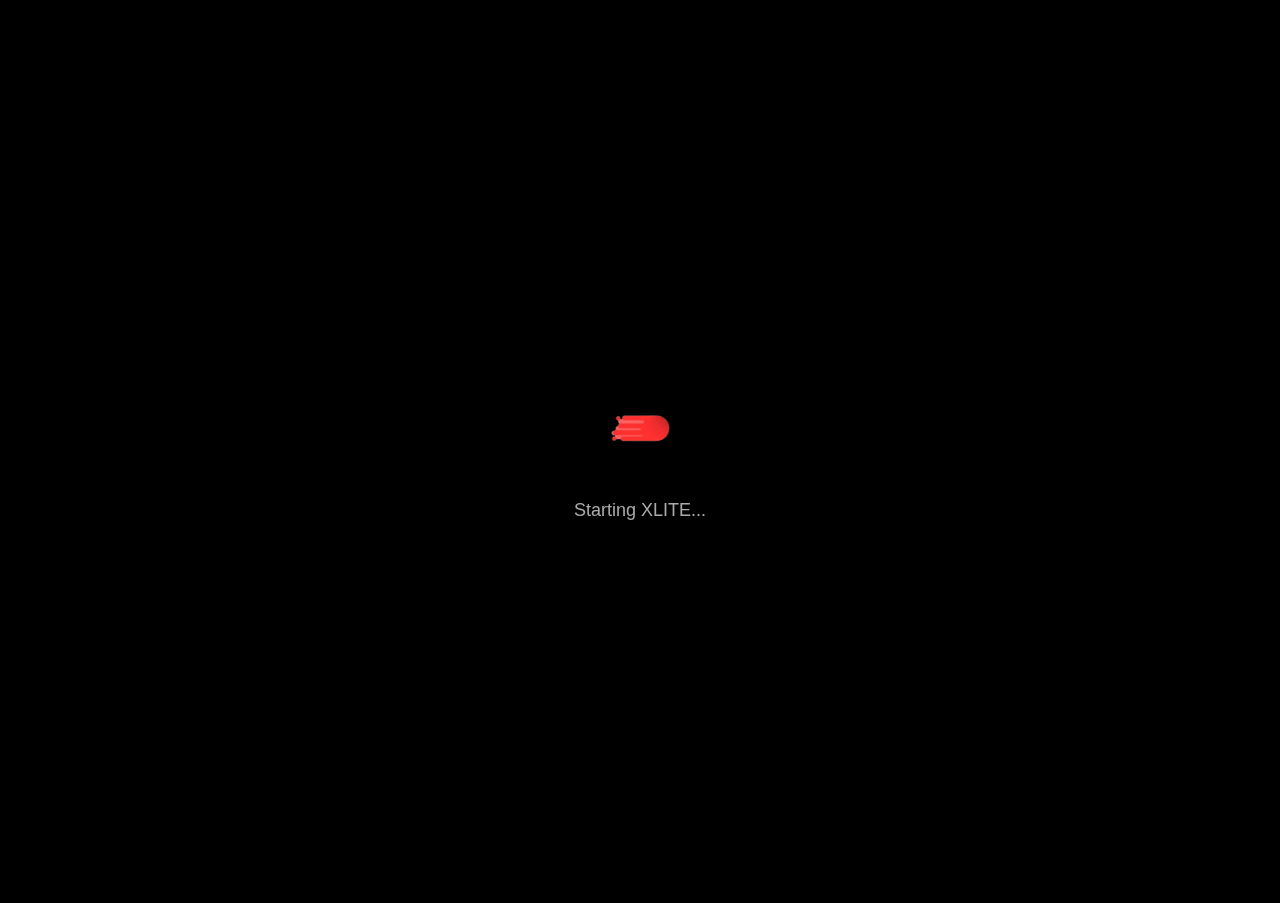
<file: index.html>
<!DOCTYPE html>
<html lang="en">
<head>
  <meta charset="UTF-8" />
  <meta name="viewport" content="width=device-width, initial-scale=1.0" />
  <title>XLITE - A Vision Production</title>
  <link rel="stylesheet" href="styles.css" />
</head>
<body>
  <!-- Startup Screen -->
  <div id="startup-screen">
    <img id="logo" src="images/vplaza.PNG" alt="XLITE Logo" />
    <div id="loading-text">Starting XLITE...</div>
  </div>

  <!-- Desktop -->
  <div id="desktop">
    <div class="icon" onclick="openApp('explorer')">
      <img src="icons/folder.png" alt="File Explorer" />
      <span>File Explorer</span>
    </div>
    <div class="icon" onclick="openApp('settings')">
      <img src="icons/settings.png" alt="Settings" />
      <span>Settings</span>
    </div>
    <div class="icon" onclick="openApp('notepad')">
      <img src="icons/notepad.png" alt="Notepad" />
      <span>Notepad</span>
    </div>
    <div class="icon" onclick="openApp('browser')">
      <img src="icons/browser.png" alt="Browser" />
      <span>Browser</span>
    </div>
    <div class="icon" onclick="openApp('credits')">
      <img src="icons/credits.png" alt="Credits" />
      <span>Credits</span>
    </div>
    <div class="icon" onclick="openApp('games')">
      <img src="icons/games.png" alt="Games" />
      <span>Games</span>
    </div>
  </div>

  <!-- Taskbar -->
  <div id="taskbar">
    <div id="start-button">
      <img src="images/elusion-logo-bg.jpeg" alt="Start" style="width:40px; height:40px;" />
    </div>
    <div id="taskbar-apps"></div>
    <div id="system-tray">
      <span id="time"></span>
    </div>
  </div>

  <!-- Start Menu -->
  <div id="start-menu" class="hidden">
    <div class="start-header">XLITE</div>
    <div class="start-apps">
      <button onclick="openApp('explorer')">📂 File Explorer</button>
      <button onclick="openApp('settings')">⚙️ Settings</button>
      <button onclick="openApp('notepad')">📝 Notepad</button>
      <button onclick="openApp('browser')">🌐 Browser</button>
    </div>
  </div>

  <!-- Container for app windows -->
  <div id="windows-container"></div>

  <script src="script.js"></script>
</body>
</html>
</file>
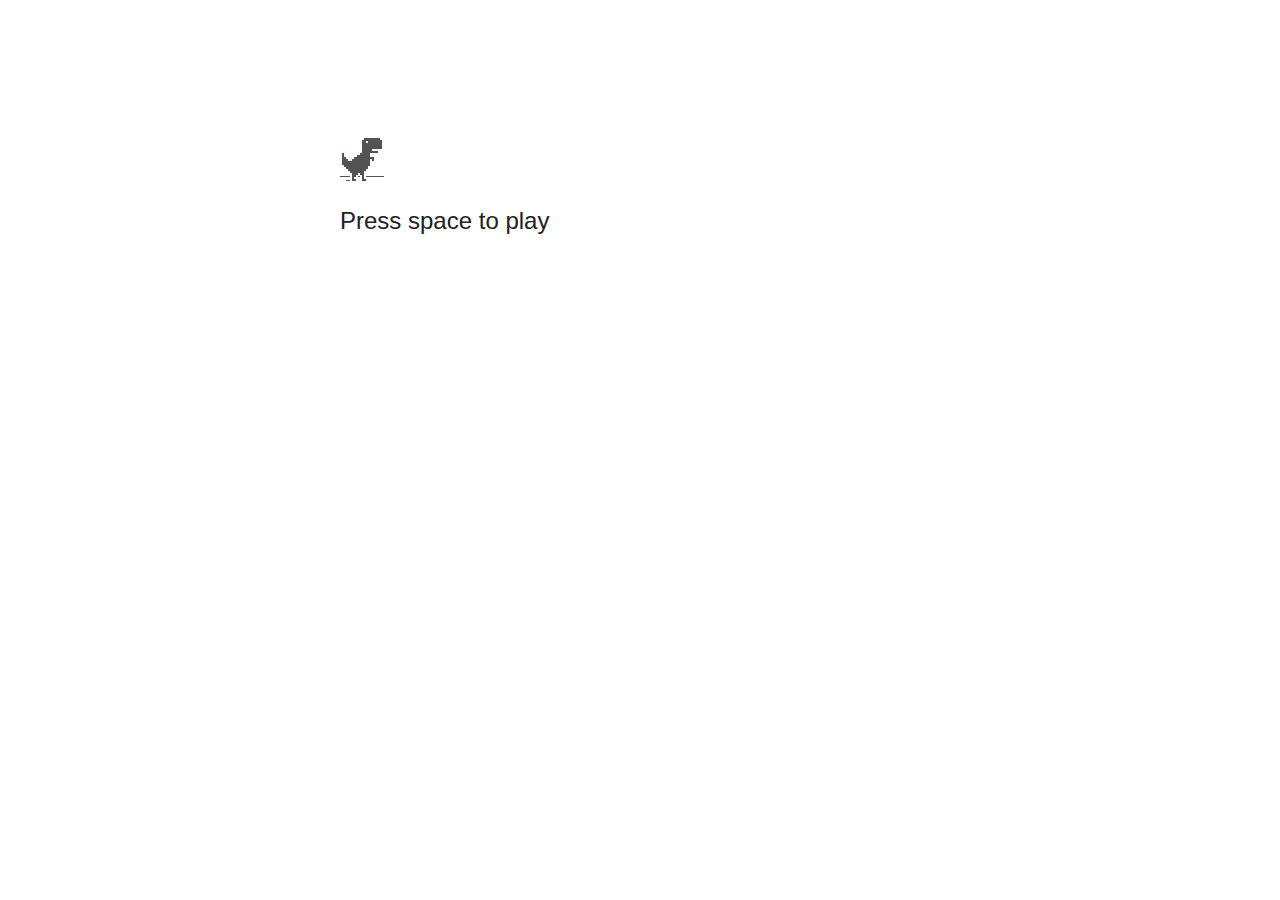
<file: games/chromedino.html>
<!DOCTYPE html>
<html dir="ltr" lang="en" class="offline"><head>
  <meta charset="utf-8">
  <meta name="color-scheme" content="light dark">
  <meta name="theme-color" content="#fff">
  <meta name="viewport" content="width=device-width, initial-scale=1.0,
                                 maximum-scale=1.0, user-scalable=no">
  <title>chrome://dino/</title>
  <style>/* Copyright 2017 The Chromium Authors. All rights reserved.
 * Use of this source code is governed by a BSD-style license that can be
 * found in the LICENSE file. */

a {
  color: var(--link-color);
}

body {
  --background-color: #fff;
  --error-code-color: var(--google-gray-700);
  --google-blue-100: rgb(210, 227, 252);
  --google-blue-300: rgb(138, 180, 248);
  --google-blue-600: rgb(26, 115, 232);
  --google-blue-700: rgb(25, 103, 210);
  --google-gray-100: rgb(241, 243, 244);
  --google-gray-300: rgb(218, 220, 224);
  --google-gray-500: rgb(154, 160, 166);
  --google-gray-50: rgb(248, 249, 250);
  --google-gray-600: rgb(128, 134, 139);
  --google-gray-700: rgb(95, 99, 104);
  --google-gray-800: rgb(60, 64, 67);
  --google-gray-900: rgb(32, 33, 36);
  --heading-color: var(--google-gray-900);
  --link-color: rgb(88, 88, 88);
  --popup-container-background-color: rgba(0,0,0,.65);
  --primary-button-fill-color-active: var(--google-blue-700);
  --primary-button-fill-color: var(--google-blue-600);
  --primary-button-text-color: #fff;
  --quiet-background-color: rgb(247, 247, 247);
  --secondary-button-border-color: var(--google-gray-500);
  --secondary-button-fill-color: #fff;
  --secondary-button-hover-border-color: var(--google-gray-600);
  --secondary-button-hover-fill-color: var(--google-gray-50);
  --secondary-button-text-color: var(--google-gray-700);
  --small-link-color: var(--google-gray-700);
  --text-color: var(--google-gray-700);
  background: var(--background-color);
  color: var(--text-color);
  word-wrap: break-word;
}

.nav-wrapper .secondary-button {
  background: var(--secondary-button-fill-color);
  border: 1px solid var(--secondary-button-border-color);
  color: var(--secondary-button-text-color);
  float: none;
  margin: 0;
  padding: 8px 16px;
}

.hidden {
  display: none;
}

html {
  -webkit-text-size-adjust: 100%;
  font-size: 125%;
}

.icon {
  background-repeat: no-repeat;
  background-size: 100%;
}

@media (prefers-color-scheme: dark) {
  body {
    --background-color: var(--google-gray-900);
    --error-code-color: var(--google-gray-500);
    --heading-color: var(--google-gray-500);
    --link-color: var(--google-blue-300);
    --primary-button-fill-color-active: rgb(129, 162, 208);
    --primary-button-fill-color: var(--google-blue-300);
    --primary-button-text-color: var(--google-gray-900);
    --quiet-background-color: var(--background-color);
    --secondary-button-border-color: var(--google-gray-700);
    --secondary-button-fill-color: var(--google-gray-900);
    --secondary-button-hover-fill-color: rgb(48, 51, 57);
    --secondary-button-text-color: var(--google-blue-300);
    --small-link-color: var(--google-blue-300);
    --text-color: var(--google-gray-500);
  }
}
</style>
  <style>/* Copyright 2014 The Chromium Authors. All rights reserved.
   Use of this source code is governed by a BSD-style license that can be
   found in the LICENSE file. */

button {
  border: 0;
  border-radius: 4px;
  box-sizing: border-box;
  color: var(--primary-button-text-color);
  cursor: pointer;
  float: right;
  font-size: .875em;
  margin: 0;
  padding: 8px 16px;
  transition: box-shadow 150ms cubic-bezier(0.4, 0, 0.2, 1);
  user-select: none;
}

[dir='rtl'] button {
  float: left;
}

.bad-clock button,
.captive-portal button,
.https-only button,
.insecure-form button,
.lookalike-url button,
.main-frame-blocked button,
.neterror button,
.pdf button,
.ssl button,
.safe-browsing-billing button {
  background: var(--primary-button-fill-color);
}

button:active {
  background: var(--primary-button-fill-color-active);
  outline: 0;
}

#debugging {
  display: inline;
  overflow: auto;
}

.debugging-content {
  line-height: 1em;
  margin-bottom: 0;
  margin-top: 1em;
}

.debugging-content-fixed-width {
  display: block;
  font-family: monospace;
  font-size: 1.2em;
  margin-top: 0.5em;
}

.debugging-title {
  font-weight: bold;
}

#details {
  margin: 0 0 50px;
}

#details p:not(:first-of-type) {
  margin-top: 20px;
}

.secondary-button:active {
  border-color: white;
  box-shadow: 0 1px 2px 0 rgba(60, 64, 67, .3),
      0 2px 6px 2px rgba(60, 64, 67, .15);
}

.secondary-button:hover {
  background: var(--secondary-button-hover-fill-color);
  border-color: var(--secondary-button-hover-border-color);
  text-decoration: none;
}

.error-code {
  color: var(--error-code-color);
  font-size: .8em;
  margin-top: 12px;
  text-transform: uppercase;
}

#error-debugging-info {
  font-size: 0.8em;
}

h1 {
  color: var(--heading-color);
  font-size: 1.6em;
  font-weight: normal;
  line-height: 1.25em;
  margin-bottom: 16px;
}

h2 {
  font-size: 1.2em;
  font-weight: normal;
}

.icon {
  height: 72px;
  margin: 0 0 40px;
  width: 72px;
}

input[type=checkbox] {
  opacity: 0;
}

input[type=checkbox]:focus ~ .checkbox::after {
  outline: -webkit-focus-ring-color auto 5px;
}

.interstitial-wrapper {
  box-sizing: border-box;
  font-size: 1em;
  line-height: 1.6em;
  margin: 14vh auto 0;
  max-width: 600px;
  width: 100%;
}

#main-message > p {
  display: inline;
}

#extended-reporting-opt-in {
  font-size: .875em;
  margin-top: 32px;
}

#extended-reporting-opt-in label {
  display: grid;
  grid-template-columns: 1.8em 1fr;
  position: relative;
}

#enhanced-protection-message {
  border-radius: 4px;
  font-size: 1em;
  margin-top: 32px;
  padding: 10px 5px;
}

#enhanced-protection-message label {
  display: grid;
  grid-template-columns: 2.5em 1fr;
  position: relative;
}

#enhanced-protection-message div {
  margin: 0.5em;
}

#enhanced-protection-message .icon {
  height: 1.5em;
  vertical-align: middle;
  width: 1.5em;
}

.nav-wrapper {
  margin-top: 51px;
}

.nav-wrapper::after {
  clear: both;
  content: '';
  display: table;
  width: 100%;
}

.small-link {
  color: var(--small-link-color);
  font-size: .875em;
}

.checkboxes {
  flex: 0 0 24px;
}

.checkbox {
  --padding: .9em;
  background: transparent;
  display: block;
  height: 1em;
  left: -1em;
  padding-inline-start: var(--padding);
  position: absolute;
  right: 0;
  top: -.5em;
  width: 1em;
}

.checkbox::after {
  border: 1px solid white;
  border-radius: 2px;
  content: '';
  height: 1em;
  left: var(--padding);
  position: absolute;
  top: var(--padding);
  width: 1em;
}

.checkbox::before {
  background: transparent;
  border: 2px solid white;
  border-inline-end-width: 0;
  border-top-width: 0;
  content: '';
  height: .2em;
  left: calc(.3em + var(--padding));
  opacity: 0;
  position: absolute;
  top: calc(.3em  + var(--padding));
  transform: rotate(-45deg);
  width: .5em;
}

input[type=checkbox]:checked ~ .checkbox::before {
  opacity: 1;
}

#recurrent-error-message {
  background: #ededed;
  border-radius: 4px;
  margin-bottom: 16px;
  margin-top: 12px;
  padding: 12px 16px;
}

.showing-recurrent-error-message #extended-reporting-opt-in {
  margin-top: 16px;
}

.showing-recurrent-error-message #enhanced-protection-message {
  margin-top: 16px;
}

@media (max-width: 700px) {
  .interstitial-wrapper {
    padding: 0 10%;
  }

  #error-debugging-info {
    overflow: auto;
  }
}

@media (max-width: 420px) {
  button,
  [dir='rtl'] button,
  .small-link {
    float: none;
    font-size: .825em;
    font-weight: 500;
    margin: 0;
    width: 100%;
  }

  button {
    padding: 16px 24px;
  }

  #details {
    margin: 20px 0 20px 0;
  }

  #details p:not(:first-of-type) {
    margin-top: 10px;
  }

  .secondary-button:not(.hidden) {
    display: block;
    margin-top: 20px;
    text-align: center;
    width: 100%;
  }

  .interstitial-wrapper {
    padding: 0 5%;
  }

  #extended-reporting-opt-in {
    margin-top: 24px;
  }

  #enhanced-protection-message {
    margin-top: 24px;
  }

  .nav-wrapper {
    margin-top: 30px;
  }
}

/**
 * Mobile specific styling.
 * Navigation buttons are anchored to the bottom of the screen.
 * Details message replaces the top content in its own scrollable area.
 */

@media (max-width: 420px) {
  .nav-wrapper .secondary-button {
    border: 0;
    margin: 16px 0 0;
    margin-inline-end: 0;
    padding-bottom: 16px;
    padding-top: 16px;
  }
}

/* Fixed nav. */
@media (min-width: 240px) and (max-width: 420px) and
       (min-height: 401px),
       (min-width: 421px) and (min-height: 240px) and
       (max-height: 560px) {
  body .nav-wrapper {
    background: var(--background-color);
    bottom: 0;
    box-shadow: 0 -12px 24px var(--background-color);
    left: 0;
    margin: 0 auto;
    max-width: 736px;
    padding-inline-end: 24px;
    padding-inline-start: 24px;
    position: fixed;
    right: 0;
    width: 100%;
    z-index: 2;
  }

  .interstitial-wrapper {
    max-width: 736px;
  }

  #details,
  #main-content {
    padding-bottom: 40px;
  }

  #details {
    padding-top: 5.5vh;
  }

  button.small-link {
    color: var(--google-blue-600);
  }
}

@media (max-width: 420px) and (orientation: portrait),
       (max-height: 560px) {
  body {
    margin: 0 auto;
  }

  button,
  [dir='rtl'] button,
  button.small-link,
  .nav-wrapper .secondary-button {
    font-family: Roboto-Regular,Helvetica;
    font-size: .933em;
    margin: 6px 0;
    transform: translatez(0);
  }

  .nav-wrapper {
    box-sizing: border-box;
    padding-bottom: 8px;
    width: 100%;
  }

  #details {
    box-sizing: border-box;
    height: auto;
    margin: 0;
    opacity: 1;
    transition: opacity 250ms cubic-bezier(0.4, 0, 0.2, 1);
  }

  #details.hidden,
  #main-content.hidden {
    height: 0;
    opacity: 0;
    overflow: hidden;
    padding-bottom: 0;
    transition: none;
  }

  h1 {
    font-size: 1.5em;
    margin-bottom: 8px;
  }

  .icon {
    margin-bottom: 5.69vh;
  }

  .interstitial-wrapper {
    box-sizing: border-box;
    margin: 7vh auto 12px;
    padding: 0 24px;
    position: relative;
  }

  .interstitial-wrapper p {
    font-size: .95em;
    line-height: 1.61em;
    margin-top: 8px;
  }

  #main-content {
    margin: 0;
    transition: opacity 100ms cubic-bezier(0.4, 0, 0.2, 1);
  }

  .small-link {
    border: 0;
  }

  .suggested-left > #control-buttons,
  .suggested-right > #control-buttons {
    float: none;
    margin: 0;
  }
}

@media (min-width: 421px) and (min-height: 500px) and (max-height: 560px) {
  .interstitial-wrapper {
    margin-top: 10vh;
  }
}

@media (min-height: 400px) and (orientation:portrait) {
  .interstitial-wrapper {
    margin-bottom: 145px;
  }
}

@media (min-height: 299px) {
  .nav-wrapper {
    padding-bottom: 16px;
  }
}

@media (max-height: 560px) and (min-height: 240px) and (orientation:landscape) {
  .extended-reporting-has-checkbox #details {
    padding-bottom: 80px;
  }
}

@media (min-height: 500px) and (max-height: 650px) and (max-width: 414px) and
       (orientation: portrait) {
  .interstitial-wrapper {
    margin-top: 7vh;
  }
}

@media (min-height: 650px) and (max-width: 414px) and (orientation: portrait) {
  .interstitial-wrapper {
    margin-top: 10vh;
  }
}

/* Small mobile screens. No fixed nav. */
@media (max-height: 400px) and (orientation: portrait),
       (max-height: 239px) and (orientation: landscape),
       (max-width: 419px) and (max-height: 399px) {
  .interstitial-wrapper {
    display: flex;
    flex-direction: column;
    margin-bottom: 0;
  }

  #details {
    flex: 1 1 auto;
    order: 0;
  }

  #main-content {
    flex: 1 1 auto;
    order: 0;
  }

  .nav-wrapper {
    flex: 0 1 auto;
    margin-top: 8px;
    order: 1;
    padding-inline-end: 0;
    padding-inline-start: 0;
    position: relative;
    width: 100%;
  }

  button,
  .nav-wrapper .secondary-button {
    padding: 16px 24px;
  }

  button.small-link {
    color: var(--google-blue-600);
  }
}

@media (max-width: 239px) and (orientation: portrait) {
  .nav-wrapper {
    padding-inline-end: 0;
    padding-inline-start: 0;
  }
}
</style>
  <style>/* Copyright 2013 The Chromium Authors. All rights reserved.
 * Use of this source code is governed by a BSD-style license that can be
 * found in the LICENSE file. */

/* Don't use the main frame div when the error is in a subframe. */
html[subframe] #main-frame-error {
  display: none;
}

/* Don't use the subframe error div when the error is in a main frame. */
html:not([subframe]) #sub-frame-error {
  display: none;
}

h1 {
  margin-top: 0;
  word-wrap: break-word;
}

h1 span {
  font-weight: 500;
}

a {
  text-decoration: none;
}

.icon {
  -webkit-user-select: none;
  display: inline-block;
}

.icon-generic {
  /* Can't access chrome://theme/IDR_ERROR_NETWORK_GENERIC from an untrusted
   * renderer process, so embed the resource manually. */
  content: -webkit-image-set(
      url([data-uri]) 1x,
      url([data-uri]) 2x);
}

.icon-offline {
  content: -webkit-image-set(
      url([data-uri]) 1x,
      url([data-uri]) 2x);
  position: relative;
}

.icon-disabled {
  content: -webkit-image-set(
      url([data-uri]) 1x,
      url([data-uri]) 2x);
  width: 112px;
}

.hidden {
  display: none;
}

#suggestions-list a {
  color: var(--google-blue-600);
}

#suggestions-list p {
  margin-block-end: 0;
}

#suggestions-list ul {
  margin-top: 0;
}

.single-suggestion {
  list-style-type: none;
  padding-inline-start: 0;
}

#error-information-button {
  content: url([data-uri]);
  height: 24px;
  vertical-align: -.15em;
  width: 24px;
}

.use-popup-container#error-information-popup-container
  #error-information-popup {
  align-items: center;
  background-color: var(--popup-container-background-color);
  display: flex;
  height: 100%;
  left: 0;
  position: fixed;
  top: 0;
  width: 100%;
  z-index: 100;
}

.use-popup-container#error-information-popup-container
  #error-information-popup-content > p {
  margin-bottom: 11px;
  margin-inline-start: 20px;
}

.use-popup-container#error-information-popup-container #suggestions-list ul {
  margin-inline-start: 15px;
}

.use-popup-container#error-information-popup-container
  #error-information-popup-box {
  background-color: var(--background-color);
  left: 5%;
  padding-bottom: 15px;
  padding-top: 15px;
  position: fixed;
  width: 90%;
  z-index: 101;
}

.use-popup-container#error-information-popup-container div.error-code {
  margin-inline-start: 20px;
}

.use-popup-container#error-information-popup-container #suggestions-list p {
  margin-inline-start: 20px;
}

:not(.use-popup-container)#error-information-popup-container
  #error-information-popup-close {
  display: none;
}

#error-information-popup-close {
  margin-bottom: 0;
  margin-inline-end: 35px;
  margin-top: 15px;
  text-align: end;
}

.link-button {
  color: rgb(66, 133, 244);
  display: inline-block;
  font-weight: bold;
  text-transform: uppercase;
}

#sub-frame-error-details {

  color: #8F8F8F;

  /* Not done on mobile for performance reasons. */
  text-shadow: 0 1px 0 rgba(255,255,255,0.3);

}

[jscontent=hostName],
[jscontent=failedUrl] {
  overflow-wrap: break-word;
}

.secondary-button {
  background: #d9d9d9;
  color: #696969;
  margin-inline-end: 16px;
}

.snackbar {
  background: #323232;
  border-radius: 2px;
  bottom: 24px;
  box-sizing: border-box;
  color: #fff;
  font-size: .87em;
  left: 24px;
  max-width: 568px;
  min-width: 288px;
  opacity: 0;
  padding: 16px 24px 12px;
  position: fixed;
  transform: translateY(90px);
  will-change: opacity, transform;
  z-index: 999;
}

.snackbar-show {
  -webkit-animation:
    show-snackbar 250ms cubic-bezier(0, 0, 0.2, 1) forwards,
    hide-snackbar 250ms cubic-bezier(0.4, 0, 1, 1) forwards 5s;
}

@-webkit-keyframes show-snackbar {
  100% {
    opacity: 1;
    transform: translateY(0);
  }
}

@-webkit-keyframes hide-snackbar {
  0% {
    opacity: 1;
    transform: translateY(0);
  }
  100% {
    opacity: 0;
    transform: translateY(90px);
  }
}

.suggestions {
  margin-top: 18px;
}

.suggestion-header {
  font-weight: bold;
  margin-bottom: 4px;
}

.suggestion-body {
  color: #777;
}

/* Decrease padding at low sizes. */
@media (max-width: 640px), (max-height: 640px) {
  h1 {
    margin: 0 0 15px;
  }
  .suggestions {
    margin-top: 10px;
  }
  .suggestion-header {
    margin-bottom: 0;
  }
}

#download-link,
#download-link-clicked {
  margin-bottom: 30px;
  margin-top: 30px;
}

#download-link-clicked {
  color: #BBB;
}

#download-link::before,
#download-link-clicked::before {
  content: url([data-uri]);
  display: inline-block;
  margin-inline-end: 4px;
  vertical-align: -webkit-baseline-middle;
}

#download-link-clicked::before {
  opacity: 0;
  width: 0;
}

#offline-content-list-visibility-card {
  border: 1px solid white;
  border-radius: 8px;
  display: flex;
  font-size: .8em;
  justify-content: space-between;
  line-height: 1;
}

#offline-content-list.list-hidden #offline-content-list-visibility-card {
  border-color: rgb(218, 220, 224);
}

#offline-content-list-visibility-card > div {
  padding: 1em;
}

#offline-content-list-title {
  color: var(--google-gray-700);
}

#offline-content-list-show-text,
#offline-content-list-hide-text {
  color: rgb(66, 133, 244);
}

/* Hides the "hide" text div when the offline content list is collapsed/hidden
 * and, alternatively, hides the "show" text div when the offline content list
 * is expanded/shown.
 */
#offline-content-list.list-hidden #offline-content-list-hide-text,
#offline-content-list:not(.list-hidden) #offline-content-list-show-text {
  display: none;
}

/* Controls the animation of the offline content list when it is expanded/shown.
 */
#offline-content-suggestions {
  /* Max-height has to be set for the height animation to work. The chosen value
   * is a little greater than the maximum height the list will have, when all
   * suggestions have images, so that it is never clamped. This makes so that
   * when the actual height is smaller then the animation is not as smooth.
   */
  max-height: 27em;
  transition: max-height 200ms ease-in, visibility 0s 200ms,
              opacity 200ms 200ms linear;
}

/* Controls the animation of the offline content list when it is
 * collapsed/hidden.
 */
#offline-content-list.list-hidden #offline-content-suggestions {
  max-height: 0;
  opacity: 0;
  transition: opacity 200ms linear, visibility 0s 200ms,
              max-height 200ms 200ms ease-out;
  visibility: hidden;
}

#offline-content-list {
  margin-inline-start: -5%;
  width: 110%;
}

/* The selectors below adjust the "overflow" of the suggestion cards contents
 * based on the same screen size based strategy used for the main frame, which
 * is applied by the `interstitial-wrapper` class. */
@media (max-width: 420px)  {
  #offline-content-list {
    margin-inline-start: -2.5%;
    width: 105%;
  }
}
@media (max-width: 420px) and (orientation: portrait),
       (max-height: 560px) {
  #offline-content-list {
    margin-inline-start: -12px;
    width: calc(100% + 24px);
  }
}

.suggestion-with-image .offline-content-suggestion-thumbnail {
  flex-basis: 8.2em;
  flex-shrink: 0;
}

.suggestion-with-image .offline-content-suggestion-thumbnail > img {
  height: 100%;
  width: 100%;
}

.suggestion-with-image #offline-content-list:not(.is-rtl)
.offline-content-suggestion-thumbnail > img {
  border-bottom-right-radius: 7px;
  border-top-right-radius: 7px;
}

.suggestion-with-image #offline-content-list.is-rtl
.offline-content-suggestion-thumbnail > img {
  border-bottom-left-radius: 7px;
  border-top-left-radius: 7px;
}

.suggestion-with-icon .offline-content-suggestion-thumbnail {
  align-items: center;
  display: flex;
  justify-content: center;
  min-height: 4.2em;
  min-width: 4.2em;
}

.suggestion-with-icon .offline-content-suggestion-thumbnail > div {
  align-items: center;
  background-color: rgb(241, 243, 244);
  border-radius: 50%;
  display: flex;
  height: 2.3em;
  justify-content: center;
  width: 2.3em;
}

.suggestion-with-icon .offline-content-suggestion-thumbnail > div > img {
  height: 1.45em;
  width: 1.45em;
}

.offline-content-suggestion-favicon {
  height: 1em;
  margin-inline-end: 0.4em;
  width: 1.4em;
}

.offline-content-suggestion-favicon > img {
  height: 1.4em;
  width: 1.4em;
}

.no-favicon .offline-content-suggestion-favicon {
  display: none;
}

.image-video {
  content: url([data-uri]);
}

.image-music-note {
  content: url([data-uri]);
}

.image-earth {
  content: url([data-uri]);
}

.image-file {
  content: url([data-uri]);
}

.offline-content-suggestion-texts {
  display: flex;
  flex-direction: column;
  justify-content: space-between;
  line-height: 1.3;
  padding: .9em;
  width: 100%;
}

.offline-content-suggestion-title {
  -webkit-box-orient: vertical;
  -webkit-line-clamp: 3;
  color: rgb(32, 33, 36);
  display: -webkit-box;
  font-size: 1.1em;
  overflow: hidden;
  text-overflow: ellipsis;
}

div.offline-content-suggestion {
  align-items: stretch;
  border: 1px solid rgb(218, 220, 224);
  border-radius: 8px;
  display: flex;
  justify-content: space-between;
  margin-bottom: .8em;
}

.suggestion-with-image {
  flex-direction: row;
  height: 8.2em;
  max-height: 8.2em;
}

.suggestion-with-icon {
  flex-direction: row-reverse;
  height: 4.2em;
  max-height: 4.2em;
}

.suggestion-with-icon .offline-content-suggestion-title {
  -webkit-line-clamp: 1;
  word-break: break-all;
}

.suggestion-with-icon .offline-content-suggestion-texts {
  padding-inline-start: 0;
}

.offline-content-suggestion-attribution-freshness {
  color: rgb(95, 99, 104);
  display: flex;
  font-size: .8em;
  line-height: 1.7em;
}

.offline-content-suggestion-attribution {
  -webkit-box-orient: vertical;
  -webkit-line-clamp: 1;
  display: -webkit-box;
  flex-shrink: 1;
  margin-inline-end: 0.3em;
  overflow: hidden;
  overflow-wrap: break-word;
  text-overflow: ellipsis;
  word-break: break-all;
}

.no-attribution .offline-content-suggestion-attribution {
  display: none;
}

.offline-content-suggestion-freshness::before {
  content: '-';
  display: inline-block;
  flex-shrink: 0;
  margin-inline-end: .1em;
  margin-inline-start: .1em;
}

.no-attribution .offline-content-suggestion-freshness::before {
  display: none;
}

.offline-content-suggestion-freshness {
  flex-shrink: 0;
}

.suggestion-with-image .offline-content-suggestion-pin-spacer {
  flex-grow: 100;
  flex-shrink: 1;
}

.suggestion-with-image .offline-content-suggestion-pin {
  content: url([data-uri]);
  flex-shrink: 0;
  height: 1.4em;
  margin-inline-start: .4em;
  width: 1.4em;
}

/* Controls the animation (and a bit more) of the launch-downloads-home action
 * button when the offline content list is expanded/shown.
 */
#offline-content-list-action {
  text-align: center;
  transition: visibility 0s 200ms, opacity 200ms 200ms linear;
}

/* Controls the animation of the launch-downloads-home action button when the
 * offline content list is collapsed/hidden.
 */
#offline-content-list.list-hidden #offline-content-list-action {
  opacity: 0;
  transition: opacity 200ms linear, visibility 0s 200ms;
  visibility: hidden;
}

#cancel-save-page-button {
  background-image: url([data-uri]);
  background-position: right 27px center;
  background-repeat: no-repeat;
  border: 1px solid var(--google-gray-300);
  border-radius: 5px;
  color: var(--google-gray-700);
  margin-bottom: 26px;
  padding-bottom: 16px;
  padding-inline-end: 88px;
  padding-inline-start: 16px;
  padding-top: 16px;
  text-align: start;
}

html[dir='rtl'] #cancel-save-page-button {
  background-position: left 27px center;
}

#save-page-for-later-button {
  display: flex;
  justify-content: start;
}

#save-page-for-later-button a::before {
  content: url([data-uri]);
  display: inline-block;
  margin-inline-end: 4px;
  vertical-align: -webkit-baseline-middle;
}

.hidden#save-page-for-later-button {
  display: none;
}

/* Don't allow overflow when in a subframe. */
html[subframe] body {
  overflow: hidden;
}

#sub-frame-error {
  -webkit-align-items: center;
  -webkit-flex-flow: column;
  -webkit-justify-content: center;
  background-color: #DDD;
  display: -webkit-flex;
  height: 100%;
  left: 0;
  position: absolute;
  text-align: center;
  top: 0;
  transition: background-color 200ms ease-in-out;
  width: 100%;
}

#sub-frame-error:hover {
  background-color: #EEE;
}

#sub-frame-error .icon-generic {
  margin: 0 0 16px;
}

#sub-frame-error-details {
  margin: 0 10px;
  text-align: center;
  visibility: hidden;
}

/* Show details only when hovering. */
#sub-frame-error:hover #sub-frame-error-details {
  visibility: visible;
}

/* If the iframe is too small, always hide the error code. */
/* TODO(mmenke): See if overflow: no-display works better, once supported. */
@media (max-width: 200px), (max-height: 95px) {
  #sub-frame-error-details {
    display: none;
  }
}

/* Adjust icon for small embedded frames in apps. */
@media (max-height: 100px) {
  #sub-frame-error .icon-generic {
    height: auto;
    margin: 0;
    padding-top: 0;
    width: 25px;
  }
}

/* details-button is special; it's a <button> element that looks like a link. */
#details-button {
  box-shadow: none;
  min-width: 0;
}

/* Styles for platform dependent separation of controls and details button. */
.suggested-left > #control-buttons,
.suggested-right > #details-button {
  float: left;
}

.suggested-right > #control-buttons,
.suggested-left > #details-button {
  float: right;
}

.suggested-left .secondary-button {
  margin-inline-end: 0;
  margin-inline-start: 16px;
}

#details-button.singular {
  float: none;
}

/* download-button shows both icon and text. */
#download-button {
  padding-bottom: 4px;
  padding-top: 4px;
  position: relative;
}

#download-button::before {
  background: -webkit-image-set(
      url([data-uri]) 1x,
      url([data-uri]) 2x)
    no-repeat;
  content: '';
  display: inline-block;
  height: 24px;
  margin-inline-end: 4px;
  margin-inline-start: -4px;
  vertical-align: middle;
  width: 24px;
}

#download-button:disabled {
  background: rgb(180, 206, 249);
  color: rgb(255, 255, 255);
}

#buttons::after {
  clear: both;
  content: '';
  display: block;
  width: 100%;
}

.runner-container {
	outline: none;
}

/* Offline page */
html[dir='rtl'] .runner-container,
html[dir='rtl'].offline .icon-offline {
  transform: scaleX(-1);
}

.offline {
  transition: filter 1.5s cubic-bezier(0.65, 0.05, 0.36, 1),
              background-color 1.5s cubic-bezier(0.65, 0.05, 0.36, 1);

  will-change: filter, background-color;

}

.offline body {
  transition: background-color 1.5s cubic-bezier(0.65, 0.05, 0.36, 1);
}

.offline #main-message > p {
  display: none;
}

.offline.inverted {
  background-color: #fff;
  filter: invert(1);
}

.offline.inverted body {
  background-color: #fff;
}

.offline .interstitial-wrapper {
  color: var(--text-color);
  font-size: 1em;
  line-height: 1.55;
  margin: 0 auto;
  max-width: 600px;
  padding-top: 100px;
  position: relative;
  width: 100%;
}

.offline .runner-container {
  direction: ltr;
  height: 150px;
  max-width: 600px;
  overflow: hidden;
  position: absolute;
  top: 35px;
  width: 44px;
}

.offline .runner-canvas {
  height: 150px;
  max-width: 600px;
  opacity: 1;
  overflow: hidden;
  position: absolute;
  top: 0;
  z-index: 10;
}

.offline .controller {
  height: 100vh;
  left: 0;
  position: absolute;
  top: 0;
  width: 100vw;
  z-index: 9;
}

#offline-resources {
  display: none;
}

#offline-instruction {
  image-rendering: pixelated;
  left: 0;
  margin: auto;
  position: absolute;
  right: 0;
  top: 60px;
  width: fit-content;
}

.offline-runner-live-region {
  bottom: 0;
  clip-path: polygon(0 0, 0 0, 0 0);
  color: var(--background-color);
  display: block;
  font-size: xx-small;
  overflow: hidden;
  position: absolute;
  text-align: center;
  transition: color 1.5s cubic-bezier(0.65, 0.05, 0.36, 1);
  user-select: none;
}

/* Custom toggle */
.slow-speed-option {
  align-items: center;
  background: var(--google-gray-50);
  border-radius: 24px/50%;
  bottom: 0;
  color: var(--error-code-color);
  display: inline-flex;
  font-size: 1em;
  left: 0;
  line-height: 1.1em;
  margin: 5px auto;
  padding: 2px 12px 3px 20px;
  position: absolute;
  right: 0;
  width: max-content;
  z-index: 999;
}

.slow-speed-option.hidden {
  display: none;
}

.slow-speed-option [type=checkbox] {
  opacity: 0;
  pointer-events: none;
  position: absolute;
}

.slow-speed-option .slow-speed-toggle {
  cursor: pointer;
  margin-inline-start: 8px;
  padding: 8px 4px;
  position: relative;
}

.slow-speed-option [type=checkbox]:disabled ~ .slow-speed-toggle {
  cursor: default;
}

.slow-speed-option-label [type=checkbox] {
  opacity: 0;
  pointer-events: none;
  position: absolute;
}

.slow-speed-option .slow-speed-toggle::before,
.slow-speed-option .slow-speed-toggle::after {
  content: '';
  display: block;
  margin: 0 3px;
  transition: all 100ms cubic-bezier(0.4, 0, 1, 1);
}

.slow-speed-option .slow-speed-toggle::before {
  background: rgb(189,193,198);
  border-radius: 0.65em;
  height: 0.9em;
  width: 2em;
}

.slow-speed-option .slow-speed-toggle::after {
  background: #fff;
  border-radius: 50%;
  box-shadow: 0 1px 3px 0 rgb(0 0 0 / 40%);
  height: 1.2em;
  position: absolute;
  top: 51%;
  transform: translate(-20%, -50%);
  width: 1.1em;
}

.slow-speed-option [type=checkbox]:focus + .slow-speed-toggle {
  box-shadow: 0 0 8px rgb(94, 158, 214);
  outline: 1px solid rgb(93, 157, 213);
}

.slow-speed-option [type=checkbox]:checked + .slow-speed-toggle::before {
  background: var(--google-blue-600);
  opacity: 0.5;
}

.slow-speed-option [type=checkbox]:checked + .slow-speed-toggle::after {
  background: var(--google-blue-600);
  transform: translate(calc(2em - 90%), -50%);
}

.slow-speed-option [type=checkbox]:checked:disabled +
  .slow-speed-toggle::before {
  background: rgb(189,193,198);
}

.slow-speed-option [type=checkbox]:checked:disabled +
  .slow-speed-toggle::after {
  background: var(--google-gray-50);
}

@media (max-width: 420px) {
  #download-button {
    padding-bottom: 12px;
    padding-top: 12px;
  }

  .suggested-left > #control-buttons,
  .suggested-right > #control-buttons {
    float: none;
  }

  .snackbar {
    border-radius: 0;
    bottom: 0;
    left: 0;
    width: 100%;
  }
}

@media (max-height: 350px) {
  h1 {
    margin: 0 0 15px;
  }

  .icon-offline {
    margin: 0 0 10px;
  }

  .interstitial-wrapper {
    margin-top: 5%;
  }

  .nav-wrapper {
    margin-top: 30px;
  }
}

@media (min-width: 420px) and (max-width: 736px) and
       (min-height: 240px) and (max-height: 420px) and
       (orientation:landscape) {
  .interstitial-wrapper {
    margin-bottom: 100px;
  }
}

@media (max-width: 360px) and (max-height: 480px) {
  .offline .interstitial-wrapper {
    padding-top: 60px;
  }

  .offline .runner-container {
    top: 8px;
  }
}

@media (min-height: 240px) and (orientation: landscape) {
  .offline .interstitial-wrapper {
    margin-bottom: 90px;
  }

  .icon-offline {
    margin-bottom: 20px;
  }
}

@media (max-height: 320px) and (orientation: landscape) {
  .icon-offline {
    margin-bottom: 0;
  }

  .offline .runner-container {
    top: 10px;
  }
}

@media (max-width: 240px) {
  button {
    padding-inline-end: 12px;
    padding-inline-start: 12px;
  }

  .interstitial-wrapper {
    overflow: inherit;
    padding: 0 8px;
  }
}

@media (max-width: 120px) {
  button {
    width: auto;
  }
}

.arcade-mode,
.arcade-mode .runner-container,
.arcade-mode .runner-canvas {
  image-rendering: pixelated;
  max-width: 100%;
  overflow: hidden;
}

.arcade-mode #buttons,
.arcade-mode #main-content {
  opacity: 0;
  overflow: hidden;
}

.arcade-mode .interstitial-wrapper {
  height: 100vh;
  max-width: 100%;
  overflow: hidden;
}

.arcade-mode .runner-container {
  left: 0;
  margin: auto;
  right: 0;
  transform-origin: top center;
  transition: transform 250ms cubic-bezier(0.4, 0, 1, 1) 400ms;
  z-index: 2;
}

@media (prefers-color-scheme: dark) {
  .icon {
    filter: invert(1);
  }

  .offline .runner-canvas {
    filter: invert(1);
  }

  .offline.inverted {
    background-color: var(--background-color);
    filter: invert(0);
  }

  .offline.inverted body {
    background-color: #fff;
  }

  .offline.inverted .offline-runner-live-region {
    color: #fff;
  }

  #suggestions-list a {
    color: var(--link-color);
  }

  #error-information-button {
    filter: invert(0.6);
  }

  .slow-speed-option {
    background: var(--google-gray-800);
    color: var(--google-gray-100);
  }

  .slow-speed-option .slow-speed-toggle::before,
  .slow-speed-option [type=checkbox]:checked:disabled +
    .slow-speed-toggle::before {
     background: rgb(189,193,198);
  }

  .slow-speed-option [type=checkbox]:checked + .slow-speed-toggle::after,
  .slow-speed-option [type=checkbox]:checked + .slow-speed-toggle::before {
    background: var(--google-blue-300);
  }
}
</style>
  <script>// Copyright 2013 The Chromium Authors. All rights reserved.
// Use of this source code is governed by a BSD-style license that can be
// found in the LICENSE file.

/**
 * @typedef {{
 *   downloadButtonClick: function(),
 *   reloadButtonClick: function(string),
 *   detailsButtonClick: function(),
 *   diagnoseErrorsButtonClick: function(),
 *   trackEasterEgg: function(),
 *   updateEasterEggHighScore: function(number),
 *   resetEasterEggHighScore: function(),
 *   launchOfflineItem: function(string, string),
 *   savePageForLater: function(),
 *   cancelSavePage: function(),
 *   listVisibilityChange: function(boolean),
 * }}
 */
// eslint-disable-next-line no-var
var errorPageController;

const HIDDEN_CLASS = 'hidden';

// Decodes a UTF16 string that is encoded as base64.
function decodeUTF16Base64ToString(encoded_text) {
  const data = atob(encoded_text);
  let result = '';
  for (let i = 0; i < data.length; i += 2) {
    result +=
        String.fromCharCode(data.charCodeAt(i) * 256 + data.charCodeAt(i + 1));
  }
  return result;
}

function toggleHelpBox() {
  const helpBoxOuter = document.getElementById('details');
  helpBoxOuter.classList.toggle(HIDDEN_CLASS);
  const detailsButton = document.getElementById('details-button');
  if (helpBoxOuter.classList.contains(HIDDEN_CLASS)) {
    /** @suppress {missingProperties} */
    detailsButton.innerText = detailsButton.detailsText;
  } else {
    /** @suppress {missingProperties} */
    detailsButton.innerText = detailsButton.hideDetailsText;
  }

  // Details appears over the main content on small screens.
  if (mobileNav) {
    document.getElementById('main-content').classList.toggle(HIDDEN_CLASS);
    const runnerContainer = document.querySelector('.runner-container');
    if (runnerContainer) {
      runnerContainer.classList.toggle(HIDDEN_CLASS);
    }
  }
}

function diagnoseErrors() {
  if (window.errorPageController) {
    errorPageController.diagnoseErrorsButtonClick();
  }
}

// Subframes use a different layout but the same html file.  This is to make it
// easier to support platforms that load the error page via different
// mechanisms (Currently just iOS). We also use the subframe style for portals
// as they are embedded like subframes and can't be interacted with by the user.
let isSubFrame = false;
if (window.top.location !== window.location || window.portalHost) {
  document.documentElement.setAttribute('subframe', '');
  isSubFrame = true;
}

// Re-renders the error page using |strings| as the dictionary of values.
// Used by NetErrorTabHelper to update DNS error pages with probe results.
function updateForDnsProbe(strings) {
  const context = new JsEvalContext(strings);
  jstProcess(context, document.getElementById('t'));
  onDocumentLoadOrUpdate();
}

// Adds an icon class to the list and removes classes previously set.
function updateIconClass(newClass) {
  const frameSelector = isSubFrame ? '#sub-frame-error' : '#main-frame-error';
  const iconEl = document.querySelector(frameSelector + ' .icon');

  if (iconEl.classList.contains(newClass)) {
    return;
  }

  iconEl.className = 'icon ' + newClass;
}

// Implements button clicks.  This function is needed during the transition
// between implementing these in trunk chromium and implementing them in iOS.
function reloadButtonClick(url) {
  if (window.errorPageController) {
    // 

    // 
    errorPageController.reloadButtonClick();
    // 
  } else {
    window.location = url;
  }
}

function downloadButtonClick() {
  if (window.errorPageController) {
    errorPageController.downloadButtonClick();
    const downloadButton = document.getElementById('download-button');
    downloadButton.disabled = true;
    /** @suppress {missingProperties} */
    downloadButton.textContent = downloadButton.disabledText;

    document.getElementById('download-link-wrapper')
        .classList.add(HIDDEN_CLASS);
    document.getElementById('download-link-clicked-wrapper')
        .classList.remove(HIDDEN_CLASS);
  }
}

function detailsButtonClick() {
  if (window.errorPageController) {
    errorPageController.detailsButtonClick();
  }
}

let primaryControlOnLeft = true;
// 

function setAutoFetchState(scheduled, can_schedule) {
  document.getElementById('cancel-save-page-button')
      .classList.toggle(HIDDEN_CLASS, !scheduled);
  document.getElementById('save-page-for-later-button')
      .classList.toggle(HIDDEN_CLASS, scheduled || !can_schedule);
}

function savePageLaterClick() {
  errorPageController.savePageForLater();
  // savePageForLater will eventually trigger a call to setAutoFetchState() when
  // it completes.
}

function cancelSavePageClick() {
  errorPageController.cancelSavePage();
  // setAutoFetchState is not called in response to cancelSavePage(), so do it
  // now.
  setAutoFetchState(false, true);
}

function toggleErrorInformationPopup() {
  document.getElementById('error-information-popup-container')
      .classList.toggle(HIDDEN_CLASS);
}

function launchOfflineItem(itemID, name_space) {
  errorPageController.launchOfflineItem(itemID, name_space);
}

function launchDownloadsPage() {
  errorPageController.launchDownloadsPage();
}

function getIconForSuggestedItem(item) {
  // Note: |item.content_type| contains the enum values from
  // chrome::mojom::AvailableContentType.
  switch (item.content_type) {
    case 1:  // kVideo
      return 'image-video';
    case 2:  // kAudio
      return 'image-music-note';
    case 0:  // kPrefetchedPage
    case 3:  // kOtherPage
      return 'image-earth';
  }
  return 'image-file';
}

function getSuggestedContentDiv(item, index) {
  // Note: See AvailableContentToValue in available_offline_content_helper.cc
  // for the data contained in an |item|.
  // TODO(carlosk): Present |snippet_base64| when that content becomes
  // available.
  let thumbnail = '';
  const extraContainerClasses = [];
  // html_inline.py will try to replace src attributes with data URIs using a
  // simple regex. The following is obfuscated slightly to avoid that.
  const source = 'src';
  if (item.thumbnail_data_uri) {
    extraContainerClasses.push('suggestion-with-image');
    thumbnail = `<img ${source}="${item.thumbnail_data_uri}">`;
  } else {
    extraContainerClasses.push('suggestion-with-icon');
    const iconClass = getIconForSuggestedItem(item);
    thumbnail = `<div><img class="${iconClass}"></div>`;
  }

  let favicon = '';
  if (item.favicon_data_uri) {
    favicon = `<img ${source}="${item.favicon_data_uri}">`;
  } else {
    extraContainerClasses.push('no-favicon');
  }

  if (!item.attribution_base64) {
    extraContainerClasses.push('no-attribution');
  }

  return `
  <div class="offline-content-suggestion ${extraContainerClasses.join(' ')}"
    onclick="launchOfflineItem('${item.ID}', '${item.name_space}')">
      <div class="offline-content-suggestion-texts">
        <div id="offline-content-suggestion-title-${index}"
             class="offline-content-suggestion-title">
        </div>
        <div class="offline-content-suggestion-attribution-freshness">
          <div id="offline-content-suggestion-favicon-${index}"
               class="offline-content-suggestion-favicon">
            ${favicon}
          </div>
          <div id="offline-content-suggestion-attribution-${index}"
               class="offline-content-suggestion-attribution">
          </div>
          <div class="offline-content-suggestion-freshness">
            ${item.date_modified}
          </div>
          <div class="offline-content-suggestion-pin-spacer"></div>
          <div class="offline-content-suggestion-pin"></div>
        </div>
      </div>
      <div class="offline-content-suggestion-thumbnail">
        ${thumbnail}
      </div>
  </div>`;
}

/**
 * @typedef {{
 *   ID: string,
 *   name_space: string,
 *   title_base64: string,
 *   snippet_base64: string,
 *   date_modified: string,
 *   attribution_base64: string,
 *   thumbnail_data_uri: string,
 *   favicon_data_uri: string,
 *   content_type: number,
 * }}
 */
let AvailableOfflineContent;

// Populates a list of suggested offline content.
// Note: For security reasons all content downloaded from the web is considered
// unsafe and must be securely handled to be presented on the dino page. Images
// have already been safely re-encoded but textual content -- like title and
// attribution -- must be properly handled here.
// @param {boolean} isShown
// @param {Array<AvailableOfflineContent>} suggestions
function offlineContentAvailable(isShown, suggestions) {
  if (!suggestions || !loadTimeData.valueExists('offlineContentList')) {
    return;
  }

  const suggestionsHTML = [];
  for (let index = 0; index < suggestions.length; index++) {
    suggestionsHTML.push(getSuggestedContentDiv(suggestions[index], index));
  }

  document.getElementById('offline-content-suggestions').innerHTML =
      suggestionsHTML.join('\n');

  // Sets textual web content using |textContent| to make sure it's handled as
  // plain text.
  for (let index = 0; index < suggestions.length; index++) {
    document.getElementById(`offline-content-suggestion-title-${index}`)
        .textContent =
        decodeUTF16Base64ToString(suggestions[index].title_base64);
    document.getElementById(`offline-content-suggestion-attribution-${index}`)
        .textContent =
        decodeUTF16Base64ToString(suggestions[index].attribution_base64);
  }

  const contentListElement = document.getElementById('offline-content-list');
  if (document.dir === 'rtl') {
    contentListElement.classList.add('is-rtl');
  }
  contentListElement.hidden = false;
  // The list is configured as hidden by default. Show it if needed.
  if (isShown) {
    toggleOfflineContentListVisibility(false);
  }
}

function toggleOfflineContentListVisibility(updatePref) {
  if (!loadTimeData.valueExists('offlineContentList')) {
    return;
  }

  const contentListElement = document.getElementById('offline-content-list');
  const isVisible = !contentListElement.classList.toggle('list-hidden');

  if (updatePref && window.errorPageController) {
    errorPageController.listVisibilityChanged(isVisible);
  }
}

// Called on document load, and from updateForDnsProbe().
function onDocumentLoadOrUpdate() {
  const downloadButtonVisible = loadTimeData.valueExists('downloadButton') &&
      loadTimeData.getValue('downloadButton').msg;
  const detailsButton = document.getElementById('details-button');

  // If offline content suggestions will be visible, the usual buttons will not
  // be presented.
  const offlineContentVisible =
      loadTimeData.valueExists('suggestedOfflineContentPresentation');
  if (offlineContentVisible) {
    document.querySelector('.nav-wrapper').classList.add(HIDDEN_CLASS);
    detailsButton.classList.add(HIDDEN_CLASS);

    document.getElementById('download-link').hidden = !downloadButtonVisible;
    document.getElementById('download-links-wrapper')
        .classList.remove(HIDDEN_CLASS);
    document.getElementById('error-information-popup-container')
        .classList.add('use-popup-container', HIDDEN_CLASS);
    document.getElementById('error-information-button')
        .classList.remove(HIDDEN_CLASS);
  }

  const attemptAutoFetch = loadTimeData.valueExists('attemptAutoFetch') &&
      loadTimeData.getValue('attemptAutoFetch');

  const reloadButtonVisible = loadTimeData.valueExists('reloadButton') &&
      loadTimeData.getValue('reloadButton').msg;

  const reloadButton = document.getElementById('reload-button');
  const downloadButton = document.getElementById('download-button');
  if (reloadButton.style.display === 'none' &&
      downloadButton.style.display === 'none') {
    detailsButton.classList.add('singular');
  }

  // Show or hide control buttons.
  const controlButtonDiv = document.getElementById('control-buttons');
  controlButtonDiv.hidden =
      offlineContentVisible || !(reloadButtonVisible || downloadButtonVisible);

  const iconClass = loadTimeData.valueExists('iconClass') &&
      loadTimeData.getValue('iconClass');

  updateIconClass(iconClass);

  if (!isSubFrame && iconClass === 'icon-offline') {
    document.documentElement.classList.add('offline');
    new Runner('.interstitial-wrapper');
  }
}

function onDocumentLoad() {
  // Sets up the proper button layout for the current platform.
  const buttonsDiv = document.getElementById('buttons');
  if (primaryControlOnLeft) {
    buttonsDiv.classList.add('suggested-left');
  } else {
    buttonsDiv.classList.add('suggested-right');
  }

  onDocumentLoadOrUpdate();
}

document.addEventListener('DOMContentLoaded', onDocumentLoad);
</script>
  <script>// Copyright 2015 The Chromium Authors. All rights reserved.
// Use of this source code is governed by a BSD-style license that can be
// found in the LICENSE file.

let mobileNav = false;

/**
 * For small screen mobile the navigation buttons are moved
 * below the advanced text.
 */
function onResize() {
  const helpOuterBox = document.querySelector('#details');
  const mainContent = document.querySelector('#main-content');
  const mediaQuery = '(min-width: 240px) and (max-width: 420px) and ' +
      '(min-height: 401px), ' +
      '(max-height: 560px) and (min-height: 240px) and ' +
      '(min-width: 421px)';

  const detailsHidden = helpOuterBox.classList.contains(HIDDEN_CLASS);
  const runnerContainer = document.querySelector('.runner-container');

  // Check for change in nav status.
  if (mobileNav !== window.matchMedia(mediaQuery).matches) {
    mobileNav = !mobileNav;

    // Handle showing the top content / details sections according to state.
    if (mobileNav) {
      mainContent.classList.toggle(HIDDEN_CLASS, !detailsHidden);
      helpOuterBox.classList.toggle(HIDDEN_CLASS, detailsHidden);
      if (runnerContainer) {
        runnerContainer.classList.toggle(HIDDEN_CLASS, !detailsHidden);
      }
    } else if (!detailsHidden) {
      // Non mobile nav with visible details.
      mainContent.classList.remove(HIDDEN_CLASS);
      helpOuterBox.classList.remove(HIDDEN_CLASS);
      if (runnerContainer) {
        runnerContainer.classList.remove(HIDDEN_CLASS);
      }
    }
  }
}

function setupMobileNav() {
  window.addEventListener('resize', onResize);
  onResize();
}

document.addEventListener('DOMContentLoaded', setupMobileNav);
</script>
  <script>// Copyright (c) 2014 The Chromium Authors. All rights reserved.
// Use of this source code is governed by a BSD-style license that can be
// found in the LICENSE file.

/**
 * T-Rex runner.
 * @param {string} outerContainerId Outer containing element id.
 * @param {!Object=} opt_config
 * @constructor
 * @implements {EventListener}
 * @export
 */
function Runner(outerContainerId, opt_config) {
  // Singleton
  if (Runner.instance_) {
    return Runner.instance_;
  }
  Runner.instance_ = this;

  this.outerContainerEl = document.querySelector(outerContainerId);
  this.containerEl = null;
  this.snackbarEl = null;
  // A div to intercept touch events. Only set while (playing && useTouch).
  this.touchController = null;

  this.config = opt_config || Object.assign(Runner.config, Runner.normalConfig);
  // Logical dimensions of the container.
  this.dimensions = Runner.defaultDimensions;

  this.gameType = null;
  Runner.spriteDefinition = Runner.spriteDefinitionByType['original'];

  this.altGameImageSprite = null;
  this.altGameModeActive = false;
  this.altGameModeFlashTimer = null;
  this.fadeInTimer = 0;

  this.canvas = null;
  this.canvasCtx = null;

  this.tRex = null;

  this.distanceMeter = null;
  this.distanceRan = 0;

  this.highestScore = 0;
  this.syncHighestScore = false;

  this.time = 0;
  this.runningTime = 0;
  this.msPerFrame = 1000 / FPS;
  this.currentSpeed = this.config.SPEED;
  Runner.slowDown = false;

  this.obstacles = [];

  this.activated = false; // Whether the easter egg has been activated.
  this.playing = false; // Whether the game is currently in play state.
  this.crashed = false;
  this.paused = false;
  this.inverted = false;
  this.invertTimer = 0;
  this.resizeTimerId_ = null;

  this.playCount = 0;

  // Sound FX.
  this.audioBuffer = null;

  /** @type {Object} */
  this.soundFx = {};
  this.generatedSoundFx = null;

  // Global web audio context for playing sounds.
  this.audioContext = null;

  // Images.
  this.images = {};
  this.imagesLoaded = 0;

  // Gamepad state.
  this.pollingGamepads = false;
  this.gamepadIndex = undefined;
  this.previousGamepad = null;

  if (this.isDisabled()) {
    this.setupDisabledRunner();
  } else {
    if (Runner.isAltGameModeEnabled()) {
      this.initAltGameType();
      Runner.gameType = this.gameType;
    }
    this.loadImages();

    window['initializeEasterEggHighScore'] =
        this.initializeHighScore.bind(this);
  }
}

/**
 * Default game width.
 * @const
 */
const DEFAULT_WIDTH = 600;

/**
 * Frames per second.
 * @const
 */
const FPS = 60;

/** @const */
const IS_HIDPI = window.devicePixelRatio > 1;

/** @const */
const IS_IOS = /CriOS/.test(window.navigator.userAgent);

/** @const */
const IS_MOBILE = /Android/.test(window.navigator.userAgent) || IS_IOS;

/** @const */
const IS_RTL = document.querySelector('html').dir == 'rtl';

/** @const */
const ARCADE_MODE_URL = 'chrome://dino/';

/** @const */
const RESOURCE_POSTFIX = 'offline-resources-';

/** @const */
const A11Y_STRINGS = {
  ariaLabel: 'dinoGameA11yAriaLabel',
  description: 'dinoGameA11yDescription',
  gameOver: 'dinoGameA11yGameOver',
  highScore: 'dinoGameA11yHighScore',
  jump: 'dinoGameA11yJump',
  started: 'dinoGameA11yStartGame',
  speedLabel: 'dinoGameA11ySpeedToggle'
};

/**
 * Default game configuration.
 * Shared config for all  versions of the game. Additional parameters are
 * defined in Runner.normalConfig and Runner.slowConfig.
 */
Runner.config = {
  AUDIOCUE_PROXIMITY_THRESHOLD: 190,
  AUDIOCUE_PROXIMITY_THRESHOLD_MOBILE_A11Y: 250,
  BG_CLOUD_SPEED: 0.2,
  BOTTOM_PAD: 10,
  // Scroll Y threshold at which the game can be activated.
  CANVAS_IN_VIEW_OFFSET: -10,
  CLEAR_TIME: 3000,
  CLOUD_FREQUENCY: 0.5,
  FADE_DURATION: 1,
  FLASH_DURATION: 1000,
  GAMEOVER_CLEAR_TIME: 1200,
  INITIAL_JUMP_VELOCITY: 12,
  INVERT_FADE_DURATION: 12000,
  MAX_BLINK_COUNT: 3,
  MAX_CLOUDS: 6,
  MAX_OBSTACLE_LENGTH: 3,
  MAX_OBSTACLE_DUPLICATION: 2,
  RESOURCE_TEMPLATE_ID: 'audio-resources',
  SPEED: 6,
  SPEED_DROP_COEFFICIENT: 3,
  ARCADE_MODE_INITIAL_TOP_POSITION: 35,
  ARCADE_MODE_TOP_POSITION_PERCENT: 0.1
};

Runner.normalConfig = {
  ACCELERATION: 0.001,
  AUDIOCUE_PROXIMITY_THRESHOLD: 190,
  AUDIOCUE_PROXIMITY_THRESHOLD_MOBILE_A11Y: 250,
  GAP_COEFFICIENT: 0.6,
  INVERT_DISTANCE: 700,
  MAX_SPEED: 13,
  MOBILE_SPEED_COEFFICIENT: 1.2,
  SPEED: 6
};


Runner.slowConfig = {
  ACCELERATION: 0.0005,
  AUDIOCUE_PROXIMITY_THRESHOLD: 170,
  AUDIOCUE_PROXIMITY_THRESHOLD_MOBILE_A11Y: 220,
  GAP_COEFFICIENT: 0.3,
  INVERT_DISTANCE: 350,
  MAX_SPEED: 9,
  MOBILE_SPEED_COEFFICIENT: 1.5,
  SPEED: 4.2
};


/**
 * Default dimensions.
 */
Runner.defaultDimensions = {
  WIDTH: DEFAULT_WIDTH,
  HEIGHT: 150
};


/**
 * CSS class names.
 * @enum {string}
 */
Runner.classes = {
  ARCADE_MODE: 'arcade-mode',
  CANVAS: 'runner-canvas',
  CONTAINER: 'runner-container',
  CRASHED: 'crashed',
  ICON: 'icon-offline',
  INVERTED: 'inverted',
  SNACKBAR: 'snackbar',
  SNACKBAR_SHOW: 'snackbar-show',
  TOUCH_CONTROLLER: 'controller'
};


/**
 * Sound FX. Reference to the ID of the audio tag on interstitial page.
 * @enum {string}
 */
Runner.sounds = {
  BUTTON_PRESS: 'offline-sound-press',
  HIT: 'offline-sound-hit',
  SCORE: 'offline-sound-reached'
};


/**
 * Key code mapping.
 * @enum {Object}
 */
Runner.keycodes = {
  JUMP: {'38': 1, '32': 1},  // Up, spacebar
  DUCK: {'40': 1},  // Down
  RESTART: {'13': 1}  // Enter
};


/**
 * Runner event names.
 * @enum {string}
 */
Runner.events = {
  ANIM_END: 'webkitAnimationEnd',
  CLICK: 'click',
  KEYDOWN: 'keydown',
  KEYUP: 'keyup',
  POINTERDOWN: 'pointerdown',
  POINTERUP: 'pointerup',
  RESIZE: 'resize',
  TOUCHEND: 'touchend',
  TOUCHSTART: 'touchstart',
  VISIBILITY: 'visibilitychange',
  BLUR: 'blur',
  FOCUS: 'focus',
  LOAD: 'load',
  GAMEPADCONNECTED: 'gamepadconnected',
};

Runner.prototype = {
  /**
   * Initialize alternative game type.
   */
  initAltGameType() {
    if (GAME_TYPE.length > 0) {
      this.gameType = loadTimeData && loadTimeData.valueExists('altGameType') ?
          GAME_TYPE[parseInt(loadTimeData.getValue('altGameType'), 10) - 1] :
          '';
    }
  },

  /**
   * Whether the easter egg has been disabled. CrOS enterprise enrolled devices.
   * @return {boolean}
   */
  isDisabled() {
    return loadTimeData && loadTimeData.valueExists('disabledEasterEgg');
  },

  /**
   * For disabled instances, set up a snackbar with the disabled message.
   */
  setupDisabledRunner() {
    this.containerEl = document.createElement('div');
    this.containerEl.className = Runner.classes.SNACKBAR;
    this.containerEl.textContent = loadTimeData.getValue('disabledEasterEgg');
    this.outerContainerEl.appendChild(this.containerEl);

    // Show notification when the activation key is pressed.
    document.addEventListener(Runner.events.KEYDOWN, function(e) {
      if (Runner.keycodes.JUMP[e.keyCode]) {
        this.containerEl.classList.add(Runner.classes.SNACKBAR_SHOW);
        document.querySelector('.icon').classList.add('icon-disabled');
      }
    }.bind(this));
  },

  /**
   * Setting individual settings for debugging.
   * @param {string} setting
   * @param {number|string} value
   */
  updateConfigSetting(setting, value) {
    if (setting in this.config && value !== undefined) {
      this.config[setting] = value;

      switch (setting) {
        case 'GRAVITY':
        case 'MIN_JUMP_HEIGHT':
        case 'SPEED_DROP_COEFFICIENT':
          this.tRex.config[setting] = value;
          break;
        case 'INITIAL_JUMP_VELOCITY':
          this.tRex.setJumpVelocity(value);
          break;
        case 'SPEED':
          this.setSpeed(/** @type {number} */ (value));
          break;
      }
    }
  },

  /**
   * Creates an on page image element from the base 64 encoded string source.
   * @param {string} resourceName Name in data object,
   * @return {HTMLImageElement} The created element.
   */
  createImageElement(resourceName) {
    const imgSrc = loadTimeData && loadTimeData.valueExists(resourceName) ?
        loadTimeData.getString(resourceName) :
        null;

    if (imgSrc) {
      const el =
          /** @type {HTMLImageElement} */ (document.createElement('img'));
      el.id = resourceName;
      el.src = imgSrc;
      document.getElementById('offline-resources').appendChild(el);
      return el;
    }
    return null;
  },

  /**
   * Cache the appropriate image sprite from the page and get the sprite sheet
   * definition.
   */
  loadImages() {
    let scale = '1x';
    this.spriteDef = Runner.spriteDefinition.LDPI;
    if (IS_HIDPI) {
      scale = '2x';
      this.spriteDef = Runner.spriteDefinition.HDPI;
    }

    Runner.imageSprite = /** @type {HTMLImageElement} */
        (document.getElementById(RESOURCE_POSTFIX + scale));

    if (this.gameType) {
      Runner.altGameImageSprite = /** @type {HTMLImageElement} */
          (this.createImageElement('altGameSpecificImage' + scale));
      Runner.altCommonImageSprite = /** @type {HTMLImageElement} */
          (this.createImageElement('altGameCommonImage' + scale));
    }
    Runner.origImageSprite = Runner.imageSprite;

    // Disable the alt game mode if the sprites can't be loaded.
    if (!Runner.altGameImageSprite || !Runner.altCommonImageSprite) {
      Runner.isAltGameModeEnabled = () => false;
      this.altGameModeActive = false;
    }

    if (Runner.imageSprite.complete) {
      this.init();
    } else {
      // If the images are not yet loaded, add a listener.
      Runner.imageSprite.addEventListener(Runner.events.LOAD,
          this.init.bind(this));
    }
  },

  /**
   * Load and decode base 64 encoded sounds.
   */
  loadSounds() {
    if (!IS_IOS) {
      this.audioContext = new AudioContext();

      const resourceTemplate =
          document.getElementById(this.config.RESOURCE_TEMPLATE_ID).content;

      for (const sound in Runner.sounds) {
        let soundSrc =
            resourceTemplate.getElementById(Runner.sounds[sound]).src;
        soundSrc = soundSrc.substr(soundSrc.indexOf(',') + 1);
        const buffer = decodeBase64ToArrayBuffer(soundSrc);

        // Async, so no guarantee of order in array.
        this.audioContext.decodeAudioData(buffer, function(index, audioData) {
            this.soundFx[index] = audioData;
          }.bind(this, sound));
      }
    }
  },

  /**
   * Sets the game speed. Adjust the speed accordingly if on a smaller screen.
   * @param {number=} opt_speed
   */
  setSpeed(opt_speed) {
    const speed = opt_speed || this.currentSpeed;

    // Reduce the speed on smaller mobile screens.
    if (this.dimensions.WIDTH < DEFAULT_WIDTH) {
      const mobileSpeed = Runner.slowDown ? speed :
                                            speed * this.dimensions.WIDTH /
              DEFAULT_WIDTH * this.config.MOBILE_SPEED_COEFFICIENT;
      this.currentSpeed = mobileSpeed > speed ? speed : mobileSpeed;
    } else if (opt_speed) {
      this.currentSpeed = opt_speed;
    }
  },

  /**
   * Game initialiser.
   */
  init() {
    // Hide the static icon.
    document.querySelector('.' + Runner.classes.ICON).style.visibility =
        'hidden';

    this.adjustDimensions();
    this.setSpeed();

    const ariaLabel = getA11yString(A11Y_STRINGS.ariaLabel);
    this.containerEl = document.createElement('div');
    this.containerEl.setAttribute('role', IS_MOBILE ? 'button' : 'application');
    this.containerEl.setAttribute('tabindex', '0');
    this.containerEl.setAttribute('title', ariaLabel);

    this.containerEl.className = Runner.classes.CONTAINER;

    // Player canvas container.
    this.canvas = createCanvas(this.containerEl, this.dimensions.WIDTH,
        this.dimensions.HEIGHT);

    // Live region for game status updates.
    this.a11yStatusEl = document.createElement('span');
    this.a11yStatusEl.className = 'offline-runner-live-region';
    this.a11yStatusEl.setAttribute('aria-live', 'assertive');
    this.a11yStatusEl.textContent = '';
    Runner.a11yStatusEl = this.a11yStatusEl;

    // Add checkbox to slow down the game.
    this.slowSpeedCheckboxLabel = document.createElement('label');
    this.slowSpeedCheckboxLabel.className = 'slow-speed-option hidden';
    this.slowSpeedCheckboxLabel.textContent =
        getA11yString(A11Y_STRINGS.speedLabel);

    this.slowSpeedCheckbox = document.createElement('input');
    this.slowSpeedCheckbox.setAttribute('type', 'checkbox');
    this.slowSpeedCheckbox.setAttribute(
        'title', getA11yString(A11Y_STRINGS.speedLabel));
    this.slowSpeedCheckbox.setAttribute('tabindex', '0');
    this.slowSpeedCheckbox.setAttribute('checked', 'checked');

    this.slowSpeedToggleEl = document.createElement('span');
    this.slowSpeedToggleEl.className = 'slow-speed-toggle';

    this.slowSpeedCheckboxLabel.appendChild(this.slowSpeedCheckbox);
    this.slowSpeedCheckboxLabel.appendChild(this.slowSpeedToggleEl);

    if (IS_IOS) {
      this.outerContainerEl.appendChild(this.a11yStatusEl);
    } else {
      this.containerEl.appendChild(this.a11yStatusEl);
    }

    announcePhrase(getA11yString(A11Y_STRINGS.description));

    this.generatedSoundFx = new GeneratedSoundFx();

    this.canvasCtx =
        /** @type {CanvasRenderingContext2D} */ (this.canvas.getContext('2d'));
    this.canvasCtx.fillStyle = '#f7f7f7';
    this.canvasCtx.fill();
    Runner.updateCanvasScaling(this.canvas);

    // Horizon contains clouds, obstacles and the ground.
    this.horizon = new Horizon(this.canvas, this.spriteDef, this.dimensions,
        this.config.GAP_COEFFICIENT);

    // Distance meter
    this.distanceMeter = new DistanceMeter(this.canvas,
          this.spriteDef.TEXT_SPRITE, this.dimensions.WIDTH);

    // Draw t-rex
    this.tRex = new Trex(this.canvas, this.spriteDef.TREX);

    this.outerContainerEl.appendChild(this.containerEl);
    this.outerContainerEl.appendChild(this.slowSpeedCheckboxLabel);

    this.startListening();
    this.update();

    window.addEventListener(Runner.events.RESIZE,
        this.debounceResize.bind(this));

    // Handle dark mode
    const darkModeMediaQuery =
        window.matchMedia('(prefers-color-scheme: dark)');
    this.isDarkMode = darkModeMediaQuery && darkModeMediaQuery.matches;
    darkModeMediaQuery.addListener((e) => {
      this.isDarkMode = e.matches;
    });
  },

  /**
   * Create the touch controller. A div that covers whole screen.
   */
  createTouchController() {
    this.touchController = document.createElement('div');
    this.touchController.className = Runner.classes.TOUCH_CONTROLLER;
    this.touchController.addEventListener(Runner.events.TOUCHSTART, this);
    this.touchController.addEventListener(Runner.events.TOUCHEND, this);
    this.outerContainerEl.appendChild(this.touchController);
  },

  /**
   * Debounce the resize event.
   */
  debounceResize() {
    if (!this.resizeTimerId_) {
      this.resizeTimerId_ =
          setInterval(this.adjustDimensions.bind(this), 250);
    }
  },

  /**
   * Adjust game space dimensions on resize.
   */
  adjustDimensions() {
    clearInterval(this.resizeTimerId_);
    this.resizeTimerId_ = null;

    const boxStyles = window.getComputedStyle(this.outerContainerEl);
    const padding = Number(boxStyles.paddingLeft.substr(0,
        boxStyles.paddingLeft.length - 2));

    this.dimensions.WIDTH = this.outerContainerEl.offsetWidth - padding * 2;
    if (this.isArcadeMode()) {
      this.dimensions.WIDTH = Math.min(DEFAULT_WIDTH, this.dimensions.WIDTH);
      if (this.activated) {
        this.setArcadeModeContainerScale();
      }
    }

    // Redraw the elements back onto the canvas.
    if (this.canvas) {
      this.canvas.width = this.dimensions.WIDTH;
      this.canvas.height = this.dimensions.HEIGHT;

      Runner.updateCanvasScaling(this.canvas);

      this.distanceMeter.calcXPos(this.dimensions.WIDTH);
      this.clearCanvas();
      this.horizon.update(0, 0, true);
      this.tRex.update(0);

      // Outer container and distance meter.
      if (this.playing || this.crashed || this.paused) {
        this.containerEl.style.width = this.dimensions.WIDTH + 'px';
        this.containerEl.style.height = this.dimensions.HEIGHT + 'px';
        this.distanceMeter.update(0, Math.ceil(this.distanceRan));
        this.stop();
      } else {
        this.tRex.draw(0, 0);
      }

      // Game over panel.
      if (this.crashed && this.gameOverPanel) {
        this.gameOverPanel.updateDimensions(this.dimensions.WIDTH);
        this.gameOverPanel.draw(this.altGameModeActive, this.tRex);
      }
    }
  },

  /**
   * Play the game intro.
   * Canvas container width expands out to the full width.
   */
  playIntro() {
    if (!this.activated && !this.crashed) {
      this.playingIntro = true;
      this.tRex.playingIntro = true;

      // CSS animation definition.
      const keyframes = '@-webkit-keyframes intro { ' +
            'from { width:' + Trex.config.WIDTH + 'px }' +
            'to { width: ' + this.dimensions.WIDTH + 'px }' +
          '}';
      document.styleSheets[0].insertRule(keyframes, 0);

      this.containerEl.addEventListener(Runner.events.ANIM_END,
          this.startGame.bind(this));

      this.containerEl.style.webkitAnimation = 'intro .4s ease-out 1 both';
      this.containerEl.style.width = this.dimensions.WIDTH + 'px';

      this.setPlayStatus(true);
      this.activated = true;
    } else if (this.crashed) {
      this.restart();
    }
  },


  /**
   * Update the game status to started.
   */
  startGame() {
    if (this.isArcadeMode()) {
      this.setArcadeMode();
    }
    this.toggleSpeed();
    this.runningTime = 0;
    this.playingIntro = false;
    this.tRex.playingIntro = false;
    this.containerEl.style.webkitAnimation = '';
    this.playCount++;
    this.generatedSoundFx.background();
    announcePhrase(getA11yString(A11Y_STRINGS.started));

    if (Runner.audioCues) {
      this.containerEl.setAttribute('title', getA11yString(A11Y_STRINGS.jump));
    }

    // Handle tabbing off the page. Pause the current game.
    document.addEventListener(Runner.events.VISIBILITY,
          this.onVisibilityChange.bind(this));

    window.addEventListener(Runner.events.BLUR,
          this.onVisibilityChange.bind(this));

    window.addEventListener(Runner.events.FOCUS,
          this.onVisibilityChange.bind(this));
  },

  clearCanvas() {
    this.canvasCtx.clearRect(0, 0, this.dimensions.WIDTH,
        this.dimensions.HEIGHT);
  },

  /**
   * Checks whether the canvas area is in the viewport of the browser
   * through the current scroll position.
   * @return boolean.
   */
  isCanvasInView() {
    return this.containerEl.getBoundingClientRect().top >
        Runner.config.CANVAS_IN_VIEW_OFFSET;
  },

  /**
   * Enable the alt game mode. Switching out the sprites.
   */
  enableAltGameMode() {
    Runner.imageSprite = Runner.altGameImageSprite;
    Runner.spriteDefinition = Runner.spriteDefinitionByType[Runner.gameType];

    if (IS_HIDPI) {
      this.spriteDef = Runner.spriteDefinition.HDPI;
    } else {
      this.spriteDef = Runner.spriteDefinition.LDPI;
    }

    this.altGameModeActive = true;
    this.tRex.enableAltGameMode(this.spriteDef.TREX);
    this.horizon.enableAltGameMode(this.spriteDef);
    this.generatedSoundFx.background();
  },

  /**
   * Update the game frame and schedules the next one.
   */
  update() {
    this.updatePending = false;

    const now = getTimeStamp();
    let deltaTime = now - (this.time || now);

    // Flashing when switching game modes.
    if (this.altGameModeFlashTimer < 0 || this.altGameModeFlashTimer === 0) {
      this.altGameModeFlashTimer = null;
      this.tRex.setFlashing(false);
      this.enableAltGameMode();
    } else if (this.altGameModeFlashTimer > 0) {
      this.altGameModeFlashTimer -= deltaTime;
      this.tRex.update(deltaTime);
      deltaTime = 0;
    }

    this.time = now;

    if (this.playing) {
      this.clearCanvas();

      // Additional fade in - Prevents jump when switching sprites
      if (this.altGameModeActive &&
          this.fadeInTimer <= this.config.FADE_DURATION) {
        this.fadeInTimer += deltaTime / 1000;
        this.canvasCtx.globalAlpha = this.fadeInTimer;
      } else {
        this.canvasCtx.globalAlpha = 1;
      }

      if (this.tRex.jumping) {
        this.tRex.updateJump(deltaTime);
      }

      this.runningTime += deltaTime;
      const hasObstacles = this.runningTime > this.config.CLEAR_TIME;

      // First jump triggers the intro.
      if (this.tRex.jumpCount === 1 && !this.playingIntro) {
        this.playIntro();
      }

      // The horizon doesn't move until the intro is over.
      if (this.playingIntro) {
        this.horizon.update(0, this.currentSpeed, hasObstacles);
      } else if (!this.crashed) {
        const showNightMode = this.isDarkMode ^ this.inverted;
        deltaTime = !this.activated ? 0 : deltaTime;
        this.horizon.update(
            deltaTime, this.currentSpeed, hasObstacles, showNightMode);
      }

      // Check for collisions.
      let collision = hasObstacles &&
          checkForCollision(this.horizon.obstacles[0], this.tRex);

      // For a11y, audio cues.
      if (Runner.audioCues && hasObstacles) {
        const jumpObstacle =
            this.horizon.obstacles[0].typeConfig.type != 'COLLECTABLE';

        if (!this.horizon.obstacles[0].jumpAlerted) {
          const threshold = Runner.isMobileMouseInput ?
              Runner.config.AUDIOCUE_PROXIMITY_THRESHOLD_MOBILE_A11Y :
              Runner.config.AUDIOCUE_PROXIMITY_THRESHOLD;
          const adjProximityThreshold = threshold +
              (threshold * Math.log10(this.currentSpeed / Runner.config.SPEED));

          if (this.horizon.obstacles[0].xPos < adjProximityThreshold) {
            if (jumpObstacle) {
              this.generatedSoundFx.jump();
            }
            this.horizon.obstacles[0].jumpAlerted = true;
          }
        }
      }

      // Activated alt game mode.
      if (Runner.isAltGameModeEnabled() && collision &&
          this.horizon.obstacles[0].typeConfig.type == 'COLLECTABLE') {
        this.horizon.removeFirstObstacle();
        this.tRex.setFlashing(true);
        collision = false;
        this.altGameModeFlashTimer = this.config.FLASH_DURATION;
        this.runningTime = 0;
        this.generatedSoundFx.collect();
      }

      if (!collision) {
        this.distanceRan += this.currentSpeed * deltaTime / this.msPerFrame;

        if (this.currentSpeed < this.config.MAX_SPEED) {
          this.currentSpeed += this.config.ACCELERATION;
        }
      } else {
        this.gameOver();
      }

      const playAchievementSound = this.distanceMeter.update(deltaTime,
          Math.ceil(this.distanceRan));

      if (!Runner.audioCues && playAchievementSound) {
        this.playSound(this.soundFx.SCORE);
      }

      // Night mode.
      if (!Runner.isAltGameModeEnabled()) {
        if (this.invertTimer > this.config.INVERT_FADE_DURATION) {
          this.invertTimer = 0;
          this.invertTrigger = false;
          this.invert(false);
        } else if (this.invertTimer) {
          this.invertTimer += deltaTime;
        } else {
          const actualDistance =
              this.distanceMeter.getActualDistance(Math.ceil(this.distanceRan));

          if (actualDistance > 0) {
            this.invertTrigger =
                !(actualDistance % this.config.INVERT_DISTANCE);

            if (this.invertTrigger && this.invertTimer === 0) {
              this.invertTimer += deltaTime;
              this.invert(false);
            }
          }
        }
      }
    }

    if (this.playing || (!this.activated &&
        this.tRex.blinkCount < Runner.config.MAX_BLINK_COUNT)) {
      this.tRex.update(deltaTime);
      this.scheduleNextUpdate();
    }
  },

  /**
   * Event handler.
   * @param {Event} e
   */
  handleEvent(e) {
    return (function(evtType, events) {
      switch (evtType) {
        case events.KEYDOWN:
        case events.TOUCHSTART:
        case events.POINTERDOWN:
          this.onKeyDown(e);
          break;
        case events.KEYUP:
        case events.TOUCHEND:
        case events.POINTERUP:
          this.onKeyUp(e);
          break;
        case events.GAMEPADCONNECTED:
          this.onGamepadConnected(e);
          break;
      }
    }.bind(this))(e.type, Runner.events);
  },

  /**
   * Initialize audio cues if activated by focus on the canvas element.
   * @param {Event} e
   */
  handleCanvasKeyPress(e) {
    if (!this.activated) {
      this.toggleSpeed();
      Runner.audioCues = true;
      this.generatedSoundFx.init();
      Runner.generatedSoundFx = this.generatedSoundFx;
      Runner.config.CLEAR_TIME *= 1.2;
    } else if (e.keyCode && Runner.keycodes.JUMP[e.keyCode]) {
      this.onKeyDown(e);
    }
  },

  /**
   * Prevent space key press from scrolling.
   * @param {Event} e
   */
  preventScrolling(e) {
    if (e.keyCode === 32) {
      e.preventDefault();
    }
  },

  /**
   * Toggle speed setting if toggle is shown.
   */
  toggleSpeed() {
    if (Runner.audioCues) {
      const speedChange = Runner.slowDown != this.slowSpeedCheckbox.checked;

      if (speedChange) {
        Runner.slowDown = this.slowSpeedCheckbox.checked;
        const updatedConfig =
            Runner.slowDown ? Runner.slowConfig : Runner.normalConfig;

        Runner.config = Object.assign(Runner.config, updatedConfig);
        this.currentSpeed = updatedConfig.SPEED;
        this.tRex.enableSlowConfig();
        this.horizon.adjustObstacleSpeed();
      }
      this.disableSpeedToggle(true);
    }
  },

  /**
   * Show the speed toggle.
   * From focus event or when audio cues are activated.
   * @param {Event=} e
   */
  showSpeedToggle(e) {
    const isFocusEvent = e && e.type == 'focus';
    if (Runner.audioCues || isFocusEvent) {
      this.slowSpeedCheckboxLabel.classList.toggle(
          HIDDEN_CLASS, isFocusEvent ? false : !this.crashed);
    }
  },

  /**
   * Disable the speed toggle.
   * @param {boolean} disable
   */
  disableSpeedToggle(disable) {
    if (disable) {
      this.slowSpeedCheckbox.setAttribute('disabled', 'disabled');
    } else {
      this.slowSpeedCheckbox.removeAttribute('disabled');
    }
  },

  /**
   * Bind relevant key / mouse / touch listeners.
   */
  startListening() {
    // A11y keyboard / screen reader activation.
    this.containerEl.addEventListener(
        Runner.events.KEYDOWN, this.handleCanvasKeyPress.bind(this));
    if (!IS_MOBILE) {
      this.containerEl.addEventListener(
          Runner.events.FOCUS, this.showSpeedToggle.bind(this));
    }
    this.canvas.addEventListener(
        Runner.events.KEYDOWN, this.preventScrolling.bind(this));
    this.canvas.addEventListener(
        Runner.events.KEYUP, this.preventScrolling.bind(this));

    // Keys.
    document.addEventListener(Runner.events.KEYDOWN, this);
    document.addEventListener(Runner.events.KEYUP, this);

    // Touch / pointer.
    this.containerEl.addEventListener(Runner.events.TOUCHSTART, this);
    document.addEventListener(Runner.events.POINTERDOWN, this);
    document.addEventListener(Runner.events.POINTERUP, this);

    if (this.isArcadeMode()) {
      // Gamepad
      window.addEventListener(Runner.events.GAMEPADCONNECTED, this);
    }
  },

  /**
   * Remove all listeners.
   */
  stopListening() {
    document.removeEventListener(Runner.events.KEYDOWN, this);
    document.removeEventListener(Runner.events.KEYUP, this);

    if (this.touchController) {
      this.touchController.removeEventListener(Runner.events.TOUCHSTART, this);
      this.touchController.removeEventListener(Runner.events.TOUCHEND, this);
    }

    this.containerEl.removeEventListener(Runner.events.TOUCHSTART, this);
    document.removeEventListener(Runner.events.POINTERDOWN, this);
    document.removeEventListener(Runner.events.POINTERUP, this);

    if (this.isArcadeMode()) {
      window.removeEventListener(Runner.events.GAMEPADCONNECTED, this);
    }
  },

  /**
   * Process keydown.
   * @param {Event} e
   */
  onKeyDown(e) {
    // Prevent native page scrolling whilst tapping on mobile.
    if (IS_MOBILE && this.playing) {
      e.preventDefault();
    }

    if (this.isCanvasInView()) {
      // Allow toggling of speed toggle.
      if (Runner.keycodes.JUMP[e.keyCode] &&
          e.target == this.slowSpeedCheckbox) {
        return;
      }

      if (!this.crashed && !this.paused) {
        // For a11y, screen reader activation.
        const isMobileMouseInput = IS_MOBILE &&
                e.type === Runner.events.POINTERDOWN &&
                e.pointerType == 'mouse' && e.target == this.containerEl ||
            (IS_IOS && e.pointerType == 'touch' &&
             document.activeElement == this.containerEl);

        if (Runner.keycodes.JUMP[e.keyCode] ||
            e.type === Runner.events.TOUCHSTART || isMobileMouseInput ||
            (Runner.keycodes.DUCK[e.keyCode] && this.altGameModeActive)) {
          e.preventDefault();
          // Starting the game for the first time.
          if (!this.playing) {
            // Started by touch so create a touch controller.
            if (!this.touchController && e.type === Runner.events.TOUCHSTART) {
              this.createTouchController();
            }

            if (isMobileMouseInput) {
              this.handleCanvasKeyPress(e);
            }
            this.loadSounds();
            this.setPlayStatus(true);
            this.update();
            if (window.errorPageController) {
              errorPageController.trackEasterEgg();
            }
          }
          // Start jump.
          if (!this.tRex.jumping && !this.tRex.ducking) {
            if (Runner.audioCues) {
              this.generatedSoundFx.cancelFootSteps();
            } else {
              this.playSound(this.soundFx.BUTTON_PRESS);
            }
            this.tRex.startJump(this.currentSpeed);
          }
          // Ducking is disabled on alt game modes.
        } else if (
            !this.altGameModeActive && this.playing &&
            Runner.keycodes.DUCK[e.keyCode]) {
          e.preventDefault();
          if (this.tRex.jumping) {
            // Speed drop, activated only when jump key is not pressed.
            this.tRex.setSpeedDrop();
          } else if (!this.tRex.jumping && !this.tRex.ducking) {
            // Duck.
            this.tRex.setDuck(true);
          }
        }
      }
    }
  },

  /**
   * Process key up.
   * @param {Event} e
   */
  onKeyUp(e) {
    const keyCode = String(e.keyCode);
    const isjumpKey = Runner.keycodes.JUMP[keyCode] ||
        e.type === Runner.events.TOUCHEND || e.type === Runner.events.POINTERUP;

    if (this.isRunning() && isjumpKey) {
      this.tRex.endJump();
    } else if (Runner.keycodes.DUCK[keyCode]) {
      this.tRex.speedDrop = false;
      this.tRex.setDuck(false);
    } else if (this.crashed) {
      // Check that enough time has elapsed before allowing jump key to restart.
      const deltaTime = getTimeStamp() - this.time;

      if (this.isCanvasInView() &&
          (Runner.keycodes.RESTART[keyCode] || this.isLeftClickOnCanvas(e) ||
          (deltaTime >= this.config.GAMEOVER_CLEAR_TIME &&
          Runner.keycodes.JUMP[keyCode]))) {
        this.handleGameOverClicks(e);
      }
    } else if (this.paused && isjumpKey) {
      // Reset the jump state
      this.tRex.reset();
      this.play();
    }
  },

  /**
   * Process gamepad connected event.
   * @param {Event} e
   */
  onGamepadConnected(e) {
    if (!this.pollingGamepads) {
      this.pollGamepadState();
    }
  },

  /**
   * rAF loop for gamepad polling.
   */
  pollGamepadState() {
    const gamepads = navigator.getGamepads();
    this.pollActiveGamepad(gamepads);

    this.pollingGamepads = true;
    requestAnimationFrame(this.pollGamepadState.bind(this));
  },

  /**
   * Polls for a gamepad with the jump button pressed. If one is found this
   * becomes the "active" gamepad and all others are ignored.
   * @param {!Array<Gamepad>} gamepads
   */
  pollForActiveGamepad(gamepads) {
    for (let i = 0; i < gamepads.length; ++i) {
      if (gamepads[i] && gamepads[i].buttons.length > 0 &&
          gamepads[i].buttons[0].pressed) {
        this.gamepadIndex = i;
        this.pollActiveGamepad(gamepads);
        return;
      }
    }
  },

  /**
   * Polls the chosen gamepad for button presses and generates KeyboardEvents
   * to integrate with the rest of the game logic.
   * @param {!Array<Gamepad>} gamepads
   */
  pollActiveGamepad(gamepads) {
    if (this.gamepadIndex === undefined) {
      this.pollForActiveGamepad(gamepads);
      return;
    }

    const gamepad = gamepads[this.gamepadIndex];
    if (!gamepad) {
      this.gamepadIndex = undefined;
      this.pollForActiveGamepad(gamepads);
      return;
    }

    // The gamepad specification defines the typical mapping of physical buttons
    // to button indicies: https://w3c.github.io/gamepad/#remapping
    this.pollGamepadButton(gamepad, 0, 38);  // Jump
    if (gamepad.buttons.length >= 2) {
      this.pollGamepadButton(gamepad, 1, 40);  // Duck
    }
    if (gamepad.buttons.length >= 10) {
      this.pollGamepadButton(gamepad, 9, 13);  // Restart
    }

    this.previousGamepad = gamepad;
  },

  /**
   * Generates a key event based on a gamepad button.
   * @param {!Gamepad} gamepad
   * @param {number} buttonIndex
   * @param {number} keyCode
   */
  pollGamepadButton(gamepad, buttonIndex, keyCode) {
    const state = gamepad.buttons[buttonIndex].pressed;
    let previousState = false;
    if (this.previousGamepad) {
      previousState = this.previousGamepad.buttons[buttonIndex].pressed;
    }
    // Generate key events on the rising and falling edge of a button press.
    if (state !== previousState) {
      const e = new KeyboardEvent(state ? Runner.events.KEYDOWN
                                      : Runner.events.KEYUP,
                                { keyCode: keyCode });
      document.dispatchEvent(e);
    }
  },

  /**
   * Handle interactions on the game over screen state.
   * A user is able to tap the high score twice to reset it.
   * @param {Event} e
   */
  handleGameOverClicks(e) {
    if (e.target != this.slowSpeedCheckbox) {
      e.preventDefault();
      if (this.distanceMeter.hasClickedOnHighScore(e) && this.highestScore) {
        if (this.distanceMeter.isHighScoreFlashing()) {
          // Subsequent click, reset the high score.
          this.saveHighScore(0, true);
          this.distanceMeter.resetHighScore();
        } else {
          // First click, flash the high score.
          this.distanceMeter.startHighScoreFlashing();
        }
      } else {
        this.distanceMeter.cancelHighScoreFlashing();
        this.restart();
      }
    }
  },

  /**
   * Returns whether the event was a left click on canvas.
   * On Windows right click is registered as a click.
   * @param {Event} e
   * @return {boolean}
   */
  isLeftClickOnCanvas(e) {
    return e.button != null && e.button < 2 &&
        e.type === Runner.events.POINTERUP &&
        (e.target === this.canvas ||
         (IS_MOBILE && Runner.audioCues && e.target === this.containerEl));
  },

  /**
   * RequestAnimationFrame wrapper.
   */
  scheduleNextUpdate() {
    if (!this.updatePending) {
      this.updatePending = true;
      this.raqId = requestAnimationFrame(this.update.bind(this));
    }
  },

  /**
   * Whether the game is running.
   * @return {boolean}
   */
  isRunning() {
    return !!this.raqId;
  },

  /**
   * Set the initial high score as stored in the user's profile.
   * @param {number} highScore
   */
  initializeHighScore(highScore) {
    this.syncHighestScore = true;
    highScore = Math.ceil(highScore);
    if (highScore < this.highestScore) {
      if (window.errorPageController) {
        errorPageController.updateEasterEggHighScore(this.highestScore);
      }
      return;
    }
    this.highestScore = highScore;
    this.distanceMeter.setHighScore(this.highestScore);
  },

  /**
   * Sets the current high score and saves to the profile if available.
   * @param {number} distanceRan Total distance ran.
   * @param {boolean=} opt_resetScore Whether to reset the score.
   */
  saveHighScore(distanceRan, opt_resetScore) {
    this.highestScore = Math.ceil(distanceRan);
    this.distanceMeter.setHighScore(this.highestScore);

    // Store the new high score in the profile.
    if (this.syncHighestScore && window.errorPageController) {
      if (opt_resetScore) {
        errorPageController.resetEasterEggHighScore();
      } else {
        errorPageController.updateEasterEggHighScore(this.highestScore);
      }
    }
  },

  /**
   * Game over state.
   */
  gameOver() {
    this.playSound(this.soundFx.HIT);
    vibrate(200);

    this.stop();
    this.crashed = true;
    this.distanceMeter.achievement = false;

    this.tRex.update(100, Trex.status.CRASHED);

    // Game over panel.
    if (!this.gameOverPanel) {
      const origSpriteDef = IS_HIDPI ?
          Runner.spriteDefinitionByType.original.HDPI :
          Runner.spriteDefinitionByType.original.LDPI;

      if (this.canvas) {
        if (Runner.isAltGameModeEnabled) {
          this.gameOverPanel = new GameOverPanel(
              this.canvas, origSpriteDef.TEXT_SPRITE, origSpriteDef.RESTART,
              this.dimensions, origSpriteDef.ALT_GAME_END,
              this.altGameModeActive);
        } else {
          this.gameOverPanel = new GameOverPanel(
              this.canvas, origSpriteDef.TEXT_SPRITE, origSpriteDef.RESTART,
              this.dimensions);
        }
      }
    }

    this.gameOverPanel.draw(this.altGameModeActive, this.tRex);

    // Update the high score.
    if (this.distanceRan > this.highestScore) {
      this.saveHighScore(this.distanceRan);
    }

    // Reset the time clock.
    this.time = getTimeStamp();

    if (Runner.audioCues) {
      this.generatedSoundFx.stopAll();
      announcePhrase(
          getA11yString(A11Y_STRINGS.gameOver)
              .replace(
                  '$1',
                  this.distanceMeter.getActualDistance(this.distanceRan)
                      .toString()) +
          ' ' +
          getA11yString(A11Y_STRINGS.highScore)
              .replace(
                  '$1',

                  this.distanceMeter.getActualDistance(this.highestScore)
                      .toString()));
      this.containerEl.setAttribute(
          'title', getA11yString(A11Y_STRINGS.ariaLabel));
    }
    this.showSpeedToggle();
    this.disableSpeedToggle(false);
  },

  stop() {
    this.setPlayStatus(false);
    this.paused = true;
    cancelAnimationFrame(this.raqId);
    this.raqId = 0;
    this.generatedSoundFx.stopAll();
  },

  play() {
    if (!this.crashed) {
      this.setPlayStatus(true);
      this.paused = false;
      this.tRex.update(0, Trex.status.RUNNING);
      this.time = getTimeStamp();
      this.update();
      this.generatedSoundFx.background();
    }
  },

  restart() {
    if (!this.raqId) {
      this.playCount++;
      this.runningTime = 0;
      this.setPlayStatus(true);
      this.toggleSpeed();
      this.paused = false;
      this.crashed = false;
      this.distanceRan = 0;
      this.setSpeed(this.config.SPEED);
      this.time = getTimeStamp();
      this.containerEl.classList.remove(Runner.classes.CRASHED);
      this.clearCanvas();
      this.distanceMeter.reset();
      this.horizon.reset();
      this.tRex.reset();
      this.playSound(this.soundFx.BUTTON_PRESS);
      this.invert(true);
      this.flashTimer = null;
      this.update();
      this.gameOverPanel.reset();
      this.generatedSoundFx.background();
      this.containerEl.setAttribute('title', getA11yString(A11Y_STRINGS.jump));
      announcePhrase(getA11yString(A11Y_STRINGS.started));
    }
  },

  setPlayStatus(isPlaying) {
    if (this.touchController) {
      this.touchController.classList.toggle(HIDDEN_CLASS, !isPlaying);
    }
    this.playing = isPlaying;
  },

  /**
   * Whether the game should go into arcade mode.
   * @return {boolean}
   */
  isArcadeMode() {
    // In RTL languages the title is wrapped with the left to right mark
    // control characters &#x202A; and &#x202C but are invisible.
    return IS_RTL ? document.title.indexOf(ARCADE_MODE_URL) == 1 :
                    document.title === ARCADE_MODE_URL;
  },

  /**
   * Hides offline messaging for a fullscreen game only experience.
   */
  setArcadeMode() {
    document.body.classList.add(Runner.classes.ARCADE_MODE);
    this.setArcadeModeContainerScale();
  },

  /**
   * Sets the scaling for arcade mode.
   */
  setArcadeModeContainerScale() {
    const windowHeight = window.innerHeight;
    const scaleHeight = windowHeight / this.dimensions.HEIGHT;
    const scaleWidth = window.innerWidth / this.dimensions.WIDTH;
    const scale = Math.max(1, Math.min(scaleHeight, scaleWidth));
    const scaledCanvasHeight = this.dimensions.HEIGHT * scale;
    // Positions the game container at 10% of the available vertical window
    // height minus the game container height.
    const translateY = Math.ceil(Math.max(0, (windowHeight - scaledCanvasHeight -
        Runner.config.ARCADE_MODE_INITIAL_TOP_POSITION) *
        Runner.config.ARCADE_MODE_TOP_POSITION_PERCENT)) *
        window.devicePixelRatio;

    const cssScale = IS_RTL ? -scale + ',' + scale : scale;
    this.containerEl.style.transform =
        'scale(' + cssScale + ') translateY(' + translateY + 'px)';
  },

  /**
   * Pause the game if the tab is not in focus.
   */
  onVisibilityChange(e) {
    if (document.hidden || document.webkitHidden || e.type === 'blur' ||
        document.visibilityState !== 'visible') {
      this.stop();
    } else if (!this.crashed) {
      this.tRex.reset();
      this.play();
    }
  },

  /**
   * Play a sound.
   * @param {AudioBuffer} soundBuffer
   */
  playSound(soundBuffer) {
    if (soundBuffer) {
      const sourceNode = this.audioContext.createBufferSource();
      sourceNode.buffer = soundBuffer;
      sourceNode.connect(this.audioContext.destination);
      sourceNode.start(0);
    }
  },

  /**
   * Inverts the current page / canvas colors.
   * @param {boolean} reset Whether to reset colors.
   */
  invert(reset) {
    const htmlEl = document.firstElementChild;

    if (reset) {
      htmlEl.classList.toggle(Runner.classes.INVERTED,
          false);
      this.invertTimer = 0;
      this.inverted = false;
    } else {
      this.inverted = htmlEl.classList.toggle(
          Runner.classes.INVERTED, this.invertTrigger);
    }
  }
};


/**
 * Updates the canvas size taking into
 * account the backing store pixel ratio and
 * the device pixel ratio.
 *
 * See article by Paul Lewis:
 * http://www.html5rocks.com/en/tutorials/canvas/hidpi/
 *
 * @param {HTMLCanvasElement} canvas
 * @param {number=} opt_width
 * @param {number=} opt_height
 * @return {boolean} Whether the canvas was scaled.
 */
Runner.updateCanvasScaling = function(canvas, opt_width, opt_height) {
  const context =
      /** @type {CanvasRenderingContext2D} */ (canvas.getContext('2d'));

  // Query the various pixel ratios
  const devicePixelRatio = Math.floor(window.devicePixelRatio) || 1;
  /** @suppress {missingProperties} */
  const backingStoreRatio =
      Math.floor(context.webkitBackingStorePixelRatio) || 1;
  const ratio = devicePixelRatio / backingStoreRatio;

  // Upscale the canvas if the two ratios don't match
  if (devicePixelRatio !== backingStoreRatio) {
    const oldWidth = opt_width || canvas.width;
    const oldHeight = opt_height || canvas.height;

    canvas.width = oldWidth * ratio;
    canvas.height = oldHeight * ratio;

    canvas.style.width = oldWidth + 'px';
    canvas.style.height = oldHeight + 'px';

    // Scale the context to counter the fact that we've manually scaled
    // our canvas element.
    context.scale(ratio, ratio);
    return true;
  } else if (devicePixelRatio === 1) {
    // Reset the canvas width / height. Fixes scaling bug when the page is
    // zoomed and the devicePixelRatio changes accordingly.
    canvas.style.width = canvas.width + 'px';
    canvas.style.height = canvas.height + 'px';
  }
  return false;
};


/**
 * Whether events are enabled.
 * @return {boolean}
 */
Runner.isAltGameModeEnabled = function() {
  return loadTimeData && loadTimeData.valueExists('enableAltGameMode');
};


/**
 * Generated sound FX class for audio cues.
 * @constructor
 */
function GeneratedSoundFx() {
  this.audioCues = false;
  this.context = null;
  this.panner = null;
}

GeneratedSoundFx.prototype = {
  init() {
    this.audioCues = true;
    if (!this.context) {
      // iOS only supports the webkit version.
      this.context = window.webkitAudioContext ? new webkitAudioContext() :
                                                 new AudioContext();
      if (IS_IOS) {
        this.context.onstatechange = (function() {
                                       if (this.context.state != 'running') {
                                         this.context.resume();
                                       }
                                     }).bind(this);
        this.context.resume();
      }
      this.panner = this.context.createStereoPanner ?
          this.context.createStereoPanner() :
          null;
    }
  },

  stopAll() {
    this.cancelFootSteps();
  },

  /**
   * Play oscillators at certain frequency and for a certain time.
   * @param {number} frequency
   * @param {number} startTime
   * @param {number} duration
   * @param {?number=} opt_vol
   * @param {number=} opt_pan
   */
  playNote(frequency, startTime, duration, opt_vol, opt_pan) {
    const osc1 = this.context.createOscillator();
    const osc2 = this.context.createOscillator();
    const volume = this.context.createGain();

    // Set oscillator wave type
    osc1.type = 'triangle';
    osc2.type = 'triangle';
    volume.gain.value = 0.1;

    // Set up node routing
    if (this.panner) {
      this.panner.pan.value = opt_pan || 0;
      osc1.connect(volume).connect(this.panner);
      osc2.connect(volume).connect(this.panner);
      this.panner.connect(this.context.destination);
    } else {
      osc1.connect(volume);
      osc2.connect(volume);
      volume.connect(this.context.destination);
    }

    // Detune oscillators for chorus effect
    osc1.frequency.value = frequency + 1;
    osc2.frequency.value = frequency - 2;

    // Fade out
    volume.gain.setValueAtTime(opt_vol || 0.01, startTime + duration - 0.05);
    volume.gain.linearRampToValueAtTime(0.00001, startTime + duration);

    // Start oscillators
    osc1.start(startTime);
    osc2.start(startTime);
    // Stop oscillators
    osc1.stop(startTime + duration);
    osc2.stop(startTime + duration);
  },

  background() {
    if (this.audioCues) {
      const now = this.context.currentTime;
      this.playNote(493.883, now, 0.116);
      this.playNote(659.255, now + 0.116, 0.232);
      this.loopFootSteps();
    }
  },

  loopFootSteps() {
    if (this.audioCues && !this.bgSoundIntervalId) {
      this.bgSoundIntervalId = setInterval(function() {
        this.playNote(73.42, this.context.currentTime, 0.05, 0.16);
        this.playNote(69.30, this.context.currentTime + 0.116, 0.116, 0.16);
      }.bind(this), 280);
    }
  },

  cancelFootSteps() {
    if (this.audioCues && this.bgSoundIntervalId) {
      clearInterval(this.bgSoundIntervalId);
      this.bgSoundIntervalId = null;
      this.playNote(103.83, this.context.currentTime, 0.232, 0.02);
      this.playNote(116.54, this.context.currentTime + 0.116, 0.232, 0.02);
    }
  },

  collect() {
    if (this.audioCues) {
      this.cancelFootSteps();
      const now = this.context.currentTime;
      this.playNote(830.61, now, 0.116);
      this.playNote(1318.51, now + 0.116, 0.232);
    }
  },

  jump() {
    if (this.audioCues) {
      const now = this.context.currentTime;
      this.playNote(659.25, now, 0.116, 0.3, -0.6);
      this.playNote(880, now + 0.116, 0.232, 0.3, -0.6);
    }
  },
};


/**
 * Speak a phrase using Speech Synthesis API for a11y.
 * @param {string} phrase Sentence to speak.
 */
function speakPhrase(phrase) {
  if ('speechSynthesis' in window) {
    const msg = new SpeechSynthesisUtterance(phrase);
    const voices = window.speechSynthesis.getVoices();
    msg.text = phrase;
    speechSynthesis.speak(msg);
  }
}


/**
 * For screen readers make an announcement to the live region.
 * @param {string} phrase Sentence to speak.
 */
function announcePhrase(phrase) {
  if (Runner.a11yStatusEl) {
    Runner.a11yStatusEl.textContent = '';
    Runner.a11yStatusEl.textContent = phrase;
  }
}


/**
 * Returns a string from loadTimeData data object.
 * @param {string} stringName
 * @return {string}
 */
function getA11yString(stringName) {
  return loadTimeData && loadTimeData.valueExists(stringName) ?
      loadTimeData.getString(stringName) :
      '';
}


/**
 * Get random number.
 * @param {number} min
 * @param {number} max
 */
function getRandomNum(min, max) {
  return Math.floor(Math.random() * (max - min + 1)) + min;
}


/**
 * Vibrate on mobile devices.
 * @param {number} duration Duration of the vibration in milliseconds.
 */
function vibrate(duration) {
  if (IS_MOBILE && window.navigator.vibrate) {
    window.navigator.vibrate(duration);
  }
}


/**
 * Create canvas element.
 * @param {Element} container Element to append canvas to.
 * @param {number} width
 * @param {number} height
 * @param {string=} opt_classname
 * @return {HTMLCanvasElement}
 */
function createCanvas(container, width, height, opt_classname) {
  const canvas =
      /** @type {!HTMLCanvasElement} */ (document.createElement('canvas'));
  canvas.className = opt_classname ? Runner.classes.CANVAS + ' ' +
      opt_classname : Runner.classes.CANVAS;
  canvas.width = width;
  canvas.height = height;
  container.appendChild(canvas);

  return canvas;
}


/**
 * Decodes the base 64 audio to ArrayBuffer used by Web Audio.
 * @param {string} base64String
 */
function decodeBase64ToArrayBuffer(base64String) {
  const len = (base64String.length / 4) * 3;
  const str = atob(base64String);
  const arrayBuffer = new ArrayBuffer(len);
  const bytes = new Uint8Array(arrayBuffer);

  for (let i = 0; i < len; i++) {
    bytes[i] = str.charCodeAt(i);
  }
  return bytes.buffer;
}


/**
 * Return the current timestamp.
 * @return {number}
 */
function getTimeStamp() {
  return IS_IOS ? new Date().getTime() : performance.now();
}


//******************************************************************************


/**
 * Game over panel.
 * @param {!HTMLCanvasElement} canvas
 * @param {Object} textImgPos
 * @param {Object} restartImgPos
 * @param {!Object} dimensions Canvas dimensions.
 * @param {Object=} opt_altGameEndImgPos
 * @param {boolean=} opt_altGameActive
 * @constructor
 */
function GameOverPanel(
    canvas, textImgPos, restartImgPos, dimensions, opt_altGameEndImgPos,
    opt_altGameActive) {
  this.canvas = canvas;
  this.canvasCtx =
      /** @type {CanvasRenderingContext2D} */ (canvas.getContext('2d'));
  this.canvasDimensions = dimensions;
  this.textImgPos = textImgPos;
  this.restartImgPos = restartImgPos;
  this.altGameEndImgPos = opt_altGameEndImgPos;
  this.altGameModeActive = opt_altGameActive;

  // Retry animation.
  this.frameTimeStamp = 0;
  this.animTimer = 0;
  this.currentFrame = 0;

  this.gameOverRafId = null;

  this.flashTimer = 0;
  this.flashCounter = 0;
  this.originalText = true;
}

GameOverPanel.RESTART_ANIM_DURATION = 875;
GameOverPanel.LOGO_PAUSE_DURATION = 875;
GameOverPanel.FLASH_ITERATIONS = 5;

/**
 * Animation frames spec.
 */
GameOverPanel.animConfig = {
  frames: [0, 36, 72, 108, 144, 180, 216, 252],
  msPerFrame: GameOverPanel.RESTART_ANIM_DURATION / 8
};

/**
 * Dimensions used in the panel.
 * @enum {number}
 */
GameOverPanel.dimensions = {
  TEXT_X: 0,
  TEXT_Y: 13,
  TEXT_WIDTH: 191,
  TEXT_HEIGHT: 11,
  RESTART_WIDTH: 36,
  RESTART_HEIGHT: 32
};


GameOverPanel.prototype = {
  /**
   * Update the panel dimensions.
   * @param {number} width New canvas width.
   * @param {number} opt_height Optional new canvas height.
   */
  updateDimensions(width, opt_height) {
    this.canvasDimensions.WIDTH = width;
    if (opt_height) {
      this.canvasDimensions.HEIGHT = opt_height;
    }
    this.currentFrame = GameOverPanel.animConfig.frames.length - 1;
  },

  drawGameOverText(dimensions, opt_useAltText) {
    const centerX = this.canvasDimensions.WIDTH / 2;
    let textSourceX = dimensions.TEXT_X;
    let textSourceY = dimensions.TEXT_Y;
    let textSourceWidth = dimensions.TEXT_WIDTH;
    let textSourceHeight = dimensions.TEXT_HEIGHT;

    const textTargetX = Math.round(centerX - (dimensions.TEXT_WIDTH / 2));
    const textTargetY = Math.round((this.canvasDimensions.HEIGHT - 25) / 3);
    const textTargetWidth = dimensions.TEXT_WIDTH;
    const textTargetHeight = dimensions.TEXT_HEIGHT;

    if (IS_HIDPI) {
      textSourceY *= 2;
      textSourceX *= 2;
      textSourceWidth *= 2;
      textSourceHeight *= 2;
    }

    if (!opt_useAltText) {
      textSourceX += this.textImgPos.x;
      textSourceY += this.textImgPos.y;
    }

    const spriteSource =
        opt_useAltText ? Runner.altCommonImageSprite : Runner.origImageSprite;

    this.canvasCtx.save();

    if (IS_RTL) {
      this.canvasCtx.translate(this.canvasDimensions.WIDTH, 0);
      this.canvasCtx.scale(-1, 1);
    }

    // Game over text from sprite.
    this.canvasCtx.drawImage(
        spriteSource, textSourceX, textSourceY, textSourceWidth,
        textSourceHeight, textTargetX, textTargetY, textTargetWidth,
        textTargetHeight);

    this.canvasCtx.restore();
  },

  /**
   * Draw additional adornments for alternative game types.
   */
  drawAltGameElements(tRex) {
    // Additional adornments.
    if (this.altGameModeActive && Runner.spriteDefinition.ALT_GAME_END_CONFIG) {
      const altGameEndConfig = Runner.spriteDefinition.ALT_GAME_END_CONFIG;

      let altGameEndSourceWidth = altGameEndConfig.WIDTH;
      let altGameEndSourceHeight = altGameEndConfig.HEIGHT;
      const altGameEndTargetX = tRex.xPos + altGameEndConfig.X_OFFSET;
      const altGameEndTargetY = tRex.yPos + altGameEndConfig.Y_OFFSET;

      if (IS_HIDPI) {
        altGameEndSourceWidth *= 2;
        altGameEndSourceHeight *= 2;
      }

      this.canvasCtx.drawImage(
          Runner.altCommonImageSprite, this.altGameEndImgPos.x,
          this.altGameEndImgPos.y, altGameEndSourceWidth,
          altGameEndSourceHeight, altGameEndTargetX, altGameEndTargetY,
          altGameEndConfig.WIDTH, altGameEndConfig.HEIGHT);
    }
  },

  /**
   * Draw restart button.
   */
  drawRestartButton() {
    const dimensions = GameOverPanel.dimensions;
    let framePosX = GameOverPanel.animConfig.frames[this.currentFrame];
    let restartSourceWidth = dimensions.RESTART_WIDTH;
    let restartSourceHeight = dimensions.RESTART_HEIGHT;
    const restartTargetX =
        (this.canvasDimensions.WIDTH / 2) - (dimensions.RESTART_WIDTH / 2);
    const restartTargetY = this.canvasDimensions.HEIGHT / 2;

    if (IS_HIDPI) {
      restartSourceWidth *= 2;
      restartSourceHeight *= 2;
      framePosX *= 2;
    }

    this.canvasCtx.save();

    if (IS_RTL) {
      this.canvasCtx.translate(this.canvasDimensions.WIDTH, 0);
      this.canvasCtx.scale(-1, 1);
    }

    this.canvasCtx.drawImage(
        Runner.origImageSprite, this.restartImgPos.x + framePosX,
        this.restartImgPos.y, restartSourceWidth, restartSourceHeight,
        restartTargetX, restartTargetY, dimensions.RESTART_WIDTH,
        dimensions.RESTART_HEIGHT);
    this.canvasCtx.restore();
  },


  /**
   * Draw the panel.
   * @param {boolean} opt_altGameModeActive
   * @param {!Trex} opt_tRex
   */
  draw(opt_altGameModeActive, opt_tRex) {
    if (opt_altGameModeActive) {
      this.altGameModeActive = opt_altGameModeActive;
    }

    this.drawGameOverText(GameOverPanel.dimensions, false);
    this.drawRestartButton();
    this.drawAltGameElements(opt_tRex);
    this.update();
  },

  /**
   * Update animation frames.
   */
  update() {
    const now = getTimeStamp();
    const deltaTime = now - (this.frameTimeStamp || now);

    this.frameTimeStamp = now;
    this.animTimer += deltaTime;
    this.flashTimer += deltaTime;

    // Restart Button
    if (this.currentFrame == 0 &&
        this.animTimer > GameOverPanel.LOGO_PAUSE_DURATION) {
      this.animTimer = 0;
      this.currentFrame++;
      this.drawRestartButton();
    } else if (
        this.currentFrame > 0 &&
        this.currentFrame < GameOverPanel.animConfig.frames.length) {
      if (this.animTimer >= GameOverPanel.animConfig.msPerFrame) {
        this.currentFrame++;
        this.drawRestartButton();
      }
    } else if (
        !this.altGameModeActive &&
        this.currentFrame == GameOverPanel.animConfig.frames.length) {
      this.reset();
      return;
    }

    // Game over text
    if (this.altGameModeActive &&
        Runner.spriteDefinitionByType.original.ALT_GAME_OVER_TEXT_CONFIG) {
      const altTextConfig =
          Runner.spriteDefinitionByType.original.ALT_GAME_OVER_TEXT_CONFIG;

      if (this.flashCounter < GameOverPanel.FLASH_ITERATIONS &&
          this.flashTimer > altTextConfig.FLASH_DURATION) {
        this.flashTimer = 0;
        this.originalText = !this.originalText;

        this.clearGameOverTextBounds();
        if (this.originalText) {
          this.drawGameOverText(GameOverPanel.dimensions, false);
          this.flashCounter++;
        } else {
          this.drawGameOverText(altTextConfig, true);
        }
      } else if (this.flashCounter >= GameOverPanel.FLASH_ITERATIONS) {
        this.reset();
        return;
      }
    }

    this.gameOverRafId = requestAnimationFrame(this.update.bind(this));
  },

  /**
   * Clear game over text.
   */
  clearGameOverTextBounds() {
    this.canvasCtx.save();

    this.canvasCtx.clearRect(
        Math.round(
            this.canvasDimensions.WIDTH / 2 -
            (GameOverPanel.dimensions.TEXT_WIDTH / 2)),
        Math.round((this.canvasDimensions.HEIGHT - 25) / 3),
        GameOverPanel.dimensions.TEXT_WIDTH,
        GameOverPanel.dimensions.TEXT_HEIGHT + 4);
    this.canvasCtx.restore();
  },

  reset() {
    if (this.gameOverRafId) {
      cancelAnimationFrame(this.gameOverRafId);
      this.gameOverRafId = null;
    }
    this.animTimer = 0;
    this.frameTimeStamp = 0;
    this.currentFrame = 0;
    this.flashTimer = 0;
    this.flashCounter = 0;
    this.originalText = true;
  }
};


//******************************************************************************

/**
 * Check for a collision.
 * @param {!Obstacle} obstacle
 * @param {!Trex} tRex T-rex object.
 * @param {CanvasRenderingContext2D=} opt_canvasCtx Optional canvas context for
 *    drawing collision boxes.
 * @return {Array<CollisionBox>|undefined}
 */
function checkForCollision(obstacle, tRex, opt_canvasCtx) {
  const obstacleBoxXPos = Runner.defaultDimensions.WIDTH + obstacle.xPos;

  // Adjustments are made to the bounding box as there is a 1 pixel white
  // border around the t-rex and obstacles.
  const tRexBox = new CollisionBox(
      tRex.xPos + 1,
      tRex.yPos + 1,
      tRex.config.WIDTH - 2,
      tRex.config.HEIGHT - 2);

  const obstacleBox = new CollisionBox(
      obstacle.xPos + 1,
      obstacle.yPos + 1,
      obstacle.typeConfig.width * obstacle.size - 2,
      obstacle.typeConfig.height - 2);

  // Debug outer box
  if (opt_canvasCtx) {
    drawCollisionBoxes(opt_canvasCtx, tRexBox, obstacleBox);
  }

  // Simple outer bounds check.
  if (boxCompare(tRexBox, obstacleBox)) {
    const collisionBoxes = obstacle.collisionBoxes;
    let tRexCollisionBoxes = [];

    if (Runner.isAltGameModeEnabled()) {
      tRexCollisionBoxes = Runner.spriteDefinition.TREX.COLLISION_BOXES;
    } else {
      tRexCollisionBoxes = tRex.ducking ? Trex.collisionBoxes.DUCKING :
                                          Trex.collisionBoxes.RUNNING;
    }

    // Detailed axis aligned box check.
    for (let t = 0; t < tRexCollisionBoxes.length; t++) {
      for (let i = 0; i < collisionBoxes.length; i++) {
        // Adjust the box to actual positions.
        const adjTrexBox =
            createAdjustedCollisionBox(tRexCollisionBoxes[t], tRexBox);
        const adjObstacleBox =
            createAdjustedCollisionBox(collisionBoxes[i], obstacleBox);
        const crashed = boxCompare(adjTrexBox, adjObstacleBox);

        // Draw boxes for debug.
        if (opt_canvasCtx) {
          drawCollisionBoxes(opt_canvasCtx, adjTrexBox, adjObstacleBox);
        }

        if (crashed) {
          return [adjTrexBox, adjObstacleBox];
        }
      }
    }
  }
}


/**
 * Adjust the collision box.
 * @param {!CollisionBox} box The original box.
 * @param {!CollisionBox} adjustment Adjustment box.
 * @return {CollisionBox} The adjusted collision box object.
 */
function createAdjustedCollisionBox(box, adjustment) {
  return new CollisionBox(
      box.x + adjustment.x,
      box.y + adjustment.y,
      box.width,
      box.height);
}


/**
 * Draw the collision boxes for debug.
 */
function drawCollisionBoxes(canvasCtx, tRexBox, obstacleBox) {
  canvasCtx.save();
  canvasCtx.strokeStyle = '#f00';
  canvasCtx.strokeRect(tRexBox.x, tRexBox.y, tRexBox.width, tRexBox.height);

  canvasCtx.strokeStyle = '#0f0';
  canvasCtx.strokeRect(obstacleBox.x, obstacleBox.y,
      obstacleBox.width, obstacleBox.height);
  canvasCtx.restore();
}


/**
 * Compare two collision boxes for a collision.
 * @param {CollisionBox} tRexBox
 * @param {CollisionBox} obstacleBox
 * @return {boolean} Whether the boxes intersected.
 */
function boxCompare(tRexBox, obstacleBox) {
  let crashed = false;
  const tRexBoxX = tRexBox.x;
  const tRexBoxY = tRexBox.y;

  const obstacleBoxX = obstacleBox.x;
  const obstacleBoxY = obstacleBox.y;

  // Axis-Aligned Bounding Box method.
  if (tRexBox.x < obstacleBoxX + obstacleBox.width &&
      tRexBox.x + tRexBox.width > obstacleBoxX &&
      tRexBox.y < obstacleBox.y + obstacleBox.height &&
      tRexBox.height + tRexBox.y > obstacleBox.y) {
    crashed = true;
  }

  return crashed;
}


//******************************************************************************

/**
 * Collision box object.
 * @param {number} x X position.
 * @param {number} y Y Position.
 * @param {number} w Width.
 * @param {number} h Height.
 * @constructor
 */
function CollisionBox(x, y, w, h) {
  this.x = x;
  this.y = y;
  this.width = w;
  this.height = h;
}


//******************************************************************************

/**
 * Obstacle.
 * @param {CanvasRenderingContext2D} canvasCtx
 * @param {ObstacleType} type
 * @param {Object} spriteImgPos Obstacle position in sprite.
 * @param {Object} dimensions
 * @param {number} gapCoefficient Mutipler in determining the gap.
 * @param {number} speed
 * @param {number=} opt_xOffset
 * @param {boolean=} opt_isAltGameMode
 * @constructor
 */
function Obstacle(
    canvasCtx, type, spriteImgPos, dimensions, gapCoefficient, speed,
    opt_xOffset, opt_isAltGameMode) {
  this.canvasCtx = canvasCtx;
  this.spritePos = spriteImgPos;
  this.typeConfig = type;
  this.gapCoefficient = Runner.slowDown ? gapCoefficient * 2 : gapCoefficient;
  this.size = getRandomNum(1, Obstacle.MAX_OBSTACLE_LENGTH);
  this.dimensions = dimensions;
  this.remove = false;
  this.xPos = dimensions.WIDTH + (opt_xOffset || 0);
  this.yPos = 0;
  this.width = 0;
  this.collisionBoxes = [];
  this.gap = 0;
  this.speedOffset = 0;
  this.altGameModeActive = opt_isAltGameMode;
  this.imageSprite = this.typeConfig.type == 'COLLECTABLE' ?
      Runner.altCommonImageSprite :
      this.altGameModeActive ? Runner.altGameImageSprite : Runner.imageSprite;

  // For animated obstacles.
  this.currentFrame = 0;
  this.timer = 0;

  this.init(speed);
}

/**
 * Coefficient for calculating the maximum gap.
 */
Obstacle.MAX_GAP_COEFFICIENT = 1.5;

/**
 * Maximum obstacle grouping count.
 */
Obstacle.MAX_OBSTACLE_LENGTH = 3;


Obstacle.prototype = {
  /**
   * Initialise the DOM for the obstacle.
   * @param {number} speed
   */
  init(speed) {
    this.cloneCollisionBoxes();

    // Only allow sizing if we're at the right speed.
    if (this.size > 1 && this.typeConfig.multipleSpeed > speed) {
      this.size = 1;
    }

    this.width = this.typeConfig.width * this.size;

    // Check if obstacle can be positioned at various heights.
    if (Array.isArray(this.typeConfig.yPos)) {
      const yPosConfig =
          IS_MOBILE ? this.typeConfig.yPosMobile : this.typeConfig.yPos;
      this.yPos = yPosConfig[getRandomNum(0, yPosConfig.length - 1)];
    } else {
      this.yPos = this.typeConfig.yPos;
    }

    this.draw();

    // Make collision box adjustments,
    // Central box is adjusted to the size as one box.
    //      ____        ______        ________
    //    _|   |-|    _|     |-|    _|       |-|
    //   | |<->| |   | |<--->| |   | |<----->| |
    //   | | 1 | |   | |  2  | |   | |   3   | |
    //   |_|___|_|   |_|_____|_|   |_|_______|_|
    //
    if (this.size > 1) {
      this.collisionBoxes[1].width = this.width - this.collisionBoxes[0].width -
          this.collisionBoxes[2].width;
      this.collisionBoxes[2].x = this.width - this.collisionBoxes[2].width;
    }

    // For obstacles that go at a different speed from the horizon.
    if (this.typeConfig.speedOffset) {
      this.speedOffset = Math.random() > 0.5 ? this.typeConfig.speedOffset :
                                               -this.typeConfig.speedOffset;
    }

    this.gap = this.getGap(this.gapCoefficient, speed);

    // Increase gap for audio cues enabled.
    if (Runner.audioCues) {
      this.gap *= 2;
    }
  },

  /**
   * Draw and crop based on size.
   */
  draw() {
    let sourceWidth = this.typeConfig.width;
    let sourceHeight = this.typeConfig.height;

    if (IS_HIDPI) {
      sourceWidth = sourceWidth * 2;
      sourceHeight = sourceHeight * 2;
    }

    // X position in sprite.
    let sourceX =
        (sourceWidth * this.size) * (0.5 * (this.size - 1)) + this.spritePos.x;

    // Animation frames.
    if (this.currentFrame > 0) {
      sourceX += sourceWidth * this.currentFrame;
    }

    this.canvasCtx.drawImage(
        this.imageSprite, sourceX, this.spritePos.y, sourceWidth * this.size,
        sourceHeight, this.xPos, this.yPos, this.typeConfig.width * this.size,
        this.typeConfig.height);
  },

  /**
   * Obstacle frame update.
   * @param {number} deltaTime
   * @param {number} speed
   */
  update(deltaTime, speed) {
    if (!this.remove) {
      if (this.typeConfig.speedOffset) {
        speed += this.speedOffset;
      }
      this.xPos -= Math.floor((speed * FPS / 1000) * deltaTime);

      // Update frame
      if (this.typeConfig.numFrames) {
        this.timer += deltaTime;
        if (this.timer >= this.typeConfig.frameRate) {
          this.currentFrame =
              this.currentFrame === this.typeConfig.numFrames - 1 ?
              0 :
              this.currentFrame + 1;
          this.timer = 0;
        }
      }
      this.draw();

      if (!this.isVisible()) {
        this.remove = true;
      }
    }
  },

  /**
   * Calculate a random gap size.
   * - Minimum gap gets wider as speed increses
   * @param {number} gapCoefficient
   * @param {number} speed
   * @return {number} The gap size.
   */
  getGap(gapCoefficient, speed) {
    const minGap = Math.round(
        this.width * speed + this.typeConfig.minGap * gapCoefficient);
    const maxGap = Math.round(minGap * Obstacle.MAX_GAP_COEFFICIENT);
    return getRandomNum(minGap, maxGap);
  },

  /**
   * Check if obstacle is visible.
   * @return {boolean} Whether the obstacle is in the game area.
   */
  isVisible() {
    return this.xPos + this.width > 0;
  },

  /**
   * Make a copy of the collision boxes, since these will change based on
   * obstacle type and size.
   */
  cloneCollisionBoxes() {
    const collisionBoxes = this.typeConfig.collisionBoxes;

    for (let i = collisionBoxes.length - 1; i >= 0; i--) {
      this.collisionBoxes[i] = new CollisionBox(
          collisionBoxes[i].x, collisionBoxes[i].y, collisionBoxes[i].width,
          collisionBoxes[i].height);
    }
  }
};


//******************************************************************************
/**
 * T-rex game character.
 * @param {HTMLCanvasElement} canvas
 * @param {Object} spritePos Positioning within image sprite.
 * @constructor
 */
function Trex(canvas, spritePos) {
  this.canvas = canvas;
  this.canvasCtx =
      /** @type {CanvasRenderingContext2D} */ (canvas.getContext('2d'));
  this.spritePos = spritePos;
  this.xPos = 0;
  this.yPos = 0;
  this.xInitialPos = 0;
  // Position when on the ground.
  this.groundYPos = 0;
  this.currentFrame = 0;
  this.currentAnimFrames = [];
  this.blinkDelay = 0;
  this.blinkCount = 0;
  this.animStartTime = 0;
  this.timer = 0;
  this.msPerFrame = 1000 / FPS;
  this.config = Object.assign(Trex.config, Trex.normalJumpConfig);
  // Current status.
  this.status = Trex.status.WAITING;
  this.jumping = false;
  this.ducking = false;
  this.jumpVelocity = 0;
  this.reachedMinHeight = false;
  this.speedDrop = false;
  this.jumpCount = 0;
  this.jumpspotX = 0;
  this.altGameModeEnabled = false;
  this.flashing = false;

  this.init();
}


/**
 * T-rex player config.
 */
Trex.config = {
  DROP_VELOCITY: -5,
  FLASH_OFF: 175,
  FLASH_ON: 100,
  HEIGHT: 47,
  HEIGHT_DUCK: 25,
  INTRO_DURATION: 1500,
  SPEED_DROP_COEFFICIENT: 3,
  SPRITE_WIDTH: 262,
  START_X_POS: 50,
  WIDTH: 44,
  WIDTH_DUCK: 59
};

Trex.slowJumpConfig = {
  GRAVITY: 0.25,
  MAX_JUMP_HEIGHT: 50,
  MIN_JUMP_HEIGHT: 45,
  INITIAL_JUMP_VELOCITY: -20,
};

Trex.normalJumpConfig = {
  GRAVITY: 0.6,
  MAX_JUMP_HEIGHT: 30,
  MIN_JUMP_HEIGHT: 30,
  INITIAL_JUMP_VELOCITY: -10,
};

/**
 * Used in collision detection.
 * @enum {Array<CollisionBox>}
 */
Trex.collisionBoxes = {
  DUCKING: [new CollisionBox(1, 18, 55, 25)],
  RUNNING: [
    new CollisionBox(22, 0, 17, 16), new CollisionBox(1, 18, 30, 9),
    new CollisionBox(10, 35, 14, 8), new CollisionBox(1, 24, 29, 5),
    new CollisionBox(5, 30, 21, 4), new CollisionBox(9, 34, 15, 4)
  ]
};


/**
 * Animation states.
 * @enum {string}
 */
Trex.status = {
  CRASHED: 'CRASHED',
  DUCKING: 'DUCKING',
  JUMPING: 'JUMPING',
  RUNNING: 'RUNNING',
  WAITING: 'WAITING'
};

/**
 * Blinking coefficient.
 * @const
 */
Trex.BLINK_TIMING = 7000;


/**
 * Animation config for different states.
 * @enum {Object}
 */
Trex.animFrames = {
  WAITING: {
    frames: [44, 0],
    msPerFrame: 1000 / 3
  },
  RUNNING: {
    frames: [88, 132],
    msPerFrame: 1000 / 12
  },
  CRASHED: {
    frames: [220],
    msPerFrame: 1000 / 60
  },
  JUMPING: {
    frames: [0],
    msPerFrame: 1000 / 60
  },
  DUCKING: {
    frames: [264, 323],
    msPerFrame: 1000 / 8
  }
};


Trex.prototype = {
  /**
   * T-rex player initaliser.
   * Sets the t-rex to blink at random intervals.
   */
  init() {
    this.groundYPos = Runner.defaultDimensions.HEIGHT - this.config.HEIGHT -
        Runner.config.BOTTOM_PAD;
    this.yPos = this.groundYPos;
    this.minJumpHeight = this.groundYPos - this.config.MIN_JUMP_HEIGHT;

    this.draw(0, 0);
    this.update(0, Trex.status.WAITING);
  },

  /**
   * Assign the appropriate jump parameters based on the game speed.
   */
  enableSlowConfig: function() {
    const jumpConfig =
        Runner.slowDown ? Trex.slowJumpConfig : Trex.normalJumpConfig;
    Trex.config = Object.assign(Trex.config, jumpConfig);

    this.adjustAltGameConfigForSlowSpeed();
  },

  /**
   * Enables the alternative game. Redefines the dino config.
   * @param {Object} spritePos New positioning within image sprite.
   */
  enableAltGameMode: function(spritePos) {
    this.altGameModeEnabled = true;
    this.spritePos = spritePos;
    const spriteDefinition = Runner.spriteDefinition['TREX'];

    // Update animation frames.
    Trex.animFrames.RUNNING.frames =
        [spriteDefinition.RUNNING_1.x, spriteDefinition.RUNNING_2.x];
    Trex.animFrames.CRASHED.frames = [spriteDefinition.CRASHED.x];

    if (typeof spriteDefinition.JUMPING.x == 'object') {
      Trex.animFrames.JUMPING.frames = spriteDefinition.JUMPING.x;
    } else {
      Trex.animFrames.JUMPING.frames = [spriteDefinition.JUMPING.x];
    }

    Trex.animFrames.DUCKING.frames =
        [spriteDefinition.RUNNING_1.x, spriteDefinition.RUNNING_2.x];

    // Update Trex config
    Trex.config.GRAVITY = spriteDefinition.GRAVITY || Trex.config.GRAVITY;
    Trex.config.HEIGHT = spriteDefinition.RUNNING_1.h,
    Trex.config.INITIAL_JUMP_VELOCITY = spriteDefinition.INITIAL_JUMP_VELOCITY;
    Trex.config.MAX_JUMP_HEIGHT = spriteDefinition.MAX_JUMP_HEIGHT;
    Trex.config.MIN_JUMP_HEIGHT = spriteDefinition.MIN_JUMP_HEIGHT;
    Trex.config.WIDTH = spriteDefinition.RUNNING_1.w;
    Trex.config.WIDTH_JUMP = spriteDefinition.JUMPING.w;
    Trex.config.INVERT_JUMP = spriteDefinition.INVERT_JUMP;

    this.adjustAltGameConfigForSlowSpeed(spriteDefinition.GRAVITY);
    this.config = Trex.config;

    // Adjust bottom horizon placement.
    this.groundYPos = Runner.defaultDimensions.HEIGHT - this.config.HEIGHT -
        Runner.spriteDefinition['BOTTOM_PAD'];
    this.yPos = this.groundYPos;
    this.reset();
  },

  /**
   * Slow speeds adjustments for the alt game modes.
   * @param {number=} opt_gravityValue
   */
  adjustAltGameConfigForSlowSpeed: function(opt_gravityValue) {
    if (Runner.slowDown) {
      if (opt_gravityValue) {
        Trex.config.GRAVITY = opt_gravityValue / 1.5;
      }
      Trex.config.MIN_JUMP_HEIGHT *= 1.5;
      Trex.config.MAX_JUMP_HEIGHT *= 1.5;
      Trex.config.INITIAL_JUMP_VELOCITY =
          Trex.config.INITIAL_JUMP_VELOCITY * 1.5;
    }
  },

  /**
   * Setter whether dino is flashing.
   * @param {boolean} status
   */
  setFlashing: function(status) {
    this.flashing = status;
  },

  /**
   * Setter for the jump velocity.
   * The approriate drop velocity is also set.
   * @param {number} setting
   */
  setJumpVelocity(setting) {
    this.config.INITIAL_JUMP_VELOCITY = -setting;
    this.config.DROP_VELOCITY = -setting / 2;
  },

  /**
   * Set the animation status.
   * @param {!number} deltaTime
   * @param {Trex.status=} opt_status Optional status to switch to.
   */
  update(deltaTime, opt_status) {
    this.timer += deltaTime;

    // Update the status.
    if (opt_status) {
      this.status = opt_status;
      this.currentFrame = 0;
      this.msPerFrame = Trex.animFrames[opt_status].msPerFrame;
      this.currentAnimFrames = Trex.animFrames[opt_status].frames;

      if (opt_status === Trex.status.WAITING) {
        this.animStartTime = getTimeStamp();
        this.setBlinkDelay();
      }
    }
    // Game intro animation, T-rex moves in from the left.
    if (this.playingIntro && this.xPos < this.config.START_X_POS) {
      this.xPos += Math.round((this.config.START_X_POS /
          this.config.INTRO_DURATION) * deltaTime);
      this.xInitialPos = this.xPos;
    }

    if (this.status === Trex.status.WAITING) {
      this.blink(getTimeStamp());
    } else {
      this.draw(this.currentAnimFrames[this.currentFrame], 0);
    }

    // Update the frame position.
    if (!this.flashing && this.timer >= this.msPerFrame) {
      this.currentFrame = this.currentFrame ==
          this.currentAnimFrames.length - 1 ? 0 : this.currentFrame + 1;
      this.timer = 0;
    }

    if (!this.altGameModeEnabled) {
      // Speed drop becomes duck if the down key is still being pressed.
      if (this.speedDrop && this.yPos === this.groundYPos) {
        this.speedDrop = false;
        this.setDuck(true);
      }
    }
  },

  /**
   * Draw the t-rex to a particular position.
   * @param {number} x
   * @param {number} y
   */
  draw(x, y) {
    let sourceX = x;
    let sourceY = y;
    let sourceWidth = this.ducking && this.status !== Trex.status.CRASHED ?
        this.config.WIDTH_DUCK :
        this.config.WIDTH;
    let sourceHeight = this.config.HEIGHT;
    const outputHeight = sourceHeight;

    let jumpOffset = Runner.spriteDefinition.TREX.JUMPING.xOffset;

    // Width of sprite changes on jump.
    if (this.altGameModeEnabled && this.jumping &&
        this.status !== Trex.status.CRASHED) {
      sourceWidth = this.config.WIDTH_JUMP;
    }

    if (IS_HIDPI) {
      sourceX *= 2;
      sourceY *= 2;
      sourceWidth *= 2;
      sourceHeight *= 2;
      jumpOffset *= 2;
    }

    // Adjustments for sprite sheet position.
    sourceX += this.spritePos.x;
    sourceY += this.spritePos.y;

    // Flashing.
    if (this.flashing) {
      if (this.timer < this.config.FLASH_ON) {
        this.canvasCtx.globalAlpha = 0.5;
      } else if (this.timer > this.config.FLASH_OFF) {
        this.timer = 0;
      }
    }

    // Ducking.
    if (!this.altGameModeEnabled && this.ducking &&
        this.status !== Trex.status.CRASHED) {
      this.canvasCtx.drawImage(Runner.imageSprite, sourceX, sourceY,
          sourceWidth, sourceHeight,
          this.xPos, this.yPos,
          this.config.WIDTH_DUCK, outputHeight);
    } else if (
        this.altGameModeEnabled && this.jumping &&
        this.status !== Trex.status.CRASHED) {
      // Jumping with adjustments.
      this.canvasCtx.drawImage(
          Runner.imageSprite, sourceX, sourceY, sourceWidth, sourceHeight,
          this.xPos - jumpOffset, this.yPos, this.config.WIDTH_JUMP,
          outputHeight);
    } else {
      // Crashed whilst ducking. Trex is standing up so needs adjustment.
      if (this.ducking && this.status === Trex.status.CRASHED) {
        this.xPos++;
      }
      // Standing / running
      this.canvasCtx.drawImage(Runner.imageSprite, sourceX, sourceY,
          sourceWidth, sourceHeight,
          this.xPos, this.yPos,
          this.config.WIDTH, outputHeight);
    }
    this.canvasCtx.globalAlpha = 1;
  },

  /**
   * Sets a random time for the blink to happen.
   */
  setBlinkDelay() {
    this.blinkDelay = Math.ceil(Math.random() * Trex.BLINK_TIMING);
  },

  /**
   * Make t-rex blink at random intervals.
   * @param {number} time Current time in milliseconds.
   */
  blink(time) {
    const deltaTime = time - this.animStartTime;

    if (deltaTime >= this.blinkDelay) {
      this.draw(this.currentAnimFrames[this.currentFrame], 0);

      if (this.currentFrame === 1) {
        // Set new random delay to blink.
        this.setBlinkDelay();
        this.animStartTime = time;
        this.blinkCount++;
      }
    }
  },

  /**
   * Initialise a jump.
   * @param {number} speed
   */
  startJump(speed) {
    if (!this.jumping) {
      this.update(0, Trex.status.JUMPING);
      // Tweak the jump velocity based on the speed.
      this.jumpVelocity = this.config.INITIAL_JUMP_VELOCITY - (speed / 10);
      this.jumping = true;
      this.reachedMinHeight = false;
      this.speedDrop = false;

      if (this.config.INVERT_JUMP) {
        this.minJumpHeight = this.groundYPos + this.config.MIN_JUMP_HEIGHT;
      }
    }
  },

  /**
   * Jump is complete, falling down.
   */
  endJump() {
    if (this.reachedMinHeight &&
        this.jumpVelocity < this.config.DROP_VELOCITY) {
      this.jumpVelocity = this.config.DROP_VELOCITY;
    }
  },

  /**
   * Update frame for a jump.
   * @param {number} deltaTime
   */
  updateJump(deltaTime) {
    const msPerFrame = Trex.animFrames[this.status].msPerFrame;
    const framesElapsed = deltaTime / msPerFrame;

    // Speed drop makes Trex fall faster.
    if (this.speedDrop) {
      this.yPos += Math.round(this.jumpVelocity *
          this.config.SPEED_DROP_COEFFICIENT * framesElapsed);
    } else if (this.config.INVERT_JUMP) {
      this.yPos -= Math.round(this.jumpVelocity * framesElapsed);
    } else {
      this.yPos += Math.round(this.jumpVelocity * framesElapsed);
    }

    this.jumpVelocity += this.config.GRAVITY * framesElapsed;

    // Minimum height has been reached.
    if (this.config.INVERT_JUMP && (this.yPos > this.minJumpHeight) ||
        !this.config.INVERT_JUMP && (this.yPos < this.minJumpHeight) ||
        this.speedDrop) {
      this.reachedMinHeight = true;
    }

    // Reached max height.
    if (this.config.INVERT_JUMP && (this.yPos > -this.config.MAX_JUMP_HEIGHT) ||
        !this.config.INVERT_JUMP && (this.yPos < this.config.MAX_JUMP_HEIGHT) ||
        this.speedDrop) {
      this.endJump();
    }

    // Back down at ground level. Jump completed.
    if ((this.config.INVERT_JUMP && this.yPos) < this.groundYPos ||
        (!this.config.INVERT_JUMP && this.yPos) > this.groundYPos) {
      this.reset();
      this.jumpCount++;

      if (Runner.audioCues) {
        Runner.generatedSoundFx.loopFootSteps();
      }
    }
  },

  /**
   * Set the speed drop. Immediately cancels the current jump.
   */
  setSpeedDrop() {
    this.speedDrop = true;
    this.jumpVelocity = 1;
  },

  /**
   * @param {boolean} isDucking
   */
  setDuck(isDucking) {
    if (isDucking && this.status !== Trex.status.DUCKING) {
      this.update(0, Trex.status.DUCKING);
      this.ducking = true;
    } else if (this.status === Trex.status.DUCKING) {
      this.update(0, Trex.status.RUNNING);
      this.ducking = false;
    }
  },

  /**
   * Reset the t-rex to running at start of game.
   */
  reset() {
    this.xPos = this.xInitialPos;
    this.yPos = this.groundYPos;
    this.jumpVelocity = 0;
    this.jumping = false;
    this.ducking = false;
    this.update(0, Trex.status.RUNNING);
    this.midair = false;
    this.speedDrop = false;
    this.jumpCount = 0;
  }
};


//******************************************************************************

/**
 * Handles displaying the distance meter.
 * @param {!HTMLCanvasElement} canvas
 * @param {Object} spritePos Image position in sprite.
 * @param {number} canvasWidth
 * @constructor
 */
function DistanceMeter(canvas, spritePos, canvasWidth) {
  this.canvas = canvas;
  this.canvasCtx =
      /** @type {CanvasRenderingContext2D} */ (canvas.getContext('2d'));
  this.image = Runner.imageSprite;
  this.spritePos = spritePos;
  this.x = 0;
  this.y = 5;

  this.currentDistance = 0;
  this.maxScore = 0;
  this.highScore = '0';
  this.container = null;

  this.digits = [];
  this.achievement = false;
  this.defaultString = '';
  this.flashTimer = 0;
  this.flashIterations = 0;
  this.invertTrigger = false;
  this.flashingRafId = null;
  this.highScoreBounds = {};
  this.highScoreFlashing = false;

  this.config = DistanceMeter.config;
  this.maxScoreUnits = this.config.MAX_DISTANCE_UNITS;
  this.canvasWidth = canvasWidth;
  this.init(canvasWidth);
}


/**
 * @enum {number}
 */
DistanceMeter.dimensions = {
  WIDTH: 10,
  HEIGHT: 13,
  DEST_WIDTH: 11
};


/**
 * Y positioning of the digits in the sprite sheet.
 * X position is always 0.
 * @type {Array<number>}
 */
DistanceMeter.yPos = [0, 13, 27, 40, 53, 67, 80, 93, 107, 120];


/**
 * Distance meter config.
 * @enum {number}
 */
DistanceMeter.config = {
  // Number of digits.
  MAX_DISTANCE_UNITS: 5,

  // Distance that causes achievement animation.
  ACHIEVEMENT_DISTANCE: 100,

  // Used for conversion from pixel distance to a scaled unit.
  COEFFICIENT: 0.025,

  // Flash duration in milliseconds.
  FLASH_DURATION: 1000 / 4,

  // Flash iterations for achievement animation.
  FLASH_ITERATIONS: 3,

  // Padding around the high score hit area.
  HIGH_SCORE_HIT_AREA_PADDING: 4
};


DistanceMeter.prototype = {
  /**
   * Initialise the distance meter to '00000'.
   * @param {number} width Canvas width in px.
   */
  init(width) {
    let maxDistanceStr = '';

    this.calcXPos(width);
    this.maxScore = this.maxScoreUnits;
    for (let i = 0; i < this.maxScoreUnits; i++) {
      this.draw(i, 0);
      this.defaultString += '0';
      maxDistanceStr += '9';
    }

    this.maxScore = parseInt(maxDistanceStr, 10);
  },

  /**
   * Calculate the xPos in the canvas.
   * @param {number} canvasWidth
   */
  calcXPos(canvasWidth) {
    this.x = canvasWidth - (DistanceMeter.dimensions.DEST_WIDTH *
        (this.maxScoreUnits + 1));
  },

  /**
   * Draw a digit to canvas.
   * @param {number} digitPos Position of the digit.
   * @param {number} value Digit value 0-9.
   * @param {boolean=} opt_highScore Whether drawing the high score.
   */
  draw(digitPos, value, opt_highScore) {
    let sourceWidth = DistanceMeter.dimensions.WIDTH;
    let sourceHeight = DistanceMeter.dimensions.HEIGHT;
    let sourceX = DistanceMeter.dimensions.WIDTH * value;
    let sourceY = 0;

    const targetX = digitPos * DistanceMeter.dimensions.DEST_WIDTH;
    const targetY = this.y;
    const targetWidth = DistanceMeter.dimensions.WIDTH;
    const targetHeight = DistanceMeter.dimensions.HEIGHT;

    // For high DPI we 2x source values.
    if (IS_HIDPI) {
      sourceWidth *= 2;
      sourceHeight *= 2;
      sourceX *= 2;
    }

    sourceX += this.spritePos.x;
    sourceY += this.spritePos.y;

    this.canvasCtx.save();

    if (IS_RTL) {
      if (opt_highScore) {
        this.canvasCtx.translate(
            this.canvasWidth -
                (DistanceMeter.dimensions.WIDTH * (this.maxScoreUnits + 3)),
            this.y);
      } else {
        this.canvasCtx.translate(
            this.canvasWidth - DistanceMeter.dimensions.WIDTH, this.y);
      }
      this.canvasCtx.scale(-1, 1);
    } else {
      const highScoreX =
          this.x - (this.maxScoreUnits * 2) * DistanceMeter.dimensions.WIDTH;
      if (opt_highScore) {
        this.canvasCtx.translate(highScoreX, this.y);
      } else {
        this.canvasCtx.translate(this.x, this.y);
      }
    }

    this.canvasCtx.drawImage(this.image, sourceX, sourceY,
        sourceWidth, sourceHeight,
        targetX, targetY,
        targetWidth, targetHeight
      );

    this.canvasCtx.restore();
  },

  /**
   * Covert pixel distance to a 'real' distance.
   * @param {number} distance Pixel distance ran.
   * @return {number} The 'real' distance ran.
   */
  getActualDistance(distance) {
    return distance ? Math.round(distance * this.config.COEFFICIENT) : 0;
  },

  /**
   * Update the distance meter.
   * @param {number} distance
   * @param {number} deltaTime
   * @return {boolean} Whether the acheivement sound fx should be played.
   */
  update(deltaTime, distance) {
    let paint = true;
    let playSound = false;

    if (!this.achievement) {
      distance = this.getActualDistance(distance);
      // Score has gone beyond the initial digit count.
      if (distance > this.maxScore && this.maxScoreUnits ==
        this.config.MAX_DISTANCE_UNITS) {
        this.maxScoreUnits++;
        this.maxScore = parseInt(this.maxScore + '9', 10);
      } else {
        this.distance = 0;
      }

      if (distance > 0) {
        // Achievement unlocked.
        if (distance % this.config.ACHIEVEMENT_DISTANCE === 0) {
          // Flash score and play sound.
          this.achievement = true;
          this.flashTimer = 0;
          playSound = true;
        }

        // Create a string representation of the distance with leading 0.
        const distanceStr = (this.defaultString +
            distance).substr(-this.maxScoreUnits);
        this.digits = distanceStr.split('');
      } else {
        this.digits = this.defaultString.split('');
      }
    } else {
      // Control flashing of the score on reaching acheivement.
      if (this.flashIterations <= this.config.FLASH_ITERATIONS) {
        this.flashTimer += deltaTime;

        if (this.flashTimer < this.config.FLASH_DURATION) {
          paint = false;
        } else if (this.flashTimer > this.config.FLASH_DURATION * 2) {
          this.flashTimer = 0;
          this.flashIterations++;
        }
      } else {
        this.achievement = false;
        this.flashIterations = 0;
        this.flashTimer = 0;
      }
    }

    // Draw the digits if not flashing.
    if (paint) {
      for (let i = this.digits.length - 1; i >= 0; i--) {
        this.draw(i, parseInt(this.digits[i], 10));
      }
    }

    this.drawHighScore();
    return playSound;
  },

  /**
   * Draw the high score.
   */
  drawHighScore() {
    if (parseInt(this.highScore, 10) > 0) {
      this.canvasCtx.save();
      this.canvasCtx.globalAlpha = .8;
      for (let i = this.highScore.length - 1; i >= 0; i--) {
        this.draw(i, parseInt(this.highScore[i], 10), true);
      }
      this.canvasCtx.restore();
    }
  },

  /**
   * Set the highscore as a array string.
   * Position of char in the sprite: H - 10, I - 11.
   * @param {number} distance Distance ran in pixels.
   */
  setHighScore(distance) {
    distance = this.getActualDistance(distance);
    const highScoreStr = (this.defaultString +
        distance).substr(-this.maxScoreUnits);

    this.highScore = ['10', '11', ''].concat(highScoreStr.split(''));
  },


  /**
   * Whether a clicked is in the high score area.
   * @param {Event} e Event object.
   * @return {boolean} Whether the click was in the high score bounds.
   */
  hasClickedOnHighScore(e) {
    let x = 0;
    let y = 0;

    if (e.touches) {
      // Bounds for touch differ from pointer.
      const canvasBounds = this.canvas.getBoundingClientRect();
      x = e.touches[0].clientX - canvasBounds.left;
      y = e.touches[0].clientY - canvasBounds.top;
    } else {
      x = e.offsetX;
      y = e.offsetY;
    }

    this.highScoreBounds = this.getHighScoreBounds();
    return x >= this.highScoreBounds.x && x <=
        this.highScoreBounds.x + this.highScoreBounds.width &&
        y >= this.highScoreBounds.y && y <=
        this.highScoreBounds.y + this.highScoreBounds.height;
  },

  /**
   * Get the bounding box for the high score.
   * @return {Object} Object with x, y, width and height properties.
   */
  getHighScoreBounds() {
    return {
      x: (this.x - (this.maxScoreUnits * 2) *
          DistanceMeter.dimensions.WIDTH) -
          DistanceMeter.config.HIGH_SCORE_HIT_AREA_PADDING,
      y: this.y,
      width: DistanceMeter.dimensions.WIDTH * (this.highScore.length + 1) +
          DistanceMeter.config.HIGH_SCORE_HIT_AREA_PADDING,
      height: DistanceMeter.dimensions.HEIGHT +
          (DistanceMeter.config.HIGH_SCORE_HIT_AREA_PADDING * 2)
    };
  },

  /**
   * Animate flashing the high score to indicate ready for resetting.
   * The flashing stops following this.config.FLASH_ITERATIONS x 2 flashes.
   */
  flashHighScore() {
    const now = getTimeStamp();
    const deltaTime = now - (this.frameTimeStamp || now);
    let paint = true;
    this.frameTimeStamp = now;

    // Reached the max number of flashes.
    if (this.flashIterations > this.config.FLASH_ITERATIONS * 2) {
      this.cancelHighScoreFlashing();
      return;
    }

    this.flashTimer += deltaTime;

    if (this.flashTimer < this.config.FLASH_DURATION) {
      paint = false;
    } else if (this.flashTimer > this.config.FLASH_DURATION * 2) {
      this.flashTimer = 0;
      this.flashIterations++;
    }

    if (paint) {
      this.drawHighScore();
    } else {
      this.clearHighScoreBounds();
    }
    // Frame update.
    this.flashingRafId =
        requestAnimationFrame(this.flashHighScore.bind(this));
  },

  /**
   * Draw empty rectangle over high score.
   */
  clearHighScoreBounds() {
    this.canvasCtx.save();
    this.canvasCtx.fillStyle = '#fff';
    this.canvasCtx.rect(this.highScoreBounds.x, this.highScoreBounds.y,
        this.highScoreBounds.width, this.highScoreBounds.height);
    this.canvasCtx.fill();
    this.canvasCtx.restore();
  },

  /**
   * Starts the flashing of the high score.
   */
  startHighScoreFlashing() {
    this.highScoreFlashing = true;
    this.flashHighScore();
  },

  /**
   * Whether high score is flashing.
   * @return {boolean}
   */
  isHighScoreFlashing() {
    return this.highScoreFlashing;
  },

  /**
   * Stop flashing the high score.
   */
  cancelHighScoreFlashing() {
    if (this.flashingRafId) {
      cancelAnimationFrame(this.flashingRafId);
    }
    this.flashIterations = 0;
    this.flashTimer = 0;
    this.highScoreFlashing = false;
    this.clearHighScoreBounds();
    this.drawHighScore();
  },

  /**
   * Clear the high score.
   */
  resetHighScore() {
    this.setHighScore(0);
    this.cancelHighScoreFlashing();
  },

  /**
   * Reset the distance meter back to '00000'.
   */
  reset() {
    this.update(0, 0);
    this.achievement = false;
  }
};


//******************************************************************************

/**
 * Cloud background item.
 * Similar to an obstacle object but without collision boxes.
 * @param {HTMLCanvasElement} canvas Canvas element.
 * @param {Object} spritePos Position of image in sprite.
 * @param {number} containerWidth
 * @constructor
 */
function Cloud(canvas, spritePos, containerWidth) {
  this.canvas = canvas;
  this.canvasCtx =
      /** @type {CanvasRenderingContext2D} */ (this.canvas.getContext('2d'));
  this.spritePos = spritePos;
  this.containerWidth = containerWidth;
  this.xPos = containerWidth;
  this.yPos = 0;
  this.remove = false;
  this.gap =
      getRandomNum(Cloud.config.MIN_CLOUD_GAP, Cloud.config.MAX_CLOUD_GAP);

  this.init();
}


/**
 * Cloud object config.
 * @enum {number}
 */
Cloud.config = {
  HEIGHT: 14,
  MAX_CLOUD_GAP: 400,
  MAX_SKY_LEVEL: 30,
  MIN_CLOUD_GAP: 100,
  MIN_SKY_LEVEL: 71,
  WIDTH: 46
};


Cloud.prototype = {
  /**
   * Initialise the cloud. Sets the Cloud height.
   */
  init() {
    this.yPos = getRandomNum(Cloud.config.MAX_SKY_LEVEL,
        Cloud.config.MIN_SKY_LEVEL);
    this.draw();
  },

  /**
   * Draw the cloud.
   */
  draw() {
    this.canvasCtx.save();
    let sourceWidth = Cloud.config.WIDTH;
    let sourceHeight = Cloud.config.HEIGHT;
    const outputWidth = sourceWidth;
    const outputHeight = sourceHeight;
    if (IS_HIDPI) {
      sourceWidth = sourceWidth * 2;
      sourceHeight = sourceHeight * 2;
    }

    this.canvasCtx.drawImage(Runner.imageSprite, this.spritePos.x,
        this.spritePos.y,
        sourceWidth, sourceHeight,
        this.xPos, this.yPos,
        outputWidth, outputHeight);

    this.canvasCtx.restore();
  },

  /**
   * Update the cloud position.
   * @param {number} speed
   */
  update(speed) {
    if (!this.remove) {
      this.xPos -= Math.ceil(speed);
      this.draw();

      // Mark as removeable if no longer in the canvas.
      if (!this.isVisible()) {
        this.remove = true;
      }
    }
  },

  /**
   * Check if the cloud is visible on the stage.
   * @return {boolean}
   */
  isVisible() {
    return this.xPos + Cloud.config.WIDTH > 0;
  }
};


/**
 * Background item.
 * Similar to cloud, without random y position.
 * @param {HTMLCanvasElement} canvas Canvas element.
 * @param {Object} spritePos Position of image in sprite.
 * @param {number} containerWidth
 * @param {string} type Element type.
 * @constructor
 */
function BackgroundEl(canvas, spritePos, containerWidth, type) {
  this.canvas = canvas;
  this.canvasCtx =
      /** @type {CanvasRenderingContext2D} */ (this.canvas.getContext('2d'));
  this.spritePos = spritePos;
  this.containerWidth = containerWidth;
  this.xPos = containerWidth;
  this.yPos = 0;
  this.remove = false;
  this.type = type;
  this.gap =
      getRandomNum(BackgroundEl.config.MIN_GAP, BackgroundEl.config.MAX_GAP);
  this.animTimer = 0;
  this.switchFrames = false;

  this.spriteConfig = {};
  this.init();
}

/**
 * Background element object config.
 * Real values assigned when game type changes.
 * @enum {number}
 */
BackgroundEl.config = {
  MAX_BG_ELS: 0,
  MAX_GAP: 0,
  MIN_GAP: 0,
  POS: 0,
  SPEED: 0,
  Y_POS: 0,
  MS_PER_FRAME: 0  // only needed when BACKGROUND_EL.FIXED is true
};


BackgroundEl.prototype = {
  /**
   * Initialise the element setting the y position.
   */
  init() {
    this.spriteConfig = Runner.spriteDefinition.BACKGROUND_EL[this.type];
    if (this.spriteConfig.FIXED) {
      this.xPos = this.spriteConfig.FIXED_X_POS;
    }
    this.yPos = BackgroundEl.config.Y_POS - this.spriteConfig.HEIGHT +
        this.spriteConfig.OFFSET;
    this.draw();
  },

  /**
   * Draw the element.
   */
  draw() {
    this.canvasCtx.save();
    let sourceWidth = this.spriteConfig.WIDTH;
    let sourceHeight = this.spriteConfig.HEIGHT;
    let sourceX = this.spriteConfig.X_POS;
    const outputWidth = sourceWidth;
    const outputHeight = sourceHeight;

    if (IS_HIDPI) {
      sourceWidth *= 2;
      sourceHeight *= 2;
      sourceX *= 2;
    }

    this.canvasCtx.drawImage(
        Runner.imageSprite, sourceX, this.spritePos.y, sourceWidth,
        sourceHeight, this.xPos, this.yPos, outputWidth, outputHeight);

    this.canvasCtx.restore();
  },

  /**
   * Update the background element position.
   * @param {number} speed
   */
  update(speed) {
    if (!this.remove) {
      if (this.spriteConfig.FIXED) {
        this.animTimer += speed;
        if (this.animTimer > BackgroundEl.config.MS_PER_FRAME) {
          this.animTimer = 0;
          this.switchFrames = !this.switchFrames;
        }

        if (this.spriteConfig.FIXED_Y_POS_1 &&
            this.spriteConfig.FIXED_Y_POS_2) {
          this.yPos = this.switchFrames ? this.spriteConfig.FIXED_Y_POS_1 :
                                          this.spriteConfig.FIXED_Y_POS_2;
        }
      } else {
        // Fixed speed, regardless of actual game speed.
        this.xPos -= BackgroundEl.config.SPEED;
      }
      this.draw();

      // Mark as removable if no longer in the canvas.
      if (!this.isVisible()) {
        this.remove = true;
      }
    }
  },

  /**
   * Check if the element is visible on the stage.
   * @return {boolean}
   */
  isVisible() {
    return this.xPos + this.spriteConfig.WIDTH > 0;
  }
};



//******************************************************************************

/**
 * Nightmode shows a moon and stars on the horizon.
 * @param {HTMLCanvasElement} canvas
 * @param {number} spritePos
 * @param {number} containerWidth
 * @constructor
 */
function NightMode(canvas, spritePos, containerWidth) {
  this.spritePos = spritePos;
  this.canvas = canvas;
  this.canvasCtx =
      /** @type {CanvasRenderingContext2D} */ (canvas.getContext('2d'));
  this.xPos = containerWidth - 50;
  this.yPos = 30;
  this.currentPhase = 0;
  this.opacity = 0;
  this.containerWidth = containerWidth;
  this.stars = [];
  this.drawStars = false;
  this.placeStars();
}

/**
 * @enum {number}
 */
NightMode.config = {
  FADE_SPEED: 0.035,
  HEIGHT: 40,
  MOON_SPEED: 0.25,
  NUM_STARS: 2,
  STAR_SIZE: 9,
  STAR_SPEED: 0.3,
  STAR_MAX_Y: 70,
  WIDTH: 20
};

NightMode.phases = [140, 120, 100, 60, 40, 20, 0];

NightMode.prototype = {
  /**
   * Update moving moon, changing phases.
   * @param {boolean} activated Whether night mode is activated.
   */
  update(activated) {
    // Moon phase.
    if (activated && this.opacity === 0) {
      this.currentPhase++;

      if (this.currentPhase >= NightMode.phases.length) {
        this.currentPhase = 0;
      }
    }

    // Fade in / out.
    if (activated && (this.opacity < 1 || this.opacity === 0)) {
      this.opacity += NightMode.config.FADE_SPEED;
    } else if (this.opacity > 0) {
      this.opacity -= NightMode.config.FADE_SPEED;
    }

    // Set moon positioning.
    if (this.opacity > 0) {
      this.xPos = this.updateXPos(this.xPos, NightMode.config.MOON_SPEED);

      // Update stars.
      if (this.drawStars) {
        for (let i = 0; i < NightMode.config.NUM_STARS; i++) {
          this.stars[i].x =
              this.updateXPos(this.stars[i].x, NightMode.config.STAR_SPEED);
        }
      }
      this.draw();
    } else {
      this.opacity = 0;
      this.placeStars();
    }
    this.drawStars = true;
  },

  updateXPos(currentPos, speed) {
    if (currentPos < -NightMode.config.WIDTH) {
      currentPos = this.containerWidth;
    } else {
      currentPos -= speed;
    }
    return currentPos;
  },

  draw() {
    let moonSourceWidth = this.currentPhase === 3 ? NightMode.config.WIDTH * 2 :
                                                    NightMode.config.WIDTH;
    let moonSourceHeight = NightMode.config.HEIGHT;
    let moonSourceX = this.spritePos.x + NightMode.phases[this.currentPhase];
    const moonOutputWidth = moonSourceWidth;
    let starSize = NightMode.config.STAR_SIZE;
    let starSourceX = Runner.spriteDefinitionByType.original.LDPI.STAR.x;

    if (IS_HIDPI) {
      moonSourceWidth *= 2;
      moonSourceHeight *= 2;
      moonSourceX = this.spritePos.x +
          (NightMode.phases[this.currentPhase] * 2);
      starSize *= 2;
      starSourceX = Runner.spriteDefinitionByType.original.HDPI.STAR.x;
    }

    this.canvasCtx.save();
    this.canvasCtx.globalAlpha = this.opacity;

    // Stars.
    if (this.drawStars) {
      for (let i = 0; i < NightMode.config.NUM_STARS; i++) {
        this.canvasCtx.drawImage(
            Runner.origImageSprite, starSourceX, this.stars[i].sourceY,
            starSize, starSize, Math.round(this.stars[i].x), this.stars[i].y,
            NightMode.config.STAR_SIZE, NightMode.config.STAR_SIZE);
      }
    }

    // Moon.
    this.canvasCtx.drawImage(
        Runner.origImageSprite, moonSourceX, this.spritePos.y, moonSourceWidth,
        moonSourceHeight, Math.round(this.xPos), this.yPos, moonOutputWidth,
        NightMode.config.HEIGHT);

    this.canvasCtx.globalAlpha = 1;
    this.canvasCtx.restore();
  },

  // Do star placement.
  placeStars() {
    const segmentSize = Math.round(this.containerWidth /
        NightMode.config.NUM_STARS);

    for (let i = 0; i < NightMode.config.NUM_STARS; i++) {
      this.stars[i] = {};
      this.stars[i].x = getRandomNum(segmentSize * i, segmentSize * (i + 1));
      this.stars[i].y = getRandomNum(0, NightMode.config.STAR_MAX_Y);

      if (IS_HIDPI) {
        this.stars[i].sourceY =
            Runner.spriteDefinitionByType.original.HDPI.STAR.y +
            NightMode.config.STAR_SIZE * 2 * i;
      } else {
        this.stars[i].sourceY =
            Runner.spriteDefinitionByType.original.LDPI.STAR.y +
            NightMode.config.STAR_SIZE * i;
      }
    }
  },

  reset() {
    this.currentPhase = 0;
    this.opacity = 0;
    this.update(false);
  }

};


//******************************************************************************

/**
 * Horizon Line.
 * Consists of two connecting lines. Randomly assigns a flat / bumpy horizon.
 * @param {HTMLCanvasElement} canvas
 * @param {Object} lineConfig Configuration object.
 * @constructor
 */
function HorizonLine(canvas, lineConfig) {
  let sourceX = lineConfig.SOURCE_X;
  let sourceY = lineConfig.SOURCE_Y;

  if (IS_HIDPI) {
    sourceX *= 2;
    sourceY *= 2;
  }

  this.spritePos = {x: sourceX, y: sourceY};
  this.canvas = canvas;
  this.canvasCtx =
      /** @type {CanvasRenderingContext2D} */ (canvas.getContext('2d'));
  this.sourceDimensions = {};
  this.dimensions = lineConfig;

  this.sourceXPos = [this.spritePos.x, this.spritePos.x +
      this.dimensions.WIDTH];
  this.xPos = [];
  this.yPos = 0;
  this.bumpThreshold = 0.5;

  this.setSourceDimensions(lineConfig);
  this.draw();
}


/**
 * Horizon line dimensions.
 * @enum {number}
 */
HorizonLine.dimensions = {
  WIDTH: 600,
  HEIGHT: 12,
  YPOS: 127
};


HorizonLine.prototype = {
  /**
   * Set the source dimensions of the horizon line.
   */
  setSourceDimensions(newDimensions) {
    for (const dimension in newDimensions) {
      if (dimension !== 'SOURCE_X' && dimension !== 'SOURCE_Y') {
        if (IS_HIDPI) {
          if (dimension !== 'YPOS') {
            this.sourceDimensions[dimension] = newDimensions[dimension] * 2;
          }
        } else {
          this.sourceDimensions[dimension] = newDimensions[dimension];
        }
        this.dimensions[dimension] = newDimensions[dimension];
      }
    }

    this.xPos = [0, newDimensions.WIDTH];
    this.yPos = newDimensions.YPOS;
  },

  /**
   * Return the crop x position of a type.
   */
  getRandomType() {
    return Math.random() > this.bumpThreshold ? this.dimensions.WIDTH : 0;
  },

  /**
   * Draw the horizon line.
   */
  draw() {
    this.canvasCtx.drawImage(Runner.imageSprite, this.sourceXPos[0],
        this.spritePos.y,
        this.sourceDimensions.WIDTH, this.sourceDimensions.HEIGHT,
        this.xPos[0], this.yPos,
        this.dimensions.WIDTH, this.dimensions.HEIGHT);

    this.canvasCtx.drawImage(Runner.imageSprite, this.sourceXPos[1],
        this.spritePos.y,
        this.sourceDimensions.WIDTH, this.sourceDimensions.HEIGHT,
        this.xPos[1], this.yPos,
        this.dimensions.WIDTH, this.dimensions.HEIGHT);
  },

  /**
   * Update the x position of an indivdual piece of the line.
   * @param {number} pos Line position.
   * @param {number} increment
   */
  updateXPos(pos, increment) {
    const line1 = pos;
    const line2 = pos === 0 ? 1 : 0;

    this.xPos[line1] -= increment;
    this.xPos[line2] = this.xPos[line1] + this.dimensions.WIDTH;

    if (this.xPos[line1] <= -this.dimensions.WIDTH) {
      this.xPos[line1] += this.dimensions.WIDTH * 2;
      this.xPos[line2] = this.xPos[line1] - this.dimensions.WIDTH;
      this.sourceXPos[line1] = this.getRandomType() + this.spritePos.x;
    }
  },

  /**
   * Update the horizon line.
   * @param {number} deltaTime
   * @param {number} speed
   */
  update(deltaTime, speed) {
    const increment = Math.floor(speed * (FPS / 1000) * deltaTime);

    if (this.xPos[0] <= 0) {
      this.updateXPos(0, increment);
    } else {
      this.updateXPos(1, increment);
    }
    this.draw();
  },

  /**
   * Reset horizon to the starting position.
   */
  reset() {
    this.xPos[0] = 0;
    this.xPos[1] = this.dimensions.WIDTH;
  }
};


//******************************************************************************

/**
 * Horizon background class.
 * @param {HTMLCanvasElement} canvas
 * @param {Object} spritePos Sprite positioning.
 * @param {Object} dimensions Canvas dimensions.
 * @param {number} gapCoefficient
 * @constructor
 */
function Horizon(canvas, spritePos, dimensions, gapCoefficient) {
  this.canvas = canvas;
  this.canvasCtx =
      /** @type {CanvasRenderingContext2D} */ (this.canvas.getContext('2d'));
  this.config = Horizon.config;
  this.dimensions = dimensions;
  this.gapCoefficient = gapCoefficient;
  this.obstacles = [];
  this.obstacleHistory = [];
  this.horizonOffsets = [0, 0];
  this.cloudFrequency = this.config.CLOUD_FREQUENCY;
  this.spritePos = spritePos;
  this.nightMode = null;
  this.altGameModeActive = false;

  // Cloud
  this.clouds = [];
  this.cloudSpeed = this.config.BG_CLOUD_SPEED;

  // Background elements
  this.backgroundEls = [];
  this.lastEl = null;
  this.backgroundSpeed = this.config.BG_CLOUD_SPEED;

  // Horizon
  this.horizonLine = null;
  this.horizonLines = [];
  this.init();
}


/**
 * Horizon config.
 * @enum {number}
 */
Horizon.config = {
  BG_CLOUD_SPEED: 0.2,
  BUMPY_THRESHOLD: .3,
  CLOUD_FREQUENCY: .5,
  HORIZON_HEIGHT: 16,
  MAX_CLOUDS: 6
};


Horizon.prototype = {
  /**
   * Initialise the horizon. Just add the line and a cloud. No obstacles.
   */
  init() {
    Obstacle.types = Runner.spriteDefinitionByType.original.OBSTACLES;
    this.addCloud();
    // Multiple Horizon lines
    for (let i = 0; i < Runner.spriteDefinition.LINES.length; i++) {
      this.horizonLines.push(
          new HorizonLine(this.canvas, Runner.spriteDefinition.LINES[i]));
    }

    this.nightMode = new NightMode(this.canvas, this.spritePos.MOON,
        this.dimensions.WIDTH);
  },

  /**
   * Update obstacle definitions based on the speed of the game.
   */
  adjustObstacleSpeed: function() {
    for (let i = 0; i < Obstacle.types.length; i++) {
      if (Runner.slowDown) {
        Obstacle.types[i].multipleSpeed = Obstacle.types[i].multipleSpeed / 2;
        Obstacle.types[i].minGap *= 1.5;
        Obstacle.types[i].minSpeed = Obstacle.types[i].minSpeed / 2;

        // Convert variable y position obstacles to fixed.
        if (typeof (Obstacle.types[i].yPos) == 'object') {
          Obstacle.types[i].yPos = Obstacle.types[i].yPos[0];
          Obstacle.types[i].yPosMobile = Obstacle.types[i].yPos[0];
        }
      }
    }
  },

  /**
   * Update sprites to correspond to change in sprite sheet.
   * @param {number} spritePos
   */
  enableAltGameMode: function(spritePos) {
    // Clear existing horizon objects.
    this.clouds = [];
    this.backgroundEls = [];

    this.altGameModeActive = true;
    this.spritePos = spritePos;

    Obstacle.types = Runner.spriteDefinition.OBSTACLES;
    this.adjustObstacleSpeed();

    Obstacle.MAX_GAP_COEFFICIENT = Runner.spriteDefinition.MAX_GAP_COEFFICIENT;
    Obstacle.MAX_OBSTACLE_LENGTH = Runner.spriteDefinition.MAX_OBSTACLE_LENGTH;

    BackgroundEl.config = Runner.spriteDefinition.BACKGROUND_EL_CONFIG;

    this.horizonLines = [];
    for (let i = 0; i < Runner.spriteDefinition.LINES.length; i++) {
      this.horizonLines.push(
          new HorizonLine(this.canvas, Runner.spriteDefinition.LINES[i]));
    }
    this.reset();
  },

  /**
   * @param {number} deltaTime
   * @param {number} currentSpeed
   * @param {boolean} updateObstacles Used as an override to prevent
   *     the obstacles from being updated / added. This happens in the
   *     ease in section.
   * @param {boolean} showNightMode Night mode activated.
   */
  update(deltaTime, currentSpeed, updateObstacles, showNightMode) {
    this.runningTime += deltaTime;

    if (this.altGameModeActive) {
      this.updateBackgroundEls(deltaTime, currentSpeed);
    }

    for (let i = 0; i < this.horizonLines.length; i++) {
      this.horizonLines[i].update(deltaTime, currentSpeed);
    }

    if (!this.altGameModeActive || Runner.spriteDefinition.HAS_CLOUDS) {
      this.nightMode.update(showNightMode);
      this.updateClouds(deltaTime, currentSpeed);
    }

    if (updateObstacles) {
      this.updateObstacles(deltaTime, currentSpeed);
    }
  },

  /**
   * Update background element positions. Also handles creating new elements.
   * @param {number} elSpeed
   * @param {Array<Object>} bgElArray
   * @param {number} maxBgEl
   * @param {Function} bgElAddFunction
   * @param {number} frequency
   */
  updateBackgroundEl(elSpeed, bgElArray, maxBgEl, bgElAddFunction, frequency) {
    const numElements = bgElArray.length;

    if (numElements) {
      for (let i = numElements - 1; i >= 0; i--) {
        bgElArray[i].update(elSpeed);
      }

      const lastEl = bgElArray[numElements - 1];

      // Check for adding a new element.
      if (numElements < maxBgEl &&
          (this.dimensions.WIDTH - lastEl.xPos) > lastEl.gap &&
          frequency > Math.random()) {
        bgElAddFunction();
      }
    } else {
      bgElAddFunction();
    }
  },

  /**
   * Update the cloud positions.
   * @param {number} deltaTime
   * @param {number} speed
   */
  updateClouds(deltaTime, speed) {
    const elSpeed = this.cloudSpeed / 1000 * deltaTime * speed;
    this.updateBackgroundEl(
        elSpeed, this.clouds, this.config.MAX_CLOUDS, this.addCloud.bind(this),
        this.cloudFrequency);

    // Remove expired elements.
    this.clouds = this.clouds.filter((obj) => !obj.remove);
  },

  /**
   * Update the background element positions.
   * @param {number} deltaTime
   * @param {number} speed
   */
  updateBackgroundEls(deltaTime, speed) {
    this.updateBackgroundEl(
        deltaTime, this.backgroundEls, BackgroundEl.config.MAX_BG_ELS,
        this.addBackgroundEl.bind(this), this.cloudFrequency);

    // Remove expired elements.
    this.backgroundEls = this.backgroundEls.filter((obj) => !obj.remove);
  },

  /**
   * Update the obstacle positions.
   * @param {number} deltaTime
   * @param {number} currentSpeed
   */
  updateObstacles(deltaTime, currentSpeed) {
    const updatedObstacles = this.obstacles.slice(0);

    for (let i = 0; i < this.obstacles.length; i++) {
      const obstacle = this.obstacles[i];
      obstacle.update(deltaTime, currentSpeed);

      // Clean up existing obstacles.
      if (obstacle.remove) {
        updatedObstacles.shift();
      }
    }
    this.obstacles = updatedObstacles;

    if (this.obstacles.length > 0) {
      const lastObstacle = this.obstacles[this.obstacles.length - 1];

      if (lastObstacle && !lastObstacle.followingObstacleCreated &&
          lastObstacle.isVisible() &&
          (lastObstacle.xPos + lastObstacle.width + lastObstacle.gap) <
          this.dimensions.WIDTH) {
        this.addNewObstacle(currentSpeed);
        lastObstacle.followingObstacleCreated = true;
      }
    } else {
      // Create new obstacles.
      this.addNewObstacle(currentSpeed);
    }
  },

  removeFirstObstacle() {
    this.obstacles.shift();
  },

  /**
   * Add a new obstacle.
   * @param {number} currentSpeed
   */
  addNewObstacle(currentSpeed) {
    const obstacleCount =
        Runner.isAltGameModeEnabled() && !this.altGameModeActive ||
            this.altGameModeActive ?
        Obstacle.types.length - 1 :
        Obstacle.types.length - 2;
    const obstacleTypeIndex =
        obstacleCount > 0 ? getRandomNum(0, obstacleCount) : 0;
    const obstacleType = Obstacle.types[obstacleTypeIndex];

    // Check for multiples of the same type of obstacle.
    // Also check obstacle is available at current speed.
    if ((obstacleCount > 0 && this.duplicateObstacleCheck(obstacleType.type)) ||
        currentSpeed < obstacleType.minSpeed) {
      this.addNewObstacle(currentSpeed);
    } else {
      const obstacleSpritePos = this.spritePos[obstacleType.type];

      this.obstacles.push(new Obstacle(
          this.canvasCtx, obstacleType, obstacleSpritePos, this.dimensions,
          this.gapCoefficient, currentSpeed, obstacleType.width,
          this.altGameModeActive));

      this.obstacleHistory.unshift(obstacleType.type);

      if (this.obstacleHistory.length > 1) {
        this.obstacleHistory.splice(Runner.config.MAX_OBSTACLE_DUPLICATION);
      }
    }
  },

  /**
   * Returns whether the previous two obstacles are the same as the next one.
   * Maximum duplication is set in config value MAX_OBSTACLE_DUPLICATION.
   * @return {boolean}
   */
  duplicateObstacleCheck(nextObstacleType) {
    let duplicateCount = 0;

    for (let i = 0; i < this.obstacleHistory.length; i++) {
      duplicateCount =
          this.obstacleHistory[i] === nextObstacleType ? duplicateCount + 1 : 0;
    }
    return duplicateCount >= Runner.config.MAX_OBSTACLE_DUPLICATION;
  },

  /**
   * Reset the horizon layer.
   * Remove existing obstacles and reposition the horizon line.
   */
  reset() {
    this.obstacles = [];
    for (let l = 0; l < this.horizonLines.length; l++) {
      this.horizonLines[l].reset();
    }

    this.nightMode.reset();
  },

  /**
   * Update the canvas width and scaling.
   * @param {number} width Canvas width.
   * @param {number} height Canvas height.
   */
  resize(width, height) {
    this.canvas.width = width;
    this.canvas.height = height;
  },

  /**
   * Add a new cloud to the horizon.
   */
  addCloud() {
    this.clouds.push(new Cloud(this.canvas, this.spritePos.CLOUD,
        this.dimensions.WIDTH));
  },

  /**
   * Add a random background element to the horizon.
   */
  addBackgroundEl() {
    const backgroundElTypes =
        Object.keys(Runner.spriteDefinition.BACKGROUND_EL);

    if (backgroundElTypes.length > 0) {
      let index = getRandomNum(0, backgroundElTypes.length - 1);
      let type = backgroundElTypes[index];

      // Add variation if available.
      while (type == this.lastEl && backgroundElTypes.length > 1) {
        index = getRandomNum(0, backgroundElTypes.length - 1);
        type = backgroundElTypes[index];
      }

      this.lastEl = type;
      this.backgroundEls.push(new BackgroundEl(
          this.canvas, this.spritePos.BACKGROUND_EL, this.dimensions.WIDTH,
          type));
    }
  }
};
</script>
  <script>// Copyright (c) 2021 The Chromium Authors. All rights reserved.
// Use of this source code is governed by a BSD-style license that can be
// found in the LICENSE file.

/* @const
 * Add matching sprite definition and config to Runner.spriteDefinitionByType.
 */
const GAME_TYPE = [];

/**
 * Obstacle definitions.
 * minGap: minimum pixel space between obstacles.
 * multipleSpeed: Speed at which multiples are allowed.
 * speedOffset: speed faster / slower than the horizon.
 * minSpeed: Minimum speed which the obstacle can make an appearance.
 *
 * @typedef {{
 *   type: string,
 *   width: number,
 *   height: number,
 *   yPos: number,
 *   multipleSpeed: number,
 *   minGap: number,
 *   minSpeed: number,
 *   collisionBoxes: Array<CollisionBox>,
 * }}
 */
let ObstacleType;

/**
 * T-Rex runner sprite definitions.
 */
Runner.spriteDefinitionByType = {
  original: {
    LDPI: {
      BACKGROUND_EL: {x: 86, y: 2},
      CACTUS_LARGE: {x: 332, y: 2},
      CACTUS_SMALL: {x: 228, y: 2},
      OBSTACLE_2: {x: 332, y: 2},
      OBSTACLE: {x: 228, y: 2},
      CLOUD: {x: 86, y: 2},
      HORIZON: {x: 2, y: 54},
      MOON: {x: 484, y: 2},
      PTERODACTYL: {x: 134, y: 2},
      RESTART: {x: 2, y: 68},
      TEXT_SPRITE: {x: 655, y: 2},
      TREX: {x: 848, y: 2},
      STAR: {x: 645, y: 2},
      COLLECTABLE: {x: 2, y: 2},
      ALT_GAME_END: {x: 121, y: 2}
    },
    HDPI: {
      BACKGROUND_EL: {x: 166, y: 2},
      CACTUS_LARGE: {x: 652, y: 2},
      CACTUS_SMALL: {x: 446, y: 2},
      OBSTACLE_2: {x: 652, y: 2},
      OBSTACLE: {x: 446, y: 2},
      CLOUD: {x: 166, y: 2},
      HORIZON: {x: 2, y: 104},
      MOON: {x: 954, y: 2},
      PTERODACTYL: {x: 260, y: 2},
      RESTART: {x: 2, y: 130},
      TEXT_SPRITE: {x: 1294, y: 2},
      TREX: {x: 1678, y: 2},
      STAR: {x: 1276, y: 2},
      COLLECTABLE: {x: 4, y: 4},
      ALT_GAME_END: {x: 242, y: 4}
    },
    MAX_GAP_COEFFICIENT: 1.5,
    MAX_OBSTACLE_LENGTH: 3,
    HAS_CLOUDS: 1,
    BOTTOM_PAD: 10,
    TREX: {
      WAITING_1: {x: 44, w: 44, h: 47, xOffset: 0},
      WAITING_2: {x: 0, w: 44, h: 47, xOffset: 0},
      RUNNING_1: {x: 88, w: 44, h: 47, xOffset: 0},
      RUNNING_2: {x: 132, w: 44, h: 47, xOffset: 0},
      JUMPING: {x: 0, w: 44, h: 47, xOffset: 0},
      CRASHED: {x: 220, w: 44, h: 47, xOffset: 0},
      COLLISION_BOXES: [
        new CollisionBox(22, 0, 17, 16), new CollisionBox(1, 18, 30, 9),
        new CollisionBox(10, 35, 14, 8), new CollisionBox(1, 24, 29, 5),
        new CollisionBox(5, 30, 21, 4), new CollisionBox(9, 34, 15, 4)
      ]
    },
    /** @type {Array<ObstacleType>} */
    OBSTACLES: [
      {
        type: 'CACTUS_SMALL',
        width: 17,
        height: 35,
        yPos: 105,
        multipleSpeed: 4,
        minGap: 120,
        minSpeed: 0,
        collisionBoxes: [
          new CollisionBox(0, 7, 5, 27), new CollisionBox(4, 0, 6, 34),
          new CollisionBox(10, 4, 7, 14)
        ]
      },
      {
        type: 'CACTUS_LARGE',
        width: 25,
        height: 50,
        yPos: 90,
        multipleSpeed: 7,
        minGap: 120,
        minSpeed: 0,
        collisionBoxes: [
          new CollisionBox(0, 12, 7, 38), new CollisionBox(8, 0, 7, 49),
          new CollisionBox(13, 10, 10, 38)
        ]
      },
      {
        type: 'PTERODACTYL',
        width: 46,
        height: 40,
        yPos: [100, 75, 50],    // Variable height.
        yPosMobile: [100, 50],  // Variable height mobile.
        multipleSpeed: 999,
        minSpeed: 8.5,
        minGap: 150,
        collisionBoxes: [
          new CollisionBox(15, 15, 16, 5), new CollisionBox(18, 21, 24, 6),
          new CollisionBox(2, 14, 4, 3), new CollisionBox(6, 10, 4, 7),
          new CollisionBox(10, 8, 6, 9)
        ],
        numFrames: 2,
        frameRate: 1000 / 6,
        speedOffset: .8
      }
    ],
    BACKGROUND_EL: {
      'CLOUD': {
        HEIGHT: 14,
        MAX_CLOUD_GAP: 400,
        MAX_SKY_LEVEL: 30,
        MIN_CLOUD_GAP: 100,
        MIN_SKY_LEVEL: 71,
        OFFSET: 4,
        WIDTH: 46,
        X_POS: 1,
        Y_POS: 120
      }
    },
    BACKGROUND_EL_CONFIG: {
      MAX_BG_ELS: 1,
      MAX_GAP: 400,
      MIN_GAP: 100,
      POS: 0,
      SPEED: 0.5,
      Y_POS: 125
    },
    LINES: [
      {SOURCE_X: 2, SOURCE_Y: 52, WIDTH: 600, HEIGHT: 12, YPOS: 127},
    ]
  }
};
</script>
  
</head>
<body id="t" class="neterror" style="font-family: 'Segoe UI', Tahoma, sans-serif; font-size: 75%" jstcache="0">
  <div id="main-frame-error" class="interstitial-wrapper" jstcache="0">
    <div id="main-content" jstcache="0">
      <div class="icon icon-offline" jstcache="0" style="visibility: hidden;"></div>
      <div id="main-message" jstcache="0">
        <h1 jstcache="0">
          <span jsselect="heading" jsvalues=".innerHTML:msg" jstcache="9">Press space to play</span>
          <a id="error-information-button" class="hidden" onclick="toggleErrorInformationPopup();" jstcache="0"></a>
        </h1>
        <p jsselect="summary" jsvalues=".innerHTML:msg" jstcache="1" style="display: none;"></p>
        <!--The suggestion list and error code are normally presented inline,
          in which case error-information-popup-* divs have no effect. When
          error-information-popup-container has the use-popup-container class, this
          information is provided in a popup instead.-->
        <div id="error-information-popup-container" jstcache="0">
          <div id="error-information-popup" jstcache="0">
            <div id="error-information-popup-box" jstcache="0">
              <div id="error-information-popup-content" jstcache="0">
                <div id="suggestions-list" style="display:none" jsdisplay="(suggestionsSummaryList &amp;&amp; suggestionsSummaryList.length)" jstcache="16">
                  <p jsvalues=".innerHTML:suggestionsSummaryListHeader" jstcache="18"></p>
                  <ul jsvalues=".className:suggestionsSummaryList.length == 1 ? 'single-suggestion' : ''" jstcache="19">
                    <li jsselect="suggestionsSummaryList" jsvalues=".innerHTML:summary" jstcache="21"></li>
                  </ul>
                </div>
                <div class="error-code" jscontent="errorCode" jstcache="17"></div>
                <p id="error-information-popup-close" jstcache="0">
                  <a class="link-button" jscontent="closeDescriptionPopup" onclick="toggleErrorInformationPopup();" jstcache="20">null</a>
                </p>
              </div>
            </div>
          </div>
        </div>
        <div id="download-links-wrapper" class="hidden" jstcache="0">
          <div id="download-link-wrapper" jstcache="0">
            <a id="download-link" class="link-button" onclick="downloadButtonClick()" jsselect="downloadButton" jscontent="msg" jsvalues=".disabledText:disabledMsg" jstcache="6" style="display: none;">
            </a>
          </div>
          <div id="download-link-clicked-wrapper" class="hidden" jstcache="0">
            <div id="download-link-clicked" class="link-button" jsselect="downloadButton" jscontent="disabledMsg" jstcache="11" style="display: none;">
            </div>
          </div>
        </div>
        <div id="save-page-for-later-button" class="hidden" jstcache="0">
          <a class="link-button" onclick="savePageLaterClick()" jsselect="savePageLater" jscontent="savePageMsg" jstcache="10" style="display: none;">
          </a>
        </div>
        <div id="cancel-save-page-button" class="hidden" onclick="cancelSavePageClick()" jsselect="savePageLater" jsvalues=".innerHTML:cancelMsg" jstcache="4" style="display: none;">
        </div>
        <div id="offline-content-list" class="list-hidden" hidden="" jstcache="0">
          <div id="offline-content-list-visibility-card" onclick="toggleOfflineContentListVisibility(true)" jstcache="0">
            <div id="offline-content-list-title" jsselect="offlineContentList" jscontent="title" jstcache="12" style="display: none;">
            </div>
            <div jstcache="0">
              <div id="offline-content-list-show-text" jsselect="offlineContentList" jscontent="showText" jstcache="14" style="display: none;">
              </div>
              <div id="offline-content-list-hide-text" jsselect="offlineContentList" jscontent="hideText" jstcache="15" style="display: none;">
              </div>
            </div>
          </div>
          <div id="offline-content-suggestions" jstcache="0"></div>
          <div id="offline-content-list-action" jstcache="0">
            <a class="link-button" onclick="launchDownloadsPage()" jsselect="offlineContentList" jscontent="actionText" jstcache="13" style="display: none;">
            </a>
          </div>
        </div>
      </div>
    </div>
    <div id="buttons" class="nav-wrapper suggested-left" jstcache="0">
      <div id="control-buttons" hidden="" jstcache="0">
        <button id="reload-button" class="blue-button text-button" onclick="reloadButtonClick(this.url);" jsselect="reloadButton" jsvalues=".url:reloadUrl" jscontent="msg" jstcache="5" style="display: none;"></button>
        <button id="download-button" class="blue-button text-button" onclick="downloadButtonClick()" jsselect="downloadButton" jscontent="msg" jsvalues=".disabledText:disabledMsg" jstcache="6" style="display: none;">
        </button>
      </div>
      <button id="details-button" class="secondary-button text-button small-link singular" onclick="detailsButtonClick(); toggleHelpBox()" jscontent="details" jsdisplay="(suggestionsDetails &amp;&amp; suggestionsDetails.length > 0) || diagnose" jsvalues=".detailsText:details; .hideDetailsText:hideDetails;" jstcache="2" style="display: none;"></button>
    </div>
    <div id="details" class="hidden" jstcache="0">
      <div class="suggestions" jsselect="suggestionsDetails" jstcache="3" style="display: none;">
        <div class="suggestion-header" jsvalues=".innerHTML:header" jstcache="7"></div>
        <div class="suggestion-body" jsvalues=".innerHTML:body" jstcache="8"></div>
      </div>
    </div>
  <div role="application" tabindex="0" class="runner-container"><canvas class="runner-canvas" width="552" height="150" style="width: 552px; height: 150px;"></canvas><span class="offline-runner-live-region" aria-live="assertive">Dino game. A pixelated dinosaur dodges cacti and pterodactyls as it runs across a desolate landscape. When you hear an audio cue, press space to jump over obstacles.</span></div><label class="slow-speed-option hidden">Start slower<input type="checkbox" title="Start slower" tabindex="0" checked="checked"><span class="slow-speed-toggle"></span></label></div>
  <div id="sub-frame-error" jstcache="0">
    <!-- Show details when hovering over the icon, in case the details are
         hidden because they're too large. -->
    <div class="icon" jstcache="0"></div>
    <div id="sub-frame-error-details" jsselect="summary" jsvalues=".innerHTML:msg" jstcache="1" style="display: none;"></div>
  </div>

  <div id="offline-resources" jstcache="0">
    <img id="offline-resources-1x" src="[data-uri]" jstcache="0">
    <img id="offline-resources-2x" src="[data-uri]" jstcache="0">
    <template id="audio-resources" jstcache="0">
      <audio id="offline-sound-press" src="[data-uri]"></audio>
      <audio id="offline-sound-hit" src="[data-uri]"></audio>
      <audio id="offline-sound-reached" src="[data-uri]"></audio>
    </template>
  </div>


<script jstcache="0">(function(){function l(a,b,c){return Function.prototype.call.apply(Array.prototype.slice,arguments)}function m(a,b,c){var e=l(arguments,2);return function(){return b.apply(a,e)}}function n(a,b){var c=new p(b);for(c.h=[a];c.h.length;){var e=c,d=c.h.shift();e.i(d);for(d=d.firstChild;d;d=d.nextSibling)1==d.nodeType&&e.h.push(d)}}function p(a){this.i=a}function q(a){a.style.display=""}function r(a){a.style.display="none"};var t=/\s*;\s*/;function u(a,b){this.l.apply(this,arguments)}u.prototype.l=function(a,b){this.a||(this.a={});if(b){var c=this.a,e=b.a;for(d in e)c[d]=e[d]}else{var d=this.a;e=v;for(c in e)d[c]=e[c]}this.a.$this=a;this.a.$context=this;this.f="undefined"!=typeof a&&null!=a?a:"";b||(this.a.$top=this.f)};var v={$default:null},w=[];function x(a){for(var b in a.a)delete a.a[b];a.f=null;w.push(a)}function y(a,b,c){try{return b.call(c,a.a,a.f)}catch(e){return v.$default}}
u.prototype.clone=function(a,b,c){if(0<w.length){var e=w.pop();u.call(e,a,this);a=e}else a=new u(a,this);a.a.$index=b;a.a.$count=c;return a};var z;window.trustedTypes&&(z=trustedTypes.createPolicy("jstemplate",{createScript:function(a){return a}}));var A={};function B(a){if(!A[a])try{var b="(function(a_, b_) { with (a_) with (b_) return "+a+" })",c=window.trustedTypes?z.createScript(b):b;A[a]=window.eval(c)}catch(e){}return A[a]}
function E(a){var b=[];a=a.split(t);for(var c=0,e=a.length;c<e;++c){var d=a[c].indexOf(":");if(!(0>d)){var g=a[c].substr(0,d).replace(/^\s+/,"").replace(/\s+$/,"");d=B(a[c].substr(d+1));b.push(g,d)}}return b};function F(){}var G=0,H={0:{}},I={},J={},K=[];function L(a){a.__jstcache||n(a,function(b){M(b)})}var N=[["jsselect",B],["jsdisplay",B],["jsvalues",E],["jsvars",E],["jseval",function(a){var b=[];a=a.split(t);for(var c=0,e=a.length;c<e;++c)if(a[c]){var d=B(a[c]);b.push(d)}return b}],["transclude",function(a){return a}],["jscontent",B],["jsskip",B]];
function M(a){if(a.__jstcache)return a.__jstcache;var b=a.getAttribute("jstcache");if(null!=b)return a.__jstcache=H[b];b=K.length=0;for(var c=N.length;b<c;++b){var e=N[b][0],d=a.getAttribute(e);J[e]=d;null!=d&&K.push(e+"="+d)}if(0==K.length)return a.setAttribute("jstcache","0"),a.__jstcache=H[0];var g=K.join("&");if(b=I[g])return a.setAttribute("jstcache",b),a.__jstcache=H[b];var h={};b=0;for(c=N.length;b<c;++b){d=N[b];e=d[0];var f=d[1];d=J[e];null!=d&&(h[e]=f(d))}b=""+ ++G;a.setAttribute("jstcache",
b);H[b]=h;I[g]=b;return a.__jstcache=h}function P(a,b){a.j.push(b);a.o.push(0)}function Q(a){return a.c.length?a.c.pop():[]}
F.prototype.g=function(a,b){var c=R(b),e=c.transclude;if(e)(c=S(e))?(b.parentNode.replaceChild(c,b),e=Q(this),e.push(this.g,a,c),P(this,e)):b.parentNode.removeChild(b);else if(c=c.jsselect){c=y(a,c,b);var d=b.getAttribute("jsinstance");var g=!1;d&&("*"==d.charAt(0)?(d=parseInt(d.substr(1),10),g=!0):d=parseInt(d,10));var h=null!=c&&"object"==typeof c&&"number"==typeof c.length;e=h?c.length:1;var f=h&&0==e;if(h)if(f)d?b.parentNode.removeChild(b):(b.setAttribute("jsinstance","*0"),r(b));else if(q(b),
null===d||""===d||g&&d<e-1){g=Q(this);d=d||0;for(h=e-1;d<h;++d){var k=b.cloneNode(!0);b.parentNode.insertBefore(k,b);T(k,c,d);f=a.clone(c[d],d,e);g.push(this.b,f,k,x,f,null)}T(b,c,d);f=a.clone(c[d],d,e);g.push(this.b,f,b,x,f,null);P(this,g)}else d<e?(g=c[d],T(b,c,d),f=a.clone(g,d,e),g=Q(this),g.push(this.b,f,b,x,f,null),P(this,g)):b.parentNode.removeChild(b);else null==c?r(b):(q(b),f=a.clone(c,0,1),g=Q(this),g.push(this.b,f,b,x,f,null),P(this,g))}else this.b(a,b)};
F.prototype.b=function(a,b){var c=R(b),e=c.jsdisplay;if(e){if(!y(a,e,b)){r(b);return}q(b)}if(e=c.jsvars)for(var d=0,g=e.length;d<g;d+=2){var h=e[d],f=y(a,e[d+1],b);a.a[h]=f}if(e=c.jsvalues)for(d=0,g=e.length;d<g;d+=2)if(f=e[d],h=y(a,e[d+1],b),"$"==f.charAt(0))a.a[f]=h;else if("."==f.charAt(0)){f=f.substr(1).split(".");for(var k=b,O=f.length,C=0,U=O-1;C<U;++C){var D=f[C];k[D]||(k[D]={});k=k[D]}k[f[O-1]]=h}else f&&("boolean"==typeof h?h?b.setAttribute(f,f):b.removeAttribute(f):b.setAttribute(f,""+h));
if(e=c.jseval)for(d=0,g=e.length;d<g;++d)y(a,e[d],b);e=c.jsskip;if(!e||!y(a,e,b))if(c=c.jscontent){if(c=""+y(a,c,b),b.innerHTML!=c){for(;b.firstChild;)e=b.firstChild,e.parentNode.removeChild(e);b.appendChild(this.m.createTextNode(c))}}else{c=Q(this);for(e=b.firstChild;e;e=e.nextSibling)1==e.nodeType&&c.push(this.g,a,e);c.length&&P(this,c)}};function R(a){if(a.__jstcache)return a.__jstcache;var b=a.getAttribute("jstcache");return b?a.__jstcache=H[b]:M(a)}
function S(a,b){var c=document;if(b){var e=c.getElementById(a);if(!e){e=b();var d=c.getElementById("jsts");d||(d=c.createElement("div"),d.id="jsts",r(d),d.style.position="absolute",c.body.appendChild(d));var g=c.createElement("div");d.appendChild(g);g.innerHTML=e;e=c.getElementById(a)}c=e}else c=c.getElementById(a);return c?(L(c),c=c.cloneNode(!0),c.removeAttribute("id"),c):null}function T(a,b,c){c==b.length-1?a.setAttribute("jsinstance","*"+c):a.setAttribute("jsinstance",""+c)};window.jstGetTemplate=S;window.JsEvalContext=u;window.jstProcess=function(a,b){var c=new F;L(b);c.m=b?9==b.nodeType?b:b.ownerDocument||document:document;var e=m(c,c.g,a,b),d=c.j=[],g=c.o=[];c.c=[];e();for(var h,f,k;d.length;)h=d[d.length-1],e=g[g.length-1],e>=h.length?(e=c,f=d.pop(),f.length=0,e.c.push(f),g.pop()):(f=h[e++],k=h[e++],h=h[e++],g[g.length-1]=e,f.call(c,k,h))};
})()</script><script jstcache="0">// Copyright (c) 2012 The Chromium Authors. All rights reserved.
// Use of this source code is governed by a BSD-style license that can be
// found in the LICENSE file.

/**
 * @fileoverview This file defines a singleton which provides access to all data
 * that is available as soon as the page's resources are loaded (before DOM
 * content has finished loading). This data includes both localized strings and
 * any data that is important to have ready from a very early stage (e.g. things
 * that must be displayed right away).
 *
 * Note that loadTimeData is not guaranteed to be consistent between page
 * refreshes (https://crbug.com/740629) and should not contain values that might
 * change if the page is re-opened later.
 */

/** @type {!LoadTimeData} */
// eslint-disable-next-line no-var
var loadTimeData;

class LoadTimeData {
  constructor() {
    /** @type {?Object} */
    this.data_ = null;
  }

  /**
   * Sets the backing object.
   *
   * Note that there is no getter for |data_| to discourage abuse of the form:
   *
   *     var value = loadTimeData.data()['key'];
   *
   * @param {Object} value The de-serialized page data.
   */
  set data(value) {
    expect(!this.data_, 'Re-setting data.');
    this.data_ = value;
  }

  /**
   * @param {string} id An ID of a value that might exist.
   * @return {boolean} True if |id| is a key in the dictionary.
   */
  valueExists(id) {
    return id in this.data_;
  }

  /**
   * Fetches a value, expecting that it exists.
   * @param {string} id The key that identifies the desired value.
   * @return {*} The corresponding value.
   */
  getValue(id) {
    expect(this.data_, 'No data. Did you remember to include strings.js?');
    const value = this.data_[id];
    expect(typeof value !== 'undefined', 'Could not find value for ' + id);
    return value;
  }

  /**
   * As above, but also makes sure that the value is a string.
   * @param {string} id The key that identifies the desired string.
   * @return {string} The corresponding string value.
   */
  getString(id) {
    const value = this.getValue(id);
    expectIsType(id, value, 'string');
    return /** @type {string} */ (value);
  }

  /**
   * Returns a formatted localized string where $1 to $9 are replaced by the
   * second to the tenth argument.
   * @param {string} id The ID of the string we want.
   * @param {...(string|number)} var_args The extra values to include in the
   *     formatted output.
   * @return {string} The formatted string.
   */
  getStringF(id, var_args) {
    const value = this.getString(id);
    if (!value) {
      return '';
    }

    const args = Array.prototype.slice.call(arguments);
    args[0] = value;
    return this.substituteString.apply(this, args);
  }

  /**
   * Returns a formatted localized string where $1 to $9 are replaced by the
   * second to the tenth argument. Any standalone $ signs must be escaped as
   * $$.
   * @param {string} label The label to substitute through.
   *     This is not an resource ID.
   * @param {...(string|number)} var_args The extra values to include in the
   *     formatted output.
   * @return {string} The formatted string.
   */
  substituteString(label, var_args) {
    const varArgs = arguments;
    return label.replace(/\$(.|$|\n)/g, function(m) {
      expect(m.match(/\$[$1-9]/), 'Unescaped $ found in localized string.');
      return m === '$$' ? '$' : varArgs[m[1]];
    });
  }

  /**
   * Returns a formatted string where $1 to $9 are replaced by the second to
   * tenth argument, split apart into a list of pieces describing how the
   * substitution was performed. Any standalone $ signs must be escaped as $$.
   * @param {string} label A localized string to substitute through.
   *     This is not an resource ID.
   * @param {...(string|number)} var_args The extra values to include in the
   *     formatted output.
   * @return {!Array<!{value: string, arg: (null|string)}>} The formatted
   *     string pieces.
   */
  getSubstitutedStringPieces(label, var_args) {
    const varArgs = arguments;
    // Split the string by separately matching all occurrences of $1-9 and of
    // non $1-9 pieces.
    const pieces = (label.match(/(\$[1-9])|(([^$]|\$([^1-9]|$))+)/g) ||
                    []).map(function(p) {
      // Pieces that are not $1-9 should be returned after replacing $$
      // with $.
      if (!p.match(/^\$[1-9]$/)) {
        expect(
            (p.match(/\$/g) || []).length % 2 === 0,
            'Unescaped $ found in localized string.');
        return {value: p.replace(/\$\$/g, '$'), arg: null};
      }

      // Otherwise, return the substitution value.
      return {value: varArgs[p[1]], arg: p};
    });

    return pieces;
  }

  /**
   * As above, but also makes sure that the value is a boolean.
   * @param {string} id The key that identifies the desired boolean.
   * @return {boolean} The corresponding boolean value.
   */
  getBoolean(id) {
    const value = this.getValue(id);
    expectIsType(id, value, 'boolean');
    return /** @type {boolean} */ (value);
  }

  /**
   * As above, but also makes sure that the value is an integer.
   * @param {string} id The key that identifies the desired number.
   * @return {number} The corresponding number value.
   */
  getInteger(id) {
    const value = this.getValue(id);
    expectIsType(id, value, 'number');
    expect(value === Math.floor(value), 'Number isn\'t integer: ' + value);
    return /** @type {number} */ (value);
  }

  /**
   * Override values in loadTimeData with the values found in |replacements|.
   * @param {Object} replacements The dictionary object of keys to replace.
   */
  overrideValues(replacements) {
    expect(
        typeof replacements === 'object',
        'Replacements must be a dictionary object.');
    for (const key in replacements) {
      this.data_[key] = replacements[key];
    }
  }

  /**
   * Reset loadTimeData's data. Should only be used in tests.
   * @param {?Object} newData The data to restore to, when null restores to
   *    unset state.
   */
  resetForTesting(newData = null) {
    this.data_ = newData;
  }

  /**
   * @return {boolean} Whether loadTimeData.data has been set.
   */
  isInitialized() {
    return this.data_ !== null;
  }
}

  /**
   * Checks condition, throws error message if expectation fails.
   * @param {*} condition The condition to check for truthiness.
   * @param {string} message The message to display if the check fails.
   */
  function expect(condition, message) {
    if (!condition) {
      throw new Error(
          'Unexpected condition on ' + document.location.href + ': ' + message);
    }
  }

  /**
   * Checks that the given value has the given type.
   * @param {string} id The id of the value (only used for error message).
   * @param {*} value The value to check the type on.
   * @param {string} type The type we expect |value| to be.
   */
  function expectIsType(id, value, type) {
    expect(
        typeof value === type, '[' + value + '] (' + id + ') is not a ' + type);
  }

  expect(!loadTimeData, 'should only include this file once');
  loadTimeData = new LoadTimeData;

  // Expose |loadTimeData| directly on |window|, since within a JS module the
  // scope is local and not all files have been updated to import the exported
  // |loadTimeData| explicitly.
  window.loadTimeData = loadTimeData;

  console.warn('crbug/1173575, non-JS module files deprecated.');</script><script jstcache="0">const pageData = {"dinoGameA11yAriaLabel":"","dinoGameA11yDescription":"Dino game. A pixelated dinosaur dodges cacti and pterodactyls as it runs across a desolate landscape. When you hear an audio cue, press space to jump over obstacles.","dinoGameA11yGameOver":"Game over, your score is $1.","dinoGameA11yHighScore":"Your highest score is $1.","dinoGameA11yJump":"Jump!","dinoGameA11ySpeedToggle":"Start slower","dinoGameA11yStartGame":"Game started.","errorCode":"","fontfamily":"'Segoe UI', Tahoma, sans-serif","fontsize":"75%","heading":{"hostName":"dino","msg":"Press space to play"},"iconClass":"icon-offline","language":"en","textdirection":"ltr","title":"chrome://dino/"};loadTimeData.data = pageData;var tp = document.getElementById('t');jstProcess(new JsEvalContext(pageData), tp);</script></body></html>
</file>
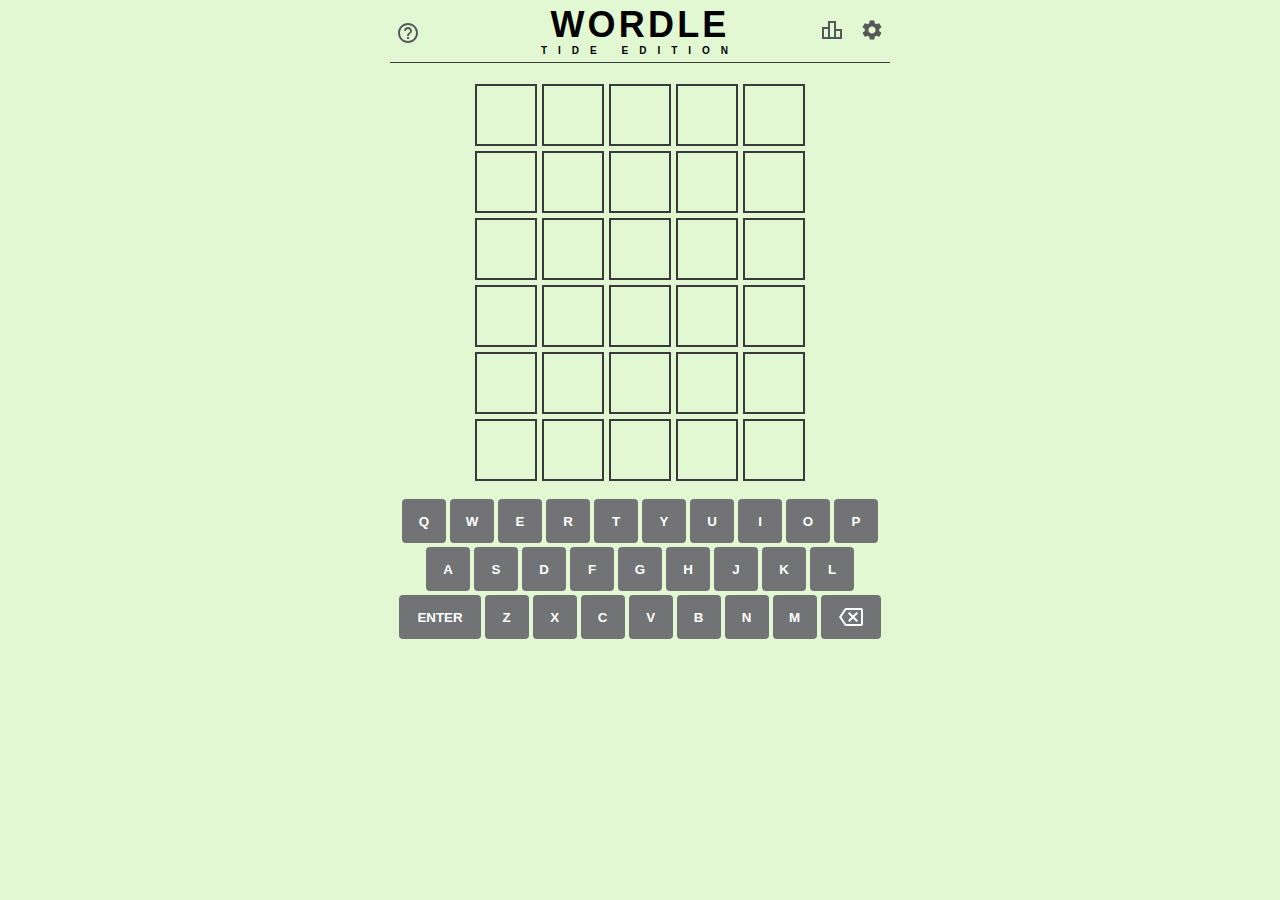
<file: games/wordle.html>
<html>
    <head>
        <meta charset="UTF-8">
        <meta name="viewport" content="width=device-width, initial-scale=1.0, user-scalable=no">
        <title>Wordle for XLITE</title>
        <style>
            body {
                display: flex;
                flex-direction: column;
                align-items: center;
                margin: 0;
                width: 100vw;
                background: #e2f8d3;
                font-family: 'Clear Sans', 'Helvetica Neue', Arial, sans-serif;
                color: #000000;
                overflow: auto;
            }

            button {
                cursor: pointer;
                outline: none;
                border: unset;
            }

            .slider {
                width: 32px;
                min-width: 32px;
                height: 20px;
                position: relative;
                border-radius: 50px;
                background: #565758;
                cursor: pointer;
            }

            .slider.on {
                background: #538d4e;
            }

            .slider::after {
                content: "";
                height: 16px;
                width: 16px;
                position: absolute;
                border-radius: 50px;
                background: white;
                top: 2px;
                transition: left 0.1s ease;
            }

            .slider.on::after {
                left: 14px;
            }

            .slider:not(.on)::after {
                left: 2px;
            }

            .header {
                display: flex;
                justify-content: space-between;
                align-items: end;
                height: 42px;
                padding-bottom: 16px;
                border-bottom: solid 1px #3a3a3c;
                min-width: 330px;
                max-width: 500px;
                width: 65vw;
                margin: 4px auto 16px auto;
                position: relative;
            }

            .header-actions button {
                background: transparent;
                color: #565758;
            }

            .title {
                position: absolute;
                top: 50%;
                left: 50%;
                transform: translate(-50%, calc(-50% - 2px));
                display: flex;
                flex-direction: column;
                align-items: center;
                text-transform: uppercase;
                font-weight: bold;
                letter-spacing: 0.2rem;
            }

            .title span:first-child {
                font-size: 36px;
                line-height: 40px;
            }

            .title span:last-child {
                font-size: 10px;
                letter-spacing: 11px;
                line-height: 12px;
            }

            @media (max-width: 360px) {
                .title span:first-child {
                    font-size: 24px;
                }

                .title span:last-child {
                    line-height: unset;
                }
            }

            .words {
                display: flex;
                flex-direction: column;
                justify-content: center;
                align-items: center;
            }

            .word {
                display: flex;
                margin-top: 5px;
            }

            .letter {
                display: flex;
                justify-content: center;
                align-items: center;
                border: solid 2px #3a3a3c;
                width: 58px;
                height: 58px;
                font-size: 2rem;
                font-weight: bold;
                transform-origin: center;
                user-select: none;
            }

            .letter:not(:last-child) {
                margin-right: 5px;
            }

            .letter.correct {
                background: #538d4e;
                border-color: #538d4e;
            }

            .letter.semi {
                background: #b59f3b;
                border-color: #b59f3b;
            }

            .letter.incorrect {
                background: #3a3a3c;
                border-color: #3a3a3c;
            }

            .word:not(.attempted) .letter:not(:empty) {
                border-color: #565758;
            }

            .game-over .keyboard {
                opacity: 0;
                pointer-events: none;
            }

            .keyboard {
                display: flex;
                flex-direction: column;
                justify-content: center;
                align-items: center;
                transition: opacity 0.2s ease-in-out;
            }

            .keyboard-row {
                display: flex;
                justify-content: center;
                align-items: center;
            }

            .keyboard-button {
                font-family: inherit;
                text-transform: uppercase;
                font-weight: bold;
                height: 44px;
                min-width: 44px;
                margin: 2px;
                color: #ffffff;
                background: #717374;
                border-radius: 4px;
                transition: background 0.1s ease-in;
            }

            @media (max-width: 490px) {
                .keyboard-button {
                    height: 52px;
                    min-width: 31px;
                }
            }

            .keyboard-button.correct {
                background: #538d4e !important;
            }

            .keyboard-button.semi {
                background: #b59f3b;
            }

            .keyboard-button.incorrect {
                background: #3a3a3c;
            }

            .keyboard-button.larger {
                padding: 0 18px;
            }

            @media (max-width: 360px) {
                .keyboard-button.larger {
                    padding: 0 6px;
                }
            }

            .end-actions {
                display: grid;
                grid-template-columns: auto auto;
                grid-template-rows: auto auto;
                grid-auto-flow: column;
                grid-column-gap: 32px;
                grid-row-gap: 2px;
                position: absolute;
                top: 16px;
                left: 50%;
                transform: translateX(-50%);
                opacity: 0;
                pointer-events: none;
                text-align: center;
            }

            .game-over .end-actions {
                opacity: 1;
                pointer-events: unset;
                transition: opacity 0.2s ease-in;
            }

            .end-actions > span:first-of-type {
                font-size: 28px;
                font-weight: bold;
            }

            .end-actions > span:last-of-type {
                font-size: 12px;
            }

            button#playagain {
                background: #44dd55;
                border-radius: 6px;
                padding: 12px 24px;
                text-transform: uppercase;
                font-weight: bolder;
                color: white;
                white-space: pre-wrap;
                grid-row: span 2;
            }

            .toast {
                display: flex;
                justify-content: center;
                align-items: center;
                text-align: center;
                background: #ffffff;
                color: black;
                padding: 16px;
                font-weight: bolder;
                border-radius: 4px;
                pointer-events: none;
                z-index: 1000;
                position: fixed;
                top: 15vh;
                left: 50vw;
                animation: toast-birth 0.2s forwards;
                transform-origin: center;
            }

            @keyframes toast-birth {
                0% {
                    transform: translateX(-50%);
                }

                80% {
                    transform: translateX(-50%) scale(1.1);
                }

                100% {
                    transform: translateX(-50%) scale(1);
                }
            }

            .backdrop {
                position: fixed;
                top: 0;
                left: 0;
                right: 0;
                bottom: 0;
                background: #000;
                opacity: 0;
                transition: opacity 0.2s ease-in-out;
                pointer-events: none;
                z-index: 2000;
            }

            .backdrop.show {
                pointer-events: unset;
                opacity: 0.75;
            }

            .modal {
                position: fixed;
                top: 40%;
                left: 50%;
                transform: translate(-50%, -50%);
                opacity: 0;
                background: #b4f3b3;
                border: solid 1px #444;
                transition: opacity 0.2s ease-in-out;
                pointer-events: none;
                z-index: 2500;
                padding: 20px 64px 44px 64px;
            }

            @media (max-width: 360px) {
                .modal {
                    padding: 20px 16px 44px 16px;
                }
            }

            .modal.show {
                pointer-events: unset;
                opacity: 1;
            }

            .modal-close, .howtoplay-close, .settings-close {
                position: absolute;
                top: 12px;
                right: 6px;
                background: transparent;
                color: #565758;
            }

            .modal-title {
                font-weight: bold;
                font-size: 14px;
                margin: 24px 0 12px 0;
                text-align: center;
                text-transform: uppercase;
                letter-spacing: 1px;
            }

            .modal-content {
                display: flex;
                flex-direction: column;
                justify-content: center;
                align-items: center;
            }

            .statistics {
                display: grid;
                grid-template-rows: repeat(2, auto);
                grid-template-columns: auto;
                grid-auto-flow: column;
                grid-column-gap: 24px;
                align-items: center;
                text-align: center;
                letter-spacing: 0.05rem;
                white-space: pre-wrap;
            }

            .statistics > span:nth-child(2n + 1) {
                font-size: 36px;
                font-weight: 400;
            }

            .statistics > span:nth-child(2n) {
                font-size: 12px;
            }

            .distribution {
                display: grid;
                grid-template-columns: auto 1fr;
                grid-gap: 4px 8px;
                width: 100%;
                margin-top: 32px;
                margin-bottom: 32px;
                padding-top: 32px;
                position: relative;
            }

            .distribution::after {
                content: "Guess Distribution";
                position: absolute;
                left: 50%;
                transform: translateX(-50%);
                text-transform: uppercase;
                white-space: nowrap;
                font-weight: bold;
            }

            .distribution >:nth-child(2n + 1) {
                font-size: 12px;
                align-self: center;
            }

            .distribution >:nth-child(2n) {
                display: flex;
                justify-content: end;
                align-items: center;
                padding: 2px 0;
            }

            .distribution >:nth-child(2n) span {
                margin: 0 6px;
                font-size: 14px;
            }

            .share-button {
                display: flex;
                justify-content: space-between;
                align-items: center;
                background: #3f7ad2;
                padding: 12px 40px;
                white-space: pre;
                text-transform: uppercase;
                font-weight: bold;
                color: white;
                font-size: 20px;
                font-family: inherit;
                border-radius: 4px;
            }

            .overlay {
                position: fixed;
                z-index: 3000;
                top: 0;
                bottom: 0;
                left: 15%;
                right: 15%;
                background: #b4f3b3;
                opacity: 0;
                pointer-events: none;
                transition: opacity 0.2s ease-in;
                padding: 0 20px;
            }

            @media (max-width: 740px) {
                .overlay {
                    left: 0;
                    right: 0;
                    padding: 0 20px;
                }
            }

            .overlay.show {
                opacity: 1;
                pointer-events: unset;
            }

            .howtoplay {
                display: flex;
                flex-direction: column;
                padding-top: 12px;
                font-size: 14px;
                position: relative;
            }

            .howtoplay:not(.show) {
                display: none;
            }

            .letters-example > div {
                margin-right: 2px;
                border: solid 1px #565758;
                width: 38px;
                height: 38px;
                color: #ffffff;
                font-size: 2rem;
                line-height: 2rem;
                font-weight: bold;
                display: flex;
                align-items: center;
                justify-content: center;
                margin-bottom: 12px;
                margin-top: 32px;
            }

            .line-sep {
                width: 100%;
                height: 1px;
                background: #3a3a3c;
            }

            .settings {
                display: flex;
                flex-direction: column;
                padding-top: 12px;
                font-size: 14px;
                position: relative;
                user-select: none;
            }

            .settings:not(.show) {
                display: none;
            }

            .settings > div:not(.line-sep) {
                display: flex;
                justify-content: space-between;
                align-items: center;
                margin-bottom: 16px;
                padding: 0 12px;
            }
        </style>
    </head>
    <body class="" onload="onInit()">
        <div class="header">
            <div class="header-actions">
                <button id="howtoplay"></button>
            </div>
            <div class="title">
                <span>Wordle</span>
                <span>Tide Edition</span>
            </div>
            <div class="header-actions">
                <button id="stats"></button>
                <button id="settings"></button>
            </div>
        </div>
        <div class="words"></div>
        <span id="candidates-left" style="margin-top: 16px;"></span>
        <div style="position: relative; margin-top: 16px;">
            <div class="keyboard"></div>
            <div class="end-actions">
                <span id="word-answer"></span>
                <span>Answer</span>
                <button id="playagain" tabindex="-1" onclick="onClickPlayAgain()">
                    Play<br>Again
                </button>
            </div>
        </div>
        <div class="modal">
            <button class="modal-close"></button>
            <div class="modal-title"></div>
            <div class="modal-content"></div>
        </div>
        <div class="overlay">
            <div class="howtoplay">
                <button class="howtoplay-close"></button>
                <b style="align-self: center; font-size: 17px;">HOW TO PLAY</b>
                <br>
                <span>
                    Guess the <b>WORDLE</b>
                    in 6 attempts.
                </span>
                <br>
                <span>Each guess must be a valid 5 letter word. Hit the Enter button to submit an attempt.</span>
                <br>
                <span>After each guess, the color of the tiles will change to show how close your guess was to the word.</span>
                <br>
                <div class="line-sep"></div>
                <br>
                <b>Examples</b>
                <div style="display: flex;" class="letters-example">
                    <div style="background: #538d4e; border-color: #538d4e;">W</div>
                    <div>E</div>
                    <div>A</div>
                    <div>R</div>
                    <div>Y</div>
                </div>
                <span>The letter W is in the word and in the correct spot.</span>
                <div style="display: flex;" class="letters-example">
                    <div>P</div>
                    <div style="background: #b59f3b; border-color: #b59f3b;">I</div>
                    <div>L</div>
                    <div>L</div>
                    <div>S</div>
                </div>
                <span>The letter I is in the word but in the wrong spot.</span>
                <div style="display: flex;" class="letters-example">
                    <div>V</div>
                    <div>A</div>
                    <div>G</div>
                    <div style="background: #3a3a3c; border-color: #3a3a3c;">U</div>
                    <div>E</div>
                </div>
                <span>The letter U is not in the word in any spot.</span>
            </div>
            <div class="settings">
                <button class="settings-close"></button>
                <br>
                <b style="align-self: center; font-size: 17px;">SETTINGS</b>
            </div>
        </div>
        <div class="backdrop"></div>
    </body>
    <script>
        const dictionaries = {}
        const state = {
            config: {
                attempts: 6,
                wordLength: 5,
                hardMode: false,
                ultraHardMode: false,
                displayCandidates: false,
                autoFirstWord: false,
                quickAnimations: false
            },
            lettersTried: {},
            wordsTried: [],
            wordToGuess: '',
            gamesPlayed: 0,
            gamesWon: 0,
            victoryStreak: 0,
            victoryStreakRecord: 0,
            guessDistribution: {}
        }

        function cloneState() {
            return {
                lettersTried: {
                    ...state.lettersTried
                },
                wordsTried: state.wordsTried.slice(),
                wordToGuess: state.wordToGuess
            }
        }

        function displayToast(message, duration=1.5e3, zIndex=500) {
            document.querySelectorAll('.toast').forEach(node => node.remove())
            if (!message) {
                return
            }
            let div = document.createElement('div')
            let span = document.createElement('span')
            div.classList.add('toast')
            div.append(span)
            div.style.zIndex = zIndex
            if (state.wordsTried.length === 1) {
                div.style.top = '32vh'
            }
            span.innerText = message
            document.body.append(div)
            setTimeout( () => {
                div.animate({
                    opacity: 0,
                    easing: 'ease-out'
                }, {
                    duration: 300,
                    fill: 'forwards'
                }).addEventListener('finish', () => div.remove())
            }
            , duration)
        }

        function getCurrentWordDiv(offset=0) {
            return Array.from(document.querySelector('.words').children)[state.wordsTried.length + offset]
        }

        function getCurrentTypedWord() {
            let div = getCurrentWordDiv()
            return (div && div.textContent) || ''
        }

        function getLetterDiv(filled=false) {
            let letterIndexFrom = state.wordsTried.length * state.config.wordLength
            let letters = Array.from(document.querySelectorAll('.letter')).slice(letterIndexFrom, letterIndexFrom + state.config.wordLength)
            return filled ? letters.reverse().find(node => node.childElementCount !== 0) : letters.find(node => node.childElementCount === 0)
        }

        function isAnimatingHints() {
            const wordDiv = getCurrentWordDiv(-1)
            if (!wordDiv) {
                return false
            }
            const lettersDivs = Array.from(wordDiv.children)
            return lettersDivs.some(l => l.getAnimations().some(a => a.playState !== 'finished'))
        }

        function addHints(wordDiv, onEndAnimation, quick=state.config.quickAnimations) {
            return new Promise( (resolve, reject) => {
                if (!wordDiv) {
                    wordDiv = getCurrentWordDiv()
                }
                let lettersToGuess = Array.from(state.wordToGuess)
                let lettersGuessed = Array.from(wordDiv.textContent.toLowerCase())
                let lettersDivs = Array.from(wordDiv.children)
                let hints = lettersToGuess.slice()
                let animationDuration = 350
                let letterClasses = {}
                for (let index = 0; index < state.config.wordLength; index++) {
                    let correctLetter = lettersToGuess[index]
                    let guessedLetter = lettersGuessed[index]
                    if (correctLetter === guessedLetter) {
                        hints[index] = undefined
                        letterClasses[index] = 'correct'
                    }
                }
                for (let index = 0; index < state.config.wordLength; index++) {
                    if (letterClasses[index] === 'correct') {
                        continue
                    }
                    let correctLetter = lettersToGuess[index]
                    let guessedLetter = lettersGuessed[index]
                    let letterClass = 'incorrect'
                    if (hints.includes(guessedLetter)) {
                        let semiIndex = hints.indexOf(guessedLetter)
                        hints[semiIndex] = undefined
                        letterClass = 'semi'
                    }
                    letterClasses[index] = letterClass
                }
                for (let index = 0; index < state.config.wordLength; index++) {
                    let letterDiv = lettersDivs[index]
                    let guessedLetter = lettersGuessed[index]
                    let keyboardKeyState = state.lettersTried[guessedLetter] || ''
                    let keyboardKeyNextState = letterClasses[index]
                    letterDiv.animate({
                        transform: ['rotateX(0)', 'rotateX(-90deg)']
                    }, {
                        duration: animationDuration * 0.5,
                        delay: index * animationDuration - (quick ? 250 : 20) * index,
                        fill: 'forwards'
                    }).addEventListener('finish', (event) => {
                        event.target.finish()
                        let letterClass = letterClasses[index]
                        if (letterClass) {
                            letterDiv.classList.add(letterClass)
                            let keyboardKeyState = state.lettersTried[guessedLetter] || ''
                            if (!keyboardKeyState || keyboardKeyState === 'incorrect' || (keyboardKeyState === 'semi' && letterClass === 'correct') || (keyboardKeyState === letterClass)) {
                                state.lettersTried[guessedLetter] = letterClass
                                let keyboardBtn = document.querySelector('.key-' + guessedLetter)
                                if (keyboardBtn) {
                                    keyboardBtn.classList.remove('incorrect', 'semi')
                                    keyboardBtn.classList.add(keyboardKeyNextState)
                                }
                            }
                        }
                        let anim = letterDiv.animate({
                            transform: ['rotateX(90deg)', 'rotateX(0deg)']
                        }, {
                            duration: animationDuration * 0.5,
                            fill: 'forwards'
                        })
                        if (index === state.config.wordLength - 1) {
                            anim.addEventListener('finish', () => {
                                resolve()
                                if (typeof onEndAnimation === 'function') {
                                    onEndAnimation()
                                }
                            }
                            )
                        }
                    }
                    )
                }
            }
            )
        }

        function fillLetter(letter) {
            letter = letter.replace(/[^a-z]+/gi, '')
            if (letter.length !== 1) {
                return
            }
            let div = getLetterDiv()
            if (div) {
                let span = document.createElement('span')
                span.innerHTML = letter.toUpperCase()
                div.append(span)
                div.animate({
                    transform: ['scale(1.0)', 'scale(1.16)', 'scale(1.0)'],
                    easing: ['ease-in-out', 'ease-in-out', 'ease-in-out']
                }, 50)
            }
        }

        function unfillLetter() {
            let div = getLetterDiv(true)
            if (div) {
                Array.from(div.children).forEach(node => node.remove())
            }
        }

        function clearLettersFilled() {
            for (let i = 0; i < state.config.wordLength; i++) {
                unfillLetter()
            }
        }

        function createWordRow(letterCount=5) {
            let divWord = document.createElement('div')
            divWord.classList.add('word')
            for (let i = 0; i < letterCount; i++) {
                let divLetter = document.createElement('div')
                divLetter.classList.add('letter')
                divWord.append(divLetter)
            }
            return divWord
        }

        function setupKeyboard() {
            let keyboardDiv = document.querySelector('.keyboard')
            for (let child of keyboardDiv.children) {
                child.remove()
            }
            let layout = ['qwertyuiop', 'asdfghjkl', '#zxcvbnm!']
            for (let row of layout) {
                let keyboardRow = document.createElement('div')
                keyboardRow.classList.add('keyboard-row')
                for (let letter of Array.from(row)) {
                    let extraClass
                    if (letter === '#') {
                        letter = 'Enter'
                        extraClass = 'larger'
                    } else if (letter === '!') {
                        letter = 'Backspace'
                        extraClass = 'larger'
                    }
                    let keyboardBtn = document.createElement('button')
                    keyboardBtn.classList.add('keyboard-button', 'key-' + letter.toLowerCase())
                    if (extraClass) {
                        keyboardBtn.classList.add(extraClass)
                    }
                    keyboardBtn.innerHTML = letter === 'Backspace' ? SVG_BACKSPACE : letter
                    keyboardBtn.onclick = (e) => {
                        onType({
                            key: letter
                        })
                        e.stopPropagation()
                        e.preventDefault()
                    }
                    if (letter === 'Backspace') {
                        addOnLongTouchCallback(keyboardBtn, () => {
                            clearLettersFilled()
                        }
                        )
                    }
                    keyboardRow.append(keyboardBtn)
                }
                keyboardDiv.append(keyboardRow)
            }
        }

        function addOnLongTouchCallback(el, callback, delay=650) {
            let timer = null
            el.addEventListener('touchstart', e => {
                if (timer) {
                    clearTimeout(timer)
                }
                timer = setTimeout( () => {
                    timer = null
                    callback()
                }
                , delay)
            }
            )
            el.addEventListener('touchend', e => {
                if (timer) {
                    clearTimeout(timer)
                    timer = null
                }
            }
            )
        }

        function checkHardInput(word, ultra=false, stateData=state) {
            for (let attemptMade of stateData.wordsTried) {
                let wordToGuess = Array.from(stateData.wordToGuess)
                let currentGuess = Array.from(word)
                if (!attemptMade) {
                    continue
                }
                attemptMade = Array.from(attemptMade)
                for (let index = 0; index < wordToGuess.length; index++) {
                    let s = ['st', 'nd', 'rd'][index] || 'th'
                    if (attemptMade[index] === wordToGuess[index]) {
                        if (currentGuess[index] !== attemptMade[index]) {
                            return `${index + 1}${s} letter must be ${attemptMade[index].toUpperCase()}`
                        }
                        attemptMade[index] = undefined
                        wordToGuess[index] = undefined
                        currentGuess[index] = undefined
                    } else if (ultra && ((stateData.lettersTried[currentGuess[index]] === 'semi' && attemptMade[index] === currentGuess[index]) || (stateData.lettersTried[currentGuess[index]] === 'correct' && attemptMade[index] === currentGuess[index] && wordToGuess[index] !== currentGuess[index]))) {
                        return `${index + 1}${s} letter must not be ${currentGuess[index].toUpperCase()}`
                    }
                }
                for (let index = 0; index < wordToGuess.length; index++) {
                    if (attemptMade[index] && wordToGuess.includes(attemptMade[index])) {
                        let currentGuessIndex = currentGuess.indexOf(attemptMade[index])
                        let wordToGuessIndex = wordToGuess.indexOf(attemptMade[index])
                        if (currentGuessIndex === -1) {
                            return `Must contain letter ${attemptMade[index].toUpperCase()}`
                        }
                        currentGuess[currentGuessIndex] = undefined
                        wordToGuess[wordToGuessIndex] = undefined
                        attemptMade[index] = undefined
                    }
                }
                if (ultra) {
                    for (let index = 0; index < wordToGuess.length; index++) {
                        if (currentGuess[index] && !stateData.wordToGuess.includes(currentGuess[index]) && stateData.lettersTried[currentGuess[index]]) {
                            return `Must not contain letter ${currentGuess[index].toUpperCase()}`
                        }
                        if (currentGuess[index] && /^(semi|correct)$/.test(stateData.lettersTried[currentGuess[index]])) {
                            let regex = new RegExp(`[^${currentGuess[index]}]`,'ig')
                            let repetitions = word.replace(regex, '').length
                            let lastAttemptRepetitions = stateData.wordsTried.slice(-1)[0].replace(regex, '').length
                            let answerRepetitions = stateData.wordToGuess.replace(regex, '').length
                            if (lastAttemptRepetitions > answerRepetitions && repetitions >= lastAttemptRepetitions) {
                                return `There are too many ${currentGuess[index].toUpperCase()}s`
                            }
                        }
                    }
                }
            }
        }

        function makeAttempt(word) {
            word = word.replace(/[^a-z]+/gi, '').toLowerCase()
            const dictionary = dictionaries[state.config.wordLength]
            if (word.length !== state.config.wordLength) {
                if (!isAnimatingHints() && !isGameOver()) {
                    displayToast('Not enough letters')
                }
                return
            } else if (!dictionary || (!dictionary.wordsGuessable.has(word) && !dictionary.wordsAcceptable.has(word))) {
                return displayToast('Word not in dictionary')
            } else if (state.wordsTried.includes(word)) {
                return displayToast('Repeated word guess')
            } else if (isGameOver()) {
                return
            }
            if (state.config.hardMode || state.config.ultraHardMode) {
                const problem = checkHardInput(word, state.config.ultraHardMode)
                if (problem) {
                    return displayToast(problem)
                }
            }
            displayToast()
            clearLettersFilled()
            for (const letter of word) {
                fillLetter(letter)
            }
            const div = getCurrentWordDiv()
            div.classList.add('attempted')
            state.previousAttemptState = cloneState()
            state.wordsTried.push(word)
            const hintsPromise = addHints(div)
            if (isGameOver()) {
                hintsPromise.then( () => setTimeout( () => onEndGame(), 500))
            } else {
                hintsPromise.then( () => setupCandidatesLeft())
            }
            saveState()
        }

        function getPossibleWordsLeft() {
            const dictionary = dictionaries[state.config.wordLength]
            const stateToConsider = isGameOver() ? state.previousAttemptState : state
            return [dictionary.wordsGuessable, dictionary.wordsAcceptable].flatMap(s => Array.from(s)).filter(w => !checkHardInput(w, state.config.ultraHardMode, stateToConsider))
        }

        function isGameOver() {
            return hasWon() || state.wordsTried.length >= state.config.attempts || document.querySelector('.modal').classList.contains('show') || document.body.classList.contains('game-over')
        }

        function hasWon() {
            return state.wordsTried.includes(state.wordToGuess)
        }

        function onType(e) {
            if (e.key === 'Enter') {
                makeAttempt(getCurrentTypedWord())
                onClickPlayAgain()
                if (typeof e.preventDefault === 'function') {
                    e.preventDefault()
                    e.stopPropagation()
                }
            } else if (/Backspace|Delete/.test(e.key)) {
                unfillLetter()
            } else if (/^[a-z]$/i.test(e.key)) {
                if (isGameOver()) {
                    return
                }
                fillLetter(e.key)
            } else if (e.key === 'Escape' && !isGameOver()) {
                clearLettersFilled()
            }
        }

        function randomInteger(min=0, max=10) {
            return Math.floor(Math.random() * (max - min + 1) + min)
        }

        function codeToWordIndex(code, arrayLength) {
            const multiplier = Number(code.slice(0, 3))
            const xor = multiplier * 1e3 + multiplier
            let index = Number(code.slice(3))
            index = (index ^ xor) / multiplier
            if (arrayLength) {
                index %= arrayLength
            }
            return index
        }

        function wordIndexToCode(index, arrayLength) {
            const multiplier = randomInteger(150, 350)
            const xor = multiplier * 1e3 + multiplier
            if (arrayLength) {
                index += randomInteger(1, 13) * arrayLength
            }
            return String(multiplier) + String((index * multiplier) ^ xor)
        }

        function getWordToGuess(code) {
            const words = Array.from(dictionaries[state.config.wordLength].wordsGuessable || [])
            if (code) {
                return words[codeToWordIndex(code, words.length)]
            }
            return words[randomInteger(0, words.length - 1)]
        }

        function onCloseModal(callback) {
            let called = false
            let btnClose = document.querySelector('.modal-close')
            let func = () => {
                if (!called) {
                    called = true
                    callback()
                }
            }
            btnClose.addEventListener('click', func, {
                once: true
            })
        }

        function toggleModal(state) {
            let modal = document.querySelector('.modal')
            let backdrop = document.querySelector('.backdrop')
            if (state === undefined) {
                state = !modal.classList.contains('show')
            }
            if (state) {
                modal.classList.add('show')
                backdrop.classList.add('show')
            } else {
                modal.classList.remove('show')
                backdrop.classList.remove('show')
            }
        }

        function createShareButtonEl(style) {
            const shareButton = document.createElement('button')
            shareButton.classList.add('share-button')
            shareButton.innerHTML = 'Share ' + SVG_SHARE
            shareButton.onclick = () => {
                displayToast('Copied results to clipboard!', 2 * 1e3, 3e3)
                writeToClipboard(getShareContent())
            }
            if (style) {
                Object.assign(shareButton.style, style)
            }
            return shareButton
        }

        function setupEndGameModal() {
            let title = document.querySelector('.modal-title')
            let modalContent = document.querySelector('.modal-content')
            Array.from(modalContent.children).forEach(node => node.remove())
            if (title) {
                title.innerHTML = 'Statistics'
            }
            let statisticsGrid = document.createElement('div')
            statisticsGrid.classList.add('statistics')
            for (let label of [state.gamesPlayed, 'Played', state.gamesWon, 'Games\nWon', ((state.gamesWon / state.gamesPlayed * 100) || 0).toFixed(0), 'Win %', state.victoryStreak, 'Current\nStreak', state.victoryStreakRecord, 'Max\nStreak']) {
                let span = document.createElement('span')
                span.textContent = label
                statisticsGrid.append(span)
            }
            modalContent.append(statisticsGrid)
            let distributionGrid = document.createElement('div')
            distributionGrid.classList.add('distribution')
            let bestGuessed = Math.max(...Object.values(state.guessDistribution))
            for (let attempt = 1; attempt <= state.config.attempts; attempt++) {
                let attemptLabel = document.createElement('span')
                attemptLabel.innerText = String(attempt)
                let distributionDiv = document.createElement('div')
                let distributionLabel = document.createElement('span')
                let distribution = state.guessDistribution[attempt] || 0
                distributionDiv.style.width = (6 + Math.floor(distribution / bestGuessed * 94)) + '%'
                distributionDiv.style.background = hasWon() && attempt === state.wordsTried.length ? '#538d4e' : '#3a3a3c'
                distributionLabel.innerText = distribution
                distributionDiv.append(distributionLabel)
                distributionGrid.append(attemptLabel, distributionDiv)
            }
            modalContent.append(distributionGrid)
            const shareButton = createShareButtonEl()
            modalContent.append(shareButton)
        }

        function getShareContent() {
            const decoder = new TextDecoder('utf-8')
            const squareGlyphs = [decoder.decode(new Uint8Array([226, 172, 155])), decoder.decode(new Uint8Array([240, 159, 159, 168])), decoder.decode(new Uint8Array([240, 159, 159, 169]))]
            const colorMatrix = Array.from(document.querySelectorAll('.word')).map(row => {
                return Array.from(row.children).map(letter => {
                    const glyphIndex = (letter.classList.contains('correct') && 2) || (letter.classList.contains('semi') && 1) || (letter.classList.contains('incorrect') && 0)
                    return squareGlyphs[glyphIndex] || ''
                }
                ).join('')
            }
            ).filter(row => row)
            const word = document.getElementById('word-answer').innerHTML
            const wordIndex = wordsGuessable.indexOf(word.toLowerCase())
            const url = new URL(window.location)
            url.searchParams.set('word', wordIndexToCode(wordIndex, wordsGuessable.length))
            const text = [`Unlimited Wordle ${colorMatrix.length}/${state.config.attempts}`, ...colorMatrix, `Try to guess this word here: ${url.toString()}`].join('\n')
            return text
        }

        async function writeToClipboard(content) {
            let success = false
            try {
                const result = await navigator.permissions.query({
                    name: 'clipboard-write'
                })
                if (result.state === 'granted') {
                    await navigator.clipboard.writeText(content)
                    success = true
                } else {
                    throw new Error('forbidden')
                }
            } catch (err) {}
            if (!success) {
                const element = document.createElement('div')
                element.innerHTML = content
                Object.assign(element.style, {
                    opacity: 0,
                    pointerEvents: 'none',
                    position: 'fixed',
                    transform: 'translateX(-100%)',
                    whiteSpace: 'pre'
                })
                document.body.append(element)
                const selection = window.getSelection()
                const range = document.createRange()
                range.selectNodeContents(element)
                selection.removeAllRanges()
                selection.addRange(range)
                const result = document.execCommand('copy')
                setTimeout( () => element.remove(), 100)
            }
        }

        function onEndGame(toastDuration=1.5e3) {
            let victory = hasWon()
            let endMessagesArray = endMessages[victory ? 'positive' : 'negative']
            let message = endMessagesArray[randomInteger(0, endMessagesArray.length - 1)] + '!'
            if (!victory) {
                message += '\nAnswer: ' + state.wordToGuess.toUpperCase()
                toastDuration *= 2
            }
            if (victory) {
                state.gamesWon++
                state.guessDistribution[state.wordsTried.length] = (state.guessDistribution[state.wordsTried.length] || 0) + 1
                state.victoryStreak++
                state.victoryStreakRecord = Math.max(state.victoryStreakRecord, state.victoryStreak)
            } else {
                state.victoryStreak = 0
            }
            state.gamesPlayed++
            state.previousGame = cloneState()
            saveState()
            displayToast(message, toastDuration)
            setTimeout( () => {
                setupEndGameModal()
                toggleModal(true)
                resetGame()
                saveState()
                onCloseModal( () => {
                    document.body.classList.add('game-over')
                }
                )
            }
            , toastDuration)
        }

        function onClickPlayAgain() {
            if (document.body.classList.contains('game-over') && document.querySelector('.end-actions button').getAnimations().every(a => a.playState === 'finished')) {
                const autoFirstAttempt = state.config.autoFirstWord && document.getElementById('word-answer').innerHTML
                resetGame(true)
                setupCandidatesLeft()
                if (autoFirstAttempt) {
                    makeAttempt(autoFirstAttempt)
                }
            }
        }

        function saveState() {
            localStorage.setItem('state', JSON.stringify(state))
        }

        function mergeObjs(src, obj) {
            if (typeof src !== 'object' || !src || typeof obj !== 'object' || !obj) {
                return src
            }
            for (let key in obj) {
                let srcValue = src[key]
                let objValue = obj[key]
                if (typeof srcValue === 'object' && srcValue && typeof objValue === 'object' && objValue) {
                    mergeObjs(srcValue, objValue)
                } else {
                    src[key] = objValue
                }
            }
            return src
        }

        function loadState() {
            try {
                let data = JSON.parse(localStorage.getItem('state'))
                if (data) {
                    mergeObjs(state, data)
                }
                return state
            } catch (err) {}
        }

        function setupCandidatesLeft() {
            const el = document.getElementById('candidates-left')
            if (el) {
                if (state.config.displayCandidates) {
                    el.innerHTML = `Candidates left: ${getPossibleWordsLeft().length}`
                    el.style.display = ''
                } else {
                    el.style.display = 'none'
                }
            }
        }

        function addSliderSetting(key, name, description) {
            const settingsEl = document.querySelector('.settings')
            settingsEl.innerHTML += '<br><div><div style="display: flex; flex-direction: column; max-width: 75%;"><span style="font-size: 18px;">' + name + '</span><span style="font-size: 12px; color: #787c7e;">' + description + '</span></div><div class="slider" prop="' + key + '"></div></div><div class="line-sep"></div>'
        }

        function setupUI() {
            addSliderSetting('hardMode', 'Hard Mode', 'Any revealed hints must be used in subsequent guesses.')
            addSliderSetting('ultraHardMode', 'Ultra Hard Mode', 'Forbids you to use letters that have already been tried and place yellow letters on the same slot. This also enables Hard Mode.')
            addSliderSetting('displayCandidates', 'Display Candidates Count', 'Shows how many words can be attempted that match every hint received.')
            addSliderSetting('autoFirstWord', 'Auto First Word', 'Starts the next game with the word from the previous round.')
            addSliderSetting('quickAnimations', 'Quick Animations', 'Makes animations run much quicker.')
            setupWordList()
            setupKeyboard()

            const endActionsDiv = document.querySelector('.end-actions')
            const shareButton = createShareButtonEl({
                padding: '12px',
                gridRow: 'span 2'
            })
            endActionsDiv.prepend(shareButton)

            const btnHowToPlay = document.getElementById('howtoplay')
            btnHowToPlay.innerHTML = SVG_HOWTO
            btnHowToPlay.addEventListener('click', e => {
                document.querySelector('.overlay').classList.add('show')
                document.querySelector('.howtoplay').classList.add('show')
                document.querySelector('.settings').classList.remove('show')
            }
            )
            const btnCloseHowToPlay = document.querySelector('.howtoplay-close')
            btnCloseHowToPlay.innerHTML = SVG_CLOSE
            btnCloseHowToPlay.addEventListener('click', e => {
                document.querySelector('.overlay').classList.remove('show')
            }
            )

            const btnStats = document.getElementById('stats')
            btnStats.innerHTML = SVG_STATS
            btnStats.addEventListener('click', e => {
                setupEndGameModal()
                toggleModal(true)
            }
            )

            const btnSettings = document.getElementById('settings')
            btnSettings.innerHTML = SVG_SETTINGS
            btnSettings.addEventListener('click', e => {
                document.querySelector('.overlay').classList.add('show')
                document.querySelector('.howtoplay').classList.remove('show')
                document.querySelector('.settings').classList.add('show')
            }
            )
            const btnCloseSettings = document.querySelector('.settings-close')
            btnCloseSettings.innerHTML = SVG_CLOSE
            btnCloseSettings.addEventListener('click', e => {
                document.querySelector('.overlay').classList.remove('show')
            }
            )

            const btnCloseModal = document.querySelector('.modal-close')
            const backdrop = document.querySelector('.backdrop')
            btnCloseModal.innerHTML = SVG_CLOSE
            btnCloseModal.addEventListener('click', (e) => {
                if (!document.querySelector('.modal').classList.contains('show')) {
                    e.preventDefault()
                    e.stopPropagation()
                    return
                }
                toggleModal(false)
            }
            , {
                capture: true
            })
            backdrop.addEventListener('click', () => {
                if (backdrop.getAnimations().some(a => a.playState !== 'finished')) {
                    return
                }
                btnCloseModal.click()
                btnCloseHowToPlay.click()
                btnCloseSettings.click()
            }
            )

            Array.from(document.querySelectorAll('.slider')).forEach(node => {
                let prop = node.getAttribute('prop')
                if (state.config[prop]) {
                    node.classList.add('on')
                }
            }
            )

            window.addEventListener('click', e => {
                if (e.target.classList.contains('slider')) {
                    e.preventDefault()
                    e.stopPropagation()
                    if (/^(|true)$/i.test(e.target.getAttribute('disabled'))) {
                        return
                    }
                    if (e.target.classList.contains('on')) {
                        e.target.classList.remove('on')
                    } else {
                        e.target.classList.add('on')
                    }
                    let prop = e.target.getAttribute('prop')
                    onSliderChange(prop, e.target.classList.contains('on'))
                }
            }
            )

            window.addEventListener('keydown', e => {
                if (e.key === 'Escape') {
                    backdrop.click()
                }
            }
            )
        }

        function setupDictionary() {
            for (let word of wordsGuessable) {
                addWordToDict(word, true)
            }
            for (let word of wordsAcceptedAsInput) {
                addWordToDict(word, false)
            }
        }

        function setupForCurrentState() {
            document.querySelector('.end-actions span').innerText = state.wordToGuess.toUpperCase()
            let lettersAndKeys = [...document.querySelectorAll('.keyboard-button'), ...document.querySelectorAll('.letter')].flat()
            lettersAndKeys.forEach(node => {
                node.classList.remove('correct', 'semi', 'incorrect')
            }
            )
            let wordList = Array.from(document.querySelector('.words').children)
            for (let wordTriedIndex = 0; wordTriedIndex < state.wordsTried.length; wordTriedIndex++) {
                let wordDiv = wordList[wordTriedIndex]
                let letterList = Array.from(wordDiv.children)
                let wordTried = Array.from(state.wordsTried[wordTriedIndex])
                for (let letterIndex = 0; letterIndex < wordTried.length; letterIndex++) {
                    let letter = wordTried[letterIndex]
                    let letterDiv = letterList[letterIndex]
                    if (letterDiv) {
                        Array.from(letterDiv.children).forEach(node => node.remove())
                        let span = document.createElement('span')
                        span.innerText = letter.toUpperCase()
                        letterDiv.append(span)
                    }
                }
                const promise = addHints(wordDiv, null, true)
                if (wordTriedIndex === state.wordsTried.length - 1) {
                    promise.then( () => setupCandidatesLeft())
                }
            }
            if (state.wordsTried.length === 0) {
                setupCandidatesLeft()
            }
        }

        function setupWordList() {
            const divWordList = document.querySelector('.words')
            Array.from(divWordList.children).forEach(node => node.remove())
            for (let i = 0; i < state.config.attempts; i++) {
                let divWord = createWordRow()
                divWordList.append(divWord)
            }
        }

        function resetGame(resetInterface, nextWord) {
            state.wordsTried = []
            state.lettersTried = {}
            state.wordToGuess = nextWord || getWordToGuess()
            if (resetInterface) {
                resetUI()
            }
        }

        function resetUI() {
            setupWordList()
            setupForCurrentState()
            document.body.classList.remove('game-over')
        }

        function resetStatistics() {
            state.gamesPlayed = 0
            state.gamesWon = 0
            state.guessDistribution = {}
            state.victoryStreak = 0
            state.victoryStreakRecord = 0
            saveState()
        }

        function updateConfig(newConfig) {
            Object.assign(state.config, newConfig)
            saveState()
        }

        function onSliderChange(prop, bool) {
            if (prop in state.config) {
                state.config[prop] = !!bool
                saveState()
            }
            if (/displayCandidates|hard/i.test(prop)) {
                setupCandidatesLeft()
            }
        }

        function onInit() {
            loadState()

            window.addEventListener('keydown', onType, {
                capture: true
            })

            setupDictionary()
            setupUI()

            const url = new URL(window.location)
            const urlWord = url.searchParams.get('word')
            if (urlWord) {
                resetGame()
                const word = getWordToGuess(urlWord)
                if (word) {
                    state.wordToGuess = word
                    displayToast('Guess the word given by the link!', 3 * 1e3)
                    const newUrl = new URL(window.location)
                    newUrl.searchParams.delete('word')
                    window.history.replaceState({}, document.title, newUrl.toString())
                } else {
                    displayToast('Word from link is invalid.\nWill use random word', 8 * 1e3)
                }
            } else if (!state.wordToGuess) {
                resetGame()
            }

            setupForCurrentState()

            if (isGameOver()) {
                setTimeout( () => {
                    if (isGameOver()) {
                        onEndGame()
                    }
                }
                , 1e3)
            }
        }

        const endMessages = {
            positive: ['Great', 'Fantastic', 'Wonderful', 'Brilliant', 'Super', 'Incredible', 'Alright', 'Good one', 'Perfect', 'On point', 'Amazing', 'Spectacular', 'Awesome', 'Remarkable', 'Marvelous', 'Magnificent', 'Splendid', 'Bullseye'],
            negative: ['Oh no', 'Oops', 'Sorry', 'Not quite', 'Almost', 'Close one', 'Maybe next time', 'Aaw snap']
        }

        const SVG_SHARE = '<svg xmlns="http://www.w3.org/2000/svg" height="24" viewBox="0 0 24 24" width="24"><path fill="currentColor" d="M18 16.08c-.76 0-1.44.3-1.96.77L8.91 12.7c.05-.23.09-.46.09-.7s-.04-.47-.09-.7l7.05-4.11c.54.5 1.25.81 2.04.81 1.66 0 3-1.34 3-3s-1.34-3-3-3-3 1.34-3 3c0 .24.04.47.09.7L8.04 9.81C7.5 9.31 6.79 9 6 9c-1.66 0-3 1.34-3 3s1.34 3 3 3c.79 0 1.5-.31 2.04-.81l7.12 4.16c-.05.21-.08.43-.08.65 0 1.61 1.31 2.92 2.92 2.92s2.92-1.31 2.92-2.92c0-1.61-1.31-2.92-2.92-2.92zM18 4c.55 0 1 .45 1 1s-.45 1-1 1-1-.45-1-1 .45-1 1-1zM6 13c-.55 0-1-.45-1-1s.45-1 1-1 1 .45 1 1-.45 1-1 1zm12 7.02c-.55 0-1-.45-1-1s.45-1 1-1 1 .45 1 1-.45 1-1 1z"></path></svg>'

        const SVG_HOWTO = '<svg xmlns="http://www.w3.org/2000/svg" height="24" viewBox="0 0 24 24" width="24"><path fill="currentColor" d="M11 18h2v-2h-2v2zm1-16C6.48 2 2 6.48 2 12s4.48 10 10 10 10-4.48 10-10S17.52 2 12 2zm0 18c-4.41 0-8-3.59-8-8s3.59-8 8-8 8 3.59 8 8-3.59 8-8 8zm0-14c-2.21 0-4 1.79-4 4h2c0-1.1.9-2 2-2s2 .9 2 2c0 2-3 1.75-3 5h2c0-2.25 3-2.5 3-5 0-2.21-1.79-4-4-4z"></path></svg>'

        const SVG_STATS = '<svg xmlns="http://www.w3.org/2000/svg" height="24" viewBox="0 0 24 24" width="24"><path fill="currentColor" d="M16,11V3H8v6H2v12h20V11H16z M10,5h4v14h-4V5z M4,11h4v8H4V11z M20,19h-4v-6h4V19z"></path></svg>'

        const SVG_SETTINGS = '<svg xmlns="http://www.w3.org/2000/svg" height="24" viewBox="0 0 24 24" width="24"><path fill="currentColor" d="M19.14,12.94c0.04-0.3,0.06-0.61,0.06-0.94c0-0.32-0.02-0.64-0.07-0.94l2.03-1.58c0.18-0.14,0.23-0.41,0.12-0.61 l-1.92-3.32c-0.12-0.22-0.37-0.29-0.59-0.22l-2.39,0.96c-0.5-0.38-1.03-0.7-1.62-0.94L14.4,2.81c-0.04-0.24-0.24-0.41-0.48-0.41 h-3.84c-0.24,0-0.43,0.17-0.47,0.41L9.25,5.35C8.66,5.59,8.12,5.92,7.63,6.29L5.24,5.33c-0.22-0.08-0.47,0-0.59,0.22L2.74,8.87 C2.62,9.08,2.66,9.34,2.86,9.48l2.03,1.58C4.84,11.36,4.8,11.69,4.8,12s0.02,0.64,0.07,0.94l-2.03,1.58 c-0.18,0.14-0.23,0.41-0.12,0.61l1.92,3.32c0.12,0.22,0.37,0.29,0.59,0.22l2.39-0.96c0.5,0.38,1.03,0.7,1.62,0.94l0.36,2.54 c0.05,0.24,0.24,0.41,0.48,0.41h3.84c0.24,0,0.44-0.17,0.47-0.41l0.36-2.54c0.59-0.24,1.13-0.56,1.62-0.94l2.39,0.96 c0.22,0.08,0.47,0,0.59-0.22l1.92-3.32c0.12-0.22,0.07-0.47-0.12-0.61L19.14,12.94z M12,15.6c-1.98,0-3.6-1.62-3.6-3.6 s1.62-3.6,3.6-3.6s3.6,1.62,3.6,3.6S13.98,15.6,12,15.6z"></path></svg>'

        const SVG_CLOSE = '<svg xmlns="http://www.w3.org/2000/svg" height="24" viewBox="0 0 24 24" width="24"><path fill="currentColor" d="M19 6.41L17.59 5 12 10.59 6.41 5 5 6.41 10.59 12 5 17.59 6.41 19 12 13.41 17.59 19 19 17.59 13.41 12z"></path></svg>'

        const SVG_BACKSPACE = '<svg xmlns="http://www.w3.org/2000/svg" height="24" viewBox="0 0 24 24" width="24"><path fill="currentColor" d="M22 3H7c-.69 0-1.23.35-1.59.88L0 12l5.41 8.11c.36.53.9.89 1.59.89h15c1.1 0 2-.9 2-2V5c0-1.1-.9-2-2-2zm0 16H7.07L2.4 12l4.66-7H22v14zm-11.59-2L14 13.41 17.59 17 19 15.59 15.41 12 19 8.41 17.59 7 14 10.59 10.41 7 9 8.41 12.59 12 9 15.59z"></path></svg>'

        function addWordToDict(word, guessable) {
            let length = word.length
            let dictInfo = dictionaries[length]
            if (!dictInfo) {
                dictInfo = {
                    wordsGuessable: new Set(),
                    wordsAcceptable: new Set()
                }
                dictionaries[length] = dictInfo
            }
            if (guessable) {
                dictInfo.wordsGuessable.add(word)
            } else {
                dictInfo.wordsAcceptable.add(word)
            }
        }

        const wordsGuessable = ["cigar", "rebut", "sissy", "humph", "awake", "blush", "focal", "evade", "naval", "serve", "heath", "dwarf", "model", "karma", "stink", "grade", "quiet", "bench", "abate", "feign", "major", "death", "fresh", "crust", "stool", "colon", "abase", "marry", "react", "batty", "pride", "floss", "helix", "croak", "staff", "paper", "unfed", "whelp", "trawl", "outdo", "adobe", "crazy", "sower", "repay", "digit", "crate", "cluck", "spike", "mimic", "pound", "maxim", "linen", "unmet", "flesh", "booby", "forth", "first", "stand", "belly", "ivory", "seedy", "print", "yearn", "drain", "bribe", "stout", "panel", "crass", "flume", "offal", "agree", "error", "swirl", "argue", "bleed", "delta", "flick", "totem", "wooer", "front", "shrub", "parry", "biome", "lapel", "start", "greet", "goner", "golem", "lusty", "loopy", "round", "audit", "lying", "gamma", "labor", "islet", "civic", "forge", "corny", "moult", "basic", "salad", "agate", "spicy", "spray", "essay", "fjord", "spend", "kebab", "guild", "aback", "motor", "alone", "hatch", "hyper", "thumb", "dowry", "ought", "belch", "dutch", "pilot", "tweed", "comet", "jaunt", "enema", "steed", "abyss", "growl", "fling", "dozen", "boozy", "erode", "world", "gouge", "click", "briar", "great", "altar", "pulpy", "blurt", "coast", "duchy", "groin", "fixer", "group", "rogue", "badly", "smart", "pithy", "gaudy", "chill", "heron", "vodka", "finer", "surer", "radio", "rouge", "perch", "retch", "wrote", "clock", "tilde", "store", "prove", "bring", "solve", "cheat", "grime", "exult", "usher", "epoch", "triad", "break", "rhino", "viral", "conic", "masse", "sonic", "vital", "trace", "using", "peach", "champ", "baton", "brake", "pluck", "craze", "gripe", "weary", "picky", "acute", "ferry", "aside", "tapir", "troll", "unify", "rebus", "boost", "truss", "siege", "tiger", "banal", "slump", "crank", "gorge", "query", "drink", "favor", "abbey", "tangy", "panic", "solar", "shire", "proxy", "point", "robot", "prick", "wince", "crimp", "knoll", "sugar", "whack", "mount", "perky", "could", "wrung", "light", "those", "moist", "shard", "pleat", "aloft", "skill", "elder", "frame", "humor", "pause", "ulcer", "ultra", "robin", "cynic", "agora", "aroma", "caulk", "shake", "pupal", "dodge", "swill", "tacit", "other", "thorn", "trove", "bloke", "vivid", "spill", "chant", "choke", "rupee", "nasty", "mourn", "ahead", "brine", "cloth", "hoard", "sweet", "month", "lapse", "watch", "today", "focus", "smelt", "tease", "cater", "movie", "lynch", "saute", "allow", "renew", "their", "slosh", "purge", "chest", "depot", "epoxy", "nymph", "found", "shall", "harry", "stove", "lowly", "snout", "trope", "fewer", "shawl", "natal", "fibre", "comma", "foray", "scare", "stair", "black", "squad", "royal", "chunk", "mince", "slave", "shame", "cheek", "ample", "flair", "foyer", "cargo", "oxide", "plant", "olive", "inert", "askew", "heist", "shown", "zesty", "hasty", "trash", "fella", "larva", "forgo", "story", "hairy", "train", "homer", "badge", "midst", "canny", "fetus", "butch", "farce", "slung", "tipsy", "metal", "yield", "delve", "being", "scour", "glass", "gamer", "scrap", "money", "hinge", "album", "vouch", "asset", "tiara", "crept", "bayou", "atoll", "manor", "creak", "showy", "phase", "froth", "depth", "gloom", "flood", "trait", "girth", "piety", "payer", "goose", "float", "donor", "atone", "primo", "apron", "blown", "cacao", "loser", "input", "gloat", "awful", "brink", "smite", "beady", "rusty", "retro", "droll", "gawky", "hutch", "pinto", "gaily", "egret", "lilac", "sever", "field", "fluff", "hydro", "flack", "agape", "wench", "voice", "stead", "stalk", "berth", "madam", "night", "bland", "liver", "wedge", "augur", "roomy", "wacky", "flock", "angry", "bobby", "trite", "aphid", "tryst", "midge", "power", "elope", "cinch", "motto", "stomp", "upset", "bluff", "cramp", "quart", "coyly", "youth", "rhyme", "buggy", "alien", "smear", "unfit", "patty", "cling", "glean", "label", "hunky", "khaki", "poker", "gruel", "twice", "twang", "shrug", "treat", "unlit", "waste", "merit", "woven", "octal", "needy", "clown", "widow", "irony", "ruder", "gauze", "chief", "onset", "prize", "fungi", "charm", "gully", "inter", "whoop", "taunt", "leery", "class", "theme", "lofty", "tibia", "booze", "alpha", "thyme", "eclat", "doubt", "parer", "chute", "stick", "trice", "alike", "sooth", "recap", "saint", "liege", "glory", "grate", "admit", "brisk", "soggy", "usurp", "scald", "scorn", "leave", "twine", "sting", "bough", "marsh", "sloth", "dandy", "vigor", "howdy", "enjoy", "valid", "ionic", "equal", "unset", "floor", "catch", "spade", "stein", "exist", "quirk", "denim", "grove", "spiel", "mummy", "fault", "foggy", "flout", "carry", "sneak", "libel", "waltz", "aptly", "piney", "inept", "aloud", "photo", "dream", "stale", "vomit", "ombre", "fanny", "unite", "snarl", "baker", "there", "glyph", "pooch", "hippy", "spell", "folly", "louse", "gulch", "vault", "godly", "threw", "fleet", "grave", "inane", "shock", "crave", "spite", "valve", "skimp", "claim", "rainy", "musty", "pique", "daddy", "quasi", "arise", "aging", "valet", "opium", "avert", "stuck", "recut", "mulch", "genre", "plume", "rifle", "count", "incur", "total", "wrest", "mocha", "deter", "study", "lover", "safer", "rivet", "funny", "smoke", "mound", "undue", "sedan", "pagan", "swine", "guile", "gusty", "equip", "tough", "canoe", "chaos", "covet", "human", "udder", "lunch", "blast", "stray", "manga", "melee", "lefty", "quick", "paste", "given", "octet", "risen", "groan", "leaky", "grind", "carve", "loose", "sadly", "spilt", "apple", "slack", "honey", "final", "sheen", "eerie", "minty", "slick", "derby", "wharf", "spelt", "coach", "erupt", "singe", "price", "spawn", "fairy", "jiffy", "filmy", "stack", "chose", "sleep", "ardor", "nanny", "niece", "woozy", "handy", "grace", "ditto", "stank", "cream", "usual", "diode", "valor", "angle", "ninja", "muddy", "chase", "reply", "prone", "spoil", "heart", "shade", "diner", "arson", "onion", "sleet", "dowel", "couch", "palsy", "bowel", "smile", "evoke", "creek", "lance", "eagle", "idiot", "siren", "built", "embed", "award", "dross", "annul", "goody", "frown", "patio", "laden", "humid", "elite", "lymph", "edify", "might", "reset", "visit", "gusto", "purse", "vapor", "crock", "write", "sunny", "loath", "chaff", "slide", "queer", "venom", "stamp", "sorry", "still", "acorn", "aping", "pushy", "tamer", "hater", "mania", "awoke", "brawn", "swift", "exile", "birch", "lucky", "freer", "risky", "ghost", "plier", "lunar", "winch", "snare", "nurse", "house", "borax", "nicer", "lurch", "exalt", "about", "savvy", "toxin", "tunic", "pried", "inlay", "chump", "lanky", "cress", "eater", "elude", "cycle", "kitty", "boule", "moron", "tenet", "place", "lobby", "plush", "vigil", "index", "blink", "clung", "qualm", "croup", "clink", "juicy", "stage", "decay", "nerve", "flier", "shaft", "crook", "clean", "china", "ridge", "vowel", "gnome", "snuck", "icing", "spiny", "rigor", "snail", "flown", "rabid", "prose", "thank", "poppy", "budge", "fiber", "moldy", "dowdy", "kneel", "track", "caddy", "quell", "dumpy", "paler", "swore", "rebar", "scuba", "splat", "flyer", "horny", "mason", "doing", "ozone", "amply", "molar", "ovary", "beset", "queue", "cliff", "magic", "truce", "sport", "fritz", "edict", "twirl", "verse", "llama", "eaten", "range", "whisk", "hovel", "rehab", "macaw", "sigma", "spout", "verve", "sushi", "dying", "fetid", "brain", "buddy", "thump", "scion", "candy", "chord", "basin", "march", "crowd", "arbor", "gayly", "musky", "stain", "dally", "bless", "bravo", "stung", "title", "ruler", "kiosk", "blond", "ennui", "layer", "fluid", "tatty", "score", "cutie", "zebra", "barge", "matey", "bluer", "aider", "shook", "river", "privy", "betel", "frisk", "bongo", "begun", "azure", "weave", "genie", "sound", "glove", "braid", "scope", "wryly", "rover", "assay", "ocean", "bloom", "irate", "later", "woken", "silky", "wreck", "dwelt", "slate", "smack", "solid", "amaze", "hazel", "wrist", "jolly", "globe", "flint", "rouse", "civil", "vista", "relax", "cover", "alive", "beech", "jetty", "bliss", "vocal", "often", "dolly", "eight", "joker", "since", "event", "ensue", "shunt", "diver", "poser", "worst", "sweep", "alley", "creed", "anime", "leafy", "bosom", "dunce", "stare", "pudgy", "waive", "choir", "stood", "spoke", "outgo", "delay", "bilge", "ideal", "clasp", "seize", "hotly", "laugh", "sieve", "block", "meant", "grape", "noose", "hardy", "shied", "drawl", "daisy", "putty", "strut", "burnt", "tulip", "crick", "idyll", "vixen", "furor", "geeky", "cough", "naive", "shoal", "stork", "bathe", "aunty", "check", "prime", "brass", "outer", "furry", "razor", "elect", "evict", "imply", "demur", "quota", "haven", "cavil", "swear", "crump", "dough", "gavel", "wagon", "salon", "nudge", "harem", "pitch", "sworn", "pupil", "excel", "stony", "cabin", "unzip", "queen", "trout", "polyp", "earth", "storm", "until", "taper", "enter", "child", "adopt", "minor", "fatty", "husky", "brave", "filet", "slime", "glint", "tread", "steal", "regal", "guest", "every", "murky", "share", "spore", "hoist", "buxom", "inner", "otter", "dimly", "level", "sumac", "donut", "stilt", "arena", "sheet", "scrub", "fancy", "slimy", "pearl", "silly", "porch", "dingo", "sepia", "amble", "shady", "bread", "friar", "reign", "dairy", "quill", "cross", "brood", "tuber", "shear", "posit", "blank", "villa", "shank", "piggy", "freak", "which", "among", "fecal", "shell", "would", "algae", "large", "rabbi", "agony", "amuse", "bushy", "copse", "swoon", "knife", "pouch", "ascot", "plane", "crown", "urban", "snide", "relay", "abide", "viola", "rajah", "straw", "dilly", "crash", "amass", "third", "trick", "tutor", "woody", "blurb", "grief", "disco", "where", "sassy", "beach", "sauna", "comic", "clued", "creep", "caste", "graze", "snuff", "frock", "gonad", "drunk", "prong", "lurid", "steel", "halve", "buyer", "vinyl", "utile", "smell", "adage", "worry", "tasty", "local", "trade", "finch", "ashen", "modal", "gaunt", "clove", "enact", "adorn", "roast", "speck", "sheik", "missy", "grunt", "snoop", "party", "touch", "mafia", "emcee", "array", "south", "vapid", "jelly", "skulk", "angst", "tubal", "lower", "crest", "sweat", "cyber", "adore", "tardy", "swami", "notch", "groom", "roach", "hitch", "young", "align", "ready", "frond", "strap", "puree", "realm", "venue", "swarm", "offer", "seven", "dryer", "diary", "dryly", "drank", "acrid", "heady", "theta", "junto", "pixie", "quoth", "bonus", "shalt", "penne", "amend", "datum", "build", "piano", "shelf", "lodge", "suing", "rearm", "coral", "ramen", "worth", "psalm", "infer", "overt", "mayor", "ovoid", "glide", "usage", "poise", "randy", "chuck", "prank", "fishy", "tooth", "ether", "drove", "idler", "swath", "stint", "while", "begat", "apply", "slang", "tarot", "radar", "credo", "aware", "canon", "shift", "timer", "bylaw", "serum", "three", "steak", "iliac", "shirk", "blunt", "puppy", "penal", "joist", "bunny", "shape", "beget", "wheel", "adept", "stunt", "stole", "topaz", "chore", "fluke", "afoot", "bloat", "bully", "dense", "caper", "sneer", "boxer", "jumbo", "lunge", "space", "avail", "short", "slurp", "loyal", "flirt", "pizza", "conch", "tempo", "droop", "plate", "bible", "plunk", "afoul", "savoy", "steep", "agile", "stake", "dwell", "knave", "beard", "arose", "motif", "smash", "broil", "glare", "shove", "baggy", "mammy", "swamp", "along", "rugby", "wager", "quack", "squat", "snaky", "debit", "mange", "skate", "ninth", "joust", "tramp", "spurn", "medal", "micro", "rebel", "flank", "learn", "nadir", "maple", "comfy", "remit", "gruff", "ester", "least", "mogul", "fetch", "cause", "oaken", "aglow", "meaty", "gaffe", "shyly", "racer", "prowl", "thief", "stern", "poesy", "rocky", "tweet", "waist", "spire", "grope", "havoc", "patsy", "truly", "forty", "deity", "uncle", "swish", "giver", "preen", "bevel", "lemur", "draft", "slope", "annoy", "lingo", "bleak", "ditty", "curly", "cedar", "dirge", "grown", "horde", "drool", "shuck", "crypt", "cumin", "stock", "gravy", "locus", "wider", "breed", "quite", "chafe", "cache", "blimp", "deign", "fiend", "logic", "cheap", "elide", "rigid", "false", "renal", "pence", "rowdy", "shoot", "blaze", "envoy", "posse", "brief", "never", "abort", "mouse", "mucky", "sulky", "fiery", "media", "trunk", "yeast", "clear", "skunk", "scalp", "bitty", "cider", "koala", "duvet", "segue", "creme", "super", "grill", "after", "owner", "ember", "reach", "nobly", "empty", "speed", "gipsy", "recur", "smock", "dread", "merge", "burst", "kappa", "amity", "shaky", "hover", "carol", "snort", "synod", "faint", "haunt", "flour", "chair", "detox", "shrew", "tense", "plied", "quark", "burly", "novel", "waxen", "stoic", "jerky", "blitz", "beefy", "lyric", "hussy", "towel", "quilt", "below", "bingo", "wispy", "brash", "scone", "toast", "easel", "saucy", "value", "spice", "honor", "route", "sharp", "bawdy", "radii", "skull", "phony", "issue", "lager", "swell", "urine", "gassy", "trial", "flora", "upper", "latch", "wight", "brick", "retry", "holly", "decal", "grass", "shack", "dogma", "mover", "defer", "sober", "optic", "crier", "vying", "nomad", "flute", "hippo", "shark", "drier", "obese", "bugle", "tawny", "chalk", "feast", "ruddy", "pedal", "scarf", "cruel", "bleat", "tidal", "slush", "semen", "windy", "dusty", "sally", "igloo", "nerdy", "jewel", "shone", "whale", "hymen", "abuse", "fugue", "elbow", "crumb", "pansy", "welsh", "syrup", "terse", "suave", "gamut", "swung", "drake", "freed", "afire", "shirt", "grout", "oddly", "tithe", "plaid", "dummy", "broom", "blind", "torch", "enemy", "again", "tying", "pesky", "alter", "gazer", "noble", "ethos", "bride", "extol", "decor", "hobby", "beast", "idiom", "utter", "these", "sixth", "alarm", "erase", "elegy", "spunk", "piper", "scaly", "scold", "hefty", "chick", "sooty", "canal", "whiny", "slash", "quake", "joint", "swept", "prude", "heavy", "wield", "femme", "lasso", "maize", "shale", "screw", "spree", "smoky", "whiff", "scent", "glade", "spent", "prism", "stoke", "riper", "orbit", "cocoa", "guilt", "humus", "shush", "table", "smirk", "wrong", "noisy", "alert", "shiny", "elate", "resin", "whole", "hunch", "pixel", "polar", "hotel", "sword", "cleat", "mango", "rumba", "puffy", "filly", "billy", "leash", "clout", "dance", "ovate", "facet", "chili", "paint", "liner", "curio", "salty", "audio", "snake", "fable", "cloak", "navel", "spurt", "pesto", "balmy", "flash", "unwed", "early", "churn", "weedy", "stump", "lease", "witty", "wimpy", "spoof", "saner", "blend", "salsa", "thick", "warty", "manic", "blare", "squib", "spoon", "probe", "crepe", "knack", "force", "debut", "order", "haste", "teeth", "agent", "widen", "icily", "slice", "ingot", "clash", "juror", "blood", "abode", "throw", "unity", "pivot", "slept", "troop", "spare", "sewer", "parse", "morph", "cacti", "tacky", "spool", "demon", "moody", "annex", "begin", "fuzzy", "patch", "water", "lumpy", "admin", "omega", "limit", "tabby", "macho", "aisle", "skiff", "basis", "plank", "verge", "botch", "crawl", "lousy", "slain", "cubic", "raise", "wrack", "guide", "foist", "cameo", "under", "actor", "revue", "fraud", "harpy", "scoop", "climb", "refer", "olden", "clerk", "debar", "tally", "ethic", "cairn", "tulle", "ghoul", "hilly", "crude", "apart", "scale", "older", "plain", "sperm", "briny", "abbot", "rerun", "quest", "crisp", "bound", "befit", "drawn", "suite", "itchy", "cheer", "bagel", "guess", "broad", "axiom", "chard", "caput", "leant", "harsh", "curse", "proud", "swing", "opine", "taste", "lupus", "gumbo", "miner", "green", "chasm", "lipid", "topic", "armor", "brush", "crane", "mural", "abled", "habit", "bossy", "maker", "dusky", "dizzy", "lithe", "brook", "jazzy", "fifty", "sense", "giant", "surly", "legal", "fatal", "flunk", "began", "prune", "small", "slant", "scoff", "torus", "ninny", "covey", "viper", "taken", "moral", "vogue", "owing", "token", "entry", "booth", "voter", "chide", "elfin", "ebony", "neigh", "minim", "melon", "kneed", "decoy", "voila", "ankle", "arrow", "mushy", "tribe", "cease", "eager", "birth", "graph", "odder", "terra", "weird", "tried", "clack", "color", "rough", "weigh", "uncut", "ladle", "strip", "craft", "minus", "dicey", "titan", "lucid", "vicar", "dress", "ditch", "gypsy", "pasta", "taffy", "flame", "swoop", "aloof", "sight", "broke", "teary", "chart", "sixty", "wordy", "sheer", "leper", "nosey", "bulge", "savor", "clamp", "funky", "foamy", "toxic", "brand", "plumb", "dingy", "butte", "drill", "tripe", "bicep", "tenor", "krill", "worse", "drama", "hyena", "think", "ratio", "cobra", "basil", "scrum", "bused", "phone", "court", "camel", "proof", "heard", "angel", "petal", "pouty", "throb", "maybe", "fetal", "sprig", "spine", "shout", "cadet", "macro", "dodgy", "satyr", "rarer", "binge", "trend", "nutty", "leapt", "amiss", "split", "myrrh", "width", "sonar", "tower", "baron", "fever", "waver", "spark", "belie", "sloop", "expel", "smote", "baler", "above", "north", "wafer", "scant", "frill", "awash", "snack", "scowl", "frail", "drift", "limbo", "fence", "motel", "ounce", "wreak", "revel", "talon", "prior", "knelt", "cello", "flake", "debug", "anode", "crime", "salve", "scout", "imbue", "pinky", "stave", "vague", "chock", "fight", "video", "stone", "teach", "cleft", "frost", "prawn", "booty", "twist", "apnea", "stiff", "plaza", "ledge", "tweak", "board", "grant", "medic", "bacon", "cable", "brawl", "slunk", "raspy", "forum", "drone", "women", "mucus", "boast", "toddy", "coven", "tumor", "truer", "wrath", "stall", "steam", "axial", "purer", "daily", "trail", "niche", "mealy", "juice", "nylon", "plump", "merry", "flail", "papal", "wheat", "berry", "cower", "erect", "brute", "leggy", "snipe", "sinew", "skier", "penny", "jumpy", "rally", "umbra", "scary", "modem", "gross", "avian", "greed", "satin", "tonic", "parka", "sniff", "livid", "stark", "trump", "giddy", "reuse", "taboo", "avoid", "quote", "devil", "liken", "gloss", "gayer", "beret", "noise", "gland", "dealt", "sling", "rumor", "opera", "thigh", "tonga", "flare", "wound", "white", "bulky", "etude", "horse", "circa", "paddy", "inbox", "fizzy", "grain", "exert", "surge", "gleam", "belle", "salvo", "crush", "fruit", "sappy", "taker", "tract", "ovine", "spiky", "frank", "reedy", "filth", "spasm", "heave", "mambo", "right", "clank", "trust", "lumen", "borne", "spook", "sauce", "amber", "lathe", "carat", "corer", "dirty", "slyly", "affix", "alloy", "taint", "sheep", "kinky", "wooly", "mauve", "flung", "yacht", "fried", "quail", "brunt", "grimy", "curvy", "cagey", "rinse", "deuce", "state", "grasp", "milky", "bison", "graft", "sandy", "baste", "flask", "hedge", "girly", "swash", "boney", "coupe", "endow", "abhor", "welch", "blade", "tight", "geese", "miser", "mirth", "cloud", "cabal", "leech", "close", "tenth", "pecan", "droit", "grail", "clone", "guise", "ralph", "tango", "biddy", "smith", "mower", "payee", "serif", "drape", "fifth", "spank", "glaze", "allot", "truck", "kayak", "virus", "testy", "tepee", "fully", "zonal", "metro", "curry", "grand", "banjo", "axion", "bezel", "occur", "chain", "nasal", "gooey", "filer", "brace", "allay", "pubic", "raven", "plead", "gnash", "flaky", "munch", "dully", "eking", "thing", "slink", "hurry", "theft", "shorn", "pygmy", "ranch", "wring", "lemon", "shore", "mamma", "froze", "newer", "style", "moose", "antic", "drown", "vegan", "chess", "guppy", "union", "lever", "lorry", "image", "cabby", "druid", "exact", "truth", "dopey", "spear", "cried", "chime", "crony", "stunk", "timid", "batch", "gauge", "rotor", "crack", "curve", "latte", "witch", "bunch", "repel", "anvil", "soapy", "meter", "broth", "madly", "dried", "scene", "known", "magma", "roost", "woman", "thong", "punch", "pasty", "downy", "knead", "whirl", "rapid", "clang", "anger", "drive", "goofy", "email", "music", "stuff", "bleep", "rider", "mecca", "folio", "setup", "verso", "quash", "fauna", "gummy", "happy", "newly", "fussy", "relic", "guava", "ratty", "fudge", "femur", "chirp", "forte", "alibi", "whine", "petty", "golly", "plait", "fleck", "felon", "gourd", "brown", "thrum", "ficus", "stash", "decry", "wiser", "junta", "visor", "daunt", "scree", "impel", "await", "press", "whose", "turbo", "stoop", "speak", "mangy", "eying", "inlet", "crone", "pulse", "mossy", "staid", "hence", "pinch", "teddy", "sully", "snore", "ripen", "snowy", "attic", "going", "leach", "mouth", "hound", "clump", "tonal", "bigot", "peril", "piece", "blame", "haute", "spied", "undid", "intro", "basal", "shine", "gecko", "rodeo", "guard", "steer", "loamy", "scamp", "scram", "manly", "hello", "vaunt", "organ", "feral", "knock", "extra", "condo", "adapt", "willy", "polka", "rayon", "skirt", "faith", "torso", "match", "mercy", "tepid", "sleek", "riser", "twixt", "peace", "flush", "catty", "login", "eject", "roger", "rival", "untie", "refit", "aorta", "adult", "judge", "rower", "artsy", "rural", "shave"]

        const wordsAcceptedAsInput = ["aahed", "aalii", "aargh", "aarti", "abaca", "abaci", "abacs", "abaft", "abaka", "abamp", "aband", "abash", "abask", "abaya", "abbas", "abbed", "abbes", "abcee", "abeam", "abear", "abele", "abers", "abets", "abies", "abler", "ables", "ablet", "ablow", "abmho", "abohm", "aboil", "aboma", "aboon", "abord", "abore", "abram", "abray", "abrim", "abrin", "abris", "absey", "absit", "abuna", "abune", "abuts", "abuzz", "abyes", "abysm", "acais", "acari", "accas", "accoy", "acerb", "acers", "aceta", "achar", "ached", "aches", "achoo", "acids", "acidy", "acing", "acini", "ackee", "acker", "acmes", "acmic", "acned", "acnes", "acock", "acold", "acred", "acres", "acros", "acted", "actin", "acton", "acyls", "adaws", "adays", "adbot", "addax", "added", "adder", "addio", "addle", "adeem", "adhan", "adieu", "adios", "adits", "adman", "admen", "admix", "adobo", "adown", "adoze", "adrad", "adred", "adsum", "aduki", "adunc", "adust", "advew", "adyta", "adzed", "adzes", "aecia", "aedes", "aegis", "aeons", "aerie", "aeros", "aesir", "afald", "afara", "afars", "afear", "aflaj", "afore", "afrit", "afros", "agama", "agami", "agars", "agast", "agave", "agaze", "agene", "agers", "agger", "aggie", "aggri", "aggro", "aggry", "aghas", "agila", "agios", "agism", "agist", "agita", "aglee", "aglet", "agley", "agloo", "aglus", "agmas", "agoge", "agone", "agons", "agood", "agria", "agrin", "agros", "agued", "agues", "aguna", "aguti", "aheap", "ahent", "ahigh", "ahind", "ahing", "ahint", "ahold", "ahull", "ahuru", "aidas", "aided", "aides", "aidoi", "aidos", "aiery", "aigas", "aight", "ailed", "aimed", "aimer", "ainee", "ainga", "aioli", "aired", "airer", "airns", "airth", "airts", "aitch", "aitus", "aiver", "aiyee", "aizle", "ajies", "ajiva", "ajuga", "ajwan", "akees", "akela", "akene", "aking", "akita", "akkas", "alaap", "alack", "alamo", "aland", "alane", "alang", "alans", "alant", "alapa", "alaps", "alary", "alate", "alays", "albas", "albee", "alcid", "alcos", "aldea", "alder", "aldol", "aleck", "alecs", "alefs", "aleft", "aleph", "alews", "aleye", "alfas", "algal", "algas", "algid", "algin", "algor", "algum", "alias", "alifs", "aline", "alist", "aliya", "alkie", "alkos", "alkyd", "alkyl", "allee", "allel", "allis", "allod", "allyl", "almah", "almas", "almeh", "almes", "almud", "almug", "alods", "aloed", "aloes", "aloha", "aloin", "aloos", "alowe", "altho", "altos", "alula", "alums", "alure", "alvar", "alway", "amahs", "amain", "amate", "amaut", "amban", "ambit", "ambos", "ambry", "ameba", "ameer", "amene", "amens", "ament", "amias", "amice", "amici", "amide", "amido", "amids", "amies", "amiga", "amigo", "amine", "amino", "amins", "amirs", "amlas", "amman", "ammon", "ammos", "amnia", "amnic", "amnio", "amoks", "amole", "amort", "amour", "amove", "amowt", "amped", "ampul", "amrit", "amuck", "amyls", "anana", "anata", "ancho", "ancle", "ancon", "andro", "anear", "anele", "anent", "angas", "anglo", "anigh", "anile", "anils", "anima", "animi", "anion", "anise", "anker", "ankhs", "ankus", "anlas", "annal", "annas", "annat", "anoas", "anole", "anomy", "ansae", "antae", "antar", "antas", "anted", "antes", "antis", "antra", "antre", "antsy", "anura", "anyon", "apace", "apage", "apaid", "apayd", "apays", "apeak", "apeek", "apers", "apert", "apery", "apgar", "aphis", "apian", "apiol", "apish", "apism", "apode", "apods", "apoop", "aport", "appal", "appay", "appel", "appro", "appui", "appuy", "apres", "apses", "apsis", "apsos", "apted", "apter", "aquae", "aquas", "araba", "araks", "arame", "arars", "arbas", "arced", "archi", "arcos", "arcus", "ardeb", "ardri", "aread", "areae", "areal", "arear", "areas", "areca", "aredd", "arede", "arefy", "areic", "arene", "arepa", "arere", "arete", "arets", "arett", "argal", "argan", "argil", "argle", "argol", "argon", "argot", "argus", "arhat", "arias", "ariel", "ariki", "arils", "ariot", "arish", "arked", "arled", "arles", "armed", "armer", "armet", "armil", "arnas", "arnut", "aroba", "aroha", "aroid", "arpas", "arpen", "arrah", "arras", "arret", "arris", "arroz", "arsed", "arses", "arsey", "arsis", "artal", "artel", "artic", "artis", "aruhe", "arums", "arval", "arvee", "arvos", "aryls", "asana", "ascon", "ascus", "asdic", "ashed", "ashes", "ashet", "asked", "asker", "askoi", "askos", "aspen", "asper", "aspic", "aspie", "aspis", "aspro", "assai", "assam", "asses", "assez", "assot", "aster", "astir", "astun", "asura", "asway", "aswim", "asyla", "ataps", "ataxy", "atigi", "atilt", "atimy", "atlas", "atman", "atmas", "atmos", "atocs", "atoke", "atoks", "atoms", "atomy", "atony", "atopy", "atria", "atrip", "attap", "attar", "atuas", "audad", "auger", "aught", "aulas", "aulic", "auloi", "aulos", "aumil", "aunes", "aunts", "aurae", "aural", "aurar", "auras", "aurei", "aures", "auric", "auris", "aurum", "autos", "auxin", "avale", "avant", "avast", "avels", "avens", "avers", "avgas", "avine", "avion", "avise", "aviso", "avize", "avows", "avyze", "awarn", "awato", "awave", "aways", "awdls", "aweel", "aweto", "awing", "awmry", "awned", "awner", "awols", "awork", "axels", "axile", "axils", "axing", "axite", "axled", "axles", "axman", "axmen", "axoid", "axone", "axons", "ayahs", "ayaya", "ayelp", "aygre", "ayins", "ayont", "ayres", "ayrie", "azans", "azide", "azido", "azine", "azlon", "azoic", "azole", "azons", "azote", "azoth", "azuki", "azurn", "azury", "azygy", "azyme", "azyms", "baaed", "baals", "babas", "babel", "babes", "babka", "baboo", "babul", "babus", "bacca", "bacco", "baccy", "bacha", "bachs", "backs", "baddy", "baels", "baffs", "baffy", "bafts", "baghs", "bagie", "bahts", "bahus", "bahut", "bails", "bairn", "baisa", "baith", "baits", "baiza", "baize", "bajan", "bajra", "bajri", "bajus", "baked", "baken", "bakes", "bakra", "balas", "balds", "baldy", "baled", "bales", "balks", "balky", "balls", "bally", "balms", "baloo", "balsa", "balti", "balun", "balus", "bambi", "banak", "banco", "bancs", "banda", "bandh", "bands", "bandy", "baned", "banes", "bangs", "bania", "banks", "banns", "bants", "bantu", "banty", "banya", "bapus", "barbe", "barbs", "barby", "barca", "barde", "bardo", "bards", "bardy", "bared", "barer", "bares", "barfi", "barfs", "baric", "barks", "barky", "barms", "barmy", "barns", "barny", "barps", "barra", "barre", "barro", "barry", "barye", "basan", "based", "basen", "baser", "bases", "basho", "basij", "basks", "bason", "basse", "bassi", "basso", "bassy", "basta", "basti", "basto", "basts", "bated", "bates", "baths", "batik", "batta", "batts", "battu", "bauds", "bauks", "baulk", "baurs", "bavin", "bawds", "bawks", "bawls", "bawns", "bawrs", "bawty", "bayed", "bayer", "bayes", "bayle", "bayts", "bazar", "bazoo", "beads", "beaks", "beaky", "beals", "beams", "beamy", "beano", "beans", "beany", "beare", "bears", "beath", "beats", "beaty", "beaus", "beaut", "beaux", "bebop", "becap", "becke", "becks", "bedad", "bedel", "bedes", "bedew", "bedim", "bedye", "beedi", "beefs", "beeps", "beers", "beery", "beets", "befog", "begad", "begar", "begem", "begot", "begum", "beige", "beigy", "beins", "bekah", "belah", "belar", "belay", "belee", "belga", "bells", "belon", "belts", "bemad", "bemas", "bemix", "bemud", "bends", "bendy", "benes", "benet", "benga", "benis", "benne", "benni", "benny", "bento", "bents", "benty", "bepat", "beray", "beres", "bergs", "berko", "berks", "berme", "berms", "berob", "beryl", "besat", "besaw", "besee", "beses", "besit", "besom", "besot", "besti", "bests", "betas", "beted", "betes", "beths", "betid", "beton", "betta", "betty", "bever", "bevor", "bevue", "bevvy", "bewet", "bewig", "bezes", "bezil", "bezzy", "bhais", "bhaji", "bhang", "bhats", "bhels", "bhoot", "bhuna", "bhuts", "biach", "biali", "bialy", "bibbs", "bibes", "biccy", "bices", "bided", "bider", "bides", "bidet", "bidis", "bidon", "bield", "biers", "biffo", "biffs", "biffy", "bifid", "bigae", "biggs", "biggy", "bigha", "bight", "bigly", "bigos", "bijou", "biked", "biker", "bikes", "bikie", "bilbo", "bilby", "biled", "biles", "bilgy", "bilks", "bills", "bimah", "bimas", "bimbo", "binal", "bindi", "binds", "biner", "bines", "bings", "bingy", "binit", "binks", "bints", "biogs", "biont", "biota", "biped", "bipod", "birds", "birks", "birle", "birls", "biros", "birrs", "birse", "birsy", "bises", "bisks", "bisom", "bitch", "biter", "bites", "bitos", "bitou", "bitsy", "bitte", "bitts", "bivia", "bivvy", "bizes", "bizzo", "bizzy", "blabs", "blads", "blady", "blaer", "blaes", "blaff", "blags", "blahs", "blain", "blams", "blart", "blase", "blash", "blate", "blats", "blatt", "blaud", "blawn", "blaws", "blays", "blear", "blebs", "blech", "blees", "blent", "blert", "blest", "blets", "bleys", "blimy", "bling", "blini", "blins", "bliny", "blips", "blist", "blite", "blits", "blive", "blobs", "blocs", "blogs", "blook", "bloop", "blore", "blots", "blows", "blowy", "blubs", "blude", "bluds", "bludy", "blued", "blues", "bluet", "bluey", "bluid", "blume", "blunk", "blurs", "blype", "boabs", "boaks", "boars", "boart", "boats", "bobac", "bobak", "bobas", "bobol", "bobos", "bocca", "bocce", "bocci", "boche", "bocks", "boded", "bodes", "bodge", "bodhi", "bodle", "boeps", "boets", "boeuf", "boffo", "boffs", "bogan", "bogey", "boggy", "bogie", "bogle", "bogue", "bogus", "bohea", "bohos", "boils", "boing", "boink", "boite", "boked", "bokeh", "bokes", "bokos", "bolar", "bolas", "bolds", "boles", "bolix", "bolls", "bolos", "bolts", "bolus", "bomas", "bombe", "bombo", "bombs", "bonce", "bonds", "boned", "boner", "bones", "bongs", "bonie", "bonks", "bonne", "bonny", "bonza", "bonze", "booai", "booay", "boobs", "boody", "booed", "boofy", "boogy", "boohs", "books", "booky", "bools", "booms", "boomy", "boong", "boons", "boord", "boors", "boose", "boots", "boppy", "borak", "boral", "boras", "borde", "bords", "bored", "boree", "borel", "borer", "bores", "borgo", "boric", "borks", "borms", "borna", "boron", "borts", "borty", "bortz", "bosie", "bosks", "bosky", "boson", "bosun", "botas", "botel", "botes", "bothy", "botte", "botts", "botty", "bouge", "bouks", "boult", "bouns", "bourd", "bourg", "bourn", "bouse", "bousy", "bouts", "bovid", "bowat", "bowed", "bower", "bowes", "bowet", "bowie", "bowls", "bowne", "bowrs", "bowse", "boxed", "boxen", "boxes", "boxla", "boxty", "boyar", "boyau", "boyed", "boyfs", "boygs", "boyla", "boyos", "boysy", "bozos", "braai", "brach", "brack", "bract", "brads", "braes", "brags", "brail", "braks", "braky", "brame", "brane", "brank", "brans", "brant", "brast", "brats", "brava", "bravi", "braws", "braxy", "brays", "braza", "braze", "bream", "brede", "breds", "breem", "breer", "brees", "breid", "breis", "breme", "brens", "brent", "brere", "brers", "breve", "brews", "breys", "brier", "bries", "brigs", "briki", "briks", "brill", "brims", "brins", "brios", "brise", "briss", "brith", "brits", "britt", "brize", "broch", "brock", "brods", "brogh", "brogs", "brome", "bromo", "bronc", "brond", "brool", "broos", "brose", "brosy", "brows", "brugh", "bruin", "bruit", "brule", "brume", "brung", "brusk", "brust", "bruts", "buats", "buaze", "bubal", "bubas", "bubba", "bubbe", "bubby", "bubus", "buchu", "bucko", "bucks", "bucku", "budas", "budis", "budos", "buffa", "buffe", "buffi", "buffo", "buffs", "buffy", "bufos", "bufty", "buhls", "buhrs", "buiks", "buist", "bukes", "bulbs", "bulgy", "bulks", "bulla", "bulls", "bulse", "bumbo", "bumfs", "bumph", "bumps", "bumpy", "bunas", "bunce", "bunco", "bunde", "bundh", "bunds", "bundt", "bundu", "bundy", "bungs", "bungy", "bunia", "bunje", "bunjy", "bunko", "bunks", "bunns", "bunts", "bunty", "bunya", "buoys", "buppy", "buran", "buras", "burbs", "burds", "buret", "burfi", "burgh", "burgs", "burin", "burka", "burke", "burks", "burls", "burns", "buroo", "burps", "burqa", "burro", "burrs", "burry", "bursa", "burse", "busby", "buses", "busks", "busky", "bussu", "busti", "busts", "busty", "buteo", "butes", "butle", "butoh", "butts", "butty", "butut", "butyl", "buzzy", "bwana", "bwazi", "byded", "bydes", "byked", "bykes", "byres", "byrls", "byssi", "bytes", "byway", "caaed", "cabas", "caber", "cabob", "caboc", "cabre", "cacas", "cacks", "cacky", "cadee", "cades", "cadge", "cadgy", "cadie", "cadis", "cadre", "caeca", "caese", "cafes", "caffs", "caged", "cager", "cages", "cagot", "cahow", "caids", "cains", "caird", "cajon", "cajun", "caked", "cakes", "cakey", "calfs", "calid", "calif", "calix", "calks", "calla", "calls", "calms", "calmy", "calos", "calpa", "calps", "calve", "calyx", "caman", "camas", "cames", "camis", "camos", "campi", "campo", "camps", "campy", "camus", "caned", "caneh", "caner", "canes", "cangs", "canid", "canna", "canns", "canso", "canst", "canto", "cants", "canty", "capas", "caped", "capes", "capex", "caphs", "capiz", "caple", "capon", "capos", "capot", "capri", "capul", "carap", "carbo", "carbs", "carby", "cardi", "cards", "cardy", "cared", "carer", "cares", "caret", "carex", "carks", "carle", "carls", "carns", "carny", "carob", "carom", "caron", "carpi", "carps", "carrs", "carse", "carta", "carte", "carts", "carvy", "casas", "casco", "cased", "cases", "casks", "casky", "casts", "casus", "cates", "cauda", "cauks", "cauld", "cauls", "caums", "caups", "cauri", "causa", "cavas", "caved", "cavel", "caver", "caves", "cavie", "cawed", "cawks", "caxon", "ceaze", "cebid", "cecal", "cecum", "ceded", "ceder", "cedes", "cedis", "ceiba", "ceili", "ceils", "celeb", "cella", "celli", "cells", "celom", "celts", "cense", "cento", "cents", "centu", "ceorl", "cepes", "cerci", "cered", "ceres", "cerge", "ceria", "ceric", "cerne", "ceroc", "ceros", "certs", "certy", "cesse", "cesta", "cesti", "cetes", "cetyl", "cezve", "chace", "chack", "chaco", "chado", "chads", "chaft", "chais", "chals", "chams", "chana", "chang", "chank", "chape", "chaps", "chapt", "chara", "chare", "chark", "charr", "chars", "chary", "chats", "chave", "chavs", "chawk", "chaws", "chaya", "chays", "cheep", "chefs", "cheka", "chela", "chelp", "chemo", "chems", "chere", "chert", "cheth", "chevy", "chews", "chewy", "chiao", "chias", "chibs", "chica", "chich", "chico", "chics", "chiel", "chiks", "chile", "chimb", "chimo", "chimp", "chine", "ching", "chink", "chino", "chins", "chips", "chirk", "chirl", "chirm", "chiro", "chirr", "chirt", "chiru", "chits", "chive", "chivs", "chivy", "chizz", "choco", "chocs", "chode", "chogs", "choil", "choko", "choky", "chola", "choli", "cholo", "chomp", "chons", "choof", "chook", "choom", "choon", "chops", "chota", "chott", "chout", "choux", "chowk", "chows", "chubs", "chufa", "chuff", "chugs", "chums", "churl", "churr", "chuse", "chuts", "chyle", "chyme", "chynd", "cibol", "cided", "cides", "ciels", "ciggy", "cilia", "cills", "cimar", "cimex", "cinct", "cines", "cinqs", "cions", "cippi", "circs", "cires", "cirls", "cirri", "cisco", "cissy", "cists", "cital", "cited", "citer", "cites", "cives", "civet", "civie", "civvy", "clach", "clade", "clads", "claes", "clags", "clame", "clams", "clans", "claps", "clapt", "claro", "clart", "clary", "clast", "clats", "claut", "clave", "clavi", "claws", "clays", "cleck", "cleek", "cleep", "clefs", "clegs", "cleik", "clems", "clepe", "clept", "cleve", "clews", "clied", "clies", "clift", "clime", "cline", "clint", "clipe", "clips", "clipt", "clits", "cloam", "clods", "cloff", "clogs", "cloke", "clomb", "clomp", "clonk", "clons", "cloop", "cloot", "clops", "clote", "clots", "clour", "clous", "clows", "cloye", "cloys", "cloze", "clubs", "clues", "cluey", "clunk", "clype", "cnida", "coact", "coady", "coala", "coals", "coaly", "coapt", "coarb", "coate", "coati", "coats", "cobbs", "cobby", "cobia", "coble", "cobza", "cocas", "cocci", "cocco", "cocks", "cocky", "cocos", "codas", "codec", "coded", "coden", "coder", "codes", "codex", "codon", "coeds", "coffs", "cogie", "cogon", "cogue", "cohab", "cohen", "cohoe", "cohog", "cohos", "coifs", "coign", "coils", "coins", "coirs", "coits", "coked", "cokes", "colas", "colby", "colds", "coled", "coles", "coley", "colic", "colin", "colls", "colly", "colog", "colts", "colza", "comae", "comal", "comas", "combe", "combi", "combo", "combs", "comby", "comer", "comes", "comix", "commo", "comms", "commy", "compo", "comps", "compt", "comte", "comus", "coned", "cones", "coney", "confs", "conga", "conge", "congo", "conia", "conin", "conks", "conky", "conne", "conns", "conte", "conto", "conus", "convo", "cooch", "cooed", "cooee", "cooer", "cooey", "coofs", "cooks", "cooky", "cools", "cooly", "coomb", "cooms", "coomy", "coons", "coops", "coopt", "coost", "coots", "cooze", "copal", "copay", "coped", "copen", "coper", "copes", "coppy", "copra", "copsy", "coqui", "coram", "corbe", "corby", "cords", "cored", "cores", "corey", "corgi", "coria", "corks", "corky", "corms", "corni", "corno", "corns", "cornu", "corps", "corse", "corso", "cosec", "cosed", "coses", "coset", "cosey", "cosie", "costa", "coste", "costs", "cotan", "coted", "cotes", "coths", "cotta", "cotts", "coude", "coups", "courb", "courd", "coure", "cours", "couta", "couth", "coved", "coves", "covin", "cowal", "cowan", "cowed", "cowks", "cowls", "cowps", "cowry", "coxae", "coxal", "coxed", "coxes", "coxib", "coyau", "coyed", "coyer", "coypu", "cozed", "cozen", "cozes", "cozey", "cozie", "craal", "crabs", "crags", "craic", "craig", "crake", "crame", "crams", "crans", "crape", "craps", "crapy", "crare", "craws", "crays", "creds", "creel", "crees", "crems", "crena", "creps", "crepy", "crewe", "crews", "crias", "cribs", "cries", "crims", "crine", "crios", "cripe", "crips", "crise", "crith", "crits", "croci", "crocs", "croft", "crogs", "cromb", "crome", "cronk", "crons", "crool", "croon", "crops", "crore", "crost", "crout", "crows", "croze", "cruck", "crudo", "cruds", "crudy", "crues", "cruet", "cruft", "crunk", "cruor", "crura", "cruse", "crusy", "cruve", "crwth", "cryer", "ctene", "cubby", "cubeb", "cubed", "cuber", "cubes", "cubit", "cuddy", "cuffo", "cuffs", "cuifs", "cuing", "cuish", "cuits", "cukes", "culch", "culet", "culex", "culls", "cully", "culms", "culpa", "culti", "cults", "culty", "cumec", "cundy", "cunei", "cunit", "cunts", "cupel", "cupid", "cuppa", "cuppy", "curat", "curbs", "curch", "curds", "curdy", "cured", "curer", "cures", "curet", "curfs", "curia", "curie", "curli", "curls", "curns", "curny", "currs", "cursi", "curst", "cusec", "cushy", "cusks", "cusps", "cuspy", "cusso", "cusum", "cutch", "cuter", "cutes", "cutey", "cutin", "cutis", "cutto", "cutty", "cutup", "cuvee", "cuzes", "cwtch", "cyano", "cyans", "cycad", "cycas", "cyclo", "cyder", "cylix", "cymae", "cymar", "cymas", "cymes", "cymol", "cysts", "cytes", "cyton", "czars", "daals", "dabba", "daces", "dacha", "dacks", "dadah", "dadas", "dados", "daffs", "daffy", "dagga", "daggy", "dagos", "dahls", "daiko", "daine", "daint", "daker", "daled", "dales", "dalis", "dalle", "dalts", "daman", "damar", "dames", "damme", "damns", "damps", "dampy", "dancy", "dangs", "danio", "danks", "danny", "dants", "daraf", "darbs", "darcy", "dared", "darer", "dares", "darga", "dargs", "daric", "daris", "darks", "darky", "darns", "darre", "darts", "darzi", "dashi", "dashy", "datal", "dated", "dater", "dates", "datos", "datto", "daube", "daubs", "dauby", "dauds", "dault", "daurs", "dauts", "daven", "davit", "dawah", "dawds", "dawed", "dawen", "dawks", "dawns", "dawts", "dayan", "daych", "daynt", "dazed", "dazer", "dazes", "deads", "deair", "deals", "deans", "deare", "dearn", "dears", "deary", "deash", "deave", "deaws", "deawy", "debag", "debby", "debel", "debes", "debts", "debud", "debur", "debus", "debye", "decad", "decaf", "decan", "decko", "decks", "decos", "dedal", "deeds", "deedy", "deely", "deems", "deens", "deeps", "deere", "deers", "deets", "deeve", "deevs", "defat", "deffo", "defis", "defog", "degas", "degum", "degus", "deice", "deids", "deify", "deils", "deism", "deist", "deked", "dekes", "dekko", "deled", "deles", "delfs", "delft", "delis", "dells", "delly", "delos", "delph", "delts", "deman", "demes", "demic", "demit", "demob", "demoi", "demos", "dempt", "denar", "denay", "dench", "denes", "denet", "denis", "dents", "deoxy", "derat", "deray", "dered", "deres", "derig", "derma", "derms", "derns", "derny", "deros", "derro", "derry", "derth", "dervs", "desex", "deshi", "desis", "desks", "desse", "devas", "devel", "devis", "devon", "devos", "devot", "dewan", "dewar", "dewax", "dewed", "dexes", "dexie", "dhaba", "dhaks", "dhals", "dhikr", "dhobi", "dhole", "dholl", "dhols", "dhoti", "dhows", "dhuti", "diact", "dials", "diane", "diazo", "dibbs", "diced", "dicer", "dices", "dicht", "dicks", "dicky", "dicot", "dicta", "dicts", "dicty", "diddy", "didie", "didos", "didst", "diebs", "diels", "diene", "diets", "diffs", "dight", "dikas", "diked", "diker", "dikes", "dikey", "dildo", "dilli", "dills", "dimbo", "dimer", "dimes", "dimps", "dinar", "dined", "dines", "dinge", "dings", "dinic", "dinks", "dinky", "dinna", "dinos", "dints", "diols", "diota", "dippy", "dipso", "diram", "direr", "dirke", "dirks", "dirls", "dirts", "disas", "disci", "discs", "dishy", "disks", "disme", "dital", "ditas", "dited", "dites", "ditsy", "ditts", "ditzy", "divan", "divas", "dived", "dives", "divis", "divna", "divos", "divot", "divvy", "diwan", "dixie", "dixit", "diyas", "dizen", "djinn", "djins", "doabs", "doats", "dobby", "dobes", "dobie", "dobla", "dobra", "dobro", "docht", "docks", "docos", "docus", "doddy", "dodos", "doeks", "doers", "doest", "doeth", "doffs", "dogan", "doges", "dogey", "doggo", "doggy", "dogie", "dohyo", "doilt", "doily", "doits", "dojos", "dolce", "dolci", "doled", "doles", "dolia", "dolls", "dolma", "dolor", "dolos", "dolts", "domal", "domed", "domes", "domic", "donah", "donas", "donee", "doner", "donga", "dongs", "donko", "donna", "donne", "donny", "donsy", "doobs", "dooce", "doody", "dooks", "doole", "dools", "dooly", "dooms", "doomy", "doona", "doorn", "doors", "doozy", "dopas", "doped", "doper", "dopes", "dorad", "dorba", "dorbs", "doree", "dores", "doric", "doris", "dorks", "dorky", "dorms", "dormy", "dorps", "dorrs", "dorsa", "dorse", "dorts", "dorty", "dosai", "dosas", "dosed", "doseh", "doser", "doses", "dosha", "dotal", "doted", "doter", "dotes", "dotty", "douar", "douce", "doucs", "douks", "doula", "douma", "doums", "doups", "doura", "douse", "douts", "doved", "doven", "dover", "doves", "dovie", "dowar", "dowds", "dowed", "dower", "dowie", "dowle", "dowls", "dowly", "downa", "downs", "dowps", "dowse", "dowts", "doxed", "doxes", "doxie", "doyen", "doyly", "dozed", "dozer", "dozes", "drabs", "drack", "draco", "draff", "drags", "drail", "drams", "drant", "draps", "drats", "drave", "draws", "drays", "drear", "dreck", "dreed", "dreer", "drees", "dregs", "dreks", "drent", "drere", "drest", "dreys", "dribs", "drice", "dries", "drily", "drips", "dript", "droid", "droil", "droke", "drole", "drome", "drony", "droob", "droog", "drook", "drops", "dropt", "drouk", "drows", "drubs", "drugs", "drums", "drupe", "druse", "drusy", "druxy", "dryad", "dryas", "dsobo", "dsomo", "duads", "duals", "duans", "duars", "dubbo", "ducal", "ducat", "duces", "ducks", "ducky", "ducts", "duddy", "duded", "dudes", "duels", "duets", "duett", "duffs", "dufus", "duing", "duits", "dukas", "duked", "dukes", "dukka", "dulce", "dules", "dulia", "dulls", "dulse", "dumas", "dumbo", "dumbs", "dumka", "dumky", "dumps", "dunam", "dunch", "dunes", "dungs", "dungy", "dunks", "dunno", "dunny", "dunsh", "dunts", "duomi", "duomo", "duped", "duper", "dupes", "duple", "duply", "duppy", "dural", "duras", "dured", "dures", "durgy", "durns", "duroc", "duros", "duroy", "durra", "durrs", "durry", "durst", "durum", "durzi", "dusks", "dusts", "duxes", "dwaal", "dwale", "dwalm", "dwams", "dwang", "dwaum", "dweeb", "dwile", "dwine", "dyads", "dyers", "dyked", "dykes", "dykey", "dykon", "dynel", "dynes", "dzhos", "eagre", "ealed", "eales", "eaned", "eards", "eared", "earls", "earns", "earnt", "earst", "eased", "easer", "eases", "easle", "easts", "eathe", "eaved", "eaves", "ebbed", "ebbet", "ebons", "ebook", "ecads", "eched", "eches", "echos", "ecrus", "edema", "edged", "edger", "edges", "edile", "edits", "educe", "educt", "eejit", "eensy", "eeven", "eevns", "effed", "egads", "egers", "egest", "eggar", "egged", "egger", "egmas", "ehing", "eider", "eidos", "eigne", "eiked", "eikon", "eilds", "eisel", "ejido", "ekkas", "elain", "eland", "elans", "elchi", "eldin", "elemi", "elfed", "eliad", "elint", "elmen", "eloge", "elogy", "eloin", "elops", "elpee", "elsin", "elute", "elvan", "elven", "elver", "elves", "emacs", "embar", "embay", "embog", "embow", "embox", "embus", "emeer", "emend", "emerg", "emery", "emeus", "emics", "emirs", "emits", "emmas", "emmer", "emmet", "emmew", "emmys", "emoji", "emong", "emote", "emove", "empts", "emule", "emure", "emyde", "emyds", "enarm", "enate", "ended", "ender", "endew", "endue", "enews", "enfix", "eniac", "enlit", "enmew", "ennog", "enoki", "enols", "enorm", "enows", "enrol", "ensew", "ensky", "entia", "enure", "enurn", "envoi", "enzym", "eorls", "eosin", "epact", "epees", "ephah", "ephas", "ephod", "ephor", "epics", "epode", "epopt", "epris", "eques", "equid", "erbia", "erevs", "ergon", "ergos", "ergot", "erhus", "erica", "erick", "erics", "ering", "erned", "ernes", "erose", "erred", "erses", "eruct", "erugo", "eruvs", "erven", "ervil", "escar", "escot", "esile", "eskar", "esker", "esnes", "esses", "estoc", "estop", "estro", "etage", "etape", "etats", "etens", "ethal", "ethne", "ethyl", "etics", "etnas", "ettin", "ettle", "etuis", "etwee", "etyma", "eughs", "euked", "eupad", "euros", "eusol", "evens", "evert", "evets", "evhoe", "evils", "evite", "evohe", "ewers", "ewest", "ewhow", "ewked", "exams", "exeat", "execs", "exeem", "exeme", "exfil", "exies", "exine", "exing", "exits", "exode", "exome", "exons", "expat", "expos", "exude", "exuls", "exurb", "eyass", "eyers", "eyots", "eyras", "eyres", "eyrie", "eyrir", "ezine", "fabby", "faced", "facer", "faces", "facia", "facta", "facts", "faddy", "faded", "fader", "fades", "fadge", "fados", "faena", "faery", "faffs", "faffy", "faggy", "fagin", "fagot", "faiks", "fails", "faine", "fains", "fairs", "faked", "faker", "fakes", "fakey", "fakie", "fakir", "falaj", "falls", "famed", "fames", "fanal", "fands", "fanes", "fanga", "fango", "fangs", "fanks", "fanon", "fanos", "fanum", "faqir", "farad", "farci", "farcy", "fards", "fared", "farer", "fares", "farle", "farls", "farms", "faros", "farro", "farse", "farts", "fasci", "fasti", "fasts", "fated", "fates", "fatly", "fatso", "fatwa", "faugh", "fauld", "fauns", "faurd", "fauts", "fauve", "favas", "favel", "faver", "faves", "favus", "fawns", "fawny", "faxed", "faxes", "fayed", "fayer", "fayne", "fayre", "fazed", "fazes", "feals", "feare", "fears", "feart", "fease", "feats", "feaze", "feces", "fecht", "fecit", "fecks", "fedex", "feebs", "feeds", "feels", "feens", "feers", "feese", "feeze", "fehme", "feint", "feist", "felch", "felid", "fells", "felly", "felts", "felty", "femal", "femes", "femmy", "fends", "fendy", "fenis", "fenks", "fenny", "fents", "feods", "feoff", "ferer", "feres", "feria", "ferly", "fermi", "ferms", "ferns", "ferny", "fesse", "festa", "fests", "festy", "fetas", "feted", "fetes", "fetor", "fetta", "fetts", "fetwa", "feuar", "feuds", "feued", "feyed", "feyer", "feyly", "fezes", "fezzy", "fiars", "fiats", "fibro", "fices", "fiche", "fichu", "ficin", "ficos", "fides", "fidge", "fidos", "fiefs", "fient", "fiere", "fiers", "fiest", "fifed", "fifer", "fifes", "fifis", "figgy", "figos", "fiked", "fikes", "filar", "filch", "filed", "files", "filii", "filks", "fille", "fillo", "fills", "filmi", "films", "filos", "filum", "finca", "finds", "fined", "fines", "finis", "finks", "finny", "finos", "fiord", "fiqhs", "fique", "fired", "firer", "fires", "firie", "firks", "firms", "firns", "firry", "firth", "fiscs", "fisks", "fists", "fisty", "fitch", "fitly", "fitna", "fitte", "fitts", "fiver", "fives", "fixed", "fixes", "fixit", "fjeld", "flabs", "flaff", "flags", "flaks", "flamm", "flams", "flamy", "flane", "flans", "flaps", "flary", "flats", "flava", "flawn", "flaws", "flawy", "flaxy", "flays", "fleam", "fleas", "fleek", "fleer", "flees", "flegs", "fleme", "fleur", "flews", "flexi", "flexo", "fleys", "flics", "flied", "flies", "flimp", "flims", "flips", "flirs", "flisk", "flite", "flits", "flitt", "flobs", "flocs", "floes", "flogs", "flong", "flops", "flors", "flory", "flosh", "flota", "flote", "flows", "flubs", "flued", "flues", "fluey", "fluky", "flump", "fluor", "flurr", "fluty", "fluyt", "flyby", "flype", "flyte", "foals", "foams", "foehn", "fogey", "fogie", "fogle", "fogou", "fohns", "foids", "foils", "foins", "folds", "foley", "folia", "folic", "folie", "folks", "folky", "fomes", "fonda", "fonds", "fondu", "fones", "fonly", "fonts", "foods", "foody", "fools", "foots", "footy", "foram", "forbs", "forby", "fordo", "fords", "forel", "fores", "forex", "forks", "forky", "forme", "forms", "forts", "forza", "forze", "fossa", "fosse", "fouat", "fouds", "fouer", "fouet", "foule", "fouls", "fount", "fours", "fouth", "fovea", "fowls", "fowth", "foxed", "foxes", "foxie", "foyle", "foyne", "frabs", "frack", "fract", "frags", "fraim", "franc", "frape", "fraps", "frass", "frate", "frati", "frats", "fraus", "frays", "frees", "freet", "freit", "fremd", "frena", "freon", "frere", "frets", "fribs", "frier", "fries", "frigs", "frise", "frist", "frith", "frits", "fritt", "frize", "frizz", "froes", "frogs", "frons", "frore", "frorn", "frory", "frosh", "frows", "frowy", "frugs", "frump", "frush", "frust", "fryer", "fubar", "fubby", "fubsy", "fucks", "fucus", "fuddy", "fudgy", "fuels", "fuero", "fuffs", "fuffy", "fugal", "fuggy", "fugie", "fugio", "fugle", "fugly", "fugus", "fujis", "fulls", "fumed", "fumer", "fumes", "fumet", "fundi", "funds", "fundy", "fungo", "fungs", "funks", "fural", "furan", "furca", "furls", "furol", "furrs", "furth", "furze", "furzy", "fused", "fusee", "fusel", "fuses", "fusil", "fusks", "fusts", "fusty", "futon", "fuzed", "fuzee", "fuzes", "fuzil", "fyces", "fyked", "fykes", "fyles", "fyrds", "fytte", "gabba", "gabby", "gable", "gaddi", "gades", "gadge", "gadid", "gadis", "gadje", "gadjo", "gadso", "gaffs", "gaged", "gager", "gages", "gaids", "gains", "gairs", "gaita", "gaits", "gaitt", "gajos", "galah", "galas", "galax", "galea", "galed", "gales", "galls", "gally", "galop", "galut", "galvo", "gamas", "gamay", "gamba", "gambe", "gambo", "gambs", "gamed", "games", "gamey", "gamic", "gamin", "gamme", "gammy", "gamps", "ganch", "gandy", "ganef", "ganev", "gangs", "ganja", "ganof", "gants", "gaols", "gaped", "gaper", "gapes", "gapos", "gappy", "garbe", "garbo", "garbs", "garda", "gares", "garis", "garms", "garni", "garre", "garth", "garum", "gases", "gasps", "gaspy", "gasts", "gatch", "gated", "gater", "gates", "gaths", "gator", "gauch", "gaucy", "gauds", "gauje", "gault", "gaums", "gaumy", "gaups", "gaurs", "gauss", "gauzy", "gavot", "gawcy", "gawds", "gawks", "gawps", "gawsy", "gayal", "gazal", "gazar", "gazed", "gazes", "gazon", "gazoo", "geals", "geans", "geare", "gears", "geats", "gebur", "gecks", "geeks", "geeps", "geest", "geist", "geits", "gelds", "gelee", "gelid", "gelly", "gelts", "gemel", "gemma", "gemmy", "gemot", "genal", "genas", "genes", "genet", "genic", "genii", "genip", "genny", "genoa", "genom", "genro", "gents", "genty", "genua", "genus", "geode", "geoid", "gerah", "gerbe", "geres", "gerle", "germs", "germy", "gerne", "gesse", "gesso", "geste", "gests", "getas", "getup", "geums", "geyan", "geyer", "ghast", "ghats", "ghaut", "ghazi", "ghees", "ghest", "ghyll", "gibed", "gibel", "giber", "gibes", "gibli", "gibus", "gifts", "gigas", "gighe", "gigot", "gigue", "gilas", "gilds", "gilet", "gills", "gilly", "gilpy", "gilts", "gimel", "gimme", "gimps", "gimpy", "ginch", "ginge", "gings", "ginks", "ginny", "ginzo", "gipon", "gippo", "gippy", "girds", "girls", "girns", "giron", "giros", "girrs", "girsh", "girts", "gismo", "gisms", "gists", "gitch", "gites", "giust", "gived", "gives", "gizmo", "glace", "glads", "glady", "glaik", "glair", "glams", "glans", "glary", "glaum", "glaur", "glazy", "gleba", "glebe", "gleby", "glede", "gleds", "gleed", "gleek", "glees", "gleet", "gleis", "glens", "glent", "gleys", "glial", "glias", "glibs", "gliff", "glift", "glike", "glime", "glims", "glisk", "glits", "glitz", "gloam", "globi", "globs", "globy", "glode", "glogg", "gloms", "gloop", "glops", "glost", "glout", "glows", "gloze", "glued", "gluer", "glues", "gluey", "glugs", "glume", "glums", "gluon", "glute", "gluts", "gnarl", "gnarr", "gnars", "gnats", "gnawn", "gnaws", "gnows", "goads", "goafs", "goals", "goary", "goats", "goaty", "goban", "gobar", "gobbi", "gobbo", "gobby", "gobis", "gobos", "godet", "godso", "goels", "goers", "goest", "goeth", "goety", "gofer", "goffs", "gogga", "gogos", "goier", "gojis", "golds", "goldy", "goles", "golfs", "golpe", "golps", "gombo", "gomer", "gompa", "gonch", "gonef", "gongs", "gonia", "gonif", "gonks", "gonna", "gonof", "gonys", "gonzo", "gooby", "goods", "goofs", "googs", "gooks", "gooky", "goold", "gools", "gooly", "goons", "goony", "goops", "goopy", "goors", "goory", "goosy", "gopak", "gopik", "goral", "goras", "gored", "gores", "goris", "gorms", "gormy", "gorps", "gorse", "gorsy", "gosht", "gosse", "gotch", "goths", "gothy", "gotta", "gouch", "gouks", "goura", "gouts", "gouty", "gowan", "gowds", "gowfs", "gowks", "gowls", "gowns", "goxes", "goyim", "goyle", "graal", "grabs", "grads", "graff", "graip", "grama", "grame", "gramp", "grams", "grana", "grans", "grapy", "gravs", "grays", "grebe", "grebo", "grece", "greek", "grees", "grege", "grego", "grein", "grens", "grese", "greve", "grews", "greys", "grice", "gride", "grids", "griff", "grift", "grigs", "grike", "grins", "griot", "grips", "gript", "gripy", "grise", "grist", "grisy", "grith", "grits", "grize", "groat", "grody", "grogs", "groks", "groma", "grone", "groof", "grosz", "grots", "grouf", "grovy", "grows", "grrls", "grrrl", "grubs", "grued", "grues", "grufe", "grume", "grump", "grund", "gryce", "gryde", "gryke", "grype", "grypt", "guaco", "guana", "guano", "guans", "guars", "gucks", "gucky", "gudes", "guffs", "gugas", "guids", "guimp", "guiro", "gulag", "gular", "gulas", "gules", "gulet", "gulfs", "gulfy", "gulls", "gulph", "gulps", "gulpy", "gumma", "gummi", "gumps", "gundy", "gunge", "gungy", "gunks", "gunky", "gunny", "guqin", "gurdy", "gurge", "gurls", "gurly", "gurns", "gurry", "gursh", "gurus", "gushy", "gusla", "gusle", "gusli", "gussy", "gusts", "gutsy", "gutta", "gutty", "guyed", "guyle", "guyot", "guyse", "gwine", "gyals", "gyans", "gybed", "gybes", "gyeld", "gymps", "gynae", "gynie", "gynny", "gynos", "gyoza", "gypos", "gyppo", "gyppy", "gyral", "gyred", "gyres", "gyron", "gyros", "gyrus", "gytes", "gyved", "gyves", "haafs", "haars", "hable", "habus", "hacek", "hacks", "hadal", "haded", "hades", "hadji", "hadst", "haems", "haets", "haffs", "hafiz", "hafts", "haggs", "hahas", "haick", "haika", "haiks", "haiku", "hails", "haily", "hains", "haint", "hairs", "haith", "hajes", "hajis", "hajji", "hakam", "hakas", "hakea", "hakes", "hakim", "hakus", "halal", "haled", "haler", "hales", "halfa", "halfs", "halid", "hallo", "halls", "halma", "halms", "halon", "halos", "halse", "halts", "halva", "halwa", "hamal", "hamba", "hamed", "hames", "hammy", "hamza", "hanap", "hance", "hanch", "hands", "hangi", "hangs", "hanks", "hanky", "hansa", "hanse", "hants", "haole", "haoma", "hapax", "haply", "happi", "hapus", "haram", "hards", "hared", "hares", "harim", "harks", "harls", "harms", "harns", "haros", "harps", "harts", "hashy", "hasks", "hasps", "hasta", "hated", "hates", "hatha", "hauds", "haufs", "haugh", "hauld", "haulm", "hauls", "hault", "hauns", "hause", "haver", "haves", "hawed", "hawks", "hawms", "hawse", "hayed", "hayer", "hayey", "hayle", "hazan", "hazed", "hazer", "hazes", "heads", "heald", "heals", "heame", "heaps", "heapy", "heare", "hears", "heast", "heats", "heben", "hebes", "hecht", "hecks", "heder", "hedgy", "heeds", "heedy", "heels", "heeze", "hefte", "hefts", "heids", "heigh", "heils", "heirs", "hejab", "hejra", "heled", "heles", "helio", "hells", "helms", "helos", "helot", "helps", "helve", "hemal", "hemes", "hemic", "hemin", "hemps", "hempy", "hench", "hends", "henge", "henna", "henny", "henry", "hents", "hepar", "herbs", "herby", "herds", "heres", "herls", "herma", "herms", "herns", "heros", "herry", "herse", "hertz", "herye", "hesps", "hests", "hetes", "heths", "heuch", "heugh", "hevea", "hewed", "hewer", "hewgh", "hexad", "hexed", "hexer", "hexes", "hexyl", "heyed", "hiant", "hicks", "hided", "hider", "hides", "hiems", "highs", "hight", "hijab", "hijra", "hiked", "hiker", "hikes", "hikoi", "hilar", "hilch", "hillo", "hills", "hilts", "hilum", "hilus", "himbo", "hinau", "hinds", "hings", "hinky", "hinny", "hints", "hiois", "hiply", "hired", "hiree", "hirer", "hires", "hissy", "hists", "hithe", "hived", "hiver", "hives", "hizen", "hoaed", "hoagy", "hoars", "hoary", "hoast", "hobos", "hocks", "hocus", "hodad", "hodja", "hoers", "hogan", "hogen", "hoggs", "hoghs", "hohed", "hoick", "hoied", "hoiks", "hoing", "hoise", "hokas", "hoked", "hokes", "hokey", "hokis", "hokku", "hokum", "holds", "holed", "holes", "holey", "holks", "holla", "hollo", "holme", "holms", "holon", "holos", "holts", "homas", "homed", "homes", "homey", "homie", "homme", "homos", "honan", "honda", "honds", "honed", "honer", "hones", "hongi", "hongs", "honks", "honky", "hooch", "hoods", "hoody", "hooey", "hoofs", "hooka", "hooks", "hooky", "hooly", "hoons", "hoops", "hoord", "hoors", "hoosh", "hoots", "hooty", "hoove", "hopak", "hoped", "hoper", "hopes", "hoppy", "horah", "horal", "horas", "horis", "horks", "horme", "horns", "horst", "horsy", "hosed", "hosel", "hosen", "hoser", "hoses", "hosey", "hosta", "hosts", "hotch", "hoten", "hotty", "houff", "houfs", "hough", "houri", "hours", "houts", "hovea", "hoved", "hoven", "hoves", "howbe", "howes", "howff", "howfs", "howks", "howls", "howre", "howso", "hoxed", "hoxes", "hoyas", "hoyed", "hoyle", "hubby", "hucks", "hudna", "hudud", "huers", "huffs", "huffy", "huger", "huggy", "huhus", "huias", "hulas", "hules", "hulks", "hulky", "hullo", "hulls", "hully", "humas", "humfs", "humic", "humps", "humpy", "hunks", "hunts", "hurds", "hurls", "hurly", "hurra", "hurst", "hurts", "hushy", "husks", "husos", "hutia", "huzza", "huzzy", "hwyls", "hydra", "hyens", "hygge", "hying", "hykes", "hylas", "hyleg", "hyles", "hylic", "hymns", "hynde", "hyoid", "hyped", "hypes", "hypha", "hyphy", "hypos", "hyrax", "hyson", "hythe", "iambi", "iambs", "ibrik", "icers", "iched", "iches", "ichor", "icier", "icker", "ickle", "icons", "ictal", "ictic", "ictus", "idant", "ideas", "idees", "ident", "idled", "idles", "idola", "idols", "idyls", "iftar", "igapo", "igged", "iglus", "ihram", "ikans", "ikats", "ikons", "ileac", "ileal", "ileum", "ileus", "iliad", "ilial", "ilium", "iller", "illth", "imago", "imams", "imari", "imaum", "imbar", "imbed", "imide", "imido", "imids", "imine", "imino", "immew", "immit", "immix", "imped", "impis", "impot", "impro", "imshi", "imshy", "inapt", "inarm", "inbye", "incel", "incle", "incog", "incus", "incut", "indew", "india", "indie", "indol", "indow", "indri", "indue", "inerm", "infix", "infos", "infra", "ingan", "ingle", "inion", "inked", "inker", "inkle", "inned", "innit", "inorb", "inrun", "inset", "inspo", "intel", "intil", "intis", "intra", "inula", "inure", "inurn", "inust", "invar", "inwit", "iodic", "iodid", "iodin", "iotas", "ippon", "irade", "irids", "iring", "irked", "iroko", "irone", "irons", "isbas", "ishes", "isled", "isles", "isnae", "issei", "istle", "items", "ither", "ivied", "ivies", "ixias", "ixnay", "ixora", "ixtle", "izard", "izars", "izzat", "jaaps", "jabot", "jacal", "jacks", "jacky", "jaded", "jades", "jafas", "jaffa", "jagas", "jager", "jaggs", "jaggy", "jagir", "jagra", "jails", "jaker", "jakes", "jakey", "jalap", "jalop", "jambe", "jambo", "jambs", "jambu", "james", "jammy", "jamon", "janes", "janns", "janny", "janty", "japan", "japed", "japer", "japes", "jarks", "jarls", "jarps", "jarta", "jarul", "jasey", "jaspe", "jasps", "jatos", "jauks", "jaups", "javas", "javel", "jawan", "jawed", "jaxie", "jeans", "jeats", "jebel", "jedis", "jeels", "jeely", "jeeps", "jeers", "jeeze", "jefes", "jeffs", "jehad", "jehus", "jelab", "jello", "jells", "jembe", "jemmy", "jenny", "jeons", "jerid", "jerks", "jerry", "jesse", "jests", "jesus", "jetes", "jeton", "jeune", "jewed", "jewie", "jhala", "jiaos", "jibba", "jibbs", "jibed", "jiber", "jibes", "jiffs", "jiggy", "jigot", "jihad", "jills", "jilts", "jimmy", "jimpy", "jingo", "jinks", "jinne", "jinni", "jinns", "jirds", "jirga", "jirre", "jisms", "jived", "jiver", "jives", "jivey", "jnana", "jobed", "jobes", "jocko", "jocks", "jocky", "jocos", "jodel", "joeys", "johns", "joins", "joked", "jokes", "jokey", "jokol", "joled", "joles", "jolls", "jolts", "jolty", "jomon", "jomos", "jones", "jongs", "jonty", "jooks", "joram", "jorum", "jotas", "jotty", "jotun", "joual", "jougs", "jouks", "joule", "jours", "jowar", "jowed", "jowls", "jowly", "joyed", "jubas", "jubes", "jucos", "judas", "judgy", "judos", "jugal", "jugum", "jujus", "juked", "jukes", "jukus", "julep", "jumar", "jumby", "jumps", "junco", "junks", "junky", "jupes", "jupon", "jural", "jurat", "jurel", "jures", "justs", "jutes", "jutty", "juves", "juvie", "kaama", "kabab", "kabar", "kabob", "kacha", "kacks", "kadai", "kades", "kadis", "kafir", "kagos", "kagus", "kahal", "kaiak", "kaids", "kaies", "kaifs", "kaika", "kaiks", "kails", "kaims", "kaing", "kains", "kakas", "kakis", "kalam", "kales", "kalif", "kalis", "kalpa", "kamas", "kames", "kamik", "kamis", "kamme", "kanae", "kanas", "kandy", "kaneh", "kanes", "kanga", "kangs", "kanji", "kants", "kanzu", "kaons", "kapas", "kaphs", "kapok", "kapow", "kapus", "kaput", "karas", "karat", "karks", "karns", "karoo", "karos", "karri", "karst", "karsy", "karts", "karzy", "kasha", "kasme", "katal", "katas", "katis", "katti", "kaugh", "kauri", "kauru", "kaury", "kaval", "kavas", "kawas", "kawau", "kawed", "kayle", "kayos", "kazis", "kazoo", "kbars", "kebar", "kebob", "kecks", "kedge", "kedgy", "keech", "keefs", "keeks", "keels", "keema", "keeno", "keens", "keeps", "keets", "keeve", "kefir", "kehua", "keirs", "kelep", "kelim", "kells", "kelly", "kelps", "kelpy", "kelts", "kelty", "kembo", "kembs", "kemps", "kempt", "kempy", "kenaf", "kench", "kendo", "kenos", "kente", "kents", "kepis", "kerbs", "kerel", "kerfs", "kerky", "kerma", "kerne", "kerns", "keros", "kerry", "kerve", "kesar", "kests", "ketas", "ketch", "ketes", "ketol", "kevel", "kevil", "kexes", "keyed", "keyer", "khadi", "khafs", "khans", "khaph", "khats", "khaya", "khazi", "kheda", "kheth", "khets", "khoja", "khors", "khoum", "khuds", "kiaat", "kiack", "kiang", "kibbe", "kibbi", "kibei", "kibes", "kibla", "kicks", "kicky", "kiddo", "kiddy", "kidel", "kidge", "kiefs", "kiers", "kieve", "kievs", "kight", "kikes", "kikoi", "kiley", "kilim", "kills", "kilns", "kilos", "kilps", "kilts", "kilty", "kimbo", "kinas", "kinda", "kinds", "kindy", "kines", "kings", "kinin", "kinks", "kinos", "kiore", "kipes", "kippa", "kipps", "kirby", "kirks", "kirns", "kirri", "kisan", "kissy", "kists", "kited", "kiter", "kites", "kithe", "kiths", "kitul", "kivas", "kiwis", "klang", "klaps", "klett", "klick", "klieg", "kliks", "klong", "kloof", "kluge", "klutz", "knags", "knaps", "knarl", "knars", "knaur", "knawe", "knees", "knell", "knish", "knits", "knive", "knobs", "knops", "knosp", "knots", "knout", "knowe", "knows", "knubs", "knurl", "knurr", "knurs", "knuts", "koans", "koaps", "koban", "kobos", "koels", "koffs", "kofta", "kogal", "kohas", "kohen", "kohls", "koine", "kojis", "kokam", "kokas", "koker", "kokra", "kokum", "kolas", "kolos", "kombu", "konbu", "kondo", "konks", "kooks", "kooky", "koori", "kopek", "kophs", "kopje", "koppa", "korai", "koras", "korat", "kores", "korma", "koros", "korun", "korus", "koses", "kotch", "kotos", "kotow", "koura", "kraal", "krabs", "kraft", "krais", "krait", "krang", "krans", "kranz", "kraut", "krays", "kreep", "kreng", "krewe", "krona", "krone", "kroon", "krubi", "krunk", "ksars", "kubie", "kudos", "kudus", "kudzu", "kufis", "kugel", "kuias", "kukri", "kukus", "kulak", "kulan", "kulas", "kulfi", "kumis", "kumys", "kuris", "kurre", "kurta", "kurus", "kusso", "kutas", "kutch", "kutis", "kutus", "kuzus", "kvass", "kvell", "kwela", "kyack", "kyaks", "kyang", "kyars", "kyats", "kybos", "kydst", "kyles", "kylie", "kylin", "kylix", "kyloe", "kynde", "kynds", "kypes", "kyrie", "kytes", "kythe", "laari", "labda", "labia", "labis", "labra", "laced", "lacer", "laces", "lacet", "lacey", "lacks", "laddy", "laded", "lader", "lades", "laers", "laevo", "lagan", "lahal", "lahar", "laich", "laics", "laids", "laigh", "laika", "laiks", "laird", "lairs", "lairy", "laith", "laity", "laked", "laker", "lakes", "lakhs", "lakin", "laksa", "laldy", "lalls", "lamas", "lambs", "lamby", "lamed", "lamer", "lames", "lamia", "lammy", "lamps", "lanai", "lanas", "lanch", "lande", "lands", "lanes", "lanks", "lants", "lapin", "lapis", "lapje", "larch", "lards", "lardy", "laree", "lares", "largo", "laris", "larks", "larky", "larns", "larnt", "larum", "lased", "laser", "lases", "lassi", "lassu", "lassy", "lasts", "latah", "lated", "laten", "latex", "lathi", "laths", "lathy", "latke", "latus", "lauan", "lauch", "lauds", "laufs", "laund", "laura", "laval", "lavas", "laved", "laver", "laves", "lavra", "lavvy", "lawed", "lawer", "lawin", "lawks", "lawns", "lawny", "laxed", "laxer", "laxes", "laxly", "layed", "layin", "layup", "lazar", "lazed", "lazes", "lazos", "lazzi", "lazzo", "leads", "leady", "leafs", "leaks", "leams", "leans", "leany", "leaps", "leare", "lears", "leary", "leats", "leavy", "leaze", "leben", "leccy", "ledes", "ledgy", "ledum", "leear", "leeks", "leeps", "leers", "leese", "leets", "leeze", "lefte", "lefts", "leger", "leges", "legge", "leggo", "legit", "lehrs", "lehua", "leirs", "leish", "leman", "lemed", "lemel", "lemes", "lemma", "lemme", "lends", "lenes", "lengs", "lenis", "lenos", "lense", "lenti", "lento", "leone", "lepid", "lepra", "lepta", "lered", "leres", "lerps", "lesbo", "leses", "lests", "letch", "lethe", "letup", "leuch", "leuco", "leuds", "leugh", "levas", "levee", "leves", "levin", "levis", "lewis", "lexes", "lexis", "lezes", "lezza", "lezzy", "liana", "liane", "liang", "liard", "liars", "liart", "liber", "libra", "libri", "lichi", "licht", "licit", "licks", "lidar", "lidos", "liefs", "liens", "liers", "lieus", "lieve", "lifer", "lifes", "lifts", "ligan", "liger", "ligge", "ligne", "liked", "liker", "likes", "likin", "lills", "lilos", "lilts", "liman", "limas", "limax", "limba", "limbi", "limbs", "limby", "limed", "limen", "limes", "limey", "limma", "limns", "limos", "limpa", "limps", "linac", "linch", "linds", "lindy", "lined", "lines", "liney", "linga", "lings", "lingy", "linin", "links", "linky", "linns", "linny", "linos", "lints", "linty", "linum", "linux", "lions", "lipas", "lipes", "lipin", "lipos", "lippy", "liras", "lirks", "lirot", "lisks", "lisle", "lisps", "lists", "litai", "litas", "lited", "liter", "lites", "litho", "liths", "litre", "lived", "liven", "lives", "livor", "livre", "llano", "loach", "loads", "loafs", "loams", "loans", "loast", "loave", "lobar", "lobed", "lobes", "lobos", "lobus", "loche", "lochs", "locie", "locis", "locks", "locos", "locum", "loden", "lodes", "loess", "lofts", "logan", "loges", "loggy", "logia", "logie", "logoi", "logon", "logos", "lohan", "loids", "loins", "loipe", "loirs", "lokes", "lolls", "lolly", "lolog", "lomas", "lomed", "lomes", "loner", "longa", "longe", "longs", "looby", "looed", "looey", "loofa", "loofs", "looie", "looks", "looky", "looms", "loons", "loony", "loops", "loord", "loots", "loped", "loper", "lopes", "loppy", "loral", "loran", "lords", "lordy", "lorel", "lores", "loric", "loris", "losed", "losel", "losen", "loses", "lossy", "lotah", "lotas", "lotes", "lotic", "lotos", "lotsa", "lotta", "lotte", "lotto", "lotus", "loued", "lough", "louie", "louis", "louma", "lound", "louns", "loupe", "loups", "loure", "lours", "loury", "louts", "lovat", "loved", "loves", "lovey", "lovie", "lowan", "lowed", "lowes", "lownd", "lowne", "lowns", "lowps", "lowry", "lowse", "lowts", "loxed", "loxes", "lozen", "luach", "luaus", "lubed", "lubes", "lubra", "luces", "lucks", "lucre", "ludes", "ludic", "ludos", "luffa", "luffs", "luged", "luger", "luges", "lulls", "lulus", "lumas", "lumbi", "lumme", "lummy", "lumps", "lunas", "lunes", "lunet", "lungi", "lungs", "lunks", "lunts", "lupin", "lured", "lurer", "lures", "lurex", "lurgi", "lurgy", "lurks", "lurry", "lurve", "luser", "lushy", "lusks", "lusts", "lusus", "lutea", "luted", "luter", "lutes", "luvvy", "luxed", "luxer", "luxes", "lweis", "lyams", "lyard", "lyart", "lyase", "lycea", "lycee", "lycra", "lymes", "lynes", "lyres", "lysed", "lyses", "lysin", "lysis", "lysol", "lyssa", "lyted", "lytes", "lythe", "lytic", "lytta", "maaed", "maare", "maars", "mabes", "macas", "maced", "macer", "maces", "mache", "machi", "machs", "macks", "macle", "macon", "madge", "madid", "madre", "maerl", "mafic", "mages", "maggs", "magot", "magus", "mahoe", "mahua", "mahwa", "maids", "maiko", "maiks", "maile", "maill", "mails", "maims", "mains", "maire", "mairs", "maise", "maist", "makar", "makes", "makis", "makos", "malam", "malar", "malas", "malax", "males", "malic", "malik", "malis", "malls", "malms", "malmy", "malts", "malty", "malus", "malva", "malwa", "mamas", "mamba", "mamee", "mamey", "mamie", "manas", "manat", "mandi", "maneb", "maned", "maneh", "manes", "manet", "mangs", "manis", "manky", "manna", "manos", "manse", "manta", "manto", "manty", "manul", "manus", "mapau", "maqui", "marae", "marah", "maras", "marcs", "mardy", "mares", "marge", "margs", "maria", "marid", "marka", "marks", "marle", "marls", "marly", "marms", "maron", "maror", "marra", "marri", "marse", "marts", "marvy", "masas", "mased", "maser", "mases", "mashy", "masks", "massa", "massy", "masts", "masty", "masus", "matai", "mated", "mater", "mates", "maths", "matin", "matlo", "matte", "matts", "matza", "matzo", "mauby", "mauds", "mauls", "maund", "mauri", "mausy", "mauts", "mauzy", "maven", "mavie", "mavin", "mavis", "mawed", "mawks", "mawky", "mawns", "mawrs", "maxed", "maxes", "maxis", "mayan", "mayas", "mayed", "mayos", "mayst", "mazed", "mazer", "mazes", "mazey", "mazut", "mbira", "meads", "meals", "meane", "means", "meany", "meare", "mease", "meath", "meats", "mebos", "mechs", "mecks", "medii", "medle", "meeds", "meers", "meets", "meffs", "meins", "meint", "meiny", "meith", "mekka", "melas", "melba", "melds", "melic", "melik", "mells", "melts", "melty", "memes", "memos", "menad", "mends", "mened", "menes", "menge", "mengs", "mensa", "mense", "mensh", "menta", "mento", "menus", "meous", "meows", "merch", "mercs", "merde", "mered", "merel", "merer", "meres", "meril", "meris", "merks", "merle", "merls", "merse", "mesal", "mesas", "mesel", "meses", "meshy", "mesic", "mesne", "meson", "messy", "mesto", "meted", "metes", "metho", "meths", "metic", "metif", "metis", "metol", "metre", "meuse", "meved", "meves", "mewed", "mewls", "meynt", "mezes", "mezze", "mezzo", "mhorr", "miaou", "miaow", "miasm", "miaul", "micas", "miche", "micht", "micks", "micky", "micos", "micra", "middy", "midgy", "midis", "miens", "mieve", "miffs", "miffy", "mifty", "miggs", "mihas", "mihis", "miked", "mikes", "mikra", "mikva", "milch", "milds", "miler", "miles", "milfs", "milia", "milko", "milks", "mille", "mills", "milor", "milos", "milpa", "milts", "milty", "miltz", "mimed", "mimeo", "mimer", "mimes", "mimsy", "minae", "minar", "minas", "mincy", "minds", "mined", "mines", "minge", "mings", "mingy", "minis", "minke", "minks", "minny", "minos", "mints", "mired", "mires", "mirex", "mirid", "mirin", "mirks", "mirky", "mirly", "miros", "mirvs", "mirza", "misch", "misdo", "mises", "misgo", "misos", "missa", "mists", "misty", "mitch", "miter", "mites", "mitis", "mitre", "mitts", "mixed", "mixen", "mixer", "mixes", "mixte", "mixup", "mizen", "mizzy", "mneme", "moans", "moats", "mobby", "mobes", "mobey", "mobie", "moble", "mochi", "mochs", "mochy", "mocks", "moder", "modes", "modge", "modii", "modus", "moers", "mofos", "moggy", "mohel", "mohos", "mohrs", "mohua", "mohur", "moile", "moils", "moira", "moire", "moits", "mojos", "mokes", "mokis", "mokos", "molal", "molas", "molds", "moled", "moles", "molla", "molls", "molly", "molto", "molts", "molys", "momes", "momma", "mommy", "momus", "monad", "monal", "monas", "monde", "mondo", "moner", "mongo", "mongs", "monic", "monie", "monks", "monos", "monte", "monty", "moobs", "mooch", "moods", "mooed", "mooks", "moola", "mooli", "mools", "mooly", "moong", "moons", "moony", "moops", "moors", "moory", "moots", "moove", "moped", "moper", "mopes", "mopey", "moppy", "mopsy", "mopus", "morae", "moras", "morat", "moray", "morel", "mores", "moria", "morne", "morns", "morra", "morro", "morse", "morts", "mosed", "moses", "mosey", "mosks", "mosso", "moste", "mosts", "moted", "moten", "motes", "motet", "motey", "moths", "mothy", "motis", "motte", "motts", "motty", "motus", "motza", "mouch", "moues", "mould", "mouls", "moups", "moust", "mousy", "moved", "moves", "mowas", "mowed", "mowra", "moxas", "moxie", "moyas", "moyle", "moyls", "mozed", "mozes", "mozos", "mpret", "mucho", "mucic", "mucid", "mucin", "mucks", "mucor", "mucro", "mudge", "mudir", "mudra", "muffs", "mufti", "mugga", "muggs", "muggy", "muhly", "muids", "muils", "muirs", "muist", "mujik", "mulct", "muled", "mules", "muley", "mulga", "mulie", "mulla", "mulls", "mulse", "mulsh", "mumms", "mumps", "mumsy", "mumus", "munga", "munge", "mungo", "mungs", "munis", "munts", "muntu", "muons", "muras", "mured", "mures", "murex", "murid", "murks", "murls", "murly", "murra", "murre", "murri", "murrs", "murry", "murti", "murva", "musar", "musca", "mused", "muser", "muses", "muset", "musha", "musit", "musks", "musos", "musse", "mussy", "musth", "musts", "mutch", "muted", "muter", "mutes", "mutha", "mutis", "muton", "mutts", "muxed", "muxes", "muzak", "muzzy", "mvule", "myall", "mylar", "mynah", "mynas", "myoid", "myoma", "myope", "myops", "myopy", "mysid", "mythi", "myths", "mythy", "myxos", "mzees", "naams", "naans", "nabes", "nabis", "nabks", "nabla", "nabob", "nache", "nacho", "nacre", "nadas", "naeve", "naevi", "naffs", "nagas", "naggy", "nagor", "nahal", "naiad", "naifs", "naiks", "nails", "naira", "nairu", "naked", "naker", "nakfa", "nalas", "naled", "nalla", "named", "namer", "names", "namma", "namus", "nanas", "nance", "nancy", "nandu", "nanna", "nanos", "nanua", "napas", "naped", "napes", "napoo", "nappa", "nappe", "nappy", "naras", "narco", "narcs", "nards", "nares", "naric", "naris", "narks", "narky", "narre", "nashi", "natch", "nates", "natis", "natty", "nauch", "naunt", "navar", "naves", "navew", "navvy", "nawab", "nazes", "nazir", "nazis", "nduja", "neafe", "neals", "neaps", "nears", "neath", "neats", "nebek", "nebel", "necks", "neddy", "needs", "neeld", "neele", "neemb", "neems", "neeps", "neese", "neeze", "negro", "negus", "neifs", "neist", "neive", "nelis", "nelly", "nemas", "nemns", "nempt", "nenes", "neons", "neper", "nepit", "neral", "nerds", "nerka", "nerks", "nerol", "nerts", "nertz", "nervy", "nests", "netes", "netop", "netts", "netty", "neuks", "neume", "neums", "nevel", "neves", "nevus", "newbs", "newed", "newel", "newie", "newsy", "newts", "nexts", "nexus", "ngaio", "ngana", "ngati", "ngoma", "ngwee", "nicad", "nicht", "nicks", "nicol", "nidal", "nided", "nides", "nidor", "nidus", "niefs", "nieve", "nifes", "niffs", "niffy", "nifty", "niger", "nighs", "nihil", "nikab", "nikah", "nikau", "nills", "nimbi", "nimbs", "nimps", "niner", "nines", "ninon", "nipas", "nippy", "niqab", "nirls", "nirly", "nisei", "nisse", "nisus", "niter", "nites", "nitid", "niton", "nitre", "nitro", "nitry", "nitty", "nival", "nixed", "nixer", "nixes", "nixie", "nizam", "nkosi", "noahs", "nobby", "nocks", "nodal", "noddy", "nodes", "nodus", "noels", "noggs", "nohow", "noils", "noily", "noint", "noirs", "noles", "nolls", "nolos", "nomas", "nomen", "nomes", "nomic", "nomoi", "nomos", "nonas", "nonce", "nones", "nonet", "nongs", "nonis", "nonny", "nonyl", "noobs", "nooit", "nooks", "nooky", "noons", "noops", "nopal", "noria", "noris", "norks", "norma", "norms", "nosed", "noser", "noses", "notal", "noted", "noter", "notes", "notum", "nould", "noule", "nouls", "nouns", "nouny", "noups", "novae", "novas", "novum", "noway", "nowed", "nowls", "nowts", "nowty", "noxal", "noxes", "noyau", "noyed", "noyes", "nubby", "nubia", "nucha", "nuddy", "nuder", "nudes", "nudie", "nudzh", "nuffs", "nugae", "nuked", "nukes", "nulla", "nulls", "numbs", "numen", "nummy", "nunny", "nurds", "nurdy", "nurls", "nurrs", "nutso", "nutsy", "nyaff", "nyala", "nying", "nyssa", "oaked", "oaker", "oakum", "oared", "oases", "oasis", "oasts", "oaten", "oater", "oaths", "oaves", "obang", "obeah", "obeli", "obeys", "obias", "obied", "obiit", "obits", "objet", "oboes", "obole", "oboli", "obols", "occam", "ocher", "oches", "ochre", "ochry", "ocker", "ocrea", "octad", "octan", "octas", "octyl", "oculi", "odahs", "odals", "odeon", "odeum", "odism", "odist", "odium", "odors", "odour", "odyle", "odyls", "ofays", "offed", "offie", "oflag", "ofter", "ogams", "ogeed", "ogees", "oggin", "ogham", "ogive", "ogled", "ogler", "ogles", "ogmic", "ogres", "ohias", "ohing", "ohmic", "ohone", "oidia", "oiled", "oiler", "oinks", "oints", "ojime", "okapi", "okays", "okehs", "okras", "oktas", "oldie", "oleic", "olein", "olent", "oleos", "oleum", "olios", "ollas", "ollav", "oller", "ollie", "ology", "olpae", "olpes", "omasa", "omber", "ombus", "omens", "omers", "omits", "omlah", "omovs", "omrah", "oncer", "onces", "oncet", "oncus", "onely", "oners", "onery", "onium", "onkus", "onlay", "onned", "ontic", "oobit", "oohed", "oomph", "oonts", "ooped", "oorie", "ooses", "ootid", "oozed", "oozes", "opahs", "opals", "opens", "opepe", "oping", "oppos", "opsin", "opted", "opter", "orach", "oracy", "orals", "orang", "orant", "orate", "orbed", "orcas", "orcin", "ordos", "oread", "orfes", "orgia", "orgic", "orgue", "oribi", "oriel", "orixa", "orles", "orlon", "orlop", "ormer", "ornis", "orpin", "orris", "ortho", "orval", "orzos", "oscar", "oshac", "osier", "osmic", "osmol", "ossia", "ostia", "otaku", "otary", "ottar", "ottos", "oubit", "oucht", "ouens", "ouija", "oulks", "oumas", "oundy", "oupas", "ouped", "ouphe", "ouphs", "ourie", "ousel", "ousts", "outby", "outed", "outre", "outro", "outta", "ouzel", "ouzos", "ovals", "ovels", "ovens", "overs", "ovist", "ovoli", "ovolo", "ovule", "owche", "owies", "owled", "owler", "owlet", "owned", "owres", "owrie", "owsen", "oxbow", "oxers", "oxeye", "oxids", "oxies", "oxime", "oxims", "oxlip", "oxter", "oyers", "ozeki", "ozzie", "paals", "paans", "pacas", "paced", "pacer", "paces", "pacey", "pacha", "packs", "pacos", "pacta", "pacts", "padis", "padle", "padma", "padre", "padri", "paean", "paedo", "paeon", "paged", "pager", "pages", "pagle", "pagod", "pagri", "paiks", "pails", "pains", "paire", "pairs", "paisa", "paise", "pakka", "palas", "palay", "palea", "paled", "pales", "palet", "palis", "palki", "palla", "palls", "pally", "palms", "palmy", "palpi", "palps", "palsa", "pampa", "panax", "pance", "panda", "pands", "pandy", "paned", "panes", "panga", "pangs", "panim", "panko", "panne", "panni", "panto", "pants", "panty", "paoli", "paolo", "papas", "papaw", "papes", "pappi", "pappy", "parae", "paras", "parch", "pardi", "pards", "pardy", "pared", "paren", "pareo", "pares", "pareu", "parev", "parge", "pargo", "paris", "parki", "parks", "parky", "parle", "parly", "parma", "parol", "parps", "parra", "parrs", "parti", "parts", "parve", "parvo", "paseo", "pases", "pasha", "pashm", "paska", "paspy", "passe", "pasts", "pated", "paten", "pater", "pates", "paths", "patin", "patka", "patly", "patte", "patus", "pauas", "pauls", "pavan", "paved", "paven", "paver", "paves", "pavid", "pavin", "pavis", "pawas", "pawaw", "pawed", "pawer", "pawks", "pawky", "pawls", "pawns", "paxes", "payed", "payor", "paysd", "peage", "peags", "peaks", "peaky", "peals", "peans", "peare", "pears", "peart", "pease", "peats", "peaty", "peavy", "peaze", "pebas", "pechs", "pecke", "pecks", "pecky", "pedes", "pedis", "pedro", "peece", "peeks", "peels", "peens", "peeoy", "peepe", "peeps", "peers", "peery", "peeve", "peggy", "peghs", "peins", "peise", "peize", "pekan", "pekes", "pekin", "pekoe", "pelas", "pelau", "peles", "pelfs", "pells", "pelma", "pelon", "pelta", "pelts", "pends", "pendu", "pened", "penes", "pengo", "penie", "penis", "penks", "penna", "penni", "pents", "peons", "peony", "pepla", "pepos", "peppy", "pepsi", "perai", "perce", "percs", "perdu", "perdy", "perea", "peres", "peris", "perks", "perms", "perns", "perog", "perps", "perry", "perse", "perst", "perts", "perve", "pervo", "pervs", "pervy", "pesos", "pests", "pesty", "petar", "peter", "petit", "petre", "petri", "petti", "petto", "pewee", "pewit", "peyse", "phage", "phang", "phare", "pharm", "pheer", "phene", "pheon", "phese", "phial", "phish", "phizz", "phlox", "phoca", "phono", "phons", "phots", "phpht", "phuts", "phyla", "phyle", "piani", "pians", "pibal", "pical", "picas", "piccy", "picks", "picot", "picra", "picul", "piend", "piers", "piert", "pieta", "piets", "piezo", "pight", "pigmy", "piing", "pikas", "pikau", "piked", "piker", "pikes", "pikey", "pikis", "pikul", "pilae", "pilaf", "pilao", "pilar", "pilau", "pilaw", "pilch", "pilea", "piled", "pilei", "piler", "piles", "pilis", "pills", "pilow", "pilum", "pilus", "pimas", "pimps", "pinas", "pined", "pines", "pingo", "pings", "pinko", "pinks", "pinna", "pinny", "pinon", "pinot", "pinta", "pints", "pinup", "pions", "piony", "pious", "pioye", "pioys", "pipal", "pipas", "piped", "pipes", "pipet", "pipis", "pipit", "pippy", "pipul", "pirai", "pirls", "pirns", "pirog", "pisco", "pises", "pisky", "pisos", "pissy", "piste", "pitas", "piths", "piton", "pitot", "pitta", "piums", "pixes", "pized", "pizes", "plaas", "plack", "plage", "plans", "plaps", "plash", "plasm", "plast", "plats", "platt", "platy", "playa", "plays", "pleas", "plebe", "plebs", "plena", "pleon", "plesh", "plews", "plica", "plies", "plims", "pling", "plink", "ploat", "plods", "plong", "plonk", "plook", "plops", "plots", "plotz", "plouk", "plows", "ploye", "ploys", "plues", "pluff", "plugs", "plums", "plumy", "pluot", "pluto", "plyer", "poach", "poaka", "poake", "poboy", "pocks", "pocky", "podal", "poddy", "podex", "podge", "podgy", "podia", "poems", "poeps", "poets", "pogey", "pogge", "pogos", "pohed", "poilu", "poind", "pokal", "poked", "pokes", "pokey", "pokie", "poled", "poler", "poles", "poley", "polio", "polis", "polje", "polks", "polls", "polly", "polos", "polts", "polys", "pombe", "pomes", "pommy", "pomos", "pomps", "ponce", "poncy", "ponds", "pones", "poney", "ponga", "pongo", "pongs", "pongy", "ponks", "ponts", "ponty", "ponzu", "poods", "pooed", "poofs", "poofy", "poohs", "pooja", "pooka", "pooks", "pools", "poons", "poops", "poopy", "poori", "poort", "poots", "poove", "poovy", "popes", "poppa", "popsy", "porae", "poral", "pored", "porer", "pores", "porge", "porgy", "porin", "porks", "porky", "porno", "porns", "porny", "porta", "ports", "porty", "posed", "poses", "posey", "posho", "posts", "potae", "potch", "poted", "potes", "potin", "potoo", "potsy", "potto", "potts", "potty", "pouff", "poufs", "pouke", "pouks", "poule", "poulp", "poult", "poupe", "poupt", "pours", "pouts", "powan", "powin", "pownd", "powns", "powny", "powre", "poxed", "poxes", "poynt", "poyou", "poyse", "pozzy", "praam", "prads", "prahu", "prams", "prana", "prang", "praos", "prase", "prate", "prats", "pratt", "praty", "praus", "prays", "predy", "preed", "prees", "preif", "prems", "premy", "prent", "preon", "preop", "preps", "presa", "prese", "prest", "preve", "prexy", "preys", "prial", "pricy", "prief", "prier", "pries", "prigs", "prill", "prima", "primi", "primp", "prims", "primy", "prink", "prion", "prise", "priss", "proas", "probs", "prods", "proem", "profs", "progs", "proin", "proke", "prole", "proll", "promo", "proms", "pronk", "props", "prore", "proso", "pross", "prost", "prosy", "proto", "proul", "prows", "proyn", "prunt", "pruta", "pryer", "pryse", "pseud", "pshaw", "psion", "psoae", "psoai", "psoas", "psora", "psych", "psyop", "pubco", "pubes", "pubis", "pucan", "pucer", "puces", "pucka", "pucks", "puddy", "pudge", "pudic", "pudor", "pudsy", "pudus", "puers", "puffa", "puffs", "puggy", "pugil", "puhas", "pujah", "pujas", "pukas", "puked", "puker", "pukes", "pukey", "pukka", "pukus", "pulao", "pulas", "puled", "puler", "pules", "pulik", "pulis", "pulka", "pulks", "pulli", "pulls", "pully", "pulmo", "pulps", "pulus", "pumas", "pumie", "pumps", "punas", "punce", "punga", "pungs", "punji", "punka", "punks", "punky", "punny", "punto", "punts", "punty", "pupae", "pupas", "pupus", "purda", "pured", "pures", "purin", "puris", "purls", "purpy", "purrs", "pursy", "purty", "puses", "pusle", "pussy", "putid", "puton", "putti", "putto", "putts", "puzel", "pwned", "pyats", "pyets", "pygal", "pyins", "pylon", "pyned", "pynes", "pyoid", "pyots", "pyral", "pyran", "pyres", "pyrex", "pyric", "pyros", "pyxed", "pyxes", "pyxie", "pyxis", "pzazz", "qadis", "qaids", "qajaq", "qanat", "qapik", "qibla", "qophs", "qorma", "quads", "quaff", "quags", "quair", "quais", "quaky", "quale", "quant", "quare", "quass", "quate", "quats", "quayd", "quays", "qubit", "quean", "queme", "quena", "quern", "queyn", "queys", "quich", "quids", "quiff", "quims", "quina", "quine", "quino", "quins", "quint", "quipo", "quips", "quipu", "quire", "quirt", "quist", "quits", "quoad", "quods", "quoif", "quoin", "quoit", "quoll", "quonk", "quops", "qursh", "quyte", "rabat", "rabic", "rabis", "raced", "races", "rache", "racks", "racon", "radge", "radix", "radon", "raffs", "rafts", "ragas", "ragde", "raged", "ragee", "rager", "rages", "ragga", "raggs", "raggy", "ragis", "ragus", "rahed", "rahui", "raias", "raids", "raiks", "raile", "rails", "raine", "rains", "raird", "raita", "raits", "rajas", "rajes", "raked", "rakee", "raker", "rakes", "rakia", "rakis", "rakus", "rales", "ramal", "ramee", "ramet", "ramie", "ramin", "ramis", "rammy", "ramps", "ramus", "ranas", "rance", "rands", "ranee", "ranga", "rangi", "rangs", "rangy", "ranid", "ranis", "ranke", "ranks", "rants", "raped", "raper", "rapes", "raphe", "rappe", "rared", "raree", "rares", "rarks", "rased", "raser", "rases", "rasps", "rasse", "rasta", "ratal", "ratan", "ratas", "ratch", "rated", "ratel", "rater", "rates", "ratha", "rathe", "raths", "ratoo", "ratos", "ratus", "rauns", "raupo", "raved", "ravel", "raver", "raves", "ravey", "ravin", "rawer", "rawin", "rawly", "rawns", "raxed", "raxes", "rayah", "rayas", "rayed", "rayle", "rayne", "razed", "razee", "razer", "razes", "razoo", "readd", "reads", "reais", "reaks", "realo", "reals", "reame", "reams", "reamy", "reans", "reaps", "rears", "reast", "reata", "reate", "reave", "rebbe", "rebec", "rebid", "rebit", "rebop", "rebuy", "recal", "recce", "recco", "reccy", "recit", "recks", "recon", "recta", "recti", "recto", "redan", "redds", "reddy", "reded", "redes", "redia", "redid", "redip", "redly", "redon", "redos", "redox", "redry", "redub", "redux", "redye", "reech", "reede", "reeds", "reefs", "reefy", "reeks", "reeky", "reels", "reens", "reest", "reeve", "refed", "refel", "reffo", "refis", "refix", "refly", "refry", "regar", "reges", "reggo", "regie", "regma", "regna", "regos", "regur", "rehem", "reifs", "reify", "reiki", "reiks", "reink", "reins", "reird", "reist", "reive", "rejig", "rejon", "reked", "rekes", "rekey", "relet", "relie", "relit", "rello", "reman", "remap", "remen", "remet", "remex", "remix", "renay", "rends", "reney", "renga", "renig", "renin", "renne", "renos", "rente", "rents", "reoil", "reorg", "repeg", "repin", "repla", "repos", "repot", "repps", "repro", "reran", "rerig", "resat", "resaw", "resay", "resee", "reses", "resew", "resid", "resit", "resod", "resow", "resto", "rests", "resty", "resus", "retag", "retax", "retem", "retia", "retie", "retox", "revet", "revie", "rewan", "rewax", "rewed", "rewet", "rewin", "rewon", "rewth", "rexes", "rezes", "rheas", "rheme", "rheum", "rhies", "rhime", "rhine", "rhody", "rhomb", "rhone", "rhumb", "rhyne", "rhyta", "riads", "rials", "riant", "riata", "ribas", "ribby", "ribes", "riced", "ricer", "rices", "ricey", "richt", "ricin", "ricks", "rides", "ridgy", "ridic", "riels", "riems", "rieve", "rifer", "riffs", "rifte", "rifts", "rifty", "riggs", "rigol", "riled", "riles", "riley", "rille", "rills", "rimae", "rimed", "rimer", "rimes", "rimus", "rinds", "rindy", "rines", "rings", "rinks", "rioja", "riots", "riped", "ripes", "ripps", "rises", "rishi", "risks", "risps", "risus", "rites", "ritts", "ritzy", "rivas", "rived", "rivel", "riven", "rives", "riyal", "rizas", "roads", "roams", "roans", "roars", "roary", "roate", "robed", "robes", "roble", "rocks", "roded", "rodes", "roguy", "rohes", "roids", "roils", "roily", "roins", "roist", "rojak", "rojis", "roked", "roker", "rokes", "rolag", "roles", "rolfs", "rolls", "romal", "roman", "romeo", "romps", "ronde", "rondo", "roneo", "rones", "ronin", "ronne", "ronte", "ronts", "roods", "roofs", "roofy", "rooks", "rooky", "rooms", "roons", "roops", "roopy", "roosa", "roose", "roots", "rooty", "roped", "roper", "ropes", "ropey", "roque", "roral", "rores", "roric", "rorid", "rorie", "rorts", "rorty", "rosed", "roses", "roset", "roshi", "rosin", "rosit", "rosti", "rosts", "rotal", "rotan", "rotas", "rotch", "roted", "rotes", "rotis", "rotls", "roton", "rotos", "rotte", "rouen", "roues", "roule", "rouls", "roums", "roups", "roupy", "roust", "routh", "routs", "roved", "roven", "roves", "rowan", "rowed", "rowel", "rowen", "rowie", "rowme", "rownd", "rowth", "rowts", "royne", "royst", "rozet", "rozit", "ruana", "rubai", "rubby", "rubel", "rubes", "rubin", "ruble", "rubli", "rubus", "ruche", "rucks", "rudas", "rudds", "rudes", "rudie", "rudis", "rueda", "ruers", "ruffe", "ruffs", "rugae", "rugal", "ruggy", "ruing", "ruins", "rukhs", "ruled", "rules", "rumal", "rumbo", "rumen", "rumes", "rumly", "rummy", "rumpo", "rumps", "rumpy", "runch", "runds", "runed", "runes", "rungs", "runic", "runny", "runts", "runty", "rupia", "rurps", "rurus", "rusas", "ruses", "rushy", "rusks", "rusma", "russe", "rusts", "ruths", "rutin", "rutty", "ryals", "rybat", "ryked", "rykes", "rymme", "rynds", "ryots", "ryper", "saags", "sabal", "sabed", "saber", "sabes", "sabha", "sabin", "sabir", "sable", "sabot", "sabra", "sabre", "sacks", "sacra", "saddo", "sades", "sadhe", "sadhu", "sadis", "sados", "sadza", "safed", "safes", "sagas", "sager", "sages", "saggy", "sagos", "sagum", "saheb", "sahib", "saice", "saick", "saics", "saids", "saiga", "sails", "saims", "saine", "sains", "sairs", "saist", "saith", "sajou", "sakai", "saker", "sakes", "sakia", "sakis", "sakti", "salal", "salat", "salep", "sales", "salet", "salic", "salix", "salle", "salmi", "salol", "salop", "salpa", "salps", "salse", "salto", "salts", "salue", "salut", "saman", "samas", "samba", "sambo", "samek", "samel", "samen", "sames", "samey", "samfu", "sammy", "sampi", "samps", "sands", "saned", "sanes", "sanga", "sangh", "sango", "sangs", "sanko", "sansa", "santo", "sants", "saola", "sapan", "sapid", "sapor", "saran", "sards", "sared", "saree", "sarge", "sargo", "sarin", "saris", "sarks", "sarky", "sarod", "saros", "sarus", "saser", "sasin", "sasse", "satai", "satay", "sated", "satem", "sates", "satis", "sauba", "sauch", "saugh", "sauls", "sault", "saunt", "saury", "sauts", "saved", "saver", "saves", "savey", "savin", "sawah", "sawed", "sawer", "saxes", "sayed", "sayer", "sayid", "sayne", "sayon", "sayst", "sazes", "scabs", "scads", "scaff", "scags", "scail", "scala", "scall", "scams", "scand", "scans", "scapa", "scape", "scapi", "scarp", "scars", "scart", "scath", "scats", "scatt", "scaud", "scaup", "scaur", "scaws", "sceat", "scena", "scend", "schav", "schmo", "schul", "schwa", "sclim", "scody", "scogs", "scoog", "scoot", "scopa", "scops", "scots", "scoug", "scoup", "scowp", "scows", "scrab", "scrae", "scrag", "scran", "scrat", "scraw", "scray", "scrim", "scrip", "scrob", "scrod", "scrog", "scrow", "scudi", "scudo", "scuds", "scuff", "scuft", "scugs", "sculk", "scull", "sculp", "sculs", "scums", "scups", "scurf", "scurs", "scuse", "scuta", "scute", "scuts", "scuzz", "scyes", "sdayn", "sdein", "seals", "seame", "seams", "seamy", "seans", "seare", "sears", "sease", "seats", "seaze", "sebum", "secco", "sechs", "sects", "seder", "sedes", "sedge", "sedgy", "sedum", "seeds", "seeks", "seeld", "seels", "seely", "seems", "seeps", "seepy", "seers", "sefer", "segar", "segni", "segno", "segol", "segos", "sehri", "seifs", "seils", "seine", "seirs", "seise", "seism", "seity", "seiza", "sekos", "sekts", "selah", "seles", "selfs", "sella", "selle", "sells", "selva", "semee", "semes", "semie", "semis", "senas", "sends", "senes", "sengi", "senna", "senor", "sensa", "sensi", "sente", "senti", "sents", "senvy", "senza", "sepad", "sepal", "sepic", "sepoy", "septa", "septs", "serac", "serai", "seral", "sered", "serer", "seres", "serfs", "serge", "seric", "serin", "serks", "seron", "serow", "serra", "serre", "serrs", "serry", "servo", "sesey", "sessa", "setae", "setal", "seton", "setts", "sewan", "sewar", "sewed", "sewel", "sewen", "sewin", "sexed", "sexer", "sexes", "sexto", "sexts", "seyen", "shads", "shags", "shahs", "shako", "shakt", "shalm", "shaly", "shama", "shams", "shand", "shans", "shaps", "sharn", "shash", "shaul", "shawm", "shawn", "shaws", "shaya", "shays", "shchi", "sheaf", "sheal", "sheas", "sheds", "sheel", "shend", "shent", "sheol", "sherd", "shere", "shero", "shets", "sheva", "shewn", "shews", "shiai", "shiel", "shier", "shies", "shill", "shily", "shims", "shins", "ships", "shirr", "shirs", "shish", "shiso", "shist", "shite", "shits", "shiur", "shiva", "shive", "shivs", "shlep", "shlub", "shmek", "shmoe", "shoat", "shoed", "shoer", "shoes", "shogi", "shogs", "shoji", "shojo", "shola", "shool", "shoon", "shoos", "shope", "shops", "shorl", "shote", "shots", "shott", "showd", "shows", "shoyu", "shred", "shris", "shrow", "shtik", "shtum", "shtup", "shule", "shuln", "shuls", "shuns", "shura", "shute", "shuts", "shwas", "shyer", "sials", "sibbs", "sibyl", "sices", "sicht", "sicko", "sicks", "sicky", "sidas", "sided", "sider", "sides", "sidha", "sidhe", "sidle", "sield", "siens", "sient", "sieth", "sieur", "sifts", "sighs", "sigil", "sigla", "signa", "signs", "sijos", "sikas", "siker", "sikes", "silds", "siled", "silen", "siler", "siles", "silex", "silks", "sills", "silos", "silts", "silty", "silva", "simar", "simas", "simba", "simis", "simps", "simul", "sinds", "sined", "sines", "sings", "sinhs", "sinks", "sinky", "sinus", "siped", "sipes", "sippy", "sired", "siree", "sires", "sirih", "siris", "siroc", "sirra", "sirup", "sisal", "sises", "sista", "sists", "sitar", "sited", "sites", "sithe", "sitka", "situp", "situs", "siver", "sixer", "sixes", "sixmo", "sixte", "sizar", "sized", "sizel", "sizer", "sizes", "skags", "skail", "skald", "skank", "skart", "skats", "skatt", "skaws", "skean", "skear", "skeds", "skeed", "skeef", "skeen", "skeer", "skees", "skeet", "skegg", "skegs", "skein", "skelf", "skell", "skelm", "skelp", "skene", "skens", "skeos", "skeps", "skers", "skets", "skews", "skids", "skied", "skies", "skiey", "skimo", "skims", "skink", "skins", "skint", "skios", "skips", "skirl", "skirr", "skite", "skits", "skive", "skivy", "sklim", "skoal", "skody", "skoff", "skogs", "skols", "skool", "skort", "skosh", "skran", "skrik", "skuas", "skugs", "skyed", "skyer", "skyey", "skyfs", "skyre", "skyrs", "skyte", "slabs", "slade", "slaes", "slags", "slaid", "slake", "slams", "slane", "slank", "slaps", "slart", "slats", "slaty", "slaws", "slays", "slebs", "sleds", "sleer", "slews", "sleys", "slier", "slily", "slims", "slipe", "slips", "slipt", "slish", "slits", "slive", "sloan", "slobs", "sloes", "slogs", "sloid", "slojd", "slomo", "sloom", "sloot", "slops", "slopy", "slorm", "slots", "slove", "slows", "sloyd", "slubb", "slubs", "slued", "slues", "sluff", "slugs", "sluit", "slums", "slurb", "slurs", "sluse", "sluts", "slyer", "slype", "smaak", "smaik", "smalm", "smalt", "smarm", "smaze", "smeek", "smees", "smeik", "smeke", "smerk", "smews", "smirr", "smirs", "smits", "smogs", "smoko", "smolt", "smoor", "smoot", "smore", "smorg", "smout", "smowt", "smugs", "smurs", "smush", "smuts", "snabs", "snafu", "snags", "snaps", "snarf", "snark", "snars", "snary", "snash", "snath", "snaws", "snead", "sneap", "snebs", "sneck", "sneds", "sneed", "snees", "snell", "snibs", "snick", "snies", "snift", "snigs", "snips", "snipy", "snirt", "snits", "snobs", "snods", "snoek", "snoep", "snogs", "snoke", "snood", "snook", "snool", "snoot", "snots", "snowk", "snows", "snubs", "snugs", "snush", "snyes", "soaks", "soaps", "soare", "soars", "soave", "sobas", "socas", "soces", "socko", "socks", "socle", "sodas", "soddy", "sodic", "sodom", "sofar", "sofas", "softa", "softs", "softy", "soger", "sohur", "soils", "soily", "sojas", "sojus", "sokah", "soken", "sokes", "sokol", "solah", "solan", "solas", "solde", "soldi", "soldo", "solds", "soled", "solei", "soler", "soles", "solon", "solos", "solum", "solus", "soman", "somas", "sonce", "sonde", "sones", "songs", "sonly", "sonne", "sonny", "sonse", "sonsy", "sooey", "sooks", "sooky", "soole", "sools", "sooms", "soops", "soote", "soots", "sophs", "sophy", "sopor", "soppy", "sopra", "soral", "soras", "sorbo", "sorbs", "sorda", "sordo", "sords", "sored", "soree", "sorel", "sorer", "sores", "sorex", "sorgo", "sorns", "sorra", "sorta", "sorts", "sorus", "soths", "sotol", "souce", "souct", "sough", "souks", "souls", "soums", "soups", "soupy", "sours", "souse", "souts", "sowar", "sowce", "sowed", "sowff", "sowfs", "sowle", "sowls", "sowms", "sownd", "sowne", "sowps", "sowse", "sowth", "soyas", "soyle", "soyuz", "sozin", "spacy", "spado", "spaed", "spaer", "spaes", "spags", "spahi", "spail", "spain", "spait", "spake", "spald", "spale", "spall", "spalt", "spams", "spane", "spang", "spans", "spard", "spars", "spart", "spate", "spats", "spaul", "spawl", "spaws", "spayd", "spays", "spaza", "spazz", "speal", "spean", "speat", "specs", "spect", "speel", "speer", "speil", "speir", "speks", "speld", "spelk", "speos", "spets", "speug", "spews", "spewy", "spial", "spica", "spick", "spics", "spide", "spier", "spies", "spiff", "spifs", "spiks", "spile", "spims", "spina", "spink", "spins", "spirt", "spiry", "spits", "spitz", "spivs", "splay", "splog", "spode", "spods", "spoom", "spoor", "spoot", "spork", "sposh", "spots", "sprad", "sprag", "sprat", "spred", "sprew", "sprit", "sprod", "sprog", "sprue", "sprug", "spuds", "spued", "spuer", "spues", "spugs", "spule", "spume", "spumy", "spurs", "sputa", "spyal", "spyre", "squab", "squaw", "squeg", "squid", "squit", "squiz", "stabs", "stade", "stags", "stagy", "staig", "stane", "stang", "staph", "staps", "starn", "starr", "stars", "stats", "staun", "staws", "stays", "stean", "stear", "stedd", "stede", "steds", "steek", "steem", "steen", "steil", "stela", "stele", "stell", "steme", "stems", "stend", "steno", "stens", "stent", "steps", "stept", "stere", "stets", "stews", "stewy", "steys", "stich", "stied", "sties", "stilb", "stile", "stime", "stims", "stimy", "stipa", "stipe", "stire", "stirk", "stirp", "stirs", "stive", "stivy", "stoae", "stoai", "stoas", "stoat", "stobs", "stoep", "stogy", "stoit", "stoln", "stoma", "stond", "stong", "stonk", "stonn", "stook", "stoor", "stope", "stops", "stopt", "stoss", "stots", "stott", "stoun", "stoup", "stour", "stown", "stowp", "stows", "strad", "strae", "strag", "strak", "strep", "strew", "stria", "strig", "strim", "strop", "strow", "stroy", "strum", "stubs", "stude", "studs", "stull", "stulm", "stumm", "stums", "stuns", "stupa", "stupe", "sture", "sturt", "styed", "styes", "styli", "stylo", "styme", "stymy", "styre", "styte", "subah", "subas", "subby", "suber", "subha", "succi", "sucks", "sucky", "sucre", "sudds", "sudor", "sudsy", "suede", "suent", "suers", "suete", "suets", "suety", "sugan", "sughs", "sugos", "suhur", "suids", "suint", "suits", "sujee", "sukhs", "sukuk", "sulci", "sulfa", "sulfo", "sulks", "sulph", "sulus", "sumis", "summa", "sumos", "sumph", "sumps", "sunis", "sunks", "sunna", "sunns", "sunup", "supes", "supra", "surah", "sural", "suras", "surat", "surds", "sured", "sures", "surfs", "surfy", "surgy", "surra", "sused", "suses", "susus", "sutor", "sutra", "sutta", "swabs", "swack", "swads", "swage", "swags", "swail", "swain", "swale", "swaly", "swamy", "swang", "swank", "swans", "swaps", "swapt", "sward", "sware", "swarf", "swart", "swats", "swayl", "sways", "sweal", "swede", "sweed", "sweel", "sweer", "swees", "sweir", "swelt", "swerf", "sweys", "swies", "swigs", "swile", "swims", "swink", "swipe", "swire", "swiss", "swith", "swits", "swive", "swizz", "swobs", "swole", "swoln", "swops", "swopt", "swots", "swoun", "sybbe", "sybil", "syboe", "sybow", "sycee", "syces", "sycon", "syens", "syker", "sykes", "sylis", "sylph", "sylva", "symar", "synch", "syncs", "synds", "syned", "synes", "synth", "syped", "sypes", "syphs", "syrah", "syren", "sysop", "sythe", "syver", "taals", "taata", "taber", "tabes", "tabid", "tabis", "tabla", "tabor", "tabun", "tabus", "tacan", "taces", "tacet", "tache", "tacho", "tachs", "tacks", "tacos", "tacts", "taels", "tafia", "taggy", "tagma", "tahas", "tahrs", "taiga", "taigs", "taiko", "tails", "tains", "taira", "taish", "taits", "tajes", "takas", "takes", "takhi", "takin", "takis", "takky", "talak", "talaq", "talar", "talas", "talcs", "talcy", "talea", "taler", "tales", "talks", "talky", "talls", "talma", "talpa", "taluk", "talus", "tamal", "tamed", "tames", "tamin", "tamis", "tammy", "tamps", "tanas", "tanga", "tangi", "tangs", "tanhs", "tanka", "tanks", "tanky", "tanna", "tansy", "tanti", "tanto", "tanty", "tapas", "taped", "tapen", "tapes", "tapet", "tapis", "tappa", "tapus", "taras", "tardo", "tared", "tares", "targa", "targe", "tarns", "taroc", "tarok", "taros", "tarps", "tarre", "tarry", "tarsi", "tarts", "tarty", "tasar", "tased", "taser", "tases", "tasks", "tassa", "tasse", "tasso", "tatar", "tater", "tates", "taths", "tatie", "tatou", "tatts", "tatus", "taube", "tauld", "tauon", "taupe", "tauts", "tavah", "tavas", "taver", "tawai", "tawas", "tawed", "tawer", "tawie", "tawse", "tawts", "taxed", "taxer", "taxes", "taxis", "taxol", "taxon", "taxor", "taxus", "tayra", "tazza", "tazze", "teade", "teads", "teaed", "teaks", "teals", "teams", "tears", "teats", "teaze", "techs", "techy", "tecta", "teels", "teems", "teend", "teene", "teens", "teeny", "teers", "teffs", "teggs", "tegua", "tegus", "tehrs", "teiid", "teils", "teind", "teins", "telae", "telco", "teles", "telex", "telia", "telic", "tells", "telly", "teloi", "telos", "temed", "temes", "tempi", "temps", "tempt", "temse", "tench", "tends", "tendu", "tenes", "tenge", "tenia", "tenne", "tenno", "tenny", "tenon", "tents", "tenty", "tenue", "tepal", "tepas", "tepoy", "terai", "teras", "terce", "terek", "teres", "terfe", "terfs", "terga", "terms", "terne", "terns", "terry", "terts", "tesla", "testa", "teste", "tests", "tetes", "teths", "tetra", "tetri", "teuch", "teugh", "tewed", "tewel", "tewit", "texas", "texes", "texts", "thack", "thagi", "thaim", "thale", "thali", "thana", "thane", "thang", "thans", "thanx", "tharm", "thars", "thaws", "thawy", "thebe", "theca", "theed", "theek", "thees", "thegn", "theic", "thein", "thelf", "thema", "thens", "theow", "therm", "thesp", "thete", "thews", "thewy", "thigs", "thilk", "thill", "thine", "thins", "thiol", "thirl", "thoft", "thole", "tholi", "thoro", "thorp", "thous", "thowl", "thrae", "thraw", "thrid", "thrip", "throe", "thuds", "thugs", "thuja", "thunk", "thurl", "thuya", "thymi", "thymy", "tians", "tiars", "tical", "ticca", "ticed", "tices", "tichy", "ticks", "ticky", "tiddy", "tided", "tides", "tiers", "tiffs", "tifos", "tifts", "tiges", "tigon", "tikas", "tikes", "tikis", "tikka", "tilak", "tiled", "tiler", "tiles", "tills", "tilly", "tilth", "tilts", "timbo", "timed", "times", "timon", "timps", "tinas", "tinct", "tinds", "tinea", "tined", "tines", "tinge", "tings", "tinks", "tinny", "tints", "tinty", "tipis", "tippy", "tired", "tires", "tirls", "tiros", "tirrs", "titch", "titer", "titis", "titre", "titty", "titup", "tiyin", "tiyns", "tizes", "tizzy", "toads", "toady", "toaze", "tocks", "tocky", "tocos", "todde", "toeas", "toffs", "toffy", "tofts", "tofus", "togae", "togas", "toged", "toges", "togue", "tohos", "toile", "toils", "toing", "toise", "toits", "tokay", "toked", "toker", "tokes", "tokos", "tolan", "tolar", "tolas", "toled", "toles", "tolls", "tolly", "tolts", "tolus", "tolyl", "toman", "tombs", "tomes", "tomia", "tommy", "tomos", "tondi", "tondo", "toned", "toner", "tones", "toney", "tongs", "tonka", "tonks", "tonne", "tonus", "tools", "tooms", "toons", "toots", "toped", "topee", "topek", "toper", "topes", "tophe", "tophi", "tophs", "topis", "topoi", "topos", "toppy", "toque", "torah", "toran", "toras", "torcs", "tores", "toric", "torii", "toros", "torot", "torrs", "torse", "torsi", "torsk", "torta", "torte", "torts", "tosas", "tosed", "toses", "toshy", "tossy", "toted", "toter", "totes", "totty", "touks", "touns", "tours", "touse", "tousy", "touts", "touze", "touzy", "towed", "towie", "towns", "towny", "towse", "towsy", "towts", "towze", "towzy", "toyed", "toyer", "toyon", "toyos", "tozed", "tozes", "tozie", "trabs", "trads", "tragi", "traik", "trams", "trank", "tranq", "trans", "trant", "trape", "traps", "trapt", "trass", "trats", "tratt", "trave", "trayf", "trays", "treck", "treed", "treen", "trees", "trefa", "treif", "treks", "trema", "trems", "tress", "trest", "trets", "trews", "treyf", "treys", "triac", "tride", "trier", "tries", "triff", "trigo", "trigs", "trike", "trild", "trill", "trims", "trine", "trins", "triol", "trior", "trios", "trips", "tripy", "trist", "troad", "troak", "troat", "trock", "trode", "trods", "trogs", "trois", "troke", "tromp", "trona", "tronc", "trone", "tronk", "trons", "trooz", "troth", "trots", "trows", "troys", "trued", "trues", "trugo", "trugs", "trull", "tryer", "tryke", "tryma", "tryps", "tsade", "tsadi", "tsars", "tsked", "tsuba", "tsubo", "tuans", "tuart", "tuath", "tubae", "tubar", "tubas", "tubby", "tubed", "tubes", "tucks", "tufas", "tuffe", "tuffs", "tufts", "tufty", "tugra", "tuile", "tuina", "tuism", "tuktu", "tules", "tulpa", "tulsi", "tumid", "tummy", "tumps", "tumpy", "tunas", "tunds", "tuned", "tuner", "tunes", "tungs", "tunny", "tupek", "tupik", "tuple", "tuque", "turds", "turfs", "turfy", "turks", "turme", "turms", "turns", "turnt", "turps", "turrs", "tushy", "tusks", "tusky", "tutee", "tutti", "tutty", "tutus", "tuxes", "tuyer", "twaes", "twain", "twals", "twank", "twats", "tways", "tweel", "tween", "tweep", "tweer", "twerk", "twerp", "twier", "twigs", "twill", "twilt", "twink", "twins", "twiny", "twire", "twirp", "twite", "twits", "twoer", "twyer", "tyees", "tyers", "tyiyn", "tykes", "tyler", "tymps", "tynde", "tyned", "tynes", "typal", "typed", "types", "typey", "typic", "typos", "typps", "typto", "tyran", "tyred", "tyres", "tyros", "tythe", "tzars", "udals", "udons", "ugali", "ugged", "uhlan", "uhuru", "ukase", "ulama", "ulans", "ulema", "ulmin", "ulnad", "ulnae", "ulnar", "ulnas", "ulpan", "ulvas", "ulyie", "ulzie", "umami", "umbel", "umber", "umble", "umbos", "umbre", "umiac", "umiak", "umiaq", "ummah", "ummas", "ummed", "umped", "umphs", "umpie", "umpty", "umrah", "umras", "unais", "unapt", "unarm", "unary", "unaus", "unbag", "unban", "unbar", "unbed", "unbid", "unbox", "uncap", "unces", "uncia", "uncos", "uncoy", "uncus", "undam", "undee", "undos", "undug", "uneth", "unfix", "ungag", "unget", "ungod", "ungot", "ungum", "unhat", "unhip", "unica", "units", "unjam", "unked", "unket", "unkid", "unlaw", "unlay", "unled", "unlet", "unlid", "unman", "unmew", "unmix", "unpay", "unpeg", "unpen", "unpin", "unred", "unrid", "unrig", "unrip", "unsaw", "unsay", "unsee", "unsew", "unsex", "unsod", "untax", "untin", "unwet", "unwit", "unwon", "upbow", "upbye", "updos", "updry", "upend", "upjet", "uplay", "upled", "uplit", "upped", "upran", "uprun", "upsee", "upsey", "uptak", "upter", "uptie", "uraei", "urali", "uraos", "urare", "urari", "urase", "urate", "urbex", "urbia", "urdee", "ureal", "ureas", "uredo", "ureic", "urena", "urent", "urged", "urger", "urges", "urial", "urite", "urman", "urnal", "urned", "urped", "ursae", "ursid", "urson", "urubu", "urvas", "users", "usnea", "usque", "usure", "usury", "uteri", "uveal", "uveas", "uvula", "vacua", "vaded", "vades", "vagal", "vagus", "vails", "vaire", "vairs", "vairy", "vakas", "vakil", "vales", "valis", "valse", "vamps", "vampy", "vanda", "vaned", "vanes", "vangs", "vants", "vaped", "vaper", "vapes", "varan", "varas", "vardy", "varec", "vares", "varia", "varix", "varna", "varus", "varve", "vasal", "vases", "vasts", "vasty", "vatic", "vatus", "vauch", "vaute", "vauts", "vawte", "vaxes", "veale", "veals", "vealy", "veena", "veeps", "veers", "veery", "vegas", "veges", "vegie", "vegos", "vehme", "veils", "veily", "veins", "veiny", "velar", "velds", "veldt", "veles", "vells", "velum", "venae", "venal", "vends", "vendu", "veney", "venge", "venin", "vents", "venus", "verbs", "verra", "verry", "verst", "verts", "vertu", "vespa", "vesta", "vests", "vetch", "vexed", "vexer", "vexes", "vexil", "vezir", "vials", "viand", "vibes", "vibex", "vibey", "viced", "vices", "vichy", "viers", "views", "viewy", "vifda", "viffs", "vigas", "vigia", "vilde", "viler", "villi", "vills", "vimen", "vinal", "vinas", "vinca", "vined", "viner", "vines", "vinew", "vinic", "vinos", "vints", "viold", "viols", "vired", "vireo", "vires", "virga", "virge", "virid", "virls", "virtu", "visas", "vised", "vises", "visie", "visne", "vison", "visto", "vitae", "vitas", "vitex", "vitro", "vitta", "vivas", "vivat", "vivda", "viver", "vives", "vizir", "vizor", "vleis", "vlies", "vlogs", "voars", "vocab", "voces", "voddy", "vodou", "vodun", "voema", "vogie", "voids", "voile", "voips", "volae", "volar", "voled", "voles", "volet", "volks", "volta", "volte", "volti", "volts", "volva", "volve", "vomer", "voted", "votes", "vouge", "voulu", "vowed", "vower", "voxel", "vozhd", "vraic", "vrils", "vroom", "vrous", "vrouw", "vrows", "vuggs", "vuggy", "vughs", "vughy", "vulgo", "vulns", "vulva", "vutty", "waacs", "wacke", "wacko", "wacks", "wadds", "waddy", "waded", "wader", "wades", "wadge", "wadis", "wadts", "waffs", "wafts", "waged", "wages", "wagga", "wagyu", "wahoo", "waide", "waifs", "waift", "wails", "wains", "wairs", "waite", "waits", "wakas", "waked", "waken", "waker", "wakes", "wakfs", "waldo", "walds", "waled", "waler", "wales", "walie", "walis", "walks", "walla", "walls", "wally", "walty", "wamed", "wames", "wamus", "wands", "waned", "wanes", "waney", "wangs", "wanks", "wanky", "wanle", "wanly", "wanna", "wants", "wanty", "wanze", "waqfs", "warbs", "warby", "wards", "wared", "wares", "warez", "warks", "warms", "warns", "warps", "warre", "warst", "warts", "wases", "washy", "wasms", "wasps", "waspy", "wasts", "watap", "watts", "wauff", "waugh", "wauks", "waulk", "wauls", "waurs", "waved", "waves", "wavey", "wawas", "wawes", "wawls", "waxed", "waxer", "waxes", "wayed", "wazir", "wazoo", "weald", "weals", "weamb", "weans", "wears", "webby", "weber", "wecht", "wedel", "wedgy", "weeds", "weeke", "weeks", "weels", "weems", "weens", "weeny", "weeps", "weepy", "weest", "weete", "weets", "wefte", "wefts", "weids", "weils", "weirs", "weise", "weize", "wekas", "welds", "welke", "welks", "welkt", "wells", "welly", "welts", "wembs", "wends", "wenge", "wenny", "wents", "weros", "wersh", "wests", "wetas", "wetly", "wexed", "wexes", "whamo", "whams", "whang", "whaps", "whare", "whata", "whats", "whaup", "whaur", "wheal", "whear", "wheen", "wheep", "wheft", "whelk", "whelm", "whens", "whets", "whews", "wheys", "whids", "whift", "whigs", "whilk", "whims", "whins", "whios", "whips", "whipt", "whirr", "whirs", "whish", "whiss", "whist", "whits", "whity", "whizz", "whomp", "whoof", "whoot", "whops", "whore", "whorl", "whort", "whoso", "whows", "whump", "whups", "whyda", "wicca", "wicks", "wicky", "widdy", "wides", "wiels", "wifed", "wifes", "wifey", "wifie", "wifty", "wigan", "wigga", "wiggy", "wikis", "wilco", "wilds", "wiled", "wiles", "wilga", "wilis", "wilja", "wills", "wilts", "wimps", "winds", "wined", "wines", "winey", "winge", "wings", "wingy", "winks", "winna", "winns", "winos", "winze", "wiped", "wiper", "wipes", "wired", "wirer", "wires", "wirra", "wised", "wises", "wisha", "wisht", "wisps", "wists", "witan", "wited", "wites", "withe", "withs", "withy", "wived", "wiver", "wives", "wizen", "wizes", "woads", "woald", "wocks", "wodge", "woful", "wojus", "woker", "wokka", "wolds", "wolfs", "wolly", "wolve", "wombs", "womby", "womyn", "wonga", "wongi", "wonks", "wonky", "wonts", "woods", "wooed", "woofs", "woofy", "woold", "wools", "woons", "woops", "woopy", "woose", "woosh", "wootz", "words", "works", "worms", "wormy", "worts", "wowed", "wowee", "woxen", "wrang", "wraps", "wrapt", "wrast", "wrate", "wrawl", "wrens", "wrick", "wried", "wrier", "wries", "writs", "wroke", "wroot", "wroth", "wryer", "wuddy", "wudus", "wulls", "wurst", "wuses", "wushu", "wussy", "wuxia", "wyled", "wyles", "wynds", "wynns", "wyted", "wytes", "xebec", "xenia", "xenic", "xenon", "xeric", "xerox", "xerus", "xoana", "xrays", "xylan", "xylem", "xylic", "xylol", "xylyl", "xysti", "xysts", "yaars", "yabas", "yabba", "yabby", "yacca", "yacka", "yacks", "yaffs", "yager", "yages", "yagis", "yahoo", "yaird", "yakka", "yakow", "yales", "yamen", "yampy", "yamun", "yangs", "yanks", "yapok", "yapon", "yapps", "yappy", "yarak", "yarco", "yards", "yarer", "yarfa", "yarks", "yarns", "yarrs", "yarta", "yarto", "yates", "yauds", "yauld", "yaups", "yawed", "yawey", "yawls", "yawns", "yawny", "yawps", "ybore", "yclad", "ycled", "ycond", "ydrad", "ydred", "yeads", "yeahs", "yealm", "yeans", "yeard", "years", "yecch", "yechs", "yechy", "yedes", "yeeds", "yeesh", "yeggs", "yelks", "yells", "yelms", "yelps", "yelts", "yenta", "yente", "yerba", "yerds", "yerks", "yeses", "yesks", "yests", "yesty", "yetis", "yetts", "yeuks", "yeuky", "yeven", "yeves", "yewen", "yexed", "yexes", "yfere", "yiked", "yikes", "yills", "yince", "yipes", "yippy", "yirds", "yirks", "yirrs", "yirth", "yites", "yitie", "ylems", "ylike", "ylkes", "ymolt", "ympes", "yobbo", "yobby", "yocks", "yodel", "yodhs", "yodle", "yogas", "yogee", "yoghs", "yogic", "yogin", "yogis", "yoick", "yojan", "yoked", "yokel", "yoker", "yokes", "yokul", "yolks", "yolky", "yomim", "yomps", "yonic", "yonis", "yonks", "yoofs", "yoops", "yores", "yorks", "yorps", "youks", "yourn", "yours", "yourt", "youse", "yowed", "yowes", "yowie", "yowls", "yowza", "yrapt", "yrent", "yrivd", "yrneh", "ysame", "ytost", "yuans", "yucas", "yucca", "yucch", "yucko", "yucks", "yucky", "yufts", "yugas", "yuked", "yukes", "yukky", "yukos", "yulan", "yules", "yummo", "yummy", "yumps", "yupon", "yuppy", "yurta", "yurts", "yuzus", "zabra", "zacks", "zaida", "zaidy", "zaire", "zakat", "zaman", "zambo", "zamia", "zanja", "zante", "zanza", "zanze", "zappy", "zarfs", "zaris", "zatis", "zaxes", "zayin", "zazen", "zeals", "zebec", "zebub", "zebus", "zedas", "zeins", "zendo", "zerda", "zerks", "zeros", "zests", "zetas", "zexes", "zezes", "zhomo", "zibet", "ziffs", "zigan", "zilas", "zilch", "zilla", "zills", "zimbi", "zimbs", "zinco", "zincs", "zincy", "zineb", "zines", "zings", "zingy", "zinke", "zinky", "zippo", "zippy", "ziram", "zitis", "zizel", "zizit", "zlote", "zloty", "zoaea", "zobos", "zobus", "zocco", "zoeae", "zoeal", "zoeas", "zoism", "zoist", "zombi", "zonae", "zonda", "zoned", "zoner", "zones", "zonks", "zooea", "zooey", "zooid", "zooks", "zooms", "zoons", "zooty", "zoppa", "zoppo", "zoril", "zoris", "zorro", "zouks", "zowee", "zowie", "zulus", "zupan", "zupas", "zuppa", "zurfs", "zuzim", "zygal", "zygon", "zymes", "zymic"]
    </script>
</html>
</file>
<file: styles.css>
body {
  margin: 0;
  background: black;
  font-family: 'Segoe UI', sans-serif;
  overflow: hidden;
  color: white;
}

#desktop {
  position: absolute;
  top: 0;
  bottom: 40px;
  left: 0;
  right: 0;
  padding: 10px;
  background: black;
}

.icon {
  display: flex;
  flex-direction: column;
  align-items: center;
  width: 80px;
  margin: 10px;
  cursor: pointer;
}


.icon img {
  width: 48px;
  height: 48px;
}

#taskbar {
  position: absolute;
  bottom: 0;
  left: 0;
  right: 0;
  height: 40px;
  background: rgba(91, 89, 89, 0.7);
  display: flex;
  align-items: center;
  justify-content: space-between;
  backdrop-filter: blur(8px);
  padding: 0 10px;
}

#start-button {
  cursor: pointer;
  font-size: 20px;
}

#start-menu {
  position: absolute;
  bottom: 50px;
  left: 10px;
  width: 200px;
  background: rgba(10, 20, 60, 0.9);
  border-radius: 10px;
  backdrop-filter: blur(10px);
  padding: 10px;
  opacity: 1;
  pointer-events: auto;
  transition: opacity 0.3s ease;
}

#start-menu.hidden {
  opacity: 0;
  pointer-events: none;
}

.start-header {
  font-size: 18px;
  margin-bottom: 10px;
}

.start-apps button {
  width: 100%;
  margin-bottom: 5px;
  background: #223;
  color: white;
  border: none;
  padding: 5px;
  cursor: pointer;
}

#system-tray {
  font-size: 14px;
}

/* Startup Screen Styles */
#startup-screen {
  position: fixed;
  top: 0; left: 0; right: 0; bottom: 0;
  background: radial-gradient(circle at center, #000000, #000000);
  display: flex;
  flex-direction: column;
  align-items: center;
  justify-content: center;
  z-index: 1000;
  transition: opacity 1s ease;
}

#logo {
  width: 100px;
  height: 100px;
  animation: spin 2s linear infinite;
}

#loading-text {
  margin-top: 20px;
  font-size: 18px;
  color: #aaa;
}

@keyframes spin {
  0% { transform: rotate(0deg); }
  100% { transform: rotate(360deg); }
}

/* App Window Styles */
.app-window {
  position: absolute;
  width: 400px;
  height: 300px;
  background: #1f1f3f;
  border-radius: 8px;
  box-shadow: 0 0 15px rgba(0,0,0,0.7);
  display: flex;
  flex-direction: column;
  overflow: hidden;
  user-select: none;
  border: 1px solid #333;
}

.app-window .titlebar {
  background: #2a2a5a;
  padding: 6px 10px;
  color: white;
  font-weight: bold;
  cursor: move;
  display: flex;
  justify-content: space-between;
  align-items: center;
}

.app-window .titlebar button {
  background: transparent;
  border: none;
  color: white;
  font-size: 18px;
  cursor: pointer;
  line-height: 1;
  padding: 0 6px;
}

.app-window .content {
  flex-grow: 1;
  background: #2c2c4a;
  color: white;
  padding: 10px;
  overflow: auto;
  font-family: monospace, monospace;
}

/* File Explorer Styles */
.folder, .file {
  margin: 5px 0;
  cursor: pointer;
  padding: 5px;
  border-radius: 4px;
}

.folder:hover, .file:hover {
  background: rgba(255, 255, 255, 0.1);
}

/* Dark Mode Styles */
body.dark-mode {
  background: #121212;
  color: rgba(255, 255, 255, 0.9);
}

body.dark-mode #desktop {
  background: #181818;
}

body.dark-mode #taskbar {
  background: rgba(20, 20, 20, 0.9);
}

body.dark-mode #start-menu {
  background: rgba(30, 30, 60, 0.9);
}

body.dark-mode .app-window {
  background: #222233;
  border-color: #555577;
}

body.dark-mode .app-window .titlebar {
  background: #333355;
}

body.dark-mode .start-apps button {
  background: #445566;
}

.app-window .titlebar button:hover {
  background: rgba(255, 255, 255, 0.2);
  border-radius: 4px;
}

/* Browser input and iframe styling */
#browser-url {
  padding: 6px;
  font-size: 14px;
  border-radius: 4px;
  border: none;
  margin-right: 6px;
  outline: none;
}

#browser-url:focus {
  box-shadow: 0 0 5px #5a9;
}

#browser-frame {
  border-radius: 4px;
}

#taskbar-apps {
  display: flex;
  gap: 6px;
}

.taskbar-btn {
  background: rgba(50, 50, 80, 0.7);
  border: none;
  color: white;
  padding: 4px 10px;
  border-radius: 4px;
  cursor: pointer;
  font-size: 14px;
  white-space: nowrap;
  user-select: none;
}

.taskbar-btn:hover {
  background: rgba(80, 80, 120, 0.9);
}

.tab-btn {
  transition: background-color 0.2s ease;
  white-space: nowrap;
  user-select: none;
}

.tab-btn:hover {
  background-color: #555 !important;
}
</file>
